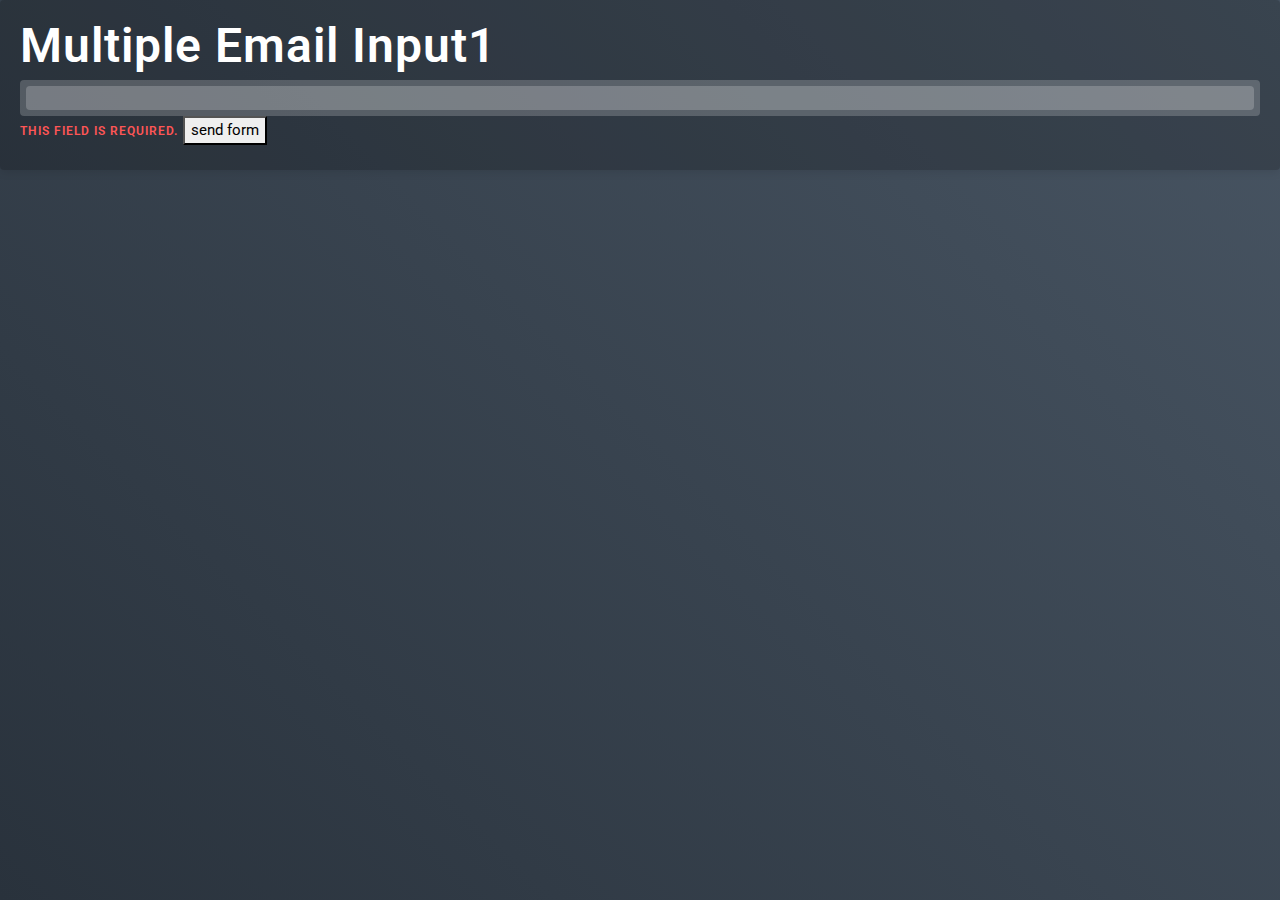
<file: index.html>
<!DOCTYPE html>
<html lang="en">
<link rel="stylesheet" href="css/bootstrap.min.css">
<link rel="stylesheet" href="css/app-style.css">
<link rel="stylesheet" href="css/icons.css">
<link rel="stylesheet" href="multi-email.css">

<head>
	<meta charset="UTF-8">
	<meta name="viewport" content="width=device-width, initial-scale=1.0">
	<meta http-equiv="X-UA-Compatible" content="ie=edge">
	<title>multiple email input</title>
</head>

<body class="bg-theme bg-theme9">
	<div class="card">
		<la class="card-body">
			<h1>Multiple Email Input1</h1>
			<form action="post">
				<input 
				type="text" required
				id="1" name="emails"
				data-role="multi-emails-input">
				<label class="error">This field is required.</label>
				<button type="submit">send form</button>
				
			</form>			
			
		</div>
	</div>
	<script src="multi-emails.js"></script>
</body>

</html>
</file>
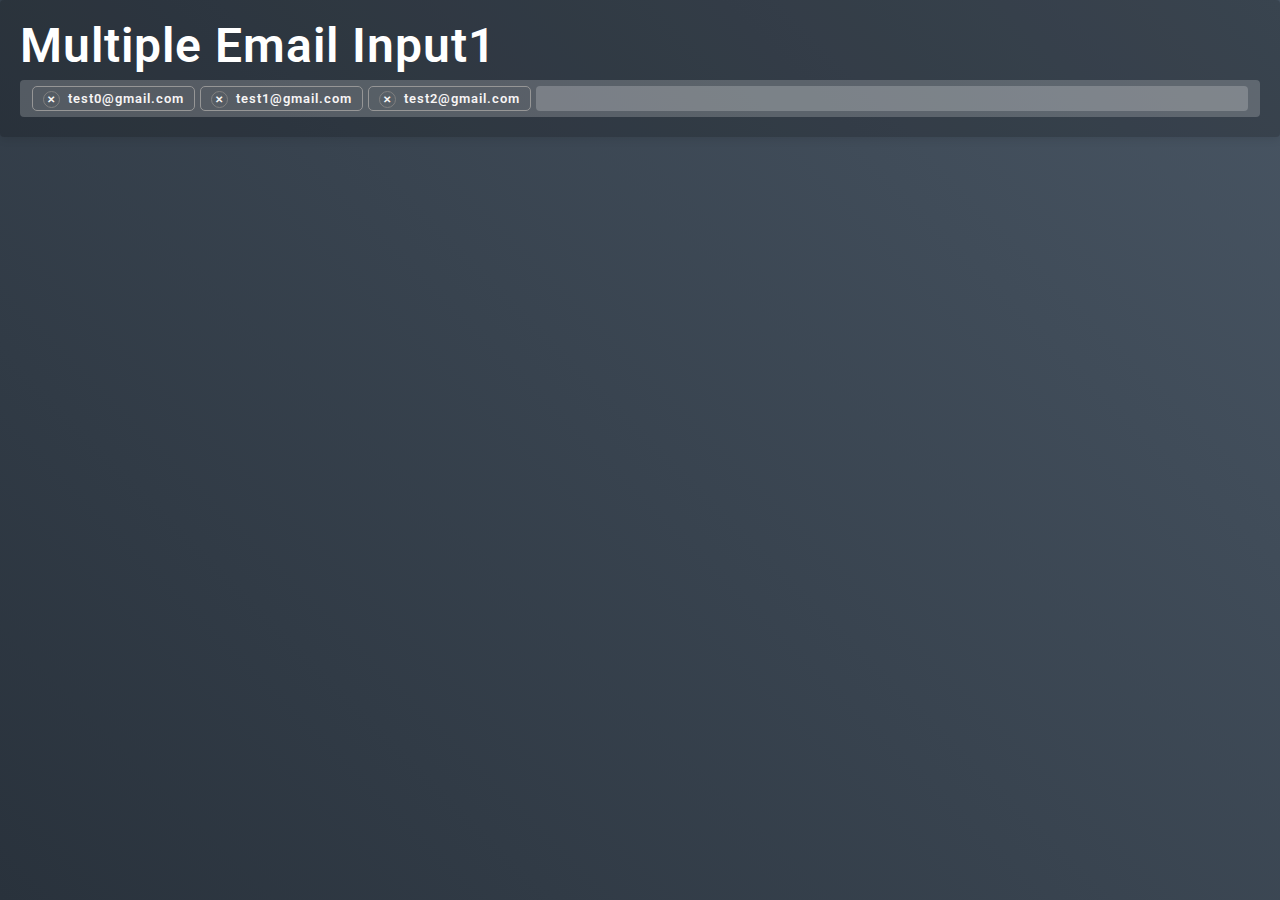
<file: main.html>
<!DOCTYPE html>
<html lang="en">
<link rel="stylesheet" href="css/bootstrap.min.css">
<link rel="stylesheet" href="css/app-style.css">
<link rel="stylesheet" href="MultiEmail.css">

<head>
	<meta charset="UTF-8">
	<meta name="viewport" content="width=device-width, initial-scale=1.0">
	<meta http-equiv="X-UA-Compatible" content="ie=edge">
	<title>multiple email input</title>
</head>

<body class="bg-theme bg-theme9">
	<div class="card">
		<div class="card-body">
			<h1>Multiple Email Input1</h1>
			<!-- option: data-role="multiemailsinput--oneline" -->
			<input type="text" data-role="multiemailsinput"
				data-value='["test0@gmail.com", "test1@gmail.com", "test2@gmail.com"]'>
		</div>
	</div>
	<script src="MultiEmails.js"></script>
</body>

</html>
</file>
<file: css/app-style.css>
/*
Template Name: Dashtreme Admin
Author: CODERVENT
Email: codervent@gmail.com
File: app-style
*/

/*
  - Google Font
  - General
  - Menu Sidebar Wrapper
  - Page Content Wrapper
  - Topbar Header
  - Dropdown Menu
  - User Details
  - Logo
  - SearachBar
  - Cards
  - Modals
  - Buttons
  - User Cards
  - Forms
  - Widgets
  - Tables
  - Alerts
  - Badges
  - Paginations
  - List Groups
  - Nav Tabs & Pills
  - Accordions
  - Background Colors
  - Borders
  - Text colors
  - Shadows
  - CheckBoxes & Radios
  - Pricing Tables
  - Responsive
*/

/* Google Font*/
@import url('https://fonts.googleapis.com/css?family=Mukta|Roboto');

/* General */
html {
	/*font-family: 'Mukta', sans-serif;*/
    font-family: 'Roboto', sans-serif;
	-webkit-text-size-adjust: 100%;
	-ms-text-size-adjust: 100%;
	-ms-overflow-style: scrollbar;
	-webkit-tap-highlight-color: transparent
  
}

html{
  height: 100%;
}

/*@-ms-viewport {*/
	/*width: device-width*/
/*}*/

body {
   	background-color: #000;
    /*font-family: 'Mukta', sans-serif;*/
    font-family: 'Roboto', sans-serif;
    font-size: 15px;
    color: rgba(255,255,255,.85);
    letter-spacing: 1px;
}
[tabindex="-1"]:focus {
	outline: 0!important
}

::selection {
  background: rgba(255, 255, 255, 0.2);
}

select option {
    background: #000;
}

::placeholder {
    color: #fff !important;
    font-size: 13px;
    opacity: .5 !important; /* Firefox */
}

:-ms-input-placeholder { /* Internet Explorer 10-11 */
   color: #fff !important;
}

::-ms-input-placeholder { /* Microsoft Edge */
   color: #fff !important;
}

.h1, .h2, .h3, .h4, .h5, .h6, h1, h2, h3, h4, h5, h6 {
    font-weight: 600;
	  color: #ffffff;
}
.h1, h1 {
	font-size: 48px;
    line-height: 52px;
}
.h2, h2 {
	font-size: 38px;
    line-height: 42px;
}
.h3, h3 {
	font-size: 30px;
    line-height: 34px;
}
.h4, h4 {
	font-size: 24px;
    line-height: 28px;
}
.h5, h5 {
	font-size: 18px;
    line-height: 22px;
}
.h6, h6 {
	font-size: 14px;
    line-height: 18px;
}

.display-1 {
	font-size: 6rem
}
.display-2 {
	font-size: 5.5rem
}
.display-3 {
	font-size: 4.5rem
}
.display-4 {
	font-size: 3.5rem
}
.line-height-0{
	line-height:0;
}
.line-height-5 {
    line-height: 5px;
}

.line-height-10 {
    line-height: 5px;
}

.demo-heading{
	  font-size: 12px;
    text-transform: uppercase;
    font-weight: 600;
    margin-top: 30px;
    margin-bottom: 30px;
    margin-left: .25rem;
    color: #ffffff;
}

#pageloader-overlay {
  opacity: 0;
  top: 0;
  left: 0;
  position: fixed;
  background-color: rgba(0, 0, 0, 1);
  height: 100%;
  width: 100%;
  z-index: 9998;
  -webkit-transition: opacity 0.2s linear;
  -moz-transition: opacity 0.2s linear;
  transition: opacity 0.2s linear; 
}

#pageloader-overlay.visible {
  opacity: 1; 
}

#pageloader-overlay.hidden {
  opacity: 0;
  height: 0;
  width: 0;
  z-index: -10000; 
}

#pageloader-overlay .loader-wrapper-outer {
  background-color: transparent;
  z-index: 9999;
  margin: auto;
  width: 100%;
  height: 100%;
  overflow: hidden;
  display: table;
  text-align: center;
  vertical-align: middle; 
}

#pageloader-overlay .loader-wrapper-inner {
  display: table-cell;
  vertical-align: middle; 
}

#pageloader-overlay .loader {
  margin: auto;
  font-size: 10px;
  position: relative;
  text-indent: -9999em;
  border-top: 8px solid rgba(255, 255, 255, 0.5);
  border-right: 8px solid rgba(255, 255, 255, 0.5);
  border-bottom: 8px solid rgba(255, 255, 255, 0.5);
  border-left: 8px solid #AAA;
  -webkit-transform: translateZ(0);
  -ms-transform: translateZ(0);
  transform: translateZ(0);
  -webkit-animation: pageloader 1.1s infinite linear;
  animation: pageloader 1.1s infinite linear; 
}

#pageloader-overlay .loader, #pageloader-overlay .loader:after {

  border-radius: 50%;
  width: 50px;
  height: 50px; 
}

@-webkit-keyframes pageloader {
  0% {
    -webkit-transform: rotate(0deg);
    transform: rotate(0deg); 
  }

  100% {
    -webkit-transform: rotate(360deg);
    transform: rotate(360deg); 
  } 
}

@keyframes pageloader {
  0% {
    -webkit-transform: rotate(0deg);
    transform: rotate(0deg); 
  }

  100% {
    -webkit-transform: rotate(360deg);
    transform: rotate(360deg); 
  } 
}

code {
    font-size: 87.5%;
    color: #ffed16;
    word-break: break-word;
}
.blockquote-footer{
	color: #cecece;
}
hr {
	box-sizing: content-box;
	height: 0;
	overflow: visible;
	margin-top: 1rem;
	border: 0;
	border-top: 1px solid rgba(0, 0, 0, .1)
}
p {
  margin-bottom: .65rem
}
:focus {
  outline: 0!important
}
a {
    color: #ffffff;
}
a {
  outline: none!important
}

a:hover{
  color: #ffffff;
  text-decoration: none;
}

a.text-muted:focus, a.text-muted:hover {
  color: #748690;
}
hr {
    border-top: 1px solid rgba(255, 255, 255, 0.12);
}
.small, small {
    font-size: 75%;
    font-weight: 400;
}
.small-font{
	font-size:14px;
}

.extra-small-font{
  font-size:12px;
}

.breadcrumb-item.active {
    color: #ffffff;
}
.breadcrumb-item+.breadcrumb-item::before {
    color: #ffffff;
}

.col,
.col-1,
.col-10,
.col-11,
.col-12,
.col-2,
.col-3,
.col-4,
.col-5,
.col-6,
.col-7,
.col-8,
.col-9,
.col-auto,
.col-lg,
.col-lg-1,
.col-lg-10,
.col-lg-11,
.col-lg-12,
.col-lg-2,
.col-lg-3,
.col-lg-4,
.col-lg-5,
.col-lg-6,
.col-lg-7,
.col-lg-8,
.col-lg-9,
.col-lg-auto,
.col-md,
.col-md-1,
.col-md-10,
.col-md-11,
.col-md-12,
.col-md-2,
.col-md-3,
.col-md-4,
.col-md-5,
.col-md-6,
.col-md-7,
.col-md-8,
.col-md-9,
.col-md-auto,
.col-sm,
.col-sm-1,
.col-sm-10,
.col-sm-11,
.col-sm-12,
.col-sm-2,
.col-sm-3,
.col-sm-4,
.col-sm-5,
.col-sm-6,
.col-sm-7,
.col-sm-8,
.col-sm-9,
.col-sm-auto,
.col-xl,
.col-xl-1,
.col-xl-10,
.col-xl-11,
.col-xl-12,
.col-xl-2,
.col-xl-3,
.col-xl-4,
.col-xl-5,
.col-xl-6,
.col-xl-7,
.col-xl-8,
.col-xl-9,
.col-xl-auto{
	padding-right: 12.5px;
  padding-left: 12.5px;
}


/* Menu Sidebar Wrapper */
#wrapper{
	width:100%;
	position: relative;
}

#sidebar-wrapper {
  background-color: rgba(0,0,0,.2);
  position: fixed;
  top: 0px;
  left: 0px;
  z-index: 1000;
  overflow: hidden;
  width: 240px;
  height: 100%;
 -webkit-transition: all 0.3s ease;
  -moz-transition: all 0.3s ease;
  -o-transition: all 0.3s ease;
  transition: all 0.3s ease; 
  box-shadow: 0 2px 10px rgba(0, 0, 0, 0.1);
}


#wrapper.toggled #sidebar-wrapper {
	 position: fixed;
     left: -240px;
	 
}

#wrapper.toggled .menu-icon{
	margin-left: 0px;
}

#wrapper.toggled .content-wrapper {
    margin-left: 0;
}

/* Page Content Wrapper */
.content-wrapper {
    margin-left: 240px;
	padding-top: 70px;
	padding-left: 10px;
    padding-right: 10px;
    padding-bottom: 70px;
    overflow-x: hidden;
	-webkit-transition: all 0.3s ease;
  -moz-transition: all 0.3s ease;
  -o-transition: all 0.3s ease;
  transition: all 0.3s ease; 
  }

/*----------------right-sidebar----------------*/

.right-sidebar{
	width: 260px;
    height: 100%;
    max-height: 100%;
    position: fixed;
	overflow: scroll;
	overflow-x: hidden;
    top: 0;
    right: -300px;
    z-index: 999;
	text-align:center;
	padding:10px;
    background: #000000;
	box-shadow: 0 16px 38px -12px rgba(0,0,0,.56), 0 4px 25px 0 rgba(0,0,0,.12), 0 8px 10px -5px rgba(0,0,0,.2);
	-webkit-transition: all .3s ease;
    -moz-transition: all .3s ease;
    -ms-transition: all .3s ease;
    -o-transition: all .3s ease;
    transition: all .3s ease;
}

.switcher-icon{
	width: 40px;
    height: 40px;
	line-height:40px;
    background: #000;
	text-align:center;
	font-size:22px;
	color:#fff;
	cursor: pointer;
    display: inline-block;
	box-shadow: 0 16px 38px -12px rgba(0,0,0,.56), 0 4px 25px 0 rgba(0,0,0,.12), 0 8px 10px -5px rgba(0,0,0,.2);
    position: fixed;
    right: 0;
    top: 15rem;
    border-top-left-radius: .25rem;
    border-bottom-left-radius: .25rem;
	-webkit-transition: all .3s ease;
    -moz-transition: all .3s ease;
    -ms-transition: all .3s ease;
    -o-transition: all .3s ease;
    transition: all .3s ease;
}

.right-sidebar.right-toggled{
	right: 0px;
}
.right-sidebar.right-toggled .switcher-icon{
	right: 260px;
}

.bg-theme{
     background-size: 100% 100%;
     background-attachment: fixed;
     background-position: center;
     transition: background .3s;
}

.switcher {
  list-style: none;
  margin: 0;
  padding: 0;
  overflow: hidden;
  margin-left: 20px;
}
.switcher li {
  float: left;
  width: 85px;
  height: 75px;
  margin: 0 15px 15px 0px;
  border-radius: 4px;
  border: 0px solid black;
}

#theme1 {
  background-image: url(../images/bg-themes/1.png);
  background-size: 100% 100%;
  background-position: center;
  transition: background .3s;
}
#theme2 {
  background-image: url(../images/bg-themes/2.png);
  background-size: 100% 100%;
  background-position: center;
  transition: background .3s;
}
#theme3 {
  background-image: url(../images/bg-themes/3.png);
  background-size: 100% 100%;
  background-position: center;
  transition: background .3s;
}
#theme4 {
  background-image: url(../images/bg-themes/4.png);
  background-size: 100% 100%;
  background-position: center;
  transition: background .3s;
}
#theme5 {
  background-image: url(../images/bg-themes/5.png);
  background-size: 100% 100%;
  background-position: center;
  transition: background .3s;
}
#theme6 {
  background-image: url(../images/bg-themes/6.png);
  background-size: 100% 100%;
  background-position: center;
  transition: background .3s;
}
#theme7 {
  background-image: linear-gradient(45deg, #0fd850, #f9f047);
  background-size: 100% 100%;
  background-position: center;
  transition: background .3s;
}
#theme8 {
  background-image: linear-gradient(45deg, #6a11cb, #2575fc);
  background-size: 100% 100%;
  background-position: center;
  transition: background .3s;
}
#theme9 {
  background-image: linear-gradient(45deg, #29323c, #485563);
  background-size: 100% 100%;
  background-position: center;
  transition: background .3s;
}
#theme10 {
  background-image: linear-gradient(45deg, #bc4e9c, #f80759);
  background-size: 100% 100%;
  background-position: center;
  transition: background .3s;
}
#theme11 {
  background-image: linear-gradient(45deg, #007adf, #00ecbc);
  background-size: 100% 100%;
  background-position: center;
  transition: background .3s;
}
#theme12 {
  background-image: linear-gradient(45deg, #65379b, #886aea);
  background-size: 100% 100%;
  background-position: center;
  transition: background .3s;
}


body.bg-theme1 {
  background-image: url(../images/bg-themes/1.png);
}
body.bg-theme2 {
  background-image: url(../images/bg-themes/2.png);
}
body.bg-theme3 {
  background-image: url(../images/bg-themes/3.png);
}
body.bg-theme4 {
  background-image: url(../images/bg-themes/4.png);
} 
body.bg-theme5 {
  background-image: url(../images/bg-themes/5.png);
} 
body.bg-theme6 {
  background-image: url(../images/bg-themes/6.png);
}
body.bg-theme7 {
  background-image: linear-gradient(45deg, #0fd850, #f9f047);
} 
body.bg-theme8 {
  background-image: linear-gradient(45deg, #6a11cb, #2575fc);
} 
body.bg-theme9 {
  background-image: linear-gradient(45deg, #29323c, #485563);
} 
body.bg-theme10 {
  background-image: linear-gradient(45deg, #bc4e9c, #f80759);
} 
body.bg-theme11 {
  background-image: linear-gradient(45deg, #007adf, #00ecbc);
} 
body.bg-theme12 {
  background-image: linear-gradient(45deg, #65379b, #886aea);
}   
   
  
/* Topbar Header */   
.topbar-nav .navbar{
   padding: 0px 15px;
   z-index: 999;
   height: 60px;
   background-color: rgba(0,0,0,.2);
   -webkit-box-shadow: 0 2px 10px rgba(0, 0, 0, 0.1);
   box-shadow: 0 2px 10px rgba(0, 0, 0, 0.1);
}

.toggle-menu i {
   margin-left: 240px;
   font-size: 14px;
   font-weight: 600;
   color: #ffffff;
   cursor: pointer;
   -webkit-transition: all 0.3s ease;
   -moz-transition: all 0.3s ease;
   -o-transition: all 0.3s ease;
   transition: all 0.3s ease; 
}

.right-nav-link a.nav-link {
    padding-right: .8rem !important;
    padding-left: .8rem !important;
    font-size: 20px;
    color: #ffffff;
}

/* Dropdown Menu */
.dropdown-menu {
	border: 0px solid rgba(0,0,0,.15);
	-webkit-box-shadow: 0 2px 10px rgba(0, 0, 0, 0.08)!important;
	box-shadow: 0 2px 10px rgba(0, 0, 0, 0.08)!important;
    font-size:15px;
	background-color: #000;
    color: #ffffff;
}

.dropdown-menu ul{
  margin-top: 0px;
}

.dropdown-divider{
    margin: 0;
    border-top: 1px solid rgba(255, 255, 255, 0.14);
}

.dropdown-item{
	padding: .70rem 1.5rem;
	color: #ffffff;
}

.dropdown-item:hover{
	padding: .70rem 1.5rem;
	background-color: #000;
	color: #ffffff;
}

.dropdown-item.active, .dropdown-item:active {
    color: #fff;
    text-decoration: none;
    background-color: #000000;
}
.dropdown-toggle-nocaret:after {
  display: none
}

.dropdown-lg .dropdown-menu{
    width: 320px;
    padding: 0
}

.dropdown-lg .dropdown-menu .list-group-flush:first-child .list-group-item:first-child {
    border-top: 0;
    border-top-left-radius: .25em;
    border-top-right-radius: .25em;
}

.dropdown-lg .dropdown-menu .list-group-flush:last-child .list-group-item:last-child {
    border-bottom: 0;
    border-bottom-left-radius: .25em;
    border-bottom-right-radius: .25em;
}

.dropdown-lg .dropdown-menu .media .avatar img{
	width: 55px;
    height: 55px;
    border-radius: 4%;
    border: 2px solid #ffffff;
    -webkit-box-shadow: 0px 5px 25px 0px rgba(0, 0, 0, 0.2);
    -moz-box-shadow: 0px 5px 25px 0px rgba(0, 0, 0, 0.2);
    -ms-box-shadow: 0px 5px 25px 0px rgba(0, 0, 0, 0.2);
    box-shadow: 0px 5px 25px 0px rgba(0, 0, 0, 0.2);
}
.dropdown-lg .dropdown-menu .media .media-body .msg-title{
	font-size: 14px;
    color: #fff;
    font-weight: 600;
	margin-bottom: 0px;
}
.dropdown-lg .dropdown-menu .media .media-body .msg-info{
	font-size: 13px;
    color: #ffffff;
    margin-bottom: 0;
    white-space: nowrap;
}

/* User Details */
.user-profile img {
	width:35px;
	height:35px;
	border-radius: 50%;
	box-shadow: 0 16px 38px -12px rgba(0,0,0,.56), 0 4px 25px 0 rgba(0,0,0,.12), 0 8px 10px -5px rgba(0,0,0,.2);
}

.user-details .media .avatar img {
  width: 50px;
  height: 50px;
  border-radius: 50%;
}

.user-details .media .media-body .user-title {
  font-size: 14px;
  color: #000;
  font-weight: 600;
  margin-bottom: 2px;
}

.user-details .media .media-body .user-subtitle {
  font-size: 13px;
  color: #232323;
  margin-bottom: 0;
  
}

/* Logo */

.brand-logo{
  width: 100%;
  height: 60px;
  line-height: 60px;
  text-align: center;
  border-bottom: 1px solid rgba(255, 255, 255, 0.2)
}

.logo-text{
	color: #ffffff;
	font-size: 16px;
	display: inline-block;
	position: relative;
    top: 3px;
    letter-spacing: 2px;
	font-weight: 400;
	text-align: center;
	line-height:50px;

}

.logo-icon{
    width: 35px;
    margin-right: 5px;
}

.user-details{
	border-bottom: 1px solid rgba(255, 255, 255, 0.16);
	padding: 1rem!important;
	
}

.user-pointer{
	cursor: pointer;
}

.user-details div.user-pointer:after{
	font-family: FontAwesome;
	font-size: .85rem;
	color:#fff;
	display: inline-block;
	content: '\f104';
	transition: -webkit-transform .2s ease-in-out;
	-webkit-transform: rotate(-90deg);
	-moz-transform: rotate(-90deg);
	-ms-transform: rotate(-90deg);
	-o-transform: rotate(-90deg);
	transform: rotate(-90deg)
}

.user-details div.collapsed:after{
	-webkit-transform: rotate(0deg);
	-moz-transform: rotate(0deg);
	-ms-transform: rotate(0deg);
	-o-transform: rotate(0deg);
	transform: rotate(0deg)
}

.user-details .media .avatar img {
  width: 50px;
  height: 50px;
  border-radius: 50%;
}

.user-details .media .media-body .user-title {
  font-size: 14px;
  color: #fff;
  font-weight: 600;
  margin-bottom: 2px;
}

.user-details .media .media-body .user-subtitle {
  font-size: 13px;
  color: #ffffff;
  margin-bottom: 0;
  
}

.user-details .media .avatar img.side-user-img {
  width: 35px;
  height: 35px;
  border-radius: 50%;
  box-shadow: 0 16px 38px -12px rgba(0,0,0,.56), 0 4px 25px 0 rgba(0,0,0,.12), 0 8px 10px -5px rgba(0,0,0,.2);
}

.user-details .media .media-body .side-user-name {
  font-size: 14px;
  color: #fff;
  font-weight: 600;
  margin-bottom: 2px;
}
.user-setting-menu {
    list-style: none;
    margin: 0;
    padding: 0;
	margin-top: 1rem;
    background-color: transparent;
}

.user-setting-menu>li>a{
	padding: 10px 5px 10px 5px;
    display: block;
    border-left: 3px solid transparent;
    color: rgba(255, 255, 255, 0.65);
    font-size: 14px;
}

.user-setting-menu>li>a:hover{
	color: rgb(255, 255, 255);
}

.user-setting-menu>li>a i{
	margin-right: 10px;
    font-size: 15px;
}

.role {
	font-size: 13px;
    font-weight: 400;
    line-height: 0;
	color:#fff;
}

/* SearachBar */
.search-bar{
	margin-left: 20px;
	position: relative;
}

.search-bar input{
	 border: 0px solid #f1f1f1;
     font-size: 15px;
     width: 530px;
     border-radius: 0.25rem;
     height: 34px;
     padding: .375rem 2.0rem .375rem .75rem;
     background-color: rgba(255, 255, 255, 0.2);
}


.search-bar input::placeholder {
    color: #fff !important;
    font-size: 13px;
    opacity: .5 !important; /* Firefox */
}


.search-bar input:focus{ 
   background-color: rgba(0,0,0,.2);
   border: 0px solid #f1f1f1;
   box-shadow: none;
}

.search-bar a i{
	position: absolute;
    top: 8px;
    right: 15px;
    color: #fff;
	 font-size: 16px;
}
.product-img {
    height: 32px;
}
 .customer-img{
  height: 55px;
 }
 
.skill-img{
  height: 35px;
 }

.page-title{
   font-size: 20px;
   line-height: 20px;
}

.breadcrumb{
   padding: 0;
   background-color: transparent;
}

.sidebar-menu li a i:first-child {
    margin-right: 10px;
    font-size: 18px;
}

.sidebar-menu li a i:last-child {
    margin-right: 10px;
    font-size: 16px;
}


.lightbox-thumb {
    margin-bottom: 15px;
	  width: 100%;
    background-color: rgba(255, 255, 255, 0.23);
    border: 0px solid #00000000;
}

.mail-img{
	width: 50px;
}

.row.row-group>div {
    border-right: 1px solid rgba(255, 255, 255, 0.12)
}

.row.row-group>div:last-child{
    border-right: none;
}

/*Cards */
.card{
   margin-bottom: 25px; 
   box-shadow: 0 2px 10px rgba(0, 0, 0, 0.1);
   border: none;
   background-color: rgba(0,0,0,.2);
}

.card-header {
    padding: .75rem 1.25rem;
    margin-bottom: 0;
    background: transparent;
    border-bottom: 1px solid rgba(255, 255, 255, 0.12);
    font-weight: 600;
	 font-size: 14px;
	 color: #ffffff;
}

.card-title {
	margin-bottom: .75rem;
	font-weight: 600;
	font-size: 16px;
	color:#ffffff;
}

.card-action{
	float: right
}

.card-action a i{
	  color: #ffffff;
    border-radius: 50%;
}

.card-footer {
    padding: .75rem 1.25rem;
    background-color: rgba(0, 0, 0, 0);
    border-top: 1px solid rgba(255, 255, 255, 0.12);
}

.card-deck {
    margin-bottom: 25px;
}

.card-deck .card {
     margin-right: 12.5px;
     margin-left: 12.5px;
}

.card-group {
	box-shadow: 0 2px 10px rgba(0, 0, 0, 0.1);
	margin-bottom: 25px;
}
.card-group .card {
	box-shadow: none;
}

.float-card {
    position: relative;
    top: -50px;
    margin: 0px 20px;
    border-radius: .25rem;
    box-shadow: 2px 5px 20px rgba(0, 0, 0, 0.45);
}

.float-card img {
    width: 100%;
}

.float-card-content{
	margin-top: -40px;
}

 .post-date{
    background: #03d0ea;
    color: #fff;
    position: absolute;
    top: 20px;
    left: 20px;
    font-size: 14px;
    padding: 5px 10px;
    border-radius: .25rem;
    box-shadow: 1px 2px 15px #00000040;
 }

.card.card-primary {
	border-bottom:3px solid #14abef !important;
	
}
.card.card-success{
	border-bottom:3px solid #02ba5a !important;
}

.card.card-danger{
	border-bottom:3px solid #f5365c !important;
}
.card.card-warning{
	border-bottom:3px solid #fba540 !important;
}
.card.card-info{
	border-bottom:3px solid #03d0ea !important;
}
.card.card-light{
	border-bottom:3px solid rgba(255,255,255,.125) !important;
}
.card.card-secondary{
	border-bottom:3px solid #d13adf !important;
}
.card.card-dark{
	border-bottom:3px solid #000000 !important;
}


/*Profile Card 1*/
.profile-card-1 {
  position: relative;
  float: left;
  overflow: hidden;
  width: 100%;
  color: #ffffff;
  text-align: center;
  height:368px;
  border:none;
}
.profile-card-1 .background {
  width:100%;
  vertical-align: top;
  opacity: 0.9;
  -webkit-filter: blur(5px);
  filter: blur(5px);
   -webkit-transform: scale(1.8);
  transform: scale(4.8);
}
.profile-card-1 .card-content {
  width: 100%;
  padding: 15px 25px;
  position: absolute;
  left: 0;
  top: 50%;
}
.profile-card-1 .profile {
  border-radius: 50%;
  position: absolute;
  bottom: 50%;
  left: 50%;
  max-width: 100px;
  opacity: 1;
  box-shadow: 3px 3px 20px rgba(0, 0, 0, 0.5);
  border: 2px solid rgba(255, 255, 255, 1);
  -webkit-transform: translate(-50%, 0%);
  transform: translate(-50%, 0%);
}
.profile-card-1 h2 {
  margin: 0 0 5px;
  font-weight: 600;
  font-size:20px;
}
.profile-card-1 h2 small {
  display: block;
  font-size: 15px;
  margin-top:10px;
}
.profile-card-1 i {
  display: inline-block;
    font-size: 16px;
    text-align: center;
    width: 30px;
    height: 30px;
    line-height: 30px;
    border-radius: 50%;
    margin:0 5px;
}
.profile-card-1 .icon-block{
    float:left;
    width:100%;
    margin-top:15px;
}
.profile-card-1 .icon-block a{
    text-decoration:none;
}

/*Profile card 2*/
.profile-card-2 .card-img-block{
    float:left;
    width:100%;
    height:150px;
    overflow:hidden;
}
.profile-card-2 .card-body{
    position:relative;
}
.profile-card-2 .profile {
  border-radius: 50%;
  position: absolute;
  top: -42px;
  left: 15%;
  max-width: 75px;
  border: 3px solid rgba(255, 255, 255, 1);
  -webkit-transform: translate(-50%, 0%);
  transform: translate(-50%, 0%);
}
.profile-card-2 h5{
    font-weight:600;
}
.profile-card-2 .card-text{
    font-weight:300;
    font-size:15px;
}
.profile-card-2 .icon-block{
    float:left;
    width:100%;
}
.profile-card-2 .icon-block a{
    text-decoration:none;
}
.profile-card-2 i {
    display: inline-block;
    text-align: center;
    width: 30px;
    height: 30px;
    line-height: 30px;
    border-radius: 50%;
    margin:0 5px;
}


/*Profile Card 3*/
.profile-card-3 {
  font-family: 'Open Sans', Arial, sans-serif;
  position: relative;
  float: left;
  overflow: hidden;
  width: 100%;
  text-align: center;
  height:368px;
  border:none;
}
.profile-card-3 .background-block {
    float: left;
    width: 100%;
    height: 200px;
    overflow: hidden;
}
.profile-card-3 .background-block .background {
  width:100%;
  vertical-align: top;
  opacity: 0.9;
  -webkit-filter: blur(0.5px);
  filter: blur(0.5px);
   -webkit-transform: scale(1.8);
  transform: scale(2.8);
}
.profile-card-3 .card-content {
  width: 100%;
  padding: 15px 25px;
  color:#232323;
  float:left;
  background:#efefef;
  height:50%;
  border-radius:0 0 5px 5px;
  position: relative;
  z-index: 100;
}
.profile-card-3 .card-content::before {
    content: '';
    background: #efefef;
    width: 120%;
    height: 100%;
    left: 11px;
    bottom: 51px;
    position: absolute;
    z-index: -1;
    transform: rotate(-13deg);
}
.profile-card-3 .profile {
  border-radius: 50%;
  position: absolute;
  bottom: 50%;
  left: 50%;
  max-width: 100px;
  opacity: 1;
  box-shadow: 3px 3px 20px rgba(0, 0, 0, 0.5);
  border: 2px solid rgba(255, 255, 255, 1);
  -webkit-transform: translate(-50%, 0%);
  transform: translate(-50%, 0%);
  z-index: 105;
}

.profile-card-3 h2 {
  margin: 0 0 5px;
  font-weight: 600;
  font-size:20px;
}

.profile-card-3 h2 small {
  display: block;
  font-size: 15px;
  margin-top:10px;
}

.profile-card-3 i {
  display: inline-block;
    font-size: 16px;
    text-align: center;
    width: 30px;
    height: 30px;
    line-height: 30px;
    border-radius: 50%;
    margin:0 5px;
}
.profile-card-3 .icon-block{
    float:left;
    width:100%;
    margin-top:15px;
}
.profile-card-3 .icon-block a{
    text-decoration:none;
}


/*Profile card 4*/
.profile-card-4 .card-img-block{
    float:left;
    width:100%;
    height:150px;
    overflow:hidden;
}
.profile-card-4 .card-body{
    position:relative;
}
.profile-card-4 .profile {
    border-radius: 50%;
    position: absolute;
    top: -62px;
    left: 50%;
    width:100px;
    border: 3px solid rgba(255, 255, 255, 1);
    margin-left: -50px;
}
.profile-card-4 .card-img-block{
    position:relative;
}
.profile-card-4 .card-img-block > .info-box{
    position:absolute;
    background:rgba(217,11,225,0.6);
    width:100%;
    height:100%;
    color:#fff;
    padding:20px;
    text-align:center;
    font-size:14px;
   -webkit-transition: 1s ease;
    transition: 1s ease;
    opacity:0;
}

.profile-card-4 h5{
    font-weight:600;
}
.profile-card-4 .card-text{
    font-weight:300;
    font-size:15px;
}
.profile-card-4 .icon-block{
    float:left;
    width:100%;
}
.profile-card-4 .icon-block a{
    text-decoration:none;
}
.profile-card-4 i {
    display: inline-block;
    font-size: 16px;
    text-align: center;
    width: 30px;
    height: 30px;
    line-height: 30px;
    border-radius: 50%;
    margin:0 5px;
}



/* Modals */
.modal-header{
	border-top-left-radius: .25rem;
    border-top-right-radius: .25rem;
	border-bottom: 1px solid rgba(255, 255, 255, 0.2);
}
.modal-footer{
	border-top: 1px solid rgba(255, 255, 255, 0.2);
}
.modal-title {
    margin-bottom: 0;
    line-height: 1.5;
    font-size: 14px;
    font-weight: 500;
}
.modal-content{
    border-radius: 0.25rem;
	font-size: 14px;
	background: #000;
}
.close{
	font-size: 1.4rem;
    font-weight: 400;
	color: #fff;
	opacity: .7;
}
.close:hover{
	font-size: 1.4rem;
    font-weight: 400;
	color: #fff;
}
.swal-modal{
	border-radius: 0.25rem;
	background-color: #000;
}
.swal-button,.swal-button:focus{
	background-color: rgba(255, 255, 255, 0.2);
	box-shadow: none;
}

.swal-button--cancel {
    color: #fff;
    background-color: rgba(255, 255, 255, 0.2);
}

.swal-text{
	text-align: center;
    color: rgba(255,255,255,.7);
    font-size: 13px;
    font-weight: 400;
    line-height: 1.6;
}
.swal-title{
	color: #ffffff;
}
.swal-footer{
	text-align: center;
}

.swal-icon--success:after, .swal-icon--success:before{
	background: transparent;
}
.swal-icon--success__hide-corners{
	background: transparent;
}
/*Buttons */
.btn{
	font-size: .70rem;
    font-weight: 500;
    letter-spacing: 1px;
    padding: 9px 19px;
    border-radius: .25rem;
    text-transform: uppercase;
    box-shadow: 0 .125rem .25rem rgba(0, 0, 0, .075);
}
.btn-link{
	color: #14abef;
}
.btn:focus{
	box-shadow:none;
}
.btn-lg {
    padding: 12px 38px;
    font-size: .90rem;
}

.btn-sm {
    font-size: 10px;
    font-weight: 500;
    padding: 6px 15px;
}

.btn-group-sm>.btn{
   font-size: 10px;
}

.btn-primary {
	color: #fff;
	background-color: #14abef;
	border-color: #14abef
}

.btn-primary:hover {
	color: #fff;
	background-color: #0499dd;
	border-color: #0499dd
}

.btn-primary.focus, .btn-primary:focus {
	box-shadow:none;
}

.btn-primary.disabled, .btn-primary:disabled {
	color: #fff;
	background-color: #0499dd;
	border-color: #0499dd
}

.btn-primary:not(:disabled):not(.disabled).active, .btn-primary:not(:disabled):not(.disabled):active, .show>.btn-primary.dropdown-toggle {
	color: #fff;
	background-color: #0499dd;
	border-color: #0499dd
}

.btn-primary:not(:disabled):not(.disabled).active:focus, .btn-primary:not(:disabled):not(.disabled):active:focus, .show>.btn-primary.dropdown-toggle:focus {
	box-shadow:none;
}

.btn-secondary {
	color: #fff;
	background-color: #d13adf;
	border-color: #d13adf
}
.btn-secondary:hover {
	color: #fff;
	background-color: #bc23ca;
	border-color: #bc23ca
}
.btn-secondary.focus, .btn-secondary:focus {
	box-shadow:none;
}
.btn-secondary.disabled, .btn-secondary:disabled {
	color: #fff;
	background-color: #bc23ca;
	border-color: #bc23ca
}
.btn-secondary:not(:disabled):not(.disabled).active, .btn-secondary:not(:disabled):not(.disabled):active, .show>.btn-secondary.dropdown-toggle {
	color: #fff;
	background-color: #bc23ca;
	border-color: #bc23ca
}
.btn-secondary:not(:disabled):not(.disabled).active:focus, .btn-secondary:not(:disabled):not(.disabled):active:focus, .show>.btn-secondary.dropdown-toggle:focus {
	box-shadow:none;
}

.btn-success {
	color: #fff;
	background-color: #02ba5a;
	border-color: #02ba5a
}
.btn-success:hover {
	color: #fff;
	background-color: #019e4c;
	border-color: #019e4c
}
.btn-success.focus, .btn-success:focus {
	box-shadow:none;
}
.btn-success.disabled, .btn-success:disabled {
	color: #fff;
	background-color: #019e4c;
	border-color: #019e4c
}
.btn-success:not(:disabled):not(.disabled).active, .btn-success:not(:disabled):not(.disabled):active, .show>.btn-success.dropdown-toggle {
	color: #fff;
	background-color: #019e4c;
	border-color: #019e4c
}
.btn-success:not(:disabled):not(.disabled).active:focus, .btn-success:not(:disabled):not(.disabled):active:focus, .show>.btn-success.dropdown-toggle:focus {
	box-shadow:none;
}

.btn-info {
	color: #fff;
	background-color: #03d0ea;
	border-color: #03d0ea
}
.btn-info:hover {
	color: #fff;
	background-color: #07b3d2;
	border-color: #07b3d2
}
.btn-info.focus, .btn-info:focus {
	box-shadow:none;
}
.btn-info.disabled, .btn-info:disabled {
	color: #fff;
	background-color: #07b3d2;
	border-color: #07b3d2
}
.btn-info:not(:disabled):not(.disabled).active, .btn-info:not(:disabled):not(.disabled):active, .show>.btn-info.dropdown-toggle {
	color: #fff;
	background-color: #07b3d2;
	border-color: #07b3d2
}
.btn-info:not(:disabled):not(.disabled).active:focus, .btn-info:not(:disabled):not(.disabled):active:focus, .show>.btn-info.dropdown-toggle:focus {
	box-shadow:none;
}


.btn-warning {
	color: #fff;
	background-color: #fba540;
	border-color: #fba540
}
.btn-warning:hover {
	color: #fff;
	background-color: #ea8a19;
	border-color: #ea8a19
}
.btn-warning.focus, .btn-warning:focus {
	box-shadow:none;
}
.btn-warning.disabled, .btn-warning:disabled {
	color: #fff;
	background-color: #ea8a19;
	border-color: #ea8a19
}
.btn-warning:not(:disabled):not(.disabled).active, .btn-warning:not(:disabled):not(.disabled):active, .show>.btn-warning.dropdown-toggle {
	color: #fff;
	background-color: #ea8a19;
	border-color: #ea8a19
}
.btn-warning:not(:disabled):not(.disabled).active:focus, .btn-warning:not(:disabled):not(.disabled):active:focus, .show>.btn-warning.dropdown-toggle:focus {
	box-shadow:none;
}

.btn-danger {
	color: #fff;
	background-color: #f5365c;
	border-color: #f5365c
}
.btn-danger:hover {
	color: #fff;
	background-color: #da2a4d;
	border-color: #da2a4d
}
.btn-danger.focus, .btn-danger:focus {
	box-shadow:none;
}
.btn-danger.disabled, .btn-danger:disabled {
	color: #fff;
	background-color: #da2a4d;
	border-color: #da2a4d
}
.btn-danger:not(:disabled):not(.disabled).active, .btn-danger:not(:disabled):not(.disabled):active, .show>.btn-danger.dropdown-toggle {
	color: #fff;
	background-color: #da2a4d;
	border-color: #da2a4d
}
.btn-danger:not(:disabled):not(.disabled).active:focus, .btn-danger:not(:disabled):not(.disabled):active:focus, .show>.btn-danger.dropdown-toggle:focus {
	box-shadow:none;
}

.btn-light{
	color: #fff;
	background-color: rgba(255,255,255,.125);
	border-color: rgba(255,255,255,.125);
}
.btn-light:hover {
	color: #fff;
	background-color: rgba(255, 255, 255, 0.18);
	border-color: rgba(255, 255, 255, 0.18);
}
.btn-light.focus, .btn-light:focus {
	box-shadow:none;
}
.btn-light.disabled, .btn-light:disabled {
	color: #fff;
	background-color: rgba(255,255,255,.125);
	border-color: rgba(255,255,255,.125);
}
.btn-light:not(:disabled):not(.disabled).active, .btn-light:not(:disabled):not(.disabled):active, .show>.btn-light.dropdown-toggle {
	color: #fff;
	background-color: rgba(255,255,255,.125);
	border-color: rgba(255,255,255,.125);
}
.btn-light:not(:disabled):not(.disabled).active:focus, .btn-light:not(:disabled):not(.disabled):active:focus, .show>.btn-light.dropdown-toggle:focus {
	box-shadow:none;
}

.btn-white {
	color: #000;
    background-color: #ffffff;
    border-color: #ffffff;
}
.btn-white:hover {
	color: #000;
	background-color: #ffffff;
	border-color: #ffffff
}
.btn-white.focus, .btn-white:focus {
	box-shadow:none;
}
.btn-white.disabled, .btn-white:disabled {
	color: #000;
	background-color: #ffffff;
	border-color: #ffffff
}

.btn-white:not(:disabled):not(.disabled).active, .btn-white:not(:disabled):not(.disabled):active, .show>.btn-white.dropdown-toggle {
	color: #000;
	background-color: #ffffff;
	border-color: #ffffff
}

.btn-white:not(:disabled):not(.disabled).active:focus, .btn-white:not(:disabled):not(.disabled):active:focus, .show>.btn-white.dropdown-toggle:focus {
	box-shadow:none;
}

.btn-dark {
	color: #fff;
	background-color: #000000;
	border-color: #000000
}
.btn-dark:hover {
	color: #fff;
	background-color: #0f1e35;
	border-color: #0f1e35
}
.btn-dark.focus, .btn-dark:focus {
	box-shadow:none;
}
.btn-dark.disabled, .btn-dark:disabled {
	color: #fff;
	background-color: #0f1e35;
	border-color: #0f1e35
}
.btn-dark:not(:disabled):not(.disabled).active, .btn-dark:not(:disabled):not(.disabled):active, .show>.btn-dark.dropdown-toggle {
	color: #fff;
	background-color: #0f1e35;
	border-color: #0f1e35
}
.btn-dark:not(:disabled):not(.disabled).active:focus, .btn-dark:not(:disabled):not(.disabled):active:focus, .show>.btn-dark.dropdown-toggle:focus {
	box-shadow:none;
}


.btn-outline-primary {
	color: #14abef;
	background-color: transparent;
	background-image: none;
	border-color: #14abef
}
.btn-outline-primary:hover {
	color: #fff;
	background-color: #14abef;
	border-color: #14abef
}
.btn-outline-primary.focus, .btn-outline-primary:focus {
	color: #fff;
	background-color: #14abef;
	border-color: #14abef;
	box-shadow: none
}
.btn-outline-primary.disabled, .btn-outline-primary:disabled {
	color: #14abef;
	background-color: transparent
}
.btn-outline-primary:not(:disabled):not(.disabled).active, .btn-outline-primary:not(:disabled):not(.disabled):active, .show>.btn-outline-primary.dropdown-toggle {
	color: #fff;
	background-color: #14abef;
	border-color: #14abef
}
.btn-outline-primary:not(:disabled):not(.disabled).active:focus, .btn-outline-primary:not(:disabled):not(.disabled):active:focus, .show>.btn-outline-primary.dropdown-toggle:focus {
	box-shadow: none
}

.btn-outline-secondary {
	color: #d13adf;
	background-color: transparent;
	background-image: none;
	border-color: #d13adf
}
.btn-outline-secondary:hover {
	color: #fff;
	background-color: #d13adf;
	border-color: #d13adf
}
.btn-outline-secondary.focus, .btn-outline-secondary:focus {
	color: #fff;
	background-color: #d13adf;
	border-color: #d13adf;
	box-shadow: none
}
.btn-outline-secondary.disabled, .btn-outline-secondary:disabled {
	color: #d13adf;
	background-color: transparent
}
.btn-outline-secondary:not(:disabled):not(.disabled).active, .btn-outline-secondary:not(:disabled):not(.disabled):active, .show>.btn-outline-secondary.dropdown-toggle {
	color: #fff;
	background-color: #d13adf;
	border-color: #d13adf
}
.btn-outline-secondary:not(:disabled):not(.disabled).active:focus, .btn-outline-secondary:not(:disabled):not(.disabled):active:focus, .show>.btn-outline-secondary.dropdown-toggle:focus {
	box-shadow: none
}

.btn-outline-success {
	color: #02ba5a;
	background-color: transparent;
	background-image: none;
	border-color: #02ba5a
}
.btn-outline-success:hover {
	color: #fff;
	background-color: #02ba5a;
	border-color: #02ba5a
}
.btn-outline-success.focus, .btn-outline-success:focus {
	color: #fff;
	background-color: #02ba5a;
	border-color: #02ba5a;
	box-shadow: none
}
.btn-outline-success.disabled, .btn-outline-success:disabled {
	color: #02ba5a;
	background-color: transparent
}
.btn-outline-success:not(:disabled):not(.disabled).active, .btn-outline-success:not(:disabled):not(.disabled):active, .show>.btn-outline-success.dropdown-toggle {
	color: #fff;
	background-color: #02ba5a;
	border-color: #02ba5a
}
.btn-outline-success:not(:disabled):not(.disabled).active:focus, .btn-outline-success:not(:disabled):not(.disabled):active:focus, .show>.btn-outline-success.dropdown-toggle:focus {
	box-shadow: none
}


.btn-outline-info {
	color: #03d0ea;
	background-color: transparent;
	background-image: none;
	border-color: #03d0ea
}
.btn-outline-info:hover {
	color: #fff;
	background-color: #03d0ea;
	border-color: #03d0ea
}
.btn-outline-info.focus, .btn-outline-info:focus {
	color: #fff;
	background-color: #03d0ea;
	border-color: #03d0ea;
	box-shadow: none
}
.btn-outline-info.disabled, .btn-outline-info:disabled {
	color: #03d0ea;
	background-color: transparent
}
.btn-outline-info:not(:disabled):not(.disabled).active, .btn-outline-info:not(:disabled):not(.disabled):active, .show>.btn-outline-info.dropdown-toggle {
	color: #fff;
	background-color: #03d0ea;
	border-color: #03d0ea
}
.btn-outline-info:not(:disabled):not(.disabled).active:focus, .btn-outline-info:not(:disabled):not(.disabled):active:focus, .show>.btn-outline-info.dropdown-toggle:focus {
	box-shadow: none
}


.btn-outline-warning {
	color: #fba540;
	background-color: transparent;
	background-image: none;
	border-color: #fba540
}
.btn-outline-warning:hover {
	color: #fff;
	background-color: #fba540;
	border-color: #fba540
}
.btn-outline-warning.focus, .btn-outline-warning:focus {
	color: #fff;
	background-color: #fba540;
	border-color: #fba540;
	box-shadow: none
}
.btn-outline-warning.disabled, .btn-outline-warning:disabled {
	color: #fba540;
	background-color: transparent
}
.btn-outline-warning:not(:disabled):not(.disabled).active, .btn-outline-warning:not(:disabled):not(.disabled):active, .show>.btn-outline-warning.dropdown-toggle {
	color: #fff;
	background-color: #fba540;
	border-color: #fba540
}
.btn-outline-warning:not(:disabled):not(.disabled).active:focus, .btn-outline-warning:not(:disabled):not(.disabled):active:focus, .show>.btn-outline-warning.dropdown-toggle:focus {
	box-shadow: none
}

.btn-outline-danger {
	color: #f5365c;
	background-color: transparent;
	background-image: none;
	border-color: #f5365c
}
.btn-outline-danger:hover {
	color: #fff;
	background-color: #f5365c;
	border-color: #f5365c
}
.btn-outline-danger.focus, .btn-outline-danger:focus {
	color: #fff;
	background-color: #f5365c;
	border-color: #f5365c;
	box-shadow: none
}
.btn-outline-danger.disabled, .btn-outline-danger:disabled {
	color: #f5365c;
	background-color: transparent
}
.btn-outline-danger:not(:disabled):not(.disabled).active, .btn-outline-danger:not(:disabled):not(.disabled):active, .show>.btn-outline-danger.dropdown-toggle {
	color: #fff;
	background-color: #f5365c;
	border-color: #f5365c
}
.btn-outline-danger:not(:disabled):not(.disabled).active:focus, .btn-outline-danger:not(:disabled):not(.disabled):active:focus, .show>.btn-outline-danger.dropdown-toggle:focus {
	box-shadow: none
}


.btn-outline-light {
	color: rgba(255,255,255,.125);
	background-color: transparent;
	background-image: none;
	border-color: rgba(255,255,255,.125)
}
.btn-outline-light:hover {
	color: #212529;
	background-color: rgba(255,255,255,.125);
	border-color: rgba(255,255,255,.125)
}
.btn-outline-light.focus, .btn-outline-light:focus {
	color: #212529;
	background-color: rgba(255,255,255,.125);
	border-color: rgba(255,255,255,.125);
	box-shadow: none
}
.btn-outline-light.disabled, .btn-outline-light:disabled {
	color: rgba(255,255,255,.125);
	background-color: transparent
}
.btn-outline-light:not(:disabled):not(.disabled).active, .btn-outline-light:not(:disabled):not(.disabled):active, .show>.btn-outline-light.dropdown-toggle {
	color: #212529;
	background-color: rgba(255,255,255,.125);
	border-color: rgba(255,255,255,.125)
}
.btn-outline-light:not(:disabled):not(.disabled).active:focus, .btn-outline-light:not(:disabled):not(.disabled):active:focus, .show>.btn-outline-light.dropdown-toggle:focus {
	box-shadow: none
}

.btn-outline-white {
	color: #ffffff;
    background-color: transparent;
    background-image: none;
    border-color: #ffffff;
}
.btn-outline-white:hover {
	color: #000;
	background-color: #ffffff;
	border-color: #ffffff
}
.btn-outline-white.focus, .btn-outline-white:focus {
	color: #000;
	background-color: #ffffff;
	border-color: #ffffff;
	box-shadow: none
}
.btn-outline-white.disabled, .btn-outline-white:disabled {
	color: #000000;
	background-color: transparent
}
.btn-outline-white:not(:disabled):not(.disabled).active, .btn-outline-white:not(:disabled):not(.disabled):active, .show>.btn-outline-white.dropdown-toggle {
	color: #000;
	background-color: #ffffff;
	border-color: #ffffff
}
.btn-outline-white:not(:disabled):not(.disabled).active:focus, .btn-outline-white:not(:disabled):not(.disabled):active:focus, .show>.btn-outline-white.dropdown-toggle:focus {
	box-shadow: none
}

.btn-outline-dark {
	color: #000000;
	background-color: transparent;
	background-image: none;
	border-color: #000000
}
.btn-outline-dark:hover {
	color: #fff;
	background-color: #000000;
	border-color: #000000
}
.btn-outline-dark.focus, .btn-outline-dark:focus {
	color: #fff;
	background-color: #000000;
	border-color: #000000;
	box-shadow: none
}
.btn-outline-dark.disabled, .btn-outline-dark:disabled {
	color: #000000;
	background-color: transparent
}
.btn-outline-dark:not(:disabled):not(.disabled).active, .btn-outline-dark:not(:disabled):not(.disabled):active, .show>.btn-outline-dark.dropdown-toggle {
	color: #fff;
	background-color: #000000;
	border-color: #000000
}
.btn-outline-dark:not(:disabled):not(.disabled).active:focus, .btn-outline-dark:not(:disabled):not(.disabled):active:focus, .show>.btn-outline-dark.dropdown-toggle:focus {
	box-shadow: none
}

.btn-link {
    font-weight: 600;
    box-shadow: none;
}

.btn-link:hover, .btn-link:focus {
    text-decoration: none;
}

.btn-gradient-bloody{
	background: #f54ea2;
	background: -webkit-linear-gradient(45deg, #f54ea2, #ff7676)!important;
	background: linear-gradient(45deg, #f54ea2, #ff7676)!important;
	color: #fff;
	border: 0;
}

.btn-gradient-scooter{
	background: #17ead9;
	background: -webkit-linear-gradient(45deg, #17ead9, #6078ea)!important;
	background: linear-gradient(45deg, #17ead9, #6078ea)!important;
	color: #fff;
	border: 0;
}

.btn-gradient-blooker{
   background: #ffdf40;
   background: -webkit-linear-gradient(45deg, #ffdf40, #ff8359)!important;
   background: linear-gradient(45deg, #ffdf40, #ff8359)!important;
   color: #fff;
   border: 0;
}

.btn-gradient-quepal{
   background: #42e695;
   background: -webkit-linear-gradient(45deg, #42e695, #3bb2b8)!important;
   background: linear-gradient(45deg, #42e695, #3bb2b8)!important;
   color: #fff;
   border: 0;
}

.btn-gradient-purpink{
   background: #7f00ff;
   background: -webkit-linear-gradient(45deg, #7f00ff, #e100ff)!important;
   background: linear-gradient(45deg, #7f00ff, #e100ff)!important;
   color: #fff;
   border: 0;
}

.btn-gradient-ibiza{
	background: #ee0979;
	background: -webkit-linear-gradient(45deg, #ee0979, #ff6a00)!important;
	background: linear-gradient(45deg, #ee0979, #ff6a00)!important;
	color: #fff;
    border: 0;
}

.btn-gradient-dusk{
   background: #2c3e50;
   background: -webkit-linear-gradient(45deg, #2c3e50, #fd746c)!important;
   background: linear-gradient(45deg, #2c3e50, #fd746c)!important;
   color: #fff;
   border: 0;
}

.btn-gradient-meridian{
   background: #ff446a;
   background: -webkit-linear-gradient(45deg, #283c86, #45a247)!important;
   background: linear-gradient(45deg, #283c86, #45a247)!important;
   color: #fff;
   border: 0;
}

.btn-gradient-violet{
	background: #4776e6;
	background: -webkit-linear-gradient(45deg, #4776e6, #8e54e9)!important;
	background: linear-gradient(45deg, #4776e6, #8e54e9)!important;
	color: #fff;
   border: 0;
}

.btn-gradient-titanium{
	background: #283048;
    background: -webkit-linear-gradient(45deg, #283048, #859398)!important;
    background: linear-gradient(45deg, #283048, #859398)!important;
    color: #fff;
   border: 0;
}

.btn-gradient-shifter{
   background: #bc4e9c;
   background: -webkit-linear-gradient(45deg, #bc4e9c, #f80759)!important;
   background: linear-gradient(45deg, #bc4e9c, #f80759)!important;
   color: #fff;
   border: 0;
}

.btn-gradient-army{
   background: #414d0b;
   background: -webkit-linear-gradient(45deg, #414d0b, #727a17)!important;
   background: linear-gradient(45deg, #414d0b, #727a17)!important;
   color: #fff;
   border: 0;
}

.btn-gradient-orange{
   background: #fc4a1a;
   background: -webkit-linear-gradient(45deg, #fc4a1a, #f7b733)!important;
   background: linear-gradient(45deg, #fc4a1a, #f7b733)!important;
   color: #fff;
   border: 0;
}

.btn-gradient-yoda{
   background: #ff0099;
   background: -webkit-linear-gradient(45deg, #ff0099, #493240)!important;
   background: linear-gradient(45deg, #ff0099, #493240)!important;
   color: #fff;
   border: 0;
}

.btn-gradient-royal{
   background: #141e30;
   background: -webkit-linear-gradient(45deg, #141e30, #2c527d)!important;
   background: linear-gradient(45deg, #141e30, #2c527d)!important;
   color: #fff;
   border: 0;
}

.btn-gradient-knight{
  background: #ba8b02;
  background: -webkit-linear-gradient(45deg, #ba8b02, #181818)!important;
  background: linear-gradient(45deg, #ba8b02, #181818)!important;
  color: #fff;
   border: 0;
}

.btn-gradient-forest{
   background: #000428;
   background: -webkit-linear-gradient(45deg, #000428, #004e92)!important;
   background: linear-gradient(45deg, #000428, #004e92)!important;
   color: #fff;
   border: 0;
}

.btn-gradient-redmist{
   background: #000000;
   background: -webkit-linear-gradient(45deg, #000000, #e74c3c)!important;
   background: linear-gradient(45deg, #000000, #e74c3c)!important;
   color: #fff;
   border: 0;
}

.btn-gradient-steelgray{
   background: #1f1c2c;
   background: -webkit-linear-gradient(45deg, #1f1c2c, #928dab)!important;
   background: linear-gradient(45deg, #1f1c2c, #928dab)!important;
   color: #fff;
   border: 0;
}

.btn-gradient-influenza{
   background: #c04848;
   background: -webkit-linear-gradient(45deg, #c04848, #480048)!important;
   background: linear-gradient(45deg, #c04848, #480048)!important;
   color: #fff;
   border: 0;
}

.btn-round {
    border-radius: 30px !important;
}

.btn-square {
    border-radius: 0px !important;
}

.btn-group, .btn-group-vertical{
	box-shadow: 0 0.125rem 0.25rem rgba(0, 0, 0, .075);
}

.btn-group .btn{
	box-shadow: none !important;
}

.btn-group-vertical .btn{
	box-shadow: none !important;
}
.btn-group-round{
	border-radius: 30px;
}

.btn-group-round .btn{
	border-radius: 30px;
}
.btn-group.group-round>.btn:first-child{
	border-top-left-radius: 25px;
	border-bottom-left-radius: 25px;
}
.btn-group.group-round{
	border-radius: 25px;
}
.btn-group.group-round>.btn:last-child{
	border-top-right-radius: 25px;
	border-bottom-right-radius: 25px;
}
.btn-group-vertical.group-round-vertical{
	border-radius: 25px;
}
.btn-group-vertical.group-round-vertical>.btn:first-child{
	border-top-left-radius:25px;
	border-top-right-radius:25px;
}
.btn-group-vertical.group-round-vertical>.btn:last-child{
	border-bottom-left-radius:25px;
	border-bottom-right-radius:25px;
}

.split-btn-primary, .split-btn-primary:hover {
    border: 1px solid #0e95d2 !important;
    background-color: #0e95d2;
}

.split-btn-success, .split-btn-success:hover {
    border: 1px solid #059f4f !important;
    background-color: #059f4f;
}

.split-btn-danger, .split-btn-danger:hover {
    border: 1px solid #de1940 !important;
    background-color: #de1940;
}

.split-btn-secondary, .split-btn-secondary:hover {
    border: 1px solid #ae1cbc !important;
    background-color: #ae1cbc;
}

.split-btn-warning, .split-btn-warning:hover {
    border: 1px solid #dd8824 !important;
    background-color: #dd8824;
}

.split-btn-info, .split-btn-info:hover {
    border: 1px solid #05afce !important;
    background-color: #05afce;
}

.split-btn-white, .split-btn-white:hover {
    border: 1px solid #dddddd !important;
    background-color: #dddddd;
}

.split-btn-dark, .split-btn-dark:hover {
    border: 1px solid #070f1d !important;
    background-color: #070f1d;
}

.btn-social{
	width: 42px;
	height: 42px;
	font-size: 16px;
	line-height: 42px;
	display: inline-block;
	border: 1px solid transparent;
	background: rgba(255,255,255,.125);
    color: #fff;
	text-align: center;
	box-shadow: 0 .125rem .25rem rgba(0, 0, 0, .075);
	border-radius: .25rem;
	-o-transition: all .3s;
	-moz-transition: all .3s;
	-webkit-transition: all .3s;
	-ms-transition: all .3s; 
	transition: all .3s;
	
}

.btn-social:hover, .btn-social:focus, .btn-social:active {
	  outline: 0; color: #fff;
 }
 
 .btn-social-text{
	font-size: 0.72rem;
	text-transform:uppercase;
	padding: 10px 20px;
	font-weight: 600;
	border: 1px solid transparent;
	display: inline-block;
	background:#ddd;
	color: #fff;
	text-align: center;
	box-shadow: 0 .125rem .25rem rgba(0, 0, 0, .075);
	border-radius: .25rem;
	-o-transition: all .3s;
	-moz-transition: all .3s;
	-webkit-transition: all .3s;
	-ms-transition: all .3s; 
	transition: all .3s;
	
}
 .btn-social-text i{
	 font-size: .95rem;
	 padding-right: 4px;
     vertical-align: middle;
	 display:table-cell;
 }
 
 .btn-social-text span{
	 display:table-cell;
	 vertical-align: middle;
 }
 
 .btn-social-text:hover, .btn-social:focus, .btn-social:active {
	  outline: 0; color: #fff;
 }
 
.btn-social-circle{
	 border-radius:50%
 }

.btn-outline-facebook {
	   color: #3b5998;
	   background-color: #fff;
	   border-color: #3b5998;
}

.btn-outline-facebook:hover,.btn-outline-facebook:focus {
       color: #fff;
       background-color: #3b5998;
}

.btn-outline-twitter { 
       color: #55acee; 
       background-color: #fff;
       border-color: #55acee;
	}

.btn-outline-twitter:hover,.btn-outline-twitter:focus {
     background-color: #55acee; 
     color: #fff; 
}

.btn-outline-google-plus {
       color: #dd4b39;
       background-color: #fff; 
       border-color: #dd4b39; 
	   }

.btn-outline-google-plus:hover,.btn-outline-google-plus:focus {
       background-color: #dd4b39; 
       color: #fff; 
}

.btn-outline-linkedin {
       background-color: #fff;
       color: #0976b4;
       border-color: #0976b4; 
	   }

.btn-outline-linkedin:hover,.btn-outline-linkedin:focus {
       background-color: #0976b4;
       color: #fff; 
	   }	   

.btn-outline-pinterest {
       color: #cc2127;
       background-color: #fff;
       border-color: #cc2127; 
	 }

.btn-outline-pinterest:hover,.btn-outline-pinterest:focus { 
       background-color: #cc2127;
       color: #fff; 
	 }	 

.btn-outline-youtube { 
      color: #e52d27;
      background-color: #fff;
      border-color: #e52d27; 
	  }

.btn-outline-youtube:hover,.btn-outline-youtube:focus {
      background-color: #e52d27;
      color: #fff; 
	  }	  

.btn-outline-tumblr { 
      color: #35465c;
      background-color: #fff;
      border-color: #35465c; 
	  }

.btn-outline-tumblr:hover,.btn-outline-tumblr:focus {
      background-color: #35465c;
      color: #fff; 
	  }	  

.btn-outline-github {
      color: #333333;
      background-color: #fff;
      border-color: #333333;
	}

.btn-outline-github:hover,.btn-github:focus {
      background-color: #333333;
      color: #fff;
	}	

.btn-outline-behance {
    color: #1769ff;
    background-color: #fff;
    border-color: #1769ff;
	}

.btn-outline-behance:hover,.btn-outline-behance:focus {
    background-color: #1769ff;
    color: #fff;
	}	

.btn-outline-dribbble {
    color: #ea4c89;
    background-color: #fff;
    border-color: #ea4c89;
	}

.btn-outline-dribbble:hover,.btn-outline-dribbble:focus { 
    background-color: #ea4c89;
    color: #fff;
	}

.btn-outline-skype {
    color: #00aff0;
    background-color: #fff;
    border-color: #00aff0;
 }

 .btn-outline-skype:hover,.btn-outline-skype:focus {
    background-color: #00aff0;
    color: #fff;
 }

.btn-facebook { 
	   background-color: #3b5998;
	   border-color: #3b5998;
	}
.btn-twitter { 
       background-color: #55acee;
       border-color: #55acee; 
	   }

.btn-google-plus { 
       background-color: #dd4b39; 
       border-color: #dd4b39; 
	   }
.btn-linkedin { 
       background-color: #0976b4;
       border-color: #0976b4; 
	   }
.btn-pinterest { 
       background-color: #cc2127;
       border-color: #cc2127; 
	 }
.btn-youtube { 
      background-color: #e52d27;
      border-color: #e52d27; 
	  }
.btn-tumblr { 
      background-color: #35465c;
      border-color: #35465c; 
	  }
.btn-github {
      background-color: #333333;
      border-color: #333333;
	}
.btn-behance {
    background-color: #1769ff;
    border-color: #1769ff;
	}
.btn-dribbble { 
    background-color: #ea4c89;
    border-color: #ea4c89;
	}
.btn-skype {
    background-color: #00aff0;
    border-color: #00aff0;
 }

  
#calendar {
    max-width: 100%;
    margin: 0 auto;
}
 
.fc-view-container{
	background-color: transparent;
}


.fc-toolbar h2 {
    font-size: 18px;
    font-weight: 600;
    line-height: 30px;
    text-transform: uppercase;
}

.fc th.fc-widget-header {
    font-size: 14px;
    line-height: 20px;
    padding: 10px 0;
    color: white;
    text-transform: uppercase;
}
.fc-event, .fc-event-dot {
    background: rgba(255, 255, 255, 0.12);
    color: #ffffff !important;
	  margin: 5px 7px;
    padding: 1px 5px;
	  border: none;
}

.fc-state-active, .fc-state-down {
    background-color: #fff;
    background-image: none;
    box-shadow: inset 0 2px 4px rgba(0, 0, 0, .15), 0 1px 2px rgba(0, 0, 0, .05);
}


/* User Cards */
.user-box {
    width: 110px;
    margin: auto;
    margin-bottom: 20px;
	
}

.user-box img {
    width: 100%;
    border-radius: 50%;
	padding: 3px;
	background: #fff;
	-webkit-box-shadow: 0 5px 25px 0 rgba(0, 0, 0, 0.2);
    -moz-box-shadow: 0 5px 25px 0 rgba(0, 0, 0, 0.2);
    -ms-box-shadow: 0 5px 25px 0 rgba(0, 0, 0, 0.2);
    box-shadow: 0 5px 25px 0 rgba(0, 0, 0, 0.2);
}

.profile-card-2 .card {
	position:relative;
}

.profile-card-2 .card .card-body {
	z-index:1;
}

.profile-card-2 .card::before {
    content: "";
    position: absolute;
    top: 0;
    right: 0;
    left: 0;
	border-top-left-radius: .25rem;
    border-top-right-radius: .25rem;
    height: 112px;
    background-color: #e6e6e6;
}

.profile-card-2 .card.profile-primary::before {
	background-color: #14abef;
}
.profile-card-2 .card.profile-success::before {
	background-color: #02ba5a;
}
.profile-card-2 .card.profile-danger::before {
	background-color: #f5365c;
}
.profile-card-2 .card.profile-warning::before {
	background-color: #fba540;
}
.profile-card-2 .user-box {
	margin-top: 30px;
}

.profile-card-3 .user-fullimage {
	position:relative;
}

.profile-card-3 .user-fullimage .details{
	position: absolute;
    bottom: 0;
    left: 0;
	width:100%;
}

.profile-card-4 .user-box {
    width: 110px;
    margin: auto;
    margin-bottom: 10px;
    margin-top: 15px;
}

.profile-card-4 .list-icon{
     display: table-cell;
    font-size: 30px;
    padding-right: 20px;
    vertical-align: middle;
    color: #000000;
}

.profile-card-4 .list-details {
	display: table-cell;
	vertical-align: middle;
	font-weight: 600;
    color: #000000;
    font-size: 15px;
    line-height: 15px;
}

.profile-card-4 .list-details small{
	display: table-cell;
	vertical-align: middle;
	font-size: 12px;
	font-weight: 400;
    color: #808080;
}


.icon a:hover {
    background: rgba(255, 255, 255, 0.26);
    color: #fff;
    text-decoration: none;
}

.icon a {
    display: block;
    color: #e8e8e8;
    padding: 8px;
    line-height: 32px;
    -webkit-transition: all .3s ease;
    transition: all .3s ease;
    border-radius: 2px;
}

.icon a i {
    padding-right: 10px;
}

.icon-section {
  clear: both;
  overflow: hidden;
}
.icon-container {
  width: 240px; 
  padding: .7em 0;
  float: left; 
  position: relative;
  text-align: left;
}
.icon-container [class^="ti-"], 
.icon-container [class*=" ti-"] {
  color: #e8e8e8;
  position: absolute;
  margin-top: 3px;
  transition: .3s;
}
.icon-container:hover [class^="ti-"],
.icon-container:hover [class*=" ti-"] {
  font-size: 2.2em;
  margin-top: -5px;
}
.icon-container:hover .icon-name {
  color: #e8e8e8;
}
.icon-name {
  color: #e8e8e8;
  margin-left: 35px;
  transition: .3s;
}
.icon-container:hover .icon-name {
  margin-left: 45px;
}


.preview {
    padding: 15px 0;
    position: relative;
}

.show-code {
    color: #e8e8e8;
}

.icons {
    font-size: 15px;
    padding-right: 7px;
}

.name {
    font-size: 15px;
}

.preview a{
  padding: 15px;
}
.preview a:hover{
  padding: 15px;
  text-decoration:none;
}

.preview a i{
  margin-right: 10px;
  font-size: 18px;
}

.icon-preview-box div:hover{
  background: rgba(255, 255, 255, 0.3);;
}


.flag-icon-list div {
    cursor: pointer;
    line-height: 60px;
    white-space: nowrap;
    color: #e8e8e8;
}

.flag-icon-list div:hover {
    background:rgba(255, 255, 255, 0.31);
}

.flag-icon-list i {
    -webkit-transition: all 0.2s;
    -webkit-transition: font-size .2s;
    display: inline-block;
    font-size: 18px;
    margin: 0 15px 0 10px;
    text-align: left;
    -o-transition: all 0.2s;
    transition: all 0.2s;
    -o-transition: font-size .2s;
    transition: font-size .2s;
    vertical-align: middle;
    -webkit-transition: all 0.3s ease 0s;
    -o-transition: all 0.3s ease 0s;
    transition: all 0.3s ease 0s;
}

/*Widgets*/

.media-icons {
    left: 0;
    top: 0;
    position: absolute;
    line-height: 60px;
    text-align: center;
}

.media-icons span {
    left: 0;
    position: absolute;
    width: 70px;
    height: 70px;
    border-bottom-right-radius: 70px;
    border-top-left-radius: 4px;
}
.media-icons i {
    position: relative;
    font-size: 25px;
    padding-left: 15px;
    color: #fff;
}

.media-icons-big {
    left: 0;
    top: 0;
    position: absolute;
    line-height: 60px;
    text-align: center;
}

.media-icons-big span {
    position: absolute;
	left: 0;
    width: 120px;
    height: 118px;
	background: rgba(255, 255, 255, 0.25);
    border-bottom-right-radius: 130px;
}
.media-icons-big i {
    position: relative;
    font-size: 40px;
    padding-left: 30px;
    color: #fff;
    top: 30px;
}

.w-circle-icon{
    width: 60px;
    height: 60px;
	  text-align:center;
}

.w-circle-icon i{
    position: relative;
    top: 18px;
    font-size: 24px;
}

.media .w-icon i{
   font-size: 35px;
}

.icon-box{
	  width: 55px;
    height: 55px;
    margin: auto;
    border: 0 solid #fff;
    border-radius: 50%;
    text-align: center;
}

 .icon-box i{
	  color: #fff;
    font-size: 25px;
    position: relative;
    top: 16px;
}

.badge-dot i {
    display: inline-block;
    width: 1rem;
    height: 1rem;
    margin-right: .385rem;
    vertical-align: middle;
    border-radius: 50%;
}

.chart {
  position: relative;
  display: inline-block;
  width: 110px !important;
  height: 110px !important;
  margin-top: 20px;
  margin-bottom: 20px;
  text-align: center;
}

.chart canvas {
  position: absolute;
  top: 0;
  left: 0;
  width: 110px !important;
  height: 110px !important;
}

.chart.chart-widget-pie {
  margin-top: 5px;
  margin-bottom: 5px;
}

.percent {
  display: inline-block;
  line-height: 110px !important;
  z-index: 2;
}

.percent:after {
  content: '%';
  margin-left: 0.1em;
  font-size: .8em;
}

.w_chart {
  position: relative;
  display: inline-block;
  width: 65px !important;
  height: 65px !important;
  text-align: center;
}

.w_chart canvas {
  position: absolute;
  top: 0;
  left: 0;
  width: 65px !important;
  height: 65px !important;
}
.w_percent {
  display: inline-block;
  line-height: 65px !important;
  z-index: 2;
  color: #ffffff;
}
.w_percent:after {
  content: '%';
  margin-left: 0.1em;
  font-size: .8em;
  color: #ffffff;
}

.fleet-status {
  position: relative;
  display: inline-block;
  width: 90px !important;
  height: 90px !important;
  text-align: center;
}

.fleet-status canvas {
  position: absolute;
  top: 0;
  left: 0;
  width: 90px !important;
  height: 90px !important;
}
.fleet-status-percent {
  display: inline-block;
  line-height: 90px !important;
  z-index: 2;
  color: #ffffff;
}
.fleet-status-percent:after {
  content: '%';
  margin-left: 0.1em;
  font-size: .8em;
  color: #ffffff;
}

.float-chart-container {
    box-sizing: border-box;
    width: 100%;
    height: 100%;
    min-height: 300px;
    max-height: 100%;
}

.float-chart {
    width: 100%;
    position: relative;
    max-width: none;
    height: 300px;
}


.gmaps, .gmaps-panaroma {
    height: 400px;
    background: #eeeeee;
    border-radius: 3px;
}

.error {
    color: #ff5656;
}
label {
    color: rgba(255, 255, 255, 0.75);
    font-size: .75rem;
    text-transform: uppercase;
    letter-spacing: 1px;
    font-weight: 600;
    margin-bottom: 10px;
}

/* Forms */
.input-group .btn{
	box-shadow:none;
	padding: .375rem .75rem;
}

.input-group-text{
  color: #ffffff;
  background-color: rgba(233, 236, 239, 0.4);
  border: 0 solid rgba(206, 212, 218, 0);
}

.custom-select{
  color: #ffffff;
  background: rgba(255, 255, 255, 0.2);
  border: 0 solid #ced4da;
}

.custom-file-label {
    position: absolute;
    top: 0;
    right: 0;
    left: 0;
    z-index: 1;
    height: calc(2.25rem + 2px);
    padding: .375rem .75rem;
    line-height: 1.5;
    color: #ffffff;
    background-color: rgba(255, 255, 255, 0.2);
    border: 0 solid #ced4da;
    border-radius: .25rem;
}

.custom-file-label::after{
    color: #ffffff;
    background-color: rgba(233, 236, 239, 0.4);
    border-left: 0 solid #ced4da;
}

.col-form-label{
   font-size: 13px;
}

.form-control{
	border: 0 solid #e5eaef;
  background-color: rgba(255, 255, 255, 0.2);
  color: #fff !important;
}

.form-control:focus{
  background-color: rgba(0,0,0,.2);
  box-shadow: 0 0 0 0.2rem rgba(255, 255, 255, 0.45)
}

.form-control-rounded {
    border-radius: 30px !important;
}

.form-control-square {
    border-radius: 0 !important;
}

.form-control:disabled, .form-control[readonly] {
    background-color: rgba(21, 14, 14, 0.45);
    opacity: 1;
}

.form-control-xl {
    height: 60px !important;
    font-size: 26px !important;
}

.position-relative {
    position: relative!important;
}


.has-icon-left .form-control {
    padding-right: .85rem;
    padding-left: 2.9rem;
}

.form-control-position {
    position: absolute;
    top: -8px;
    right: 0;
    z-index: 2;
    display: block;
    width: 3.5rem;
    height: 3.5rem;
    line-height: 3.5rem;
    text-align: center;
}

.has-icon-left .form-control-position {
    right: auto;
    left: 0;
}

.has-icon-right .form-control-position {
    right: 0;
    left: auto;
}

.has-icon-right .form-control{
	padding-right: 37px;
}

form .form-header, .card-block-header {
    color: #ffffff;
    line-height: 3rem;
    font-size: 16px;
    letter-spacing: 1.0px;
    font-weight: 600;
    margin-bottom: 25px;
    border-bottom: 1px solid rgba(255, 255, 255, 0.12);
}

form .form-footer {
    border-top: 1px solid rgba(255, 255, 255, 0.12);
    padding: 20px 0 10px 0;
    margin-top: 20px;
}

form.form-bordered .form-group {
    margin: 0;
    border-bottom: 1px solid #ebeff5;
}

form.form-bordered .form-group>div {
    padding: 20px;
    padding-right: 0;
    border-left: 1px solid #ebeff5;
}

form.form-bordered .form-group .col-form-label {
    padding-top: 30px;
}

form.striped-rows .form-group:nth-child(2n) {
    background-color: #f4f5fa;
}

form.striped-rows .form-group {
    margin: 0;
}
.search-input {
    margin-bottom: 10px;
}
.custom-header {
    background: rgba(255, 255, 255, 0.34);
    padding: 5px;
    color: #ffffff;
}

.input-group-prepend [type=checkbox]:checked,
.input-group-prepend [type=checkbox]:not(:checked),
.input-group-prepend [type=radio]:checked,
.input-group-prepend [type=radio]:not(:checked) {
    position: initial;
    opacity: 1;
    margin-top: 0;
}

.wizard > .content{
  min-height: 400px;
}

.dropzone {
    min-height: 230px;
    border: 2px dashed rgba(255, 255, 255, 0.3);
    background: rgba(255, 255, 255, 0.2);
    border-radius: 4px;
}
.dropzone .dz-preview.dz-image-preview {
    background: transparent;
}
.dropzone .dz-message {
    font-size: 30px;
}

.border-radius {
    border-radius: 0;
}

.payment-icons img {
    width: 100px;
}
.bootstrap-touchspin .input-group-text{
  border-radius: 0;
}

.datepicker table tr td, .datepicker table tr th {
    width: 40px;
    height: 40px;
}

.user-lock {
    height: 150px!important;
}

.user-lock-img {
    width: 130px;
    margin: auto;
}

.user-lock-img img {
    width: 100%;
    border-radius: 50%;
    margin-top: 80px;
    border: 4px solid white;
    box-shadow: 0 2px 5px 0 rgba(0, 0, 0, .16), 0 2px 10px 0 rgba(0, 0, 0, .12);
}

/* Tables */
table.grid {
    width: 100%;
    border: none;
    background-color: transparent;
    padding: 0;
}
table.grid td {
    border: 2px solid white;
    padding: 8px;
}

.card .table{
	margin-bottom:0px;
}

.card .table td, .card .table th {
    padding-right: 1.5rem;
    padding-left: 1.5rem;
}
.table.align-items-center td, .table.align-items-center th {
    vertical-align: middle;
}
.table thead th {
    font-size: .72rem;
    padding-top: .75rem;
    padding-bottom: .75rem;
    letter-spacing: 1px;
    text-transform: uppercase;
    border-bottom: 1px solid rgba(255, 255, 255, 0.3)
}
.table-bordered {
    border: 1px solid rgba(255, 255, 255, 0.15);
}
.table-flush td, .table-flush th {
    border-right: 0;
    border-left: 0;
}
.table td, .table th {
    white-space: nowrap;
	border-top: 1px solid rgba(255, 255, 255, 0.15);
}
.table-bordered td, .table-bordered th {
    border: 1px solid rgba(255, 255, 255, 0.15);
}
.table-hover tbody tr:hover {
	background-color: rgba(0, 0, 0, .20)
}
.table th {
    font-weight: 600;
}
.table-responsive{
	white-space:nowrap;
}
.table .thead-primary th {
    color: #fff;
    background-color: #14abef;
    border-color: #14abef;
}

.table .thead-secondary th {
    color: #fff;
    background-color: #d13adf;
    border-color: #d13adf;
}

.table .thead-success th {
    color: #fff;
    background-color: #02ba5a;
    border-color: #02ba5a;
}

.table .thead-danger th {
    color: #fff;
    background-color: #f5365c;
    border-color: #f5365c;
}

.table .thead-warning th {
    color: #fff;
    background-color: #fba540;
	border-color: #fba540;
}

.table .thead-info th {
    color: #fff;
    background-color: #03d0ea;
    border-color: #03d0ea;
}

.table .thead-dark th {
    color: #fff;
    background-color: #000000;
    border-color: #000000;
}

.table .thead-light th {
    color: #495057;
    background-color: rgba(255,255,255,.125);
    border-color: rgba(255,255,255,.125);
}

.table-primary {
    color: #fff;
    background-color: #14abef;
}

.table-primary td, .table-primary th, .table-primary thead th {
    border-color: rgba(244, 245, 250, 0.15);
}

.table-secondary {
    color: #fff;
    background-color: #d13adf;
}

.table-secondary td, .table-secondary th, .table-secondary thead th {
    border-color: rgba(244, 245, 250, 0.30);
}

.table-success {
    color: #fff;
    background-color: #02ba5a;
}

.table-success td, .table-success th, .table-success thead th {
    border-color: rgba(244, 245, 250, 0.30);
}

.table-danger {
    color: #fff;
    background-color: #f5365c;
}

.table-danger td, .table-danger th, .table-danger thead th {
    border-color: rgba(244, 245, 250, 0.30);
}

.table-warning {
    color: #fff;
    background-color: #fba540;
}
.table-warning td, .table-warning th, .table-warning thead th {
   border-color: rgba(244, 245, 250, 0.30);
}

.table-info {
    color: #fff;
    background-color: #03d0ea;
}
.table-info td, .table-info th, .table-info thead th {
    border-color: rgba(244, 245, 250, 0.30);
}
.table-dark {
    color: #fff;
    background-color: #000000;
}
.table-dark td, .table-dark th, .table-dark thead th {
    border-color: rgba(244, 245, 250, 0.15);
}
.table-light {
    color: #ffffff;
    background-color: rgba(255, 255, 255, 0.14);
}
.table-light td, .table-light th, .table-light thead th {
    border-color: rgba(221, 222, 222, 0.22);
}
.table-active, .table-active>td, .table-active>th {
    background-color: rgba(255, 255, 255, 0.07);
}

/* Alerts*/
.alert {
    position: relative;
    padding: 0;
    margin-bottom: 1rem;
    border: none;
	background-color: rgba(0,0,0,.2);
    box-shadow: 0 0.125rem 0.25rem rgba(0, 0, 0, .075);
    border-radius: .25rem;
}

.alert .alert-icon {
	display: table-cell;
	vertical-align: middle;
	text-align: center;
	width: 60px;
	font-size: 20px;
}

.alert .alert-message {
	display: table-cell;
    padding: 20px 15px 20px 15px;
	font-size: 14px;
}

.alert-dismissible .close {
    position: absolute;
    top: 8px;
    right: 0;
	font-weight: 300;
    padding: 10px 15px;
    color: inherit;
}

.alert .contrast-alert {
	background-color: rgba(255, 255, 255, 0.2);
}

.alert-success {
    color: #ffffff;
    background-color: #02ba5a;
    border-color: #02ba5a;
	
}
.alert-success .alert-link {
    color: #7bff2b;
}

.alert-info {
    color: #fefefe;
    background-color: #03d0ea;
    border-color: #03d0ea;
}
.alert-info .alert-link {
    color: #bef6ff;
}
.alert-danger {
    color: #ffffff;
    background-color: #f5365c;
    border-color: #f5365c;
}
.alert-danger .alert-link {
    color: #ffcacf;
}

.alert-warning {
    color: #fff;
    background-color: #fba540;
    border-color: #fba540;
}
.alert-warning .alert-link {
    color: #fff900;
}

.alert-outline-success{
	color: #02ba5a;
    border: 1px solid #02ba5a;
	border-right: 4px solid #02ba5a;
    border-left: 4px solid #02ba5a;
}
.alert-outline-success .alert-link {
    color: #02ba5a;
}

.alert-outline-info{
	color: #03d0ea;
    border: 1px solid #03d0ea;
	border-right: 4px solid #03d0ea;
    border-left: 4px solid #03d0ea;
}
.alert-outline-info .alert-link {
    color: #03d0ea;
}

.alert-outline-danger{
	color: #f5365c;
    border: 1px solid #f5365c;
	border-right: 4px solid #f5365c;
    border-left: 4px solid #f5365c;
}
.alert-outline-danger .alert-link {
    color: #f5365c;
}

.alert-outline-warning{
	color: #fba540;
    border: 1px solid #fba540;
	border-right: 4px solid #fba540;
    border-left: 4px solid #fba540;
}
.alert-outline-warning .alert-link {
    color: #fba540;
}

.alert-icon-success{
	color: #02ba5a;
    border: 1px solid #02ba5a;
}
.icon-part-success{
	background: #02ba5a;
    color: #fff;
	border-right: 1px solid #08b713;
}

.alert-icon-success .alert-link {
    color: #02ba5a;
}

.alert-icon-info{
	color: #03d0ea;
    border: 1px solid #03d0ea;
}
.icon-part-info{
	background: #03d0ea;
    color: #fff;
	border-right: 1px solid #09b9d4;
}
.alert-icon-info .alert-link {
    color: #03d0ea;
}

.alert-icon-danger{
	color: #f5365c;
    border: 1px solid #f5365c;
}
.icon-part-danger{
	background: #f5365c;
    color: #fff;
	border-right: 1px solid #de2840;
}
.alert-icon-danger .alert-link {
    color: #f5365c;
}

.alert-icon-warning{
	color: #fba540;
    border: 1px solid #fba540
}
.icon-part-warning{
	background: #fba540;
    color: #fff;
	border-right: 1px solid #e08500;
}
.alert-icon-warning .alert-link {
    color: #fba540;
}

.alert-round{
	border-radius:30px;
}

.icon-part-round{
	border-top-left-radius: 30px;
    border-bottom-left-radius: 30px;
}

.icon-part-round-full{
	border-radius: 30px;
}

.alert-light-success {
    color: #02ba5a;
    background-color: rgba(7, 255, 22, 0.24);
    border-color: rgb(212, 246, 214);
}
.alert-light-success .alert-link {
    color: #02ba5a;
}

.alert-light-info {
    color: #03d0ea;
    background-color: rgba(2, 221, 255, 0.24);
    border-color: rgb(211, 246, 252);
}
.alert-light-info .alert-link {
    color: #03d0ea;
}
.alert-light-danger {
    color: #f5365c;
    background-color: rgba(255, 72, 97, 0.24);
    border-color: rgb(255, 218, 223);
}
.alert-light-danger .alert-link {
    color: #f5365c;
}

.alert-light-warning {
    color: #fba540;
    background-color: rgba(255, 195, 0, 0.24);
    border-color: rgb(255, 236, 209);
}
.alert-light-warning .alert-link {
    color: #fba540;
}

.box{
    padding:60px 0;
}

.box-part{
    background:#FFF;
    border-radius:0;
    padding:60px 10px;
    margin:30px 0;
}



/*Badges*/
.badge {
    display: inline-block;
    padding: .25em .4em;
    font-size: 75%;
    font-weight: 700;
    line-height: 1;
    text-align: center;
    white-space: nowrap;
    vertical-align: baseline;
    border-radius: .25rem;
	box-shadow: 0 0.125rem 0.25rem rgba(0, 0, 0, .075);
}

.badge-pill {
    padding-right: .6em;
    padding-left: .6em;
    border-radius: 10rem;
}

.badge-up {
    position: absolute;
    top: 2px;
    right: 2px;
	border-radius: 50%;
	font-size: 12px;
}
.badge-primary {
    color: #fff;
    background-color: #14abef;
}
.badge-secondary {
    color: #fff;
    background-color: #d13adf;
}
.badge-success {
    color: #fff;
    background-color: #02ba5a;
}
.badge-danger {
    color: #fff;
    background-color: #f5365c;
}
.badge-warning {
    color: #fff;
    background-color: #fba540;
}
.badge-info {
    color: #fff;
    background-color: #03d0ea;
}
.badge-light {
    color: #212529;
    background-color: rgb(255, 255, 255);
}
.badge-dark {
    color: #fff;
    background-color: #000000;
}


/* Paginations */
.pagination {
	display: -ms-flexbox;
	display: flex;
	padding-left: 0;
	list-style: none;
	border-radius: .25rem
}
.page-link {
	position: relative;
	display: block;
	padding: .5rem .75rem;
	margin-left: -1px;
	line-height: 1.25;
	color: rgba(255,255,255,.85);
    background-color: rgba(255,255,255,.08);
    border: 0 solid #dee2e6;
	box-shadow: 0 0.125rem 0.25rem rgba(80, 73, 73, 0.06);
}
.page-link:hover {
	z-index: 2;
	color: rgba(255,255,255,.85);
	text-decoration: none;
	background-color: rgba(255,255,255,.2);
	border-color: #dee2e6
}
.page-link:focus {
	z-index: 2;
	outline: 0;
	box-shadow: none;
}
.page-link:not(:disabled):not(.disabled) {
	cursor: pointer
}

.page-item.active .page-link {
	z-index: 1;
	color: #000;
    background-color: #fff;
	border-color: #14abef
}
.page-item.disabled .page-link {
	color: #6c757d;
	pointer-events: none;
	cursor: auto;
	background-color: #fff;
	border-color: #dee2e6
}
.pagination-lg .page-link {
	padding: .75rem 1.5rem;
	font-size: 1.25rem;
	line-height: 1.5
}

.pagination-sm .page-link {
	padding: .25rem .5rem;
	font-size: .875rem;
	line-height: 1.5
}

.pagination-round .page-item:first-child .page-link {
    margin-left: 0;
    border-top-left-radius: 35px;
    border-bottom-left-radius: 35px;
}

.pagination-round .page-item:last-child .page-link {
    border-top-right-radius: 35px;
    border-bottom-right-radius: 35px;
}

.pagination-separate .page-item .page-link{
   margin-left: 4px;
}


.pagination-outline-primary .page-item.disabled .page-link,
.pagination-outline-success .page-item.disabled .page-link,
.pagination-outline-info .page-item.disabled .page-link,
.pagination-outline-danger .page-item.disabled .page-link,
.pagination-outline-warning .page-item.disabled .page-link {
	color: #6c757d;
	pointer-events: none;
	cursor: auto;
	background-color: #fff;
	border-color: #dee2e6
}


.pagination-outline-primary .page-item .page-link{
	color: #14abef;
	border: 1px solid #14abef;
}
.pagination-outline-primary .page-item .page-link:hover{
	z-index: 2;
	color: #fff;
	text-decoration: none;
	background-color: #14abef;
	border-color: #14abef
}
.pagination-outline-primary .page-item .page-link:focus{
	z-index: 2;
	outline: 0;
	box-shadow: 0 0 0 .2rem rgba(73, 94, 210, 0.35)
}
.pagination-outline-primary .page-item.active .page-link{
	z-index: 1;
    color: #fff;
    background-color: #14abef;
    border-color: #14abef;
}

.pagination-outline-success .page-item .page-link{
	color: #02ba5a;
	border: 1px solid #02ba5a;
}
.pagination-outline-success .page-item .page-link:hover{
	z-index: 2;
	color: #fff;
	text-decoration: none;
	background-color: #02ba5a;
	border-color: #02ba5a
}
.pagination-outline-success .page-item .page-link:focus{
	z-index: 2;
	outline: 0;
	box-shadow: 0 0 0 .2rem rgba(37, 192, 126, 0.47)
}
.pagination-outline-success .page-item.active .page-link{
	z-index: 1;
    color: #fff;
    background-color: #02ba5a;
    border-color: #02ba5a;
}

.pagination-outline-info .page-item .page-link{
	color: #03d0ea;
	border: 1px solid #03d0ea;
}
.pagination-outline-info .page-item .page-link:hover{
	z-index: 2;
	color: #fff;
	text-decoration: none;
	background-color: #03d0ea;
	border-color: #03d0ea
}
.pagination-outline-info .page-item .page-link:focus{
	z-index: 2;
	outline: 0;
	box-shadow: 0 0 0 .2rem rgba(17, 205, 239, 0.51)
}
.pagination-outline-info .page-item.active .page-link{
	z-index: 1;
    color: #fff;
    background-color: #03d0ea;
    border-color: #03d0ea;
}

.pagination-outline-danger .page-item .page-link{
	color: #f5365c;
	border: 1px solid #f5365c;
}
.pagination-outline-danger .page-item .page-link:hover{
	z-index: 2;
	color: #fff;
	text-decoration: none;
	background-color: #f5365c;
	border-color: #f5365c
}
.pagination-outline-danger .page-item .page-link:focus{
	z-index: 2;
	outline: 0;
	box-shadow: 0 0 0 .2rem rgba(245, 54, 92, 0.52)
}
.pagination-outline-danger .page-item.active .page-link{
	z-index: 1;
    color: #fff;
    background-color: #f5365c;
    border-color: #f5365c;
}

.pagination-outline-warning .page-item .page-link{
	color: #fba540;
	border: 1px solid #fba540;
}
.pagination-outline-warning .page-item .page-link:hover{
	z-index: 2;
	color: #fff;
	text-decoration: none;
	background-color: #fba540;
	border-color: #fba540
}
.pagination-outline-warning .page-item .page-link:focus{
	z-index: 2;
	outline: 0;
	box-shadow: 0 0 0 .2rem rgba(251, 99, 64, 0.52)
}
.pagination-outline-warning .page-item.active .page-link{
	z-index: 1;
    color: #fff;
    background-color: #fba540;
    border-color: #fba540;
}

.pagination-primary .page-item.disabled .page-link,
.pagination-success .page-item.disabled .page-link,
.pagination-info .page-item.disabled .page-link,
.pagination-danger .page-item.disabled .page-link,
.pagination-warning .page-item.disabled .page-link {
	color: #6c757d;
	pointer-events: none;
	cursor: auto;
	background-color: #fff;
	border-color: #dee2e6
}

.pagination-primary .page-item .page-link{
	color: #ffffff;
    border: 1px solid #495ed2;
    background: #14abef;
}
.pagination-primary .page-item .page-link:hover{
	z-index: 2;
	color: #14abef;
	text-decoration: none;
	background-color: transparent;
	border-color: #495ed2
}
.pagination-primary .page-item .page-link:focus{
	z-index: 2;
	outline: 0;
	border: 1px solid rgba(73, 94, 210, 0.51);
	box-shadow: 0 0 0 .2rem rgba(73, 94, 210, 0.35)
}
.pagination-primary .page-item.active .page-link{
	z-index: 1;
    color: #14abef;
    background-color: transparent;
    border-color: #0078da;
}

.pagination-success .page-item .page-link{
	color: #ffffff;
    border: 1px solid #1bb171;
    background-color: #02ba5a;
}
.pagination-success .page-item .page-link:hover{
	z-index: 2;
	color: #02ba5a;
	text-decoration: none;
	background-color: transparent;
	border-color: #1bb171
}
.pagination-success .page-item .page-link:focus{
	z-index: 2;
	outline: 0;
	box-shadow: 0 0 0 .2rem rgba(37, 192, 126, 0.47)
}
.pagination-success .page-item.active .page-link{
	z-index: 1;
    color: #02ba5a;
    background-color: transparent;
    border-color: #1bb171;
}

.pagination-info .page-item .page-link{
	color: #ffffff;
    border: 1px solid #0ab5d4;
    background-color: #03d0ea;
}
.pagination-info .page-item .page-link:hover{
	z-index: 2;
	color: #03d0ea;
	text-decoration: none;
	background-color: transparent;
	border-color: #0ab5d4
}
.pagination-info .page-item .page-link:focus{
	z-index: 2;
	outline: 0;
	box-shadow: 0 0 0 .2rem rgba(17, 205, 239, 0.51)
}
.pagination-info .page-item.active .page-link{
	z-index: 1;
    color: #03d0ea;
    background-color: transparent;
    border-color: #0ab5d4;
}

.pagination-danger .page-item .page-link{
	color: #fff;
    border: 1px solid #dd1c42;
    background-color: #f5365c;
}
.pagination-danger .page-item .page-link:hover{
	z-index: 2;
	color: #f5365c;
	text-decoration: none;
	background-color: transparent;
	border-color: #dd1c42
}
.pagination-danger .page-item .page-link:focus{
	z-index: 2;
	outline: 0;
	box-shadow: 0 0 0 .2rem rgba(245, 54, 92, 0.52)
}
.pagination-danger .page-item.active .page-link{
	z-index: 1;
    color: #f5365c;
    background-color: transparent;
    border-color: #dd1c42;
}

.pagination-warning .page-item .page-link{
	color: #ffffff;
    border: 1px solid #e34b28;
    background-color: #fba540;
}
.pagination-warning .page-item .page-link:hover{
	z-index: 2;
	color: #fba540;
	text-decoration: none;
	background-color: transparent;
	border-color: #e34b28
}
.pagination-warning .page-item .page-link:focus{
	z-index: 2;
	outline: 0;
	box-shadow: 0 0 0 .2rem rgba(251, 99, 64, 0.52)
}
.pagination-warning .page-item.active .page-link{
	z-index: 1;
    color: #fba540;
    background-color: transparent;
    border-color: #e34b28;
}

/* List Groups */
.list-group {
    display: -ms-flexbox;
    display: flex;
    -ms-flex-direction: column;
    flex-direction: column;
    padding-left: 0;
    margin-bottom: 0;
    box-shadow: 0 0.125rem 0.25rem rgba(0, 0, 0, .075);
}
.list-group-item {
    position: relative;
    display: block;
    padding: .75rem 1.25rem;
    margin-bottom: -1px;
    background-color: rgba(0,0,0,.2);
    border: 1px solid rgba(255, 255, 255, 0.12);
}

.list-group-item-action {
    color: rgba(255,255,255,.85);
}

.list-group-item-action:hover {
    color: #feffff;
    background-color: rgba(255, 255, 255, 0.2);
}
.list-group-item-action:focus {
    color: #feffff;
    background-color: rgba(255, 255, 255, 0.2);
}
.list-group-item.disabled, .list-group-item:disabled {
    color: #feffff;
    background-color: rgba(255, 255, 255, 0.2);
}
.list-group-item-primary {
    color: #004085;
    background-color: #b8daff;
}
.list-group-item-secondary {
    color: #383d41;
    background-color: #d6d8db;
}
.list-group-item-success {
    color: #155724;
    background-color: #c3e6cb;
}
.list-group-item-danger {
    color: #721c24;
    background-color: #f5c6cb;
}
.list-group-item-warning {
    color: #856404;
    background-color: #ffeeba;
}
.list-group-item-info {
    color: #0c5460;
    background-color: #bee5eb;
}
.list-group-item-light {
    color: #818182;
    background-color: #fdfdfe;
}
.list-group-item-dark {
    color: #1b1e21;
    background-color: #c6c8ca;
}

.list-group-item.active {
    z-index: 2;
    color: #fff;
    background-color: #14abef;
    border-color: #14abef;
}

.list-group-item.active-success {
    z-index: 2;
    color: #fff;
    background-color: #02ba5a;
    border-color: #02ba5a;
}

.list-group-item.active-danger {
    z-index: 2;
    color: #fff;
    background-color: #f5365c;
    border-color: #f5365c;
}

.list-group-item.active-warning {
    z-index: 2;
    color: #fff;
    background-color: #fba540;
    border-color: #fba540;
}

.list-group-item.active-info {
    z-index: 2;
    color: #fff;
    background-color: #03d0ea;
    border-color: #03d0ea;
}

.list-group-item.active-dark {
    z-index: 2;
    color: #fff;
    background-color: #000000;
    border-color: #000000;
}
.list-group-item.active-secondary {
    z-index: 2;
    color: #fff;
    background-color: #d13adf;
    border-color: #d13adf;
}

.list-group-primary .list-group-item{
	background-color: #14abef;
    color: #fff;
    border: 1px solid #6b7ee9;
    box-shadow: inset 0 -1px 0 #5467d4;
}
.list-group-success .list-group-item{
	background-color: #02ba5a;
    color: #fff;
    border: 1px solid #06cc64;
    box-shadow: inset 0 -1px 0 #06a050;
}
.list-group-danger .list-group-item{
	  background-color: #f5365c;
    color: #fff;
    border: 1px solid #ff4e71;
    box-shadow: inset 0 -1px 0 #e6294e;
}
.list-group-warning .list-group-item{
	background-color: #fba540;
    color: #fff;
    border: 1px solid #ffb55e;
    box-shadow: inset 0 -1px 0 #e6902b;
}
.list-group-info .list-group-item{
	  background-color: #03d0ea;
    color: #fff;
    border: 1px solid #08def9;
    box-shadow: inset 0 -1px 0 #03b8d4;
}
.list-group-dark .list-group-item{
	  background-color: #000000;
    color: #fff;
    border: 1px solid #0a1219;
    box-shadow: inset 0 -1px 0 #000000;
}
.list-group-secondary .list-group-item{
	  background-color: #d13adf;
    color: #fff;
    border: 1px solid #718b98;
    box-shadow: inset 0 -1px 0 #536d79;
}

.treeview .list-group-item:hover {
    background-color: rgba(255, 255, 255, 0.24) !important;
    color: #fff;
}


/*Nav Tabs & Pills */
.nav-tabs .nav-link {
	color: #ffffff;
	font-size: 12px;
    text-align: center;
	letter-spacing: 1px;
    font-weight: 600;
	margin: 0;
	padding: 12px 20px;
    text-transform: uppercase;
    border: 0 solid transparent;
    border-top-left-radius: .25rem;
    border-top-right-radius: .25rem;
	
}
.nav-tabs .nav-link:hover{
    border: 0 solid transparent;
}
.nav-tabs .nav-link i {
    margin-right: 2px;
	font-weight: 600;
}

.top-icon.nav-tabs .nav-link i{
	margin: 0;
	font-weight: 500;
	display: block;
    font-size: 20px;
    padding: 5px 0;
}

.color-tabs .nav-link{
   color: #fff;
}

.color-tabs.nav-tabs{
   border-bottom: 1px solid #fff;
}

.color-tabs .nav-link.active, .color-tabs .nav-item.show>.nav-link {
    color: #fff;
    background-color: transparent;
    border-color: #fff #fff #fff;
    border-bottom: 4px solid #fff;
}

.nav-tabs-primary.nav-tabs{
	border-bottom: 1px solid #14abef;
}

.nav-tabs-primary .nav-link.active, .nav-tabs-primary .nav-item.show>.nav-link {
    color: #14abef;
    background-color: transparent;
    border-color: #14abef #14abef #fff;
    border-bottom: 4px solid #14abef;
}

.nav-tabs-success.nav-tabs{
	border-bottom: 1px solid #02ba5a;
}

.nav-tabs-success .nav-link.active, .nav-tabs-success .nav-item.show>.nav-link {
    color: #02ba5a;
    background-color: transparent;
    border-color: #02ba5a #02ba5a #fff;
    border-bottom: 4px solid #02ba5a;
}

.nav-tabs-info.nav-tabs{
	border-bottom: 1px solid #03d0ea;
}

.nav-tabs-info .nav-link.active, .nav-tabs-info .nav-item.show>.nav-link {
    color: #03d0ea;
    background-color: transparent;
    border-color: #03d0ea #03d0ea #fff;
    border-bottom: 4px solid #03d0ea;
}

.nav-tabs-danger.nav-tabs{
	border-bottom: 1px solid #f5365c;
}

.nav-tabs-danger .nav-link.active, .nav-tabs-danger .nav-item.show>.nav-link {
    color: #f5365c;
    background-color: transparent;
    border-color: #f5365c #f5365c #fff;
    border-bottom: 3px solid #f5365c;
}

.nav-tabs-warning.nav-tabs{
	border-bottom: 1px solid #fba540;
}

.nav-tabs-warning .nav-link.active, .nav-tabs-warning .nav-item.show>.nav-link {
    color: #fba540;
    background-color: transparent;
    border-color: #fba540 #fba540 #fff;
    border-bottom: 4px solid #fba540;
}

.nav-tabs-dark.nav-tabs{
	border-bottom: 1px solid #000000;
}

.nav-tabs-dark .nav-link.active, .nav-tabs-dark .nav-item.show>.nav-link {
    color: #000000;
    background-color: #fff;
    border-color: #000000 #000000 #fff;
    border-bottom: 4px solid #000000;
}

.nav-tabs-secondary.nav-tabs{
	border-bottom: 1px solid #d13adf;
}
.nav-tabs-secondary .nav-link.active, .nav-tabs-secondary .nav-item.show>.nav-link {
    color: #d13adf;
    background-color: transparent;
    border-color: #d13adf #d13adf #fff;
    border-bottom: 4px solid #d13adf;
}

.tabs-vertical .nav-tabs .nav-link {
    color: #ffffff;
    font-size: 12px;
    text-align: center;
    letter-spacing: 1px;
    font-weight: 600;
    margin: 2px;
    margin-right: -1px;
    padding: 12px 1px;
    text-transform: uppercase;
    border: 1px solid transparent;
    border-radius: 0;
    border-top-left-radius: .25rem;
    border-bottom-left-radius: .25rem;
}

.tabs-vertical .nav-tabs{
	border:0;
	border-right: 1px solid #dee2e6;
}

.tabs-vertical .nav-tabs .nav-item.show .nav-link, .tabs-vertical .nav-tabs .nav-link.active {
    color: #495057;
    background-color: #fff;
    border-color: #dee2e6 #dee2e6 #fff;
    border-bottom: 1px solid #dee2e6;
    border-right: 0;
    border-left: 1px solid #dee2e6;
}

.tabs-vertical-primary.tabs-vertical .nav-tabs{
	border:0;
	border-right: 1px solid #14abef;
}

.tabs-vertical-primary.tabs-vertical .nav-tabs .nav-item.show .nav-link, .tabs-vertical-primary.tabs-vertical .nav-tabs .nav-link.active {
    color: #14abef;
    background-color: transparent;
    border-color: #14abef #14abef #fff;
    border-bottom: 1px solid #14abef;
    border-right: 0;
    border-left: 3px solid #14abef;
}

.tabs-vertical-success.tabs-vertical .nav-tabs{
	border:0;
	border-right: 1px solid #02ba5a;
}

.tabs-vertical-success.tabs-vertical .nav-tabs .nav-item.show .nav-link, .tabs-vertical-success.tabs-vertical .nav-tabs .nav-link.active {
    color: #02ba5a;
    background-color: transparent;
    border-color: #02ba5a #02ba5a #fff;
    border-bottom: 1px solid #02ba5a;
    border-right: 0;
    border-left: 3px solid #02ba5a;
}

.tabs-vertical-info.tabs-vertical .nav-tabs{
	border:0;
	border-right: 1px solid #03d0ea;
}

.tabs-vertical-info.tabs-vertical .nav-tabs .nav-item.show .nav-link, .tabs-vertical-info.tabs-vertical .nav-tabs .nav-link.active {
    color: #03d0ea;
    background-color: transparent;
    border-color: #03d0ea #03d0ea #fff;
    border-bottom: 1px solid #03d0ea;
    border-right: 0;
    border-left: 3px solid #03d0ea;
}

.tabs-vertical-danger.tabs-vertical .nav-tabs{
	border:0;
	border-right: 1px solid #f5365c;
}

.tabs-vertical-danger.tabs-vertical .nav-tabs .nav-item.show .nav-link, .tabs-vertical-danger.tabs-vertical .nav-tabs .nav-link.active {
    color: #f5365c;
    background-color: transparent;
    border-color: #f5365c #f5365c #fff;
    border-bottom: 1px solid #f5365c;
    border-right: 0;
    border-left: 3px solid #f5365c;
}

.tabs-vertical-warning.tabs-vertical .nav-tabs{
	border:0;
	border-right: 1px solid #fba540;
}

.tabs-vertical-warning.tabs-vertical .nav-tabs .nav-item.show .nav-link, .tabs-vertical-warning.tabs-vertical .nav-tabs .nav-link.active {
    color: #fba540;
    background-color: transparent;
    border-color: #fba540 #fba540 #fff;
    border-bottom: 1px solid #fba540;
    border-right: 0;
    border-left: 3px solid #fba540;
}

.tabs-vertical-dark.tabs-vertical .nav-tabs{
	border:0;
	border-right: 1px solid #000000;
}

.tabs-vertical-dark.tabs-vertical .nav-tabs .nav-item.show .nav-link, .tabs-vertical-dark.tabs-vertical .nav-tabs .nav-link.active {
    color: #000000;
    background-color: transparent;
    border-color: #000000 #000000 #fff;
    border-bottom: 1px solid #000000;
    border-right: 0;
    border-left: 3px solid #000000;
}

.tabs-vertical-secondary.tabs-vertical .nav-tabs{
	border:0;
	border-right: 1px solid #d13adf;
}

.tabs-vertical-secondary.tabs-vertical .nav-tabs .nav-item.show .nav-link, .tabs-vertical-secondary.tabs-vertical .nav-tabs .nav-link.active {
    color: #d13adf;
    background-color: transparent;
    border-color: #d13adf #d13adf #fff;
    border-bottom: 1px solid #d13adf;
    border-right: 0;
    border-left: 3px solid #d13adf;
}

.nav-pills .nav-link {
    border-radius: .25rem;
    color: #ffffff;
    font-size: 12px;
    text-align: center;
	letter-spacing: 1px;
    font-weight: 600;
    text-transform: uppercase;
	margin: 3px;
    padding: 12px 20px;
	-webkit-transition: all 0.3s ease;
    -moz-transition: all 0.3s ease;
    -o-transition: all 0.3s ease;
    transition: all 0.3s ease; 

}

.nav-pills .nav-link:hover {
    background-color: transparent;
}

.nav-pills .nav-link i{
	margin-right:2px;
	font-weight: 600;
}

.top-icon.nav-pills .nav-link i{
	margin: 0;
	font-weight: 500;
	display: block;
    font-size: 20px;
    padding: 5px 0;
}

.nav-pills .nav-link.active, .nav-pills .show>.nav-link {
    color: #fff;
    background-color: #14abef;
}

.color-pills .nav-link{
	color: #fff;
}
.color-pills .nav-link:hover{
	color: #000000;
	background-color: #fff;
}
.color-pills .nav-link.active, .color-pills .show>.nav-link {
    color: #000000;
    background-color: #fff;
}

.nav-pills-success .nav-link.active, .nav-pills-success .show>.nav-link {
    color: #fff;
    background-color: #02ba5a;
}

.nav-pills-info .nav-link.active, .nav-pills-info .show>.nav-link {
    color: #fff;
    background-color: #03d0ea;
}

.nav-pills-danger .nav-link.active, .nav-pills-danger .show>.nav-link{
    color: #fff;
    background-color: #f5365c;
}

.nav-pills-warning .nav-link.active, .nav-pills-warning .show>.nav-link {
    color: #fff;
    background-color: #fba540;
}

.nav-pills-dark .nav-link.active, .nav-pills-dark .show>.nav-link {
    color: #fff;
    background-color: #000000;
}

.nav-pills-secondary .nav-link.active, .nav-pills-secondary .show>.nav-link {
    color: #fff;
    background-color: #d13adf;
}
.card .tab-content{
	padding: 1rem 0 0 0;
}

/* Accordions */
#accordion1 .card-header button:before,
#accordion2 .card-header button:before,
#accordion3 .card-header button:before,
#accordion4 .card-header button:before,
#accordion5 .card-header button:before,
#accordion6 .card-header button:before,
#accordion7 .card-header button:before,
#accordion8 .card-header button:before {
    float: left !important;
    font-family: FontAwesome;
    content:"\f105";
    padding-right: 15px;
    -webkit-transition: all 0.3s ease;
  -moz-transition: all 0.3s ease;
  -o-transition: all 0.3s ease;
  transition: all 0.3s ease; 
}

#accordion1 .card-header button.collapsed:before,
#accordion2 .card-header button.collapsed:before,
#accordion3 .card-header button.collapsed:before,
#accordion4 .card-header button.collapsed:before,
#accordion5 .card-header button.collapsed:before,
#accordion6 .card-header button.collapsed:before,
#accordion7 .card-header button.collapsed:before,
#accordion8 .card-header button.collapsed:before {
    content:"\f107";
}

.progress {
    display: -ms-flexbox;
    display: flex;
    height: .5rem;
    overflow: hidden;
    font-size: .75rem;
    background-color: rgba(255,255,255,.1);
    border-radius: .25rem;
    box-shadow: inset 0 1px 2px rgba(0, 0, 0, .1);
}

.progress-bar {
    display: -ms-flexbox;
    display: flex;
    -ms-flex-direction: column;
    flex-direction: column;
    -ms-flex-pack: center;
    justify-content: center;
    color: #fff;
    text-align: center;
    white-space: nowrap;
    background-color: #fff;
    transition: width .6s ease;
}

.progress-content{
	margin-bottom: 10px;
}
.progress-label {
    font-size: .625rem;
    font-weight: 600;
    display: inline-block;
    padding: .25rem 1rem;
    text-transform: uppercase;
    color: #14abef;
    border-radius: 30px;
    background: rgba(94, 114, 228, .1);
}
.progress-percentage {
    float: right;
}


/* Background Colors */
.bg-primary {
    background-color: #14abef!important;
}
.bg-success {
    background-color: #02ba5a!important;
}
.bg-info {
    background-color: #03d0ea!important;
}
.bg-secondary {
    background-color: #d13adf!important;
}
.bg-danger {
    background-color: #eb5076!important;
}
.bg-dark {
    background-color: #000000!important;
}
.bg-dark-light {
    background-color: rgba(0,0,0,.25)!important;
}
.bg-warning {
    background-color: #fba540!important;
}
.bg-light {
    background-color: rgba(255,255,255,.125)!important;
}
.bg-contrast {
    background: rgba(255, 255, 255, 0.30)!important;
}
.bg-body {
    background: rgb(247, 247, 255)!important;
}
.bg-light-primary {
    background-color: rgba(203, 210, 246, .5)!important;
}
.bg-light-success {
    background-color: rgba(147, 231, 195, .5)!important;
}
.bg-light-info {
    background-color: rgba(136, 230, 247, .5)!important;
}
.bg-light-secondary {
    background-color: rgba(255, 47, 160, 0.22)!important;
}
.bg-light-danger {
    background-color: rgba(251, 175, 190, .5)!important;
}
.bg-light-dark {
    background-color: rgba(23, 43, 77, 0.22)!important;
}
.bg-light-warning {
    background-color: rgba(254, 201, 189, .5)!important;
}


.bg-facebook {
    background-color: #3b5998!important;
}
.bg-twitter {
    background-color: #55acee!important;
}
.bg-google-plus {
    background-color: #dd4b39!important;
}
.bg-linkedin {
    background-color: #0976b4!important;
}
.bg-pinterest {
    background-color: #cc2127!important;
}
.bg-youtube {
    background-color: #e52d27!important;
}
.bg-tumblr {
    background-color: #35465c!important;
}
.bg-github {
    background-color: #333333!important;
}
.bg-behance {
    background-color: #1769ff!important;
}
.bg-dribbble {
    background-color: #ea4c89!important;
}
.bg-skype {
    background-color: #00aff0!important;
}

.gradient-bloody{
	background: #f54ea2;
	background: -webkit-linear-gradient(45deg, #f54ea2, #ff7676)!important;
	background: linear-gradient(45deg, #f54ea2, #ff7676)!important;
}

.gradient-scooter{
	background: #4facfe;
	background: -webkit-linear-gradient(45deg, #4facfe 0%, #00f2fe 100%)!important;
	background: linear-gradient(45deg, #4facfe 0%, #00f2fe 100%)!important;
}

.gradient-blooker{
   background: #fa709a;
   background: -webkit-linear-gradient(45deg, #fa709a 0%, #fee140 100%)!important;
   background: linear-gradient(45deg, #fa709a 0%, #fee140 100%)!important;
}

.gradient-quepal{
   background: #11998e;
   background: -webkit-linear-gradient(45deg, #11998e, #38ef7d)!important;
   background: linear-gradient(45deg, #11998e, #38ef7d)!important;
}

.gradient-purpink{
   background: #7f00ff;
   background: -webkit-linear-gradient(45deg, #7f00ff, #e100ff)!important;
   background: linear-gradient(45deg, #7f00ff, #e100ff)!important;
}

.gradient-ibiza{
	background: #ee0979;
	background: -webkit-linear-gradient(45deg, #ee0979, #ff6a00)!important;
	background: linear-gradient(45deg, #ee0979, #ff6a00)!important;
}

.gradient-deepblue{
  background: #6a11cb;
  background: -webkit-linear-gradient(45deg, #6a11cb, #2575fc)!important;
  background: linear-gradient(45deg, #6a11cb , #2575fc)!important;
}

.gradient-branding{
  background: #6a11cb;
  background: -webkit-linear-gradient(180deg, #2af598, #009efd)!important;
  background: linear-gradient(180deg, #2af598, #009efd)!important;
}

.gradient-ohhappiness {
    background: #00b09b;
    background: -webkit-linear-gradient(45deg, #00b09b, #96c93d)!important;
    background: linear-gradient(45deg, #00b09b, #96c93d)!important;
}

.gradient-dusk{
   background: #2c3e50;
   background: -webkit-linear-gradient(45deg, #2c3e50, #fd746c)!important;
   background: linear-gradient(45deg, #2c3e50, #fd746c)!important;
}

.gradient-meridian{
   background: #283c86;
   background: -webkit-linear-gradient(45deg, #283c86, #45a247)!important;
   background: linear-gradient(45deg, #283c86, #45a247)!important;
}

.gradient-violet{
	  background: #4776e6;
	  background: -webkit-linear-gradient(45deg, #4776e6, #8e54e9)!important;
	  background: linear-gradient(45deg, #4776e6, #8e54e9)!important;
}

.gradient-titanium{
	  background: #283048;
    background: -webkit-linear-gradient(45deg, #283048, #859398)!important;
    background: linear-gradient(45deg, #283048, #859398)!important;
}

.gradient-shifter{
   background: #bc4e9c;
   background: -webkit-linear-gradient(45deg, #bc4e9c, #f80759)!important;
   background: linear-gradient(45deg, #bc4e9c, #f80759)!important;
}

.gradient-army{
   background: #414d0b;
   background: -webkit-linear-gradient(45deg, #414d0b, #727a17)!important;
   background: linear-gradient(45deg, #414d0b, #727a17)!important;
}

.gradient-orange{
   background: #fc4a1a;
   background: -webkit-linear-gradient(45deg, #fc4a1a, #f7b733)!important;
   background: linear-gradient(45deg, #fc4a1a, #f7b733)!important;
}

.gradient-yoda{
   background: #ff0099;
   background: -webkit-linear-gradient(45deg, #ff0099, #493240)!important;
   background: linear-gradient(45deg, #ff0099, #493240)!important;
}

.gradient-royal{
   background: #141e30;
   background: -webkit-linear-gradient(45deg, #141e30, #2c527d)!important;
   background: linear-gradient(45deg, #141e30, #2c527d)!important;
}

.gradient-knight{
  background: #ba8b02;
  background: -webkit-linear-gradient(45deg, #ba8b02, #181818)!important;
  background: linear-gradient(45deg, #ba8b02, #181818)!important;
}

.gradient-forest{
   background: #000428;
   background: -webkit-linear-gradient(45deg, #000428, #004e92)!important;
   background: linear-gradient(45deg, #000428, #004e92)!important;
}

.gradient-redmist{
   background: #000000;
   background: -webkit-linear-gradient(45deg, #000000, #e74c3c)!important;
   background: linear-gradient(45deg, #000000, #e74c3c)!important;
}

.gradient-steelgray{
   background: #1f1c2c;
   background: -webkit-linear-gradient(45deg, #1f1c2c, #928dab)!important;
   background: linear-gradient(45deg, #1f1c2c, #928dab)!important;
}

.gradient-influenza{
   background: #c04848;
   background: -webkit-linear-gradient(45deg, #c04848, #480048)!important;
   background: linear-gradient(45deg, #c04848, #480048)!important;
}

.gradient-sylvia{
   background: #ff4b1f;
   background: -webkit-linear-gradient(45deg, #ff4b1f, #ff9068)!important;
   background: linear-gradient(45deg, #ff4b1f, #ff9068)!important;
}

.gradient-jshine{
   background: #12c2e9;
   background: -webkit-linear-gradient(45deg, #12c2e9, #c471ed, #f64f59)!important;
   background: linear-gradient(45deg, #12c2e9, #c471ed, #f64f59)!important;
}

.gradient-lovekiss{
   background: #ff0844;
   background: -webkit-linear-gradient(45deg, #ff0844, #ffb199)!important;
   background: linear-gradient(45deg, #ff0844 0%, #ffb199 100%)!important;
}

.gradient-hossein{
   background: #f7ff00;
   background: -webkit-linear-gradient(45deg, #f7ff00, #db36a4)!important;
   background: linear-gradient(45deg, #f7ff00, #db36a4)!important;
}

.border-left-xs {
  border-left: 1px solid !important;
}

.border-right-xs {
  border-right: 1px solid !important;
}

.border-top-xs {
  border-top: 1px solid !important;
}

.border-bottom-xs {
  border-bottom: 1px solid !important;
}

.border-left-sm {
  border-left: 2px solid !important;
}

.border-right-sm {
  border-right: 2px solid !important;
}

.border-top-sm {
  border-top: 2px solid !important;
}

.border-bottom-sm {
  border-bottom: 2px solid !important;
}

.border-left-md {
  border-left: 3px solid !important;
}

.border-right-md {
  border-right: 3px solid !important;
}

.border-top-md {
  border-top: 3px solid !important;
}

.border-bottom-md {
  border-bottom: 3px solid !important;
}

.border-left-lg {
  border-left: 4px solid !important;
}

.border-right-lg {
  border-right: 4px solid !important;
}

.border-top-lg {
  border-top: 4px solid !important;
}

.border-bottom-lg {
  border-bottom: 4px solid !important;
}

/* Borders */
.border-primary {
    border-color: #14abef!important;
}
.border-success {
    border-color: #02ba5a!important;
}
.border-info {
    border-color: #03d0ea!important;
}
.border-secondary {
    border-color: #d13adf!important;
}
.border-secondary-light {
    border-color: #33444a!important;
}
.border-danger {
    border-color: #f5365c!important;
}
.border-dark {
    border-color: #000000!important;
}
.border-warning {
    border-color: #fba540!important;
}
.border-light {
    border-color: rgba(255,255,255,.125)!important;
}
.border-light-2 {
    border-color: rgba(255, 255, 255, 0.26)!important;
}
.border-light-3 {
    border-color: rgba(255, 255, 255, 0.12)!important;
}
/* Text Colors */
.text-primary {
    color: #14abef!important;
}
.text-success {
    color: #02ba5a!important;
}
.text-info {
    color: #03d0ea!important;
}
.text-secondary {
    color: #d13adf!important;
}
.text-danger {
    color: #f5365c!important;
}
.text-dark {
    color: #000000!important;
}
.text-warning {
    color: #fba540!important;
}
.text-light {
    color: rgba(255,255,255,.125)!important;
}

.text-light-1 {
    color: rgba(255, 255, 255, 0.70)!important;
}
.text-light-2 {
    color: rgba(255, 255, 255, 0.50)!important;
}
.text-light-3 {
    color: rgba(255, 255, 255, 0.20)!important;
}

.text-google {
    color: #dd4b39!important;
}

.text-facebook {
    color: #3b5998!important;
}

.text-twitter {
    color: #55acee!important;
}

.text-linkedin {
    color: #0976b4!important;
}

.text-behance {
    color: #1769ff!important;
}

.text-dribbble {
    color: #ea4c89!important;
}

.text-github {
    color: #333333!important;
}

.text-youtube {
    color: #e52d27!important;
}
/* Shadows */
.shadow-primary{
	box-shadow: 3px 5px 20px #5f72e3!important;
}
.shadow-secondary{
	box-shadow: 3px 5px 20px #d13adf!important;
}
.shadow-success{
	box-shadow: 3px 5px 20px #02ba5a!important;
}
.shadow-danger{
	box-shadow: 3px 5px 20px #f5365c!important;
}
.shadow-warning{
	box-shadow: 3px 5px 20px #fba540!important;
}
.shadow-info{
	box-shadow: 3px 5px 20px #03d0ea!important;
}
.shadow-light{
	box-shadow: 3px 5px 20px #bcbdbd!important;
}
.shadow-dark{
	box-shadow: 3px 5px 20px #000000!important;
}


.shadow-facebook{
	box-shadow: 0 7px 30px rgba(59, 89, 152, 0.82);
}
.shadow-twitter{
	box-shadow: 0 7px 30px rgba(85, 172, 238, 0.82);
}

.shadow-gogle-plus{
	box-shadow: 0 7px 30px rgba(221, 75, 57, 0.82);
}
.shadow-linkedin{
	box-shadow: 0 7px 30px rgba(9, 118, 180, 0.82);
}
.shadow-pinterest{
	box-shadow: 0 7px 30px rgba(204, 33, 39, 0.82);
}
.shadow-youtube{
	box-shadow: 0 7px 30px rgba(229, 45, 39, 0.82);
}
.shadow-tumblr{
	box-shadow: 0 7px 30px rgba(53, 70, 92, 0.82);
}
.shadow-github{
	box-shadow: 0 7px 30px rgba(51, 51, 51, 0.82);
}
.shadow-behance{
	box-shadow: 0 7px 30px rgba(23, 105, 255, 0.82);
}
.shadow-dribbble{
	box-shadow: 0 7px 30px rgba(234, 76, 137, 0.82);
}
.shadow-skype{
	box-shadow: 0 7px 30px rgba(0, 175, 240, 0.82);
}

.popover-header{
   background-color: #000000;
}

.popover{
	box-shadow: 5px 10px 20px rgba(0, 0, 0, 0.15);
	border: none;
}


/* CheckBoxes & Radios */

[class*="icheck-material"] {
  min-height: 22px;
  margin-top: 6px;
  margin-bottom: 6px;
  padding-left: 0; }
  [class*="icheck-material"] > label {
    padding-left: 29px !important;
    min-height: 22px;
    line-height: 22px;
    display: inline-block;
    position: relative;
    vertical-align: top;
    margin-bottom: 0;
    font-weight: normal;
    cursor: pointer; }
  [class*="icheck-material"] > input:first-child {
    position: absolute !important;
    opacity: 0;
    margin: 0;
    background-color: #787878;
    border-radius: 50%;
    appearance: none;
    -moz-appearance: none;
    -webkit-appearance: none;
    -ms-appearance: none;
    display: block;
    width: 22px;
    height: 22px;
    outline: none;
    transform: scale(2);
    -ms-transform: scale(2);
    transition: opacity 0.3s, transform 0.3s; }
    [class*="icheck-material"] > input:first-child:disabled {
      cursor: default; }
      [class*="icheck-material"] > input:first-child:disabled + label,
      [class*="icheck-material"] > input:first-child:disabled + input[type="hidden"] + label,
      [class*="icheck-material"] > input:first-child:disabled + label::before,
      [class*="icheck-material"] > input:first-child:disabled + input[type="hidden"] + label::before {
        pointer-events: none;
        cursor: default;
        filter: alpha(opacity=65);
        -webkit-box-shadow: none;
        box-shadow: none;
        opacity: .65; }
    [class*="icheck-material"] > input:first-child + label::before,
    [class*="icheck-material"] > input:first-child + input[type="hidden"] + label::before {
      content: "";
      display: inline-block;
      position: absolute;
      width: 20px;
      height: 20px;
      border: 2px solid rgb(255, 255, 255);
      border-radius: .25rem;
      margin-left: -29px;
      box-sizing: border-box; }
    [class*="icheck-material"] > input:first-child:checked + label::after,
    [class*="icheck-material"] > input:first-child:checked + input[type="hidden"] + label::after {
      content: "";
      display: inline-block;
      position: absolute;
      top: 0;
      left: 0;
      width: 7px;
      height: 10px;
      border: solid 2px #fff;
      border-left: none;
      border-top: none;
      transform: translate(7.75px, 4.5px) rotate(45deg);
      -ms-transform: translate(7.75px, 4.5px) rotate(45deg);
      box-sizing: border-box; }
    [class*="icheck-material"] > input:first-child:not(:checked):not(:disabled):hover + label::before,
    [class*="icheck-material"] > input:first-child:not(:checked):not(:disabled):hover + input[type="hidden"] + label::before {
      border-width: 2px; }
    [class*="icheck-material"] > input:first-child::-ms-check {
      opacity: 0;
      border-radius: 50%; }
    [class*="icheck-material"] > input:first-child:active {
      transform: scale(0);
      -ms-transform: scale(0);
      opacity: 1;
      transition: opacity 0s, transform 0s; }
  [class*="icheck-material"] > input[type="radio"]:first-child + label::before,
  [class*="icheck-material"] > input[type="radio"]:first-child + input[type="hidden"] + label::before {
    border-radius: 50%; }
  [class*="icheck-material"] > input[type="radio"]:first-child:checked + label::before,
  [class*="icheck-material"] > input[type="radio"]:first-child:checked + input[type="hidden"] + label::before {
    background-color: transparent; }
  [class*="icheck-material"] > input[type="radio"]:first-child:checked + label::after,
  [class*="icheck-material"] > input[type="radio"]:first-child:checked + input[type="hidden"] + label::after {
    content: "";
    position: absolute;
    width: 10px;
    height: 10px;
    border-radius: 50%;
    border: none;
    top: 5px;
    left: 5px;
    transform: none;
    -ms-transform: none; }
  [class*="icheck-material"] > input[type="checkbox"]:first-child:checked + label::after,
  [class*="icheck-material"] > input[type="checkbox"]:first-child:checked + input[type="hidden"] + label::after {
    width: 6px;
    height: 12px;
    transform: translate(7px, 2px) rotate(45deg);
    -ms-transform: translate(7px, 2px) rotate(45deg); }

.icheck-inline {
  display: inline-block; }
  .icheck-inline + .icheck-inline {
    margin-left: .75rem;
    margin-top: 6px; }

.icheck-material-primary > input:first-child {
  background-color: #14abef; }
  .icheck-material-primary > input:first-child::-ms-check {
    background-color: #14abef; }
  .icheck-material-primary > input:first-child:not(:checked):not(:disabled):hover + label::before,
  .icheck-material-primary > input:first-child:not(:checked):not(:disabled):hover + input[type="hidden"] + label::before {
    border-color: #14abef; }
  .icheck-material-primary > input:first-child:checked + label::before,
  .icheck-material-primary > input:first-child:checked + input[type="hidden"] + label::before {
    background-color: #14abef;
    border-color: #14abef; }
  .icheck-material-primary > input:first-child:checked + label::after,
  .icheck-material-primary > input:first-child:checked + input[type="hidden"] + label::after {
    border-bottom-color: #fff;
    border-right-color: #fff; }

.icheck-material-primary > input[type="radio"]:first-child:checked + label::after,
.icheck-material-primary > input[type="radio"]:first-child:checked + input[type="hidden"] + label::after {
  background-color: #14abef; }


  .icheck-material-success > input:first-child {
  background-color: #02ba5a; }
  .icheck-material-success > input:first-child::-ms-check {
    background-color: #02ba5a; }
  .icheck-material-success > input:first-child:not(:checked):not(:disabled):hover + label::before,
  .icheck-material-success > input:first-child:not(:checked):not(:disabled):hover + input[type="hidden"] + label::before {
    border-color: #02ba5a; }
  .icheck-material-success > input:first-child:checked + label::before,
  .icheck-material-success > input:first-child:checked + input[type="hidden"] + label::before {
    background-color: #02ba5a;
    border-color: #02ba5a; }
  .icheck-material-success > input:first-child:checked + label::after,
  .icheck-material-success > input:first-child:checked + input[type="hidden"] + label::after {
    border-bottom-color: #fff;
    border-right-color: #fff; }

.icheck-material-success > input[type="radio"]:first-child:checked + label::after,
.icheck-material-success > input[type="radio"]:first-child:checked + input[type="hidden"] + label::after {
  background-color: #02ba5a; }


  .icheck-material-danger > input:first-child {
  background-color: #f5365c; }
  .icheck-material-danger > input:first-child::-ms-check {
    background-color: #f5365c; }
  .icheck-material-danger > input:first-child:not(:checked):not(:disabled):hover + label::before,
  .icheck-material-danger > input:first-child:not(:checked):not(:disabled):hover + input[type="hidden"] + label::before {
    border-color: #f5365c; }
  .icheck-material-danger > input:first-child:checked + label::before,
  .icheck-material-danger > input:first-child:checked + input[type="hidden"] + label::before {
    background-color: #f5365c;
    border-color: #f5365c; }
  .icheck-material-danger > input:first-child:checked + label::after,
  .icheck-material-danger > input:first-child:checked + input[type="hidden"] + label::after {
    border-bottom-color: #fff;
    border-right-color: #fff; }

.icheck-material-danger > input[type="radio"]:first-child:checked + label::after,
.icheck-material-danger > input[type="radio"]:first-child:checked + input[type="hidden"] + label::after {
  background-color: #f5365c; }


  .icheck-material-info > input:first-child {
  background-color: #03d0ea; }
  .icheck-material-info > input:first-child::-ms-check {
    background-color: #03d0ea; }
  .icheck-material-info > input:first-child:not(:checked):not(:disabled):hover + label::before,
  .icheck-material-info > input:first-child:not(:checked):not(:disabled):hover + input[type="hidden"] + label::before {
    border-color: #03d0ea; }
  .icheck-material-info > input:first-child:checked + label::before,
  .icheck-material-info > input:first-child:checked + input[type="hidden"] + label::before {
    background-color: #03d0ea;
    border-color: #03d0ea; }
  .icheck-material-info > input:first-child:checked + label::after,
  .icheck-material-info > input:first-child:checked + input[type="hidden"] + label::after {
    border-bottom-color: #fff;
    border-right-color: #fff; }

.icheck-material-info > input[type="radio"]:first-child:checked + label::after,
.icheck-material-info > input[type="radio"]:first-child:checked + input[type="hidden"] + label::after {
  background-color: #03d0ea; }


.icheck-material-warning > input:first-child {
  background-color: #fba540; }
  .icheck-material-warning > input:first-child::-ms-check {
    background-color: #fba540; }
  .icheck-material-warning > input:first-child:not(:checked):not(:disabled):hover + label::before,
  .icheck-material-warning > input:first-child:not(:checked):not(:disabled):hover + input[type="hidden"] + label::before {
    border-color: #fba540; }
  .icheck-material-warning > input:first-child:checked + label::before,
  .icheck-material-warning > input:first-child:checked + input[type="hidden"] + label::before {
    background-color: #fba540;
    border-color: #fba540; }
  .icheck-material-warning > input:first-child:checked + label::after,
  .icheck-material-warning > input:first-child:checked + input[type="hidden"] + label::after {
    border-bottom-color: #fff;
    border-right-color: #fff; }

.icheck-material-warning > input[type="radio"]:first-child:checked + label::after,
.icheck-material-warning > input[type="radio"]:first-child:checked + input[type="hidden"] + label::after {
  background-color: #fba540; }


  .icheck-material-secondary > input:first-child {
  background-color: #d13adf; }
  .icheck-material-secondary > input:first-child::-ms-check {
    background-color: #d13adf; }
  .icheck-material-secondary > input:first-child:not(:checked):not(:disabled):hover + label::before,
  .icheck-material-secondary > input:first-child:not(:checked):not(:disabled):hover + input[type="hidden"] + label::before {
    border-color: #d13adf; }
  .icheck-material-secondary > input:first-child:checked + label::before,
  .icheck-material-secondary > input:first-child:checked + input[type="hidden"] + label::before {
    background-color: #d13adf;
    border-color: #d13adf; }
  .icheck-material-secondary > input:first-child:checked + label::after,
  .icheck-material-secondary > input:first-child:checked + input[type="hidden"] + label::after {
    border-bottom-color: #fff;
    border-right-color: #fff; }

.icheck-material-secondary > input[type="radio"]:first-child:checked + label::after,
.icheck-material-secondary > input[type="radio"]:first-child:checked + input[type="hidden"] + label::after {
  background-color: #d13adf; }


  .icheck-material-white > input:first-child {
  background-color: #ffffff; }
  .icheck-material-white > input:first-child::-ms-check {
    background-color: #ffffff; }
  .icheck-material-white > input:first-child:not(:checked):not(:disabled):hover + label::before,
  .icheck-material-white > input:first-child:not(:checked):not(:disabled):hover + input[type="hidden"] + label::before {
    border-color: #ffffff; }
  .icheck-material-white > input:first-child:checked + label::before,
  .icheck-material-white > input:first-child:checked + input[type="hidden"] + label::before {
    background-color: #ffffff;
    border-color: #ffffff;}
  .icheck-material-white > input:first-child:checked + label::after,
  .icheck-material-white > input:first-child:checked + input[type="hidden"] + label::after {
    border-bottom-color: #000;
    border-right-color: #000; }

.icheck-material-white > input[type="radio"]:first-child:checked + label::after,
.icheck-material-white > input[type="radio"]:first-child:checked + input[type="hidden"] + label::after {
  background-color: #ffffff; }


.input-group-addon [type=checkbox]:checked,
.input-group-addon [type=checkbox]:not(:checked),
.input-group-addon [type=radio]:checked,
.input-group-addon [type=radio]:not(:checked) {
    position: initial;
    opacity: 1;
  margin-top: 4px;
}

.navbar-sidenav-tooltip.show {
  display: none;
}

.card-body-icon {
  position: absolute;
  z-index: 0;
  top: -25px;
  right: -25px;
  font-size: 5rem;
  -webkit-transform: rotate(15deg);
  -ms-transform: rotate(15deg);
  transform: rotate(15deg);
}

.card-authentication1 {
  max-width: 26rem;
}

.card-authentication2 {
  max-width: 53rem;
}

.bg-signup2{
	background-color: rgb(0, 140, 255);
    background: linear-gradient(45deg, rgba(0, 0, 0, 0.63), rgba(0, 0, 0, 0.68)), url(https://via.placeholder.com/473x283);
    height: 100%;
	border-radius: 0;
    border-top-left-radius: .25rem;
    border-bottom-left-radius: .25rem;
}

.bg-signin2{
    background: linear-gradient(45deg, rgba(0, 0, 0, 0.63), rgba(0, 0, 0, 0.68)), url(https://via.placeholder.com/473x283);
    height: 100%;
    border-top-left-radius: .25rem;
    border-bottom-left-radius: .25rem;
}

.bg-reset-password2{
	background-color: rgb(0, 140, 255);
    background: linear-gradient(45deg, rgba(0, 0, 0, 0.63), rgba(0, 0, 0, 0.68)), url(https://via.placeholder.com/473x283);
    height: 100%;
    border-top-left-radius: .25rem;
    border-bottom-left-radius: .25rem;
}

.footer {
  bottom: 0;
  color: rgba(255, 255, 255, 0.73);
  text-align: center;
  padding: 12px 30px;
  position: absolute;
  right: 0;
  left: 240px;
  background-color: transparent;
  border-top: 1px solid rgba(255, 255, 255, 0.12);
  -webkit-transition: all 0.3s ease;
  -moz-transition: all 0.3s ease;
  -o-transition: all 0.3s ease;
  transition: all 0.3s ease; 
}
#wrapper.toggled .footer{
    position: absolute;
    left: 0;
}
.back-to-top {
  display: none;
  width: 40px;
  height: 40px;
  text-align: center;
  color: white;
  position: fixed;
  border-radius: 10%;
  bottom: 20px;
  right: 12px;
  background-color: rgba(255, 255, 255, 0.4);
  z-index: 10000;
}
.back-to-top .fa-angle-double-up {
  margin-top: 20%;
  font-size: 20px;
}
.back-to-top:hover {
  color: white;
  background-color: rgba(255, 255, 255, 0.54);
  transition: all .5s;
}

.waves-effect {
  position: relative;
  cursor: pointer;
  display: inline-block;
  overflow: hidden;
  -webkit-user-select: none;
  -moz-user-select: none;
  -ms-user-select: none;
  user-select: none;
  -webkit-tap-highlight-color: transparent;
  vertical-align: middle;
  z-index: 1;
  will-change: opacity, transform;
  -webkit-transition: all 0.3s ease-out;
  -moz-transition: all 0.3s ease-out;
  -o-transition: all 0.3s ease-out;
  -ms-transition: all 0.3s ease-out;
  transition: all 0.3s ease-out;
}

.waves-effect .waves-ripple {
  position: absolute;
  border-radius: 50%;
  width: 20px;
  height: 20px;
  margin-top: -10px;
  margin-left: -10px;
  opacity: 0;
  background: rgba(0, 0, 0, 0.2);
  -webkit-transition: all 0.7s ease-out;
  -moz-transition: all 0.7s ease-out;
  -o-transition: all 0.7s ease-out;
  -ms-transition: all 0.7s ease-out;
  transition: all 0.7s ease-out;
  -webkit-transition-property: -webkit-transform, opacity;
  -moz-transition-property: -moz-transform, opacity;
  -o-transition-property: -o-transform, opacity;
  transition-property: transform, opacity;
  -webkit-transform: scale(0);
  -moz-transform: scale(0);
  -ms-transform: scale(0);
  -o-transform: scale(0);
  transform: scale(0);
  pointer-events: none;
}
.waves-effect.waves-light .waves-ripple {
  background-color: rgba(255, 255, 255, 0.45);
}
.waves-effect.waves-red .waves-ripple {
  background-color: rgba(244, 67, 54, 0.7);
}
.waves-effect.waves-yellow .waves-ripple {
  background-color: rgba(255, 235, 59, 0.7);
}
.waves-effect.waves-orange .waves-ripple {
  background-color: rgba(255, 152, 0, 0.7);
}
.waves-effect.waves-purple .waves-ripple {
  background-color: rgba(156, 39, 176, 0.7);
}
.waves-effect.waves-green .waves-ripple {
  background-color: rgba(76, 175, 80, 0.7);
}
.waves-effect.waves-teal .waves-ripple {
  background-color: rgba(0, 150, 136, 0.7);
}
.waves-notransition {
  -webkit-transition: none !important;
  -moz-transition: none !important;
  -o-transition: none !important;
  -ms-transition: none !important;
  transition: none !important;
}
.waves-circle {
  -webkit-transform: translateZ(0);
  -moz-transform: translateZ(0);
  -ms-transform: translateZ(0);
  -o-transform: translateZ(0);
  transform: translateZ(0);
  /*-webkit-mask-image: -webkit-radial-gradient(center, circle, #fff 100%, #000 100%);*/
  text-align: center;
  width: 2.5em;
  height: 2.5em;
  line-height: 2.5em;
  border-radius: 50%;
  -webkit-mask-image: none;
}
.waves-input-wrapper {
  border-radius: 0.2em;
  vertical-align: bottom;
}
.waves-input-wrapper .waves-button-input {
  position: relative;
  top: 0;
  left: 0;
  z-index: 1;
}
.waves-block {
  display: block;
}

/* Pricing Tables */
.pricing-table .list-group{
	box-shadow:none;
	padding-left:1rem;
	padding-right:1rem;
}
.price-title{
	text-transform: uppercase;
    font-size: 16px;
    font-weight: 600;
}
.price{
	font-size: 3.5em;
	line-height: 1.8em;
	font-weight:600;
	margin-bottom:0;
}
.currency{
	font-size: 35px;
}
.pricing-table .card .card-body .list-group .list-group-item:first-child{
	border-top:0px;
}
.pricing-table .card .card-body .list-group .list-group-item:last-child{
	border-bottom:0px;
}
.pricing-table .card .card-body .list-group .list-group-item{
    background-color: transparent;
	 border-color: rgba(255, 255, 255, 0.12);
}
.pricing-table.pricing-table-color .card .card-body .list-group .list-group-item{
    background-color: transparent;
    border-color: rgba(255, 255, 255, 0.3);
    color: #fff;
}

.error-pages{
	margin-top: 230px;
}

.error-title {
    font-size: 140px;
    line-height: 140px;
    text-transform: uppercase;
    font-weight: bold;
}

.error-sub-title {
    font-size: 30px;
    line-height: 30px;
    text-transform: uppercase;
}

.bg-error{
    background-color: rgb(255, 255, 255);
    /*background-image: url(../images/error-texture.png);*/
}

.bg-coming-soon{
    background-color: rgb(255, 255, 255);
    /*background-image: url(../images/coming-soon.png);*/
}

.coming-soon{
	margin-top: 230px;
}

.coming-soon-title{
	font-size: 35px;
    line-height: 35px;
    text-transform: uppercase;
}


/* Responsive */

@media only screen and (max-width: 1366px) {

   .error-pages {
	 margin-top: 110px;
  }

  .coming-soon{
	margin-top: 110px;
}

}


@media only screen and (max-width: 1199px){
	
	.row.row-group>div {
		border-right: 0;
		border-bottom: 1px solid rgba(255, 255, 255, 0.12);
	}

	.row.row-group>div:last-child{
		border-right: none;
		border-bottom: 0;
	}
}


@media only screen and (max-width: 1024px) {
  
	.search-bar{
		margin-left: 10px;
		position: relative;
	}

	.search-bar input{
		width: 100%;
		height: 30px;
	}
	
	.nav-tabs .nav-link{
		padding: 10px 10px;
	}

}

@media only screen and (max-width: 767px) {
  #sidebar-wrapper {
	background:#000;  
    position: fixed;
	top: 60px;
    left: -240px;
    z-index: 1000;
    overflow-y: auto;
    width: 240px;
    height: 100%;
    -webkit-transition: all 0.2s ease;
    -moz-transition: all 0.2s ease;
    -o-transition: all 0.2s ease;
    transition: all 0.2s ease;
	box-shadow: none;
}

.toggle-menu i {
    line-height: 60px;
    margin-left: 0;
    font-size: 15px;
    cursor: pointer;
}

.card { 
     margin-bottom:20px;
	 }
	 
.card-deck {
    margin-bottom: 20px;
}

.card-group {
	margin-bottom: 20px;
}	 
	 
.content-wrapper {
    margin-left: 0;
    padding-left: 5px;
    padding-right: 5px;
}

.footer {
  position: absolute;
  left: 0;
}

#wrapper.toggled #sidebar-wrapper {
    position: fixed;
	top: 60px;
    left: 0;
	box-shadow: 0 2px 10px rgba(0, 0, 0, 0.1);
}

#wrapper.toggled .menu-icon{
	margin-left: 0;
}

#wrapper.toggled .content-wrapper {
    margin-left: 0;
	
}

#wrapper.toggled .footer{
    position: absolute;
    left: 0;
}

.hidden-xs {
    display: none!important;
}

}

@media only screen and (max-width: 575px){

.bg-signup2{
    height: 35rem;
	border-radius: 0;
    border-top-left-radius: .25rem;
    border-top-right-radius: .25rem;
}

.bg-signin2{
    height: 25rem;
	border-radius: 0;
    border-top-left-radius: .25rem;
    border-top-right-radius: .25rem;
}

.bg-reset-password2{
    height: 20rem;
	border-radius: 0;
    border-top-left-radius: .25rem;
    border-top-right-radius: .25rem;
}

}


@media only screen and (max-width: 480px){

 .search-bar{
	margin-left: 5px;
	position: relative;
 }

  .search-bar input{
	width: 100%;
 }
  
  .dropdown-lg{
  	display: none;
  }

  .nav-item.language{
	display: none;
  }

  .right-nav-link a.nav-link{
    padding-right: .0rem !important;
  }

  .topbar-nav .navbar {
    padding: 0 10px 0 5px;
  }

}


/*------ Custom styles ------*/

.hidden {
    display: none;
}

p.list-bolds b:not(:last-child):after{
    content: ", ";
}

.checkbox-pt {
    padding-top: 1.7rem!important
}

#cargo_items > *:after {
    content: "";
    display: inline-block;
    width: 90%;
    margin: 25px;
    border-bottom: 1px dashed rgba(255, 255, 255, 0.12);
}
</file>
<file: css/icons.css>
/*
Template Name: Dashtreme Admin
Author: CODERVENT
Email: codervent@gmail.com
File: app-style
*/


/* Material Design Icons*/

/*!
 *  Material Design Iconic Font by Sergey Kupletsky (@zavoloklom) - http://zavoloklom.github.io/material-design-iconic-font/
 *  License - http://zavoloklom.github.io/material-design-iconic-font/license (Font: SIL OFL 1.1, CSS: MIT License)
 */
@font-face {
  font-family: 'Material-Design-Iconic-Font';
  src: url('../fonts/Material-Design-Iconic-Font.woff2?v=2.2.0') format('woff2'), url('../fonts/Material-Design-Iconic-Font.woff?v=2.2.0') format('woff'), url('../fonts/Material-Design-Iconic-Font.ttf?v=2.2.0') format('truetype');
  font-weight: normal;
  font-style: normal;
}
.zmdi {
  display: inline-block;
  font: normal normal normal 14px/1 'Material-Design-Iconic-Font';
  font-size: inherit;
  text-rendering: auto;
  -webkit-font-smoothing: antialiased;
  -moz-osx-font-smoothing: grayscale;
}
.zmdi-hc-lg {
  font-size: 1.33333333em;
  line-height: 0.75em;
  vertical-align: -15%;
}
.zmdi-hc-2x {
  font-size: 2em;
}
.zmdi-hc-3x {
  font-size: 3em;
}
.zmdi-hc-4x {
  font-size: 4em;
}
.zmdi-hc-5x {
  font-size: 5em;
}
.zmdi-hc-fw {
  width: 1.28571429em;
  text-align: center;
}
.zmdi-hc-ul {
  padding-left: 0;
  margin-left: 2.14285714em;
  list-style-type: none;
}
.zmdi-hc-ul > li {
  position: relative;
}
.zmdi-hc-li {
  position: absolute;
  left: -2.14285714em;
  width: 2.14285714em;
  top: 0.14285714em;
  text-align: center;
}
.zmdi-hc-li.zmdi-hc-lg {
  left: -1.85714286em;
}
.zmdi-hc-border {
  padding: .1em .25em;
  border: solid 0.1em #9e9e9e;
  border-radius: 2px;
}
.zmdi-hc-border-circle {
  padding: .1em .25em;
  border: solid 0.1em #9e9e9e;
  border-radius: 50%;
}
.zmdi.pull-left {
  float: left;
  margin-right: .15em;
}
.zmdi.pull-right {
  float: right;
  margin-left: .15em;
}
.zmdi-hc-spin {
  -webkit-animation: zmdi-spin 1.5s infinite linear;
          animation: zmdi-spin 1.5s infinite linear;
}
.zmdi-hc-spin-reverse {
  -webkit-animation: zmdi-spin-reverse 1.5s infinite linear;
          animation: zmdi-spin-reverse 1.5s infinite linear;
}
@-webkit-keyframes zmdi-spin {
  0% {
    -webkit-transform: rotate(0deg);
            transform: rotate(0deg);
  }
  100% {
    -webkit-transform: rotate(359deg);
            transform: rotate(359deg);
  }
}
@keyframes zmdi-spin {
  0% {
    -webkit-transform: rotate(0deg);
            transform: rotate(0deg);
  }
  100% {
    -webkit-transform: rotate(359deg);
            transform: rotate(359deg);
  }
}
@-webkit-keyframes zmdi-spin-reverse {
  0% {
    -webkit-transform: rotate(0deg);
            transform: rotate(0deg);
  }
  100% {
    -webkit-transform: rotate(-359deg);
            transform: rotate(-359deg);
  }
}
@keyframes zmdi-spin-reverse {
  0% {
    -webkit-transform: rotate(0deg);
            transform: rotate(0deg);
  }
  100% {
    -webkit-transform: rotate(-359deg);
            transform: rotate(-359deg);
  }
}
.zmdi-hc-rotate-90 {
  -webkit-transform: rotate(90deg);
      -ms-transform: rotate(90deg);
          transform: rotate(90deg);
}
.zmdi-hc-rotate-180 {
  -webkit-transform: rotate(180deg);
      -ms-transform: rotate(180deg);
          transform: rotate(180deg);
}
.zmdi-hc-rotate-270 {
  -webkit-transform: rotate(270deg);
      -ms-transform: rotate(270deg);
          transform: rotate(270deg);
}
.zmdi-hc-flip-horizontal {
  -webkit-transform: scale(-1, 1);
      -ms-transform: scale(-1, 1);
          transform: scale(-1, 1);
}
.zmdi-hc-flip-vertical {
  -webkit-transform: scale(1, -1);
      -ms-transform: scale(1, -1);
          transform: scale(1, -1);
}
.zmdi-hc-stack {
  position: relative;
  display: inline-block;
  width: 2em;
  height: 2em;
  line-height: 2em;
  vertical-align: middle;
}
.zmdi-hc-stack-1x,
.zmdi-hc-stack-2x {
  position: absolute;
  left: 0;
  width: 100%;
  text-align: center;
}
.zmdi-hc-stack-1x {
  line-height: inherit;
}
.zmdi-hc-stack-2x {
  font-size: 2em;
}
.zmdi-hc-inverse {
  color: #ffffff;
}
/* Material Design Iconic Font uses the Unicode Private Use Area (PUA) to ensure screen
   readers do not read off random characters that represent icons */
.zmdi-3d-rotation:before {
  content: '\f101';
}
.zmdi-airplane-off:before {
  content: '\f102';
}
.zmdi-airplane:before {
  content: '\f103';
}
.zmdi-album:before {
  content: '\f104';
}
.zmdi-archive:before {
  content: '\f105';
}
.zmdi-assignment-account:before {
  content: '\f106';
}
.zmdi-assignment-alert:before {
  content: '\f107';
}
.zmdi-assignment-check:before {
  content: '\f108';
}
.zmdi-assignment-o:before {
  content: '\f109';
}
.zmdi-assignment-return:before {
  content: '\f10a';
}
.zmdi-assignment-returned:before {
  content: '\f10b';
}
.zmdi-assignment:before {
  content: '\f10c';
}
.zmdi-attachment-alt:before {
  content: '\f10d';
}
.zmdi-attachment:before {
  content: '\f10e';
}
.zmdi-audio:before {
  content: '\f10f';
}
.zmdi-badge-check:before {
  content: '\f110';
}
.zmdi-balance-wallet:before {
  content: '\f111';
}
.zmdi-balance:before {
  content: '\f112';
}
.zmdi-battery-alert:before {
  content: '\f113';
}
.zmdi-battery-flash:before {
  content: '\f114';
}
.zmdi-battery-unknown:before {
  content: '\f115';
}
.zmdi-battery:before {
  content: '\f116';
}
.zmdi-bike:before {
  content: '\f117';
}
.zmdi-block-alt:before {
  content: '\f118';
}
.zmdi-block:before {
  content: '\f119';
}
.zmdi-boat:before {
  content: '\f11a';
}
.zmdi-book-image:before {
  content: '\f11b';
}
.zmdi-book:before {
  content: '\f11c';
}
.zmdi-bookmark-outline:before {
  content: '\f11d';
}
.zmdi-bookmark:before {
  content: '\f11e';
}
.zmdi-brush:before {
  content: '\f11f';
}
.zmdi-bug:before {
  content: '\f120';
}
.zmdi-bus:before {
  content: '\f121';
}
.zmdi-cake:before {
  content: '\f122';
}
.zmdi-car-taxi:before {
  content: '\f123';
}
.zmdi-car-wash:before {
  content: '\f124';
}
.zmdi-car:before {
  content: '\f125';
}
.zmdi-card-giftcard:before {
  content: '\f126';
}
.zmdi-card-membership:before {
  content: '\f127';
}
.zmdi-card-travel:before {
  content: '\f128';
}
.zmdi-card:before {
  content: '\f129';
}
.zmdi-case-check:before {
  content: '\f12a';
}
.zmdi-case-download:before {
  content: '\f12b';
}
.zmdi-case-play:before {
  content: '\f12c';
}
.zmdi-case:before {
  content: '\f12d';
}
.zmdi-cast-connected:before {
  content: '\f12e';
}
.zmdi-cast:before {
  content: '\f12f';
}
.zmdi-chart-donut:before {
  content: '\f130';
}
.zmdi-chart:before {
  content: '\f131';
}
.zmdi-city-alt:before {
  content: '\f132';
}
.zmdi-city:before {
  content: '\f133';
}
.zmdi-close-circle-o:before {
  content: '\f134';
}
.zmdi-close-circle:before {
  content: '\f135';
}
.zmdi-close:before {
  content: '\f136';
}
.zmdi-cocktail:before {
  content: '\f137';
}
.zmdi-code-setting:before {
  content: '\f138';
}
.zmdi-code-smartphone:before {
  content: '\f139';
}
.zmdi-code:before {
  content: '\f13a';
}
.zmdi-coffee:before {
  content: '\f13b';
}
.zmdi-collection-bookmark:before {
  content: '\f13c';
}
.zmdi-collection-case-play:before {
  content: '\f13d';
}
.zmdi-collection-folder-image:before {
  content: '\f13e';
}
.zmdi-collection-image-o:before {
  content: '\f13f';
}
.zmdi-collection-image:before {
  content: '\f140';
}
.zmdi-collection-item-1:before {
  content: '\f141';
}
.zmdi-collection-item-2:before {
  content: '\f142';
}
.zmdi-collection-item-3:before {
  content: '\f143';
}
.zmdi-collection-item-4:before {
  content: '\f144';
}
.zmdi-collection-item-5:before {
  content: '\f145';
}
.zmdi-collection-item-6:before {
  content: '\f146';
}
.zmdi-collection-item-7:before {
  content: '\f147';
}
.zmdi-collection-item-8:before {
  content: '\f148';
}
.zmdi-collection-item-9-plus:before {
  content: '\f149';
}
.zmdi-collection-item-9:before {
  content: '\f14a';
}
.zmdi-collection-item:before {
  content: '\f14b';
}
.zmdi-collection-music:before {
  content: '\f14c';
}
.zmdi-collection-pdf:before {
  content: '\f14d';
}
.zmdi-collection-plus:before {
  content: '\f14e';
}
.zmdi-collection-speaker:before {
  content: '\f14f';
}
.zmdi-collection-text:before {
  content: '\f150';
}
.zmdi-collection-video:before {
  content: '\f151';
}
.zmdi-compass:before {
  content: '\f152';
}
.zmdi-cutlery:before {
  content: '\f153';
}
.zmdi-delete:before {
  content: '\f154';
}
.zmdi-dialpad:before {
  content: '\f155';
}
.zmdi-dns:before {
  content: '\f156';
}
.zmdi-drink:before {
  content: '\f157';
}
.zmdi-edit:before {
  content: '\f158';
}
.zmdi-email-open:before {
  content: '\f159';
}
.zmdi-email:before {
  content: '\f15a';
}
.zmdi-eye-off:before {
  content: '\f15b';
}
.zmdi-eye:before {
  content: '\f15c';
}
.zmdi-eyedropper:before {
  content: '\f15d';
}
.zmdi-favorite-outline:before {
  content: '\f15e';
}
.zmdi-favorite:before {
  content: '\f15f';
}
.zmdi-filter-list:before {
  content: '\f160';
}
.zmdi-fire:before {
  content: '\f161';
}
.zmdi-flag:before {
  content: '\f162';
}
.zmdi-flare:before {
  content: '\f163';
}
.zmdi-flash-auto:before {
  content: '\f164';
}
.zmdi-flash-off:before {
  content: '\f165';
}
.zmdi-flash:before {
  content: '\f166';
}
.zmdi-flip:before {
  content: '\f167';
}
.zmdi-flower-alt:before {
  content: '\f168';
}
.zmdi-flower:before {
  content: '\f169';
}
.zmdi-font:before {
  content: '\f16a';
}
.zmdi-fullscreen-alt:before {
  content: '\f16b';
}
.zmdi-fullscreen-exit:before {
  content: '\f16c';
}
.zmdi-fullscreen:before {
  content: '\f16d';
}
.zmdi-functions:before {
  content: '\f16e';
}
.zmdi-gas-station:before {
  content: '\f16f';
}
.zmdi-gesture:before {
  content: '\f170';
}
.zmdi-globe-alt:before {
  content: '\f171';
}
.zmdi-globe-lock:before {
  content: '\f172';
}
.zmdi-globe:before {
  content: '\f173';
}
.zmdi-graduation-cap:before {
  content: '\f174';
}
.zmdi-home:before {
  content: '\f175';
}
.zmdi-hospital-alt:before {
  content: '\f176';
}
.zmdi-hospital:before {
  content: '\f177';
}
.zmdi-hotel:before {
  content: '\f178';
}
.zmdi-hourglass-alt:before {
  content: '\f179';
}
.zmdi-hourglass-outline:before {
  content: '\f17a';
}
.zmdi-hourglass:before {
  content: '\f17b';
}
.zmdi-http:before {
  content: '\f17c';
}
.zmdi-image-alt:before {
  content: '\f17d';
}
.zmdi-image-o:before {
  content: '\f17e';
}
.zmdi-image:before {
  content: '\f17f';
}
.zmdi-inbox:before {
  content: '\f180';
}
.zmdi-invert-colors-off:before {
  content: '\f181';
}
.zmdi-invert-colors:before {
  content: '\f182';
}
.zmdi-key:before {
  content: '\f183';
}
.zmdi-label-alt-outline:before {
  content: '\f184';
}
.zmdi-label-alt:before {
  content: '\f185';
}
.zmdi-label-heart:before {
  content: '\f186';
}
.zmdi-label:before {
  content: '\f187';
}
.zmdi-labels:before {
  content: '\f188';
}
.zmdi-lamp:before {
  content: '\f189';
}
.zmdi-landscape:before {
  content: '\f18a';
}
.zmdi-layers-off:before {
  content: '\f18b';
}
.zmdi-layers:before {
  content: '\f18c';
}
.zmdi-library:before {
  content: '\f18d';
}
.zmdi-link:before {
  content: '\f18e';
}
.zmdi-lock-open:before {
  content: '\f18f';
}
.zmdi-lock-outline:before {
  content: '\f190';
}
.zmdi-lock:before {
  content: '\f191';
}
.zmdi-mail-reply-all:before {
  content: '\f192';
}
.zmdi-mail-reply:before {
  content: '\f193';
}
.zmdi-mail-send:before {
  content: '\f194';
}
.zmdi-mall:before {
  content: '\f195';
}
.zmdi-map:before {
  content: '\f196';
}
.zmdi-menu:before {
  content: '\f197';
}
.zmdi-money-box:before {
  content: '\f198';
}
.zmdi-money-off:before {
  content: '\f199';
}
.zmdi-money:before {
  content: '\f19a';
}
.zmdi-more-vert:before {
  content: '\f19b';
}
.zmdi-more:before {
  content: '\f19c';
}
.zmdi-movie-alt:before {
  content: '\f19d';
}
.zmdi-movie:before {
  content: '\f19e';
}
.zmdi-nature-people:before {
  content: '\f19f';
}
.zmdi-nature:before {
  content: '\f1a0';
}
.zmdi-navigation:before {
  content: '\f1a1';
}
.zmdi-open-in-browser:before {
  content: '\f1a2';
}
.zmdi-open-in-new:before {
  content: '\f1a3';
}
.zmdi-palette:before {
  content: '\f1a4';
}
.zmdi-parking:before {
  content: '\f1a5';
}
.zmdi-pin-account:before {
  content: '\f1a6';
}
.zmdi-pin-assistant:before {
  content: '\f1a7';
}
.zmdi-pin-drop:before {
  content: '\f1a8';
}
.zmdi-pin-help:before {
  content: '\f1a9';
}
.zmdi-pin-off:before {
  content: '\f1aa';
}
.zmdi-pin:before {
  content: '\f1ab';
}
.zmdi-pizza:before {
  content: '\f1ac';
}
.zmdi-plaster:before {
  content: '\f1ad';
}
.zmdi-power-setting:before {
  content: '\f1ae';
}
.zmdi-power:before {
  content: '\f1af';
}
.zmdi-print:before {
  content: '\f1b0';
}
.zmdi-puzzle-piece:before {
  content: '\f1b1';
}
.zmdi-quote:before {
  content: '\f1b2';
}
.zmdi-railway:before {
  content: '\f1b3';
}
.zmdi-receipt:before {
  content: '\f1b4';
}
.zmdi-refresh-alt:before {
  content: '\f1b5';
}
.zmdi-refresh-sync-alert:before {
  content: '\f1b6';
}
.zmdi-refresh-sync-off:before {
  content: '\f1b7';
}
.zmdi-refresh-sync:before {
  content: '\f1b8';
}
.zmdi-refresh:before {
  content: '\f1b9';
}
.zmdi-roller:before {
  content: '\f1ba';
}
.zmdi-ruler:before {
  content: '\f1bb';
}
.zmdi-scissors:before {
  content: '\f1bc';
}
.zmdi-screen-rotation-lock:before {
  content: '\f1bd';
}
.zmdi-screen-rotation:before {
  content: '\f1be';
}
.zmdi-search-for:before {
  content: '\f1bf';
}
.zmdi-search-in-file:before {
  content: '\f1c0';
}
.zmdi-search-in-page:before {
  content: '\f1c1';
}
.zmdi-search-replace:before {
  content: '\f1c2';
}
.zmdi-search:before {
  content: '\f1c3';
}
.zmdi-seat:before {
  content: '\f1c4';
}
.zmdi-settings-square:before {
  content: '\f1c5';
}
.zmdi-settings:before {
  content: '\f1c6';
}
.zmdi-shield-check:before {
  content: '\f1c7';
}
.zmdi-shield-security:before {
  content: '\f1c8';
}
.zmdi-shopping-basket:before {
  content: '\f1c9';
}
.zmdi-shopping-cart-plus:before {
  content: '\f1ca';
}
.zmdi-shopping-cart:before {
  content: '\f1cb';
}
.zmdi-sign-in:before {
  content: '\f1cc';
}
.zmdi-sort-amount-asc:before {
  content: '\f1cd';
}
.zmdi-sort-amount-desc:before {
  content: '\f1ce';
}
.zmdi-sort-asc:before {
  content: '\f1cf';
}
.zmdi-sort-desc:before {
  content: '\f1d0';
}
.zmdi-spellcheck:before {
  content: '\f1d1';
}
.zmdi-storage:before {
  content: '\f1d2';
}
.zmdi-store-24:before {
  content: '\f1d3';
}
.zmdi-store:before {
  content: '\f1d4';
}
.zmdi-subway:before {
  content: '\f1d5';
}
.zmdi-sun:before {
  content: '\f1d6';
}
.zmdi-tab-unselected:before {
  content: '\f1d7';
}
.zmdi-tab:before {
  content: '\f1d8';
}
.zmdi-tag-close:before {
  content: '\f1d9';
}
.zmdi-tag-more:before {
  content: '\f1da';
}
.zmdi-tag:before {
  content: '\f1db';
}
.zmdi-thumb-down:before {
  content: '\f1dc';
}
.zmdi-thumb-up-down:before {
  content: '\f1dd';
}
.zmdi-thumb-up:before {
  content: '\f1de';
}
.zmdi-ticket-star:before {
  content: '\f1df';
}
.zmdi-toll:before {
  content: '\f1e0';
}
.zmdi-toys:before {
  content: '\f1e1';
}
.zmdi-traffic:before {
  content: '\f1e2';
}
.zmdi-translate:before {
  content: '\f1e3';
}
.zmdi-triangle-down:before {
  content: '\f1e4';
}
.zmdi-triangle-up:before {
  content: '\f1e5';
}
.zmdi-truck:before {
  content: '\f1e6';
}
.zmdi-turning-sign:before {
  content: '\f1e7';
}
.zmdi-wallpaper:before {
  content: '\f1e8';
}
.zmdi-washing-machine:before {
  content: '\f1e9';
}
.zmdi-window-maximize:before {
  content: '\f1ea';
}
.zmdi-window-minimize:before {
  content: '\f1eb';
}
.zmdi-window-restore:before {
  content: '\f1ec';
}
.zmdi-wrench:before {
  content: '\f1ed';
}
.zmdi-zoom-in:before {
  content: '\f1ee';
}
.zmdi-zoom-out:before {
  content: '\f1ef';
}
.zmdi-alert-circle-o:before {
  content: '\f1f0';
}
.zmdi-alert-circle:before {
  content: '\f1f1';
}
.zmdi-alert-octagon:before {
  content: '\f1f2';
}
.zmdi-alert-polygon:before {
  content: '\f1f3';
}
.zmdi-alert-triangle:before {
  content: '\f1f4';
}
.zmdi-help-outline:before {
  content: '\f1f5';
}
.zmdi-help:before {
  content: '\f1f6';
}
.zmdi-info-outline:before {
  content: '\f1f7';
}
.zmdi-info:before {
  content: '\f1f8';
}
.zmdi-notifications-active:before {
  content: '\f1f9';
}
.zmdi-notifications-add:before {
  content: '\f1fa';
}
.zmdi-notifications-none:before {
  content: '\f1fb';
}
.zmdi-notifications-off:before {
  content: '\f1fc';
}
.zmdi-notifications-paused:before {
  content: '\f1fd';
}
.zmdi-notifications:before {
  content: '\f1fe';
}
.zmdi-account-add:before {
  content: '\f1ff';
}
.zmdi-account-box-mail:before {
  content: '\f200';
}
.zmdi-account-box-o:before {
  content: '\f201';
}
.zmdi-account-box-phone:before {
  content: '\f202';
}
.zmdi-account-box:before {
  content: '\f203';
}
.zmdi-account-calendar:before {
  content: '\f204';
}
.zmdi-account-circle:before {
  content: '\f205';
}
.zmdi-account-o:before {
  content: '\f206';
}
.zmdi-account:before {
  content: '\f207';
}
.zmdi-accounts-add:before {
  content: '\f208';
}
.zmdi-accounts-alt:before {
  content: '\f209';
}
.zmdi-accounts-list-alt:before {
  content: '\f20a';
}
.zmdi-accounts-list:before {
  content: '\f20b';
}
.zmdi-accounts-outline:before {
  content: '\f20c';
}
.zmdi-accounts:before {
  content: '\f20d';
}
.zmdi-face:before {
  content: '\f20e';
}
.zmdi-female:before {
  content: '\f20f';
}
.zmdi-male-alt:before {
  content: '\f210';
}
.zmdi-male-female:before {
  content: '\f211';
}
.zmdi-male:before {
  content: '\f212';
}
.zmdi-mood-bad:before {
  content: '\f213';
}
.zmdi-mood:before {
  content: '\f214';
}
.zmdi-run:before {
  content: '\f215';
}
.zmdi-walk:before {
  content: '\f216';
}
.zmdi-cloud-box:before {
  content: '\f217';
}
.zmdi-cloud-circle:before {
  content: '\f218';
}
.zmdi-cloud-done:before {
  content: '\f219';
}
.zmdi-cloud-download:before {
  content: '\f21a';
}
.zmdi-cloud-off:before {
  content: '\f21b';
}
.zmdi-cloud-outline-alt:before {
  content: '\f21c';
}
.zmdi-cloud-outline:before {
  content: '\f21d';
}
.zmdi-cloud-upload:before {
  content: '\f21e';
}
.zmdi-cloud:before {
  content: '\f21f';
}
.zmdi-download:before {
  content: '\f220';
}
.zmdi-file-plus:before {
  content: '\f221';
}
.zmdi-file-text:before {
  content: '\f222';
}
.zmdi-file:before {
  content: '\f223';
}
.zmdi-folder-outline:before {
  content: '\f224';
}
.zmdi-folder-person:before {
  content: '\f225';
}
.zmdi-folder-star-alt:before {
  content: '\f226';
}
.zmdi-folder-star:before {
  content: '\f227';
}
.zmdi-folder:before {
  content: '\f228';
}
.zmdi-gif:before {
  content: '\f229';
}
.zmdi-upload:before {
  content: '\f22a';
}
.zmdi-border-all:before {
  content: '\f22b';
}
.zmdi-border-bottom:before {
  content: '\f22c';
}
.zmdi-border-clear:before {
  content: '\f22d';
}
.zmdi-border-color:before {
  content: '\f22e';
}
.zmdi-border-horizontal:before {
  content: '\f22f';
}
.zmdi-border-inner:before {
  content: '\f230';
}
.zmdi-border-left:before {
  content: '\f231';
}
.zmdi-border-outer:before {
  content: '\f232';
}
.zmdi-border-right:before {
  content: '\f233';
}
.zmdi-border-style:before {
  content: '\f234';
}
.zmdi-border-top:before {
  content: '\f235';
}
.zmdi-border-vertical:before {
  content: '\f236';
}
.zmdi-copy:before {
  content: '\f237';
}
.zmdi-crop:before {
  content: '\f238';
}
.zmdi-format-align-center:before {
  content: '\f239';
}
.zmdi-format-align-justify:before {
  content: '\f23a';
}
.zmdi-format-align-left:before {
  content: '\f23b';
}
.zmdi-format-align-right:before {
  content: '\f23c';
}
.zmdi-format-bold:before {
  content: '\f23d';
}
.zmdi-format-clear-all:before {
  content: '\f23e';
}
.zmdi-format-clear:before {
  content: '\f23f';
}
.zmdi-format-color-fill:before {
  content: '\f240';
}
.zmdi-format-color-reset:before {
  content: '\f241';
}
.zmdi-format-color-text:before {
  content: '\f242';
}
.zmdi-format-indent-decrease:before {
  content: '\f243';
}
.zmdi-format-indent-increase:before {
  content: '\f244';
}
.zmdi-format-italic:before {
  content: '\f245';
}
.zmdi-format-line-spacing:before {
  content: '\f246';
}
.zmdi-format-list-bulleted:before {
  content: '\f247';
}
.zmdi-format-list-numbered:before {
  content: '\f248';
}
.zmdi-format-ltr:before {
  content: '\f249';
}
.zmdi-format-rtl:before {
  content: '\f24a';
}
.zmdi-format-size:before {
  content: '\f24b';
}
.zmdi-format-strikethrough-s:before {
  content: '\f24c';
}
.zmdi-format-strikethrough:before {
  content: '\f24d';
}
.zmdi-format-subject:before {
  content: '\f24e';
}
.zmdi-format-underlined:before {
  content: '\f24f';
}
.zmdi-format-valign-bottom:before {
  content: '\f250';
}
.zmdi-format-valign-center:before {
  content: '\f251';
}
.zmdi-format-valign-top:before {
  content: '\f252';
}
.zmdi-redo:before {
  content: '\f253';
}
.zmdi-select-all:before {
  content: '\f254';
}
.zmdi-space-bar:before {
  content: '\f255';
}
.zmdi-text-format:before {
  content: '\f256';
}
.zmdi-transform:before {
  content: '\f257';
}
.zmdi-undo:before {
  content: '\f258';
}
.zmdi-wrap-text:before {
  content: '\f259';
}
.zmdi-comment-alert:before {
  content: '\f25a';
}
.zmdi-comment-alt-text:before {
  content: '\f25b';
}
.zmdi-comment-alt:before {
  content: '\f25c';
}
.zmdi-comment-edit:before {
  content: '\f25d';
}
.zmdi-comment-image:before {
  content: '\f25e';
}
.zmdi-comment-list:before {
  content: '\f25f';
}
.zmdi-comment-more:before {
  content: '\f260';
}
.zmdi-comment-outline:before {
  content: '\f261';
}
.zmdi-comment-text-alt:before {
  content: '\f262';
}
.zmdi-comment-text:before {
  content: '\f263';
}
.zmdi-comment-video:before {
  content: '\f264';
}
.zmdi-comment:before {
  content: '\f265';
}
.zmdi-comments:before {
  content: '\f266';
}
.zmdi-check-all:before {
  content: '\f267';
}
.zmdi-check-circle-u:before {
  content: '\f268';
}
.zmdi-check-circle:before {
  content: '\f269';
}
.zmdi-check-square:before {
  content: '\f26a';
}
.zmdi-check:before {
  content: '\f26b';
}
.zmdi-circle-o:before {
  content: '\f26c';
}
.zmdi-circle:before {
  content: '\f26d';
}
.zmdi-dot-circle-alt:before {
  content: '\f26e';
}
.zmdi-dot-circle:before {
  content: '\f26f';
}
.zmdi-minus-circle-outline:before {
  content: '\f270';
}
.zmdi-minus-circle:before {
  content: '\f271';
}
.zmdi-minus-square:before {
  content: '\f272';
}
.zmdi-minus:before {
  content: '\f273';
}
.zmdi-plus-circle-o-duplicate:before {
  content: '\f274';
}
.zmdi-plus-circle-o:before {
  content: '\f275';
}
.zmdi-plus-circle:before {
  content: '\f276';
}
.zmdi-plus-square:before {
  content: '\f277';
}
.zmdi-plus:before {
  content: '\f278';
}
.zmdi-square-o:before {
  content: '\f279';
}
.zmdi-star-circle:before {
  content: '\f27a';
}
.zmdi-star-half:before {
  content: '\f27b';
}
.zmdi-star-outline:before {
  content: '\f27c';
}
.zmdi-star:before {
  content: '\f27d';
}
.zmdi-bluetooth-connected:before {
  content: '\f27e';
}
.zmdi-bluetooth-off:before {
  content: '\f27f';
}
.zmdi-bluetooth-search:before {
  content: '\f280';
}
.zmdi-bluetooth-setting:before {
  content: '\f281';
}
.zmdi-bluetooth:before {
  content: '\f282';
}
.zmdi-camera-add:before {
  content: '\f283';
}
.zmdi-camera-alt:before {
  content: '\f284';
}
.zmdi-camera-bw:before {
  content: '\f285';
}
.zmdi-camera-front:before {
  content: '\f286';
}
.zmdi-camera-mic:before {
  content: '\f287';
}
.zmdi-camera-party-mode:before {
  content: '\f288';
}
.zmdi-camera-rear:before {
  content: '\f289';
}
.zmdi-camera-roll:before {
  content: '\f28a';
}
.zmdi-camera-switch:before {
  content: '\f28b';
}
.zmdi-camera:before {
  content: '\f28c';
}
.zmdi-card-alert:before {
  content: '\f28d';
}
.zmdi-card-off:before {
  content: '\f28e';
}
.zmdi-card-sd:before {
  content: '\f28f';
}
.zmdi-card-sim:before {
  content: '\f290';
}
.zmdi-desktop-mac:before {
  content: '\f291';
}
.zmdi-desktop-windows:before {
  content: '\f292';
}
.zmdi-device-hub:before {
  content: '\f293';
}
.zmdi-devices-off:before {
  content: '\f294';
}
.zmdi-devices:before {
  content: '\f295';
}
.zmdi-dock:before {
  content: '\f296';
}
.zmdi-floppy:before {
  content: '\f297';
}
.zmdi-gamepad:before {
  content: '\f298';
}
.zmdi-gps-dot:before {
  content: '\f299';
}
.zmdi-gps-off:before {
  content: '\f29a';
}
.zmdi-gps:before {
  content: '\f29b';
}
.zmdi-headset-mic:before {
  content: '\f29c';
}
.zmdi-headset:before {
  content: '\f29d';
}
.zmdi-input-antenna:before {
  content: '\f29e';
}
.zmdi-input-composite:before {
  content: '\f29f';
}
.zmdi-input-hdmi:before {
  content: '\f2a0';
}
.zmdi-input-power:before {
  content: '\f2a1';
}
.zmdi-input-svideo:before {
  content: '\f2a2';
}
.zmdi-keyboard-hide:before {
  content: '\f2a3';
}
.zmdi-keyboard:before {
  content: '\f2a4';
}
.zmdi-laptop-chromebook:before {
  content: '\f2a5';
}
.zmdi-laptop-mac:before {
  content: '\f2a6';
}
.zmdi-laptop:before {
  content: '\f2a7';
}
.zmdi-mic-off:before {
  content: '\f2a8';
}
.zmdi-mic-outline:before {
  content: '\f2a9';
}
.zmdi-mic-setting:before {
  content: '\f2aa';
}
.zmdi-mic:before {
  content: '\f2ab';
}
.zmdi-mouse:before {
  content: '\f2ac';
}
.zmdi-network-alert:before {
  content: '\f2ad';
}
.zmdi-network-locked:before {
  content: '\f2ae';
}
.zmdi-network-off:before {
  content: '\f2af';
}
.zmdi-network-outline:before {
  content: '\f2b0';
}
.zmdi-network-setting:before {
  content: '\f2b1';
}
.zmdi-network:before {
  content: '\f2b2';
}
.zmdi-phone-bluetooth:before {
  content: '\f2b3';
}
.zmdi-phone-end:before {
  content: '\f2b4';
}
.zmdi-phone-forwarded:before {
  content: '\f2b5';
}
.zmdi-phone-in-talk:before {
  content: '\f2b6';
}
.zmdi-phone-locked:before {
  content: '\f2b7';
}
.zmdi-phone-missed:before {
  content: '\f2b8';
}
.zmdi-phone-msg:before {
  content: '\f2b9';
}
.zmdi-phone-paused:before {
  content: '\f2ba';
}
.zmdi-phone-ring:before {
  content: '\f2bb';
}
.zmdi-phone-setting:before {
  content: '\f2bc';
}
.zmdi-phone-sip:before {
  content: '\f2bd';
}
.zmdi-phone:before {
  content: '\f2be';
}
.zmdi-portable-wifi-changes:before {
  content: '\f2bf';
}
.zmdi-portable-wifi-off:before {
  content: '\f2c0';
}
.zmdi-portable-wifi:before {
  content: '\f2c1';
}
.zmdi-radio:before {
  content: '\f2c2';
}
.zmdi-reader:before {
  content: '\f2c3';
}
.zmdi-remote-control-alt:before {
  content: '\f2c4';
}
.zmdi-remote-control:before {
  content: '\f2c5';
}
.zmdi-router:before {
  content: '\f2c6';
}
.zmdi-scanner:before {
  content: '\f2c7';
}
.zmdi-smartphone-android:before {
  content: '\f2c8';
}
.zmdi-smartphone-download:before {
  content: '\f2c9';
}
.zmdi-smartphone-erase:before {
  content: '\f2ca';
}
.zmdi-smartphone-info:before {
  content: '\f2cb';
}
.zmdi-smartphone-iphone:before {
  content: '\f2cc';
}
.zmdi-smartphone-landscape-lock:before {
  content: '\f2cd';
}
.zmdi-smartphone-landscape:before {
  content: '\f2ce';
}
.zmdi-smartphone-lock:before {
  content: '\f2cf';
}
.zmdi-smartphone-portrait-lock:before {
  content: '\f2d0';
}
.zmdi-smartphone-ring:before {
  content: '\f2d1';
}
.zmdi-smartphone-setting:before {
  content: '\f2d2';
}
.zmdi-smartphone-setup:before {
  content: '\f2d3';
}
.zmdi-smartphone:before {
  content: '\f2d4';
}
.zmdi-speaker:before {
  content: '\f2d5';
}
.zmdi-tablet-android:before {
  content: '\f2d6';
}
.zmdi-tablet-mac:before {
  content: '\f2d7';
}
.zmdi-tablet:before {
  content: '\f2d8';
}
.zmdi-tv-alt-play:before {
  content: '\f2d9';
}
.zmdi-tv-list:before {
  content: '\f2da';
}
.zmdi-tv-play:before {
  content: '\f2db';
}
.zmdi-tv:before {
  content: '\f2dc';
}
.zmdi-usb:before {
  content: '\f2dd';
}
.zmdi-videocam-off:before {
  content: '\f2de';
}
.zmdi-videocam-switch:before {
  content: '\f2df';
}
.zmdi-videocam:before {
  content: '\f2e0';
}
.zmdi-watch:before {
  content: '\f2e1';
}
.zmdi-wifi-alt-2:before {
  content: '\f2e2';
}
.zmdi-wifi-alt:before {
  content: '\f2e3';
}
.zmdi-wifi-info:before {
  content: '\f2e4';
}
.zmdi-wifi-lock:before {
  content: '\f2e5';
}
.zmdi-wifi-off:before {
  content: '\f2e6';
}
.zmdi-wifi-outline:before {
  content: '\f2e7';
}
.zmdi-wifi:before {
  content: '\f2e8';
}
.zmdi-arrow-left-bottom:before {
  content: '\f2e9';
}
.zmdi-arrow-left:before {
  content: '\f2ea';
}
.zmdi-arrow-merge:before {
  content: '\f2eb';
}
.zmdi-arrow-missed:before {
  content: '\f2ec';
}
.zmdi-arrow-right-top:before {
  content: '\f2ed';
}
.zmdi-arrow-right:before {
  content: '\f2ee';
}
.zmdi-arrow-split:before {
  content: '\f2ef';
}
.zmdi-arrows:before {
  content: '\f2f0';
}
.zmdi-caret-down-circle:before {
  content: '\f2f1';
}
.zmdi-caret-down:before {
  content: '\f2f2';
}
.zmdi-caret-left-circle:before {
  content: '\f2f3';
}
.zmdi-caret-left:before {
  content: '\f2f4';
}
.zmdi-caret-right-circle:before {
  content: '\f2f5';
}
.zmdi-caret-right:before {
  content: '\f2f6';
}
.zmdi-caret-up-circle:before {
  content: '\f2f7';
}
.zmdi-caret-up:before {
  content: '\f2f8';
}
.zmdi-chevron-down:before {
  content: '\f2f9';
}
.zmdi-chevron-left:before {
  content: '\f2fa';
}
.zmdi-chevron-right:before {
  content: '\f2fb';
}
.zmdi-chevron-up:before {
  content: '\f2fc';
}
.zmdi-forward:before {
  content: '\f2fd';
}
.zmdi-long-arrow-down:before {
  content: '\f2fe';
}
.zmdi-long-arrow-left:before {
  content: '\f2ff';
}
.zmdi-long-arrow-return:before {
  content: '\f300';
}
.zmdi-long-arrow-right:before {
  content: '\f301';
}
.zmdi-long-arrow-tab:before {
  content: '\f302';
}
.zmdi-long-arrow-up:before {
  content: '\f303';
}
.zmdi-rotate-ccw:before {
  content: '\f304';
}
.zmdi-rotate-cw:before {
  content: '\f305';
}
.zmdi-rotate-left:before {
  content: '\f306';
}
.zmdi-rotate-right:before {
  content: '\f307';
}
.zmdi-square-down:before {
  content: '\f308';
}
.zmdi-square-right:before {
  content: '\f309';
}
.zmdi-swap-alt:before {
  content: '\f30a';
}
.zmdi-swap-vertical-circle:before {
  content: '\f30b';
}
.zmdi-swap-vertical:before {
  content: '\f30c';
}
.zmdi-swap:before {
  content: '\f30d';
}
.zmdi-trending-down:before {
  content: '\f30e';
}
.zmdi-trending-flat:before {
  content: '\f30f';
}
.zmdi-trending-up:before {
  content: '\f310';
}
.zmdi-unfold-less:before {
  content: '\f311';
}
.zmdi-unfold-more:before {
  content: '\f312';
}
.zmdi-apps:before {
  content: '\f313';
}
.zmdi-grid-off:before {
  content: '\f314';
}
.zmdi-grid:before {
  content: '\f315';
}
.zmdi-view-agenda:before {
  content: '\f316';
}
.zmdi-view-array:before {
  content: '\f317';
}
.zmdi-view-carousel:before {
  content: '\f318';
}
.zmdi-view-column:before {
  content: '\f319';
}
.zmdi-view-comfy:before {
  content: '\f31a';
}
.zmdi-view-compact:before {
  content: '\f31b';
}
.zmdi-view-dashboard:before {
  content: '\f31c';
}
.zmdi-view-day:before {
  content: '\f31d';
}
.zmdi-view-headline:before {
  content: '\f31e';
}
.zmdi-view-list-alt:before {
  content: '\f31f';
}
.zmdi-view-list:before {
  content: '\f320';
}
.zmdi-view-module:before {
  content: '\f321';
}
.zmdi-view-quilt:before {
  content: '\f322';
}
.zmdi-view-stream:before {
  content: '\f323';
}
.zmdi-view-subtitles:before {
  content: '\f324';
}
.zmdi-view-toc:before {
  content: '\f325';
}
.zmdi-view-web:before {
  content: '\f326';
}
.zmdi-view-week:before {
  content: '\f327';
}
.zmdi-widgets:before {
  content: '\f328';
}
.zmdi-alarm-check:before {
  content: '\f329';
}
.zmdi-alarm-off:before {
  content: '\f32a';
}
.zmdi-alarm-plus:before {
  content: '\f32b';
}
.zmdi-alarm-snooze:before {
  content: '\f32c';
}
.zmdi-alarm:before {
  content: '\f32d';
}
.zmdi-calendar-alt:before {
  content: '\f32e';
}
.zmdi-calendar-check:before {
  content: '\f32f';
}
.zmdi-calendar-close:before {
  content: '\f330';
}
.zmdi-calendar-note:before {
  content: '\f331';
}
.zmdi-calendar:before {
  content: '\f332';
}
.zmdi-time-countdown:before {
  content: '\f333';
}
.zmdi-time-interval:before {
  content: '\f334';
}
.zmdi-time-restore-setting:before {
  content: '\f335';
}
.zmdi-time-restore:before {
  content: '\f336';
}
.zmdi-time:before {
  content: '\f337';
}
.zmdi-timer-off:before {
  content: '\f338';
}
.zmdi-timer:before {
  content: '\f339';
}
.zmdi-android-alt:before {
  content: '\f33a';
}
.zmdi-android:before {
  content: '\f33b';
}
.zmdi-apple:before {
  content: '\f33c';
}
.zmdi-behance:before {
  content: '\f33d';
}
.zmdi-codepen:before {
  content: '\f33e';
}
.zmdi-dribbble:before {
  content: '\f33f';
}
.zmdi-dropbox:before {
  content: '\f340';
}
.zmdi-evernote:before {
  content: '\f341';
}
.zmdi-facebook-box:before {
  content: '\f342';
}
.zmdi-facebook:before {
  content: '\f343';
}
.zmdi-github-box:before {
  content: '\f344';
}
.zmdi-github:before {
  content: '\f345';
}
.zmdi-google-drive:before {
  content: '\f346';
}
.zmdi-google-earth:before {
  content: '\f347';
}
.zmdi-google-glass:before {
  content: '\f348';
}
.zmdi-google-maps:before {
  content: '\f349';
}
.zmdi-google-pages:before {
  content: '\f34a';
}
.zmdi-google-play:before {
  content: '\f34b';
}
.zmdi-google-plus-box:before {
  content: '\f34c';
}
.zmdi-google-plus:before {
  content: '\f34d';
}
.zmdi-google:before {
  content: '\f34e';
}
.zmdi-instagram:before {
  content: '\f34f';
}
.zmdi-language-css3:before {
  content: '\f350';
}
.zmdi-language-html5:before {
  content: '\f351';
}
.zmdi-language-javascript:before {
  content: '\f352';
}
.zmdi-language-python-alt:before {
  content: '\f353';
}
.zmdi-language-python:before {
  content: '\f354';
}
.zmdi-lastfm:before {
  content: '\f355';
}
.zmdi-linkedin-box:before {
  content: '\f356';
}
.zmdi-paypal:before {
  content: '\f357';
}
.zmdi-pinterest-box:before {
  content: '\f358';
}
.zmdi-pocket:before {
  content: '\f359';
}
.zmdi-polymer:before {
  content: '\f35a';
}
.zmdi-share:before {
  content: '\f35b';
}
.zmdi-stackoverflow:before {
  content: '\f35c';
}
.zmdi-steam-square:before {
  content: '\f35d';
}
.zmdi-steam:before {
  content: '\f35e';
}
.zmdi-twitter-box:before {
  content: '\f35f';
}
.zmdi-twitter:before {
  content: '\f360';
}
.zmdi-vk:before {
  content: '\f361';
}
.zmdi-wikipedia:before {
  content: '\f362';
}
.zmdi-windows:before {
  content: '\f363';
}
.zmdi-aspect-ratio-alt:before {
  content: '\f364';
}
.zmdi-aspect-ratio:before {
  content: '\f365';
}
.zmdi-blur-circular:before {
  content: '\f366';
}
.zmdi-blur-linear:before {
  content: '\f367';
}
.zmdi-blur-off:before {
  content: '\f368';
}
.zmdi-blur:before {
  content: '\f369';
}
.zmdi-brightness-2:before {
  content: '\f36a';
}
.zmdi-brightness-3:before {
  content: '\f36b';
}
.zmdi-brightness-4:before {
  content: '\f36c';
}
.zmdi-brightness-5:before {
  content: '\f36d';
}
.zmdi-brightness-6:before {
  content: '\f36e';
}
.zmdi-brightness-7:before {
  content: '\f36f';
}
.zmdi-brightness-auto:before {
  content: '\f370';
}
.zmdi-brightness-setting:before {
  content: '\f371';
}
.zmdi-broken-image:before {
  content: '\f372';
}
.zmdi-center-focus-strong:before {
  content: '\f373';
}
.zmdi-center-focus-weak:before {
  content: '\f374';
}
.zmdi-compare:before {
  content: '\f375';
}
.zmdi-crop-16-9:before {
  content: '\f376';
}
.zmdi-crop-3-2:before {
  content: '\f377';
}
.zmdi-crop-5-4:before {
  content: '\f378';
}
.zmdi-crop-7-5:before {
  content: '\f379';
}
.zmdi-crop-din:before {
  content: '\f37a';
}
.zmdi-crop-free:before {
  content: '\f37b';
}
.zmdi-crop-landscape:before {
  content: '\f37c';
}
.zmdi-crop-portrait:before {
  content: '\f37d';
}
.zmdi-crop-square:before {
  content: '\f37e';
}
.zmdi-exposure-alt:before {
  content: '\f37f';
}
.zmdi-exposure:before {
  content: '\f380';
}
.zmdi-filter-b-and-w:before {
  content: '\f381';
}
.zmdi-filter-center-focus:before {
  content: '\f382';
}
.zmdi-filter-frames:before {
  content: '\f383';
}
.zmdi-filter-tilt-shift:before {
  content: '\f384';
}
.zmdi-gradient:before {
  content: '\f385';
}
.zmdi-grain:before {
  content: '\f386';
}
.zmdi-graphic-eq:before {
  content: '\f387';
}
.zmdi-hdr-off:before {
  content: '\f388';
}
.zmdi-hdr-strong:before {
  content: '\f389';
}
.zmdi-hdr-weak:before {
  content: '\f38a';
}
.zmdi-hdr:before {
  content: '\f38b';
}
.zmdi-iridescent:before {
  content: '\f38c';
}
.zmdi-leak-off:before {
  content: '\f38d';
}
.zmdi-leak:before {
  content: '\f38e';
}
.zmdi-looks:before {
  content: '\f38f';
}
.zmdi-loupe:before {
  content: '\f390';
}
.zmdi-panorama-horizontal:before {
  content: '\f391';
}
.zmdi-panorama-vertical:before {
  content: '\f392';
}
.zmdi-panorama-wide-angle:before {
  content: '\f393';
}
.zmdi-photo-size-select-large:before {
  content: '\f394';
}
.zmdi-photo-size-select-small:before {
  content: '\f395';
}
.zmdi-picture-in-picture:before {
  content: '\f396';
}
.zmdi-slideshow:before {
  content: '\f397';
}
.zmdi-texture:before {
  content: '\f398';
}
.zmdi-tonality:before {
  content: '\f399';
}
.zmdi-vignette:before {
  content: '\f39a';
}
.zmdi-wb-auto:before {
  content: '\f39b';
}
.zmdi-eject-alt:before {
  content: '\f39c';
}
.zmdi-eject:before {
  content: '\f39d';
}
.zmdi-equalizer:before {
  content: '\f39e';
}
.zmdi-fast-forward:before {
  content: '\f39f';
}
.zmdi-fast-rewind:before {
  content: '\f3a0';
}
.zmdi-forward-10:before {
  content: '\f3a1';
}
.zmdi-forward-30:before {
  content: '\f3a2';
}
.zmdi-forward-5:before {
  content: '\f3a3';
}
.zmdi-hearing:before {
  content: '\f3a4';
}
.zmdi-pause-circle-outline:before {
  content: '\f3a5';
}
.zmdi-pause-circle:before {
  content: '\f3a6';
}
.zmdi-pause:before {
  content: '\f3a7';
}
.zmdi-play-circle-outline:before {
  content: '\f3a8';
}
.zmdi-play-circle:before {
  content: '\f3a9';
}
.zmdi-play:before {
  content: '\f3aa';
}
.zmdi-playlist-audio:before {
  content: '\f3ab';
}
.zmdi-playlist-plus:before {
  content: '\f3ac';
}
.zmdi-repeat-one:before {
  content: '\f3ad';
}
.zmdi-repeat:before {
  content: '\f3ae';
}
.zmdi-replay-10:before {
  content: '\f3af';
}
.zmdi-replay-30:before {
  content: '\f3b0';
}
.zmdi-replay-5:before {
  content: '\f3b1';
}
.zmdi-replay:before {
  content: '\f3b2';
}
.zmdi-shuffle:before {
  content: '\f3b3';
}
.zmdi-skip-next:before {
  content: '\f3b4';
}
.zmdi-skip-previous:before {
  content: '\f3b5';
}
.zmdi-stop:before {
  content: '\f3b6';
}
.zmdi-surround-sound:before {
  content: '\f3b7';
}
.zmdi-tune:before {
  content: '\f3b8';
}
.zmdi-volume-down:before {
  content: '\f3b9';
}
.zmdi-volume-mute:before {
  content: '\f3ba';
}
.zmdi-volume-off:before {
  content: '\f3bb';
}
.zmdi-volume-up:before {
  content: '\f3bc';
}
.zmdi-n-1-square:before {
  content: '\f3bd';
}
.zmdi-n-2-square:before {
  content: '\f3be';
}
.zmdi-n-3-square:before {
  content: '\f3bf';
}
.zmdi-n-4-square:before {
  content: '\f3c0';
}
.zmdi-n-5-square:before {
  content: '\f3c1';
}
.zmdi-n-6-square:before {
  content: '\f3c2';
}
.zmdi-neg-1:before {
  content: '\f3c3';
}
.zmdi-neg-2:before {
  content: '\f3c4';
}
.zmdi-plus-1:before {
  content: '\f3c5';
}
.zmdi-plus-2:before {
  content: '\f3c6';
}
.zmdi-sec-10:before {
  content: '\f3c7';
}
.zmdi-sec-3:before {
  content: '\f3c8';
}
.zmdi-zero:before {
  content: '\f3c9';
}
.zmdi-airline-seat-flat-angled:before {
  content: '\f3ca';
}
.zmdi-airline-seat-flat:before {
  content: '\f3cb';
}
.zmdi-airline-seat-individual-suite:before {
  content: '\f3cc';
}
.zmdi-airline-seat-legroom-extra:before {
  content: '\f3cd';
}
.zmdi-airline-seat-legroom-normal:before {
  content: '\f3ce';
}
.zmdi-airline-seat-legroom-reduced:before {
  content: '\f3cf';
}
.zmdi-airline-seat-recline-extra:before {
  content: '\f3d0';
}
.zmdi-airline-seat-recline-normal:before {
  content: '\f3d1';
}
.zmdi-airplay:before {
  content: '\f3d2';
}
.zmdi-closed-caption:before {
  content: '\f3d3';
}
.zmdi-confirmation-number:before {
  content: '\f3d4';
}
.zmdi-developer-board:before {
  content: '\f3d5';
}
.zmdi-disc-full:before {
  content: '\f3d6';
}
.zmdi-explicit:before {
  content: '\f3d7';
}
.zmdi-flight-land:before {
  content: '\f3d8';
}
.zmdi-flight-takeoff:before {
  content: '\f3d9';
}
.zmdi-flip-to-back:before {
  content: '\f3da';
}
.zmdi-flip-to-front:before {
  content: '\f3db';
}
.zmdi-group-work:before {
  content: '\f3dc';
}
.zmdi-hd:before {
  content: '\f3dd';
}
.zmdi-hq:before {
  content: '\f3de';
}
.zmdi-markunread-mailbox:before {
  content: '\f3df';
}
.zmdi-memory:before {
  content: '\f3e0';
}
.zmdi-nfc:before {
  content: '\f3e1';
}
.zmdi-play-for-work:before {
  content: '\f3e2';
}
.zmdi-power-input:before {
  content: '\f3e3';
}
.zmdi-present-to-all:before {
  content: '\f3e4';
}
.zmdi-satellite:before {
  content: '\f3e5';
}
.zmdi-tap-and-play:before {
  content: '\f3e6';
}
.zmdi-vibration:before {
  content: '\f3e7';
}
.zmdi-voicemail:before {
  content: '\f3e8';
}
.zmdi-group:before {
  content: '\f3e9';
}
.zmdi-rss:before {
  content: '\f3ea';
}
.zmdi-shape:before {
  content: '\f3eb';
}
.zmdi-spinner:before {
  content: '\f3ec';
}
.zmdi-ungroup:before {
  content: '\f3ed';
}
.zmdi-500px:before {
  content: '\f3ee';
}
.zmdi-8tracks:before {
  content: '\f3ef';
}
.zmdi-amazon:before {
  content: '\f3f0';
}
.zmdi-blogger:before {
  content: '\f3f1';
}
.zmdi-delicious:before {
  content: '\f3f2';
}
.zmdi-disqus:before {
  content: '\f3f3';
}
.zmdi-flattr:before {
  content: '\f3f4';
}
.zmdi-flickr:before {
  content: '\f3f5';
}
.zmdi-github-alt:before {
  content: '\f3f6';
}
.zmdi-google-old:before {
  content: '\f3f7';
}
.zmdi-linkedin:before {
  content: '\f3f8';
}
.zmdi-odnoklassniki:before {
  content: '\f3f9';
}
.zmdi-outlook:before {
  content: '\f3fa';
}
.zmdi-paypal-alt:before {
  content: '\f3fb';
}
.zmdi-pinterest:before {
  content: '\f3fc';
}
.zmdi-playstation:before {
  content: '\f3fd';
}
.zmdi-reddit:before {
  content: '\f3fe';
}
.zmdi-skype:before {
  content: '\f3ff';
}
.zmdi-slideshare:before {
  content: '\f400';
}
.zmdi-soundcloud:before {
  content: '\f401';
}
.zmdi-tumblr:before {
  content: '\f402';
}
.zmdi-twitch:before {
  content: '\f403';
}
.zmdi-vimeo:before {
  content: '\f404';
}
.zmdi-whatsapp:before {
  content: '\f405';
}
.zmdi-xbox:before {
  content: '\f406';
}
.zmdi-yahoo:before {
  content: '\f407';
}
.zmdi-youtube-play:before {
  content: '\f408';
}
.zmdi-youtube:before {
  content: '\f409';
}
.zmdi-3d-rotation:before {
  content: '\f101';
}
.zmdi-airplane-off:before {
  content: '\f102';
}
.zmdi-airplane:before {
  content: '\f103';
}
.zmdi-album:before {
  content: '\f104';
}
.zmdi-archive:before {
  content: '\f105';
}
.zmdi-assignment-account:before {
  content: '\f106';
}
.zmdi-assignment-alert:before {
  content: '\f107';
}
.zmdi-assignment-check:before {
  content: '\f108';
}
.zmdi-assignment-o:before {
  content: '\f109';
}
.zmdi-assignment-return:before {
  content: '\f10a';
}
.zmdi-assignment-returned:before {
  content: '\f10b';
}
.zmdi-assignment:before {
  content: '\f10c';
}
.zmdi-attachment-alt:before {
  content: '\f10d';
}
.zmdi-attachment:before {
  content: '\f10e';
}
.zmdi-audio:before {
  content: '\f10f';
}
.zmdi-badge-check:before {
  content: '\f110';
}
.zmdi-balance-wallet:before {
  content: '\f111';
}
.zmdi-balance:before {
  content: '\f112';
}
.zmdi-battery-alert:before {
  content: '\f113';
}
.zmdi-battery-flash:before {
  content: '\f114';
}
.zmdi-battery-unknown:before {
  content: '\f115';
}
.zmdi-battery:before {
  content: '\f116';
}
.zmdi-bike:before {
  content: '\f117';
}
.zmdi-block-alt:before {
  content: '\f118';
}
.zmdi-block:before {
  content: '\f119';
}
.zmdi-boat:before {
  content: '\f11a';
}
.zmdi-book-image:before {
  content: '\f11b';
}
.zmdi-book:before {
  content: '\f11c';
}
.zmdi-bookmark-outline:before {
  content: '\f11d';
}
.zmdi-bookmark:before {
  content: '\f11e';
}
.zmdi-brush:before {
  content: '\f11f';
}
.zmdi-bug:before {
  content: '\f120';
}
.zmdi-bus:before {
  content: '\f121';
}
.zmdi-cake:before {
  content: '\f122';
}
.zmdi-car-taxi:before {
  content: '\f123';
}
.zmdi-car-wash:before {
  content: '\f124';
}
.zmdi-car:before {
  content: '\f125';
}
.zmdi-card-giftcard:before {
  content: '\f126';
}
.zmdi-card-membership:before {
  content: '\f127';
}
.zmdi-card-travel:before {
  content: '\f128';
}
.zmdi-card:before {
  content: '\f129';
}
.zmdi-case-check:before {
  content: '\f12a';
}
.zmdi-case-download:before {
  content: '\f12b';
}
.zmdi-case-play:before {
  content: '\f12c';
}
.zmdi-case:before {
  content: '\f12d';
}
.zmdi-cast-connected:before {
  content: '\f12e';
}
.zmdi-cast:before {
  content: '\f12f';
}
.zmdi-chart-donut:before {
  content: '\f130';
}
.zmdi-chart:before {
  content: '\f131';
}
.zmdi-city-alt:before {
  content: '\f132';
}
.zmdi-city:before {
  content: '\f133';
}
.zmdi-close-circle-o:before {
  content: '\f134';
}
.zmdi-close-circle:before {
  content: '\f135';
}
.zmdi-close:before {
  content: '\f136';
}
.zmdi-cocktail:before {
  content: '\f137';
}
.zmdi-code-setting:before {
  content: '\f138';
}
.zmdi-code-smartphone:before {
  content: '\f139';
}
.zmdi-code:before {
  content: '\f13a';
}
.zmdi-coffee:before {
  content: '\f13b';
}
.zmdi-collection-bookmark:before {
  content: '\f13c';
}
.zmdi-collection-case-play:before {
  content: '\f13d';
}
.zmdi-collection-folder-image:before {
  content: '\f13e';
}
.zmdi-collection-image-o:before {
  content: '\f13f';
}
.zmdi-collection-image:before {
  content: '\f140';
}
.zmdi-collection-item-1:before {
  content: '\f141';
}
.zmdi-collection-item-2:before {
  content: '\f142';
}
.zmdi-collection-item-3:before {
  content: '\f143';
}
.zmdi-collection-item-4:before {
  content: '\f144';
}
.zmdi-collection-item-5:before {
  content: '\f145';
}
.zmdi-collection-item-6:before {
  content: '\f146';
}
.zmdi-collection-item-7:before {
  content: '\f147';
}
.zmdi-collection-item-8:before {
  content: '\f148';
}
.zmdi-collection-item-9-plus:before {
  content: '\f149';
}
.zmdi-collection-item-9:before {
  content: '\f14a';
}
.zmdi-collection-item:before {
  content: '\f14b';
}
.zmdi-collection-music:before {
  content: '\f14c';
}
.zmdi-collection-pdf:before {
  content: '\f14d';
}
.zmdi-collection-plus:before {
  content: '\f14e';
}
.zmdi-collection-speaker:before {
  content: '\f14f';
}
.zmdi-collection-text:before {
  content: '\f150';
}
.zmdi-collection-video:before {
  content: '\f151';
}
.zmdi-compass:before {
  content: '\f152';
}
.zmdi-cutlery:before {
  content: '\f153';
}
.zmdi-delete:before {
  content: '\f154';
}
.zmdi-dialpad:before {
  content: '\f155';
}
.zmdi-dns:before {
  content: '\f156';
}
.zmdi-drink:before {
  content: '\f157';
}
.zmdi-edit:before {
  content: '\f158';
}
.zmdi-email-open:before {
  content: '\f159';
}
.zmdi-email:before {
  content: '\f15a';
}
.zmdi-eye-off:before {
  content: '\f15b';
}
.zmdi-eye:before {
  content: '\f15c';
}
.zmdi-eyedropper:before {
  content: '\f15d';
}
.zmdi-favorite-outline:before {
  content: '\f15e';
}
.zmdi-favorite:before {
  content: '\f15f';
}
.zmdi-filter-list:before {
  content: '\f160';
}
.zmdi-fire:before {
  content: '\f161';
}
.zmdi-flag:before {
  content: '\f162';
}
.zmdi-flare:before {
  content: '\f163';
}
.zmdi-flash-auto:before {
  content: '\f164';
}
.zmdi-flash-off:before {
  content: '\f165';
}
.zmdi-flash:before {
  content: '\f166';
}
.zmdi-flip:before {
  content: '\f167';
}
.zmdi-flower-alt:before {
  content: '\f168';
}
.zmdi-flower:before {
  content: '\f169';
}
.zmdi-font:before {
  content: '\f16a';
}
.zmdi-fullscreen-alt:before {
  content: '\f16b';
}
.zmdi-fullscreen-exit:before {
  content: '\f16c';
}
.zmdi-fullscreen:before {
  content: '\f16d';
}
.zmdi-functions:before {
  content: '\f16e';
}
.zmdi-gas-station:before {
  content: '\f16f';
}
.zmdi-gesture:before {
  content: '\f170';
}
.zmdi-globe-alt:before {
  content: '\f171';
}
.zmdi-globe-lock:before {
  content: '\f172';
}
.zmdi-globe:before {
  content: '\f173';
}
.zmdi-graduation-cap:before {
  content: '\f174';
}
.zmdi-home:before {
  content: '\f175';
}
.zmdi-hospital-alt:before {
  content: '\f176';
}
.zmdi-hospital:before {
  content: '\f177';
}
.zmdi-hotel:before {
  content: '\f178';
}
.zmdi-hourglass-alt:before {
  content: '\f179';
}
.zmdi-hourglass-outline:before {
  content: '\f17a';
}
.zmdi-hourglass:before {
  content: '\f17b';
}
.zmdi-http:before {
  content: '\f17c';
}
.zmdi-image-alt:before {
  content: '\f17d';
}
.zmdi-image-o:before {
  content: '\f17e';
}
.zmdi-image:before {
  content: '\f17f';
}
.zmdi-inbox:before {
  content: '\f180';
}
.zmdi-invert-colors-off:before {
  content: '\f181';
}
.zmdi-invert-colors:before {
  content: '\f182';
}
.zmdi-key:before {
  content: '\f183';
}
.zmdi-label-alt-outline:before {
  content: '\f184';
}
.zmdi-label-alt:before {
  content: '\f185';
}
.zmdi-label-heart:before {
  content: '\f186';
}
.zmdi-label:before {
  content: '\f187';
}
.zmdi-labels:before {
  content: '\f188';
}
.zmdi-lamp:before {
  content: '\f189';
}
.zmdi-landscape:before {
  content: '\f18a';
}
.zmdi-layers-off:before {
  content: '\f18b';
}
.zmdi-layers:before {
  content: '\f18c';
}
.zmdi-library:before {
  content: '\f18d';
}
.zmdi-link:before {
  content: '\f18e';
}
.zmdi-lock-open:before {
  content: '\f18f';
}
.zmdi-lock-outline:before {
  content: '\f190';
}
.zmdi-lock:before {
  content: '\f191';
}
.zmdi-mail-reply-all:before {
  content: '\f192';
}
.zmdi-mail-reply:before {
  content: '\f193';
}
.zmdi-mail-send:before {
  content: '\f194';
}
.zmdi-mall:before {
  content: '\f195';
}
.zmdi-map:before {
  content: '\f196';
}
.zmdi-menu:before {
  content: '\f197';
}
.zmdi-money-box:before {
  content: '\f198';
}
.zmdi-money-off:before {
  content: '\f199';
}
.zmdi-money:before {
  content: '\f19a';
}
.zmdi-more-vert:before {
  content: '\f19b';
}
.zmdi-more:before {
  content: '\f19c';
}
.zmdi-movie-alt:before {
  content: '\f19d';
}
.zmdi-movie:before {
  content: '\f19e';
}
.zmdi-nature-people:before {
  content: '\f19f';
}
.zmdi-nature:before {
  content: '\f1a0';
}
.zmdi-navigation:before {
  content: '\f1a1';
}
.zmdi-open-in-browser:before {
  content: '\f1a2';
}
.zmdi-open-in-new:before {
  content: '\f1a3';
}
.zmdi-palette:before {
  content: '\f1a4';
}
.zmdi-parking:before {
  content: '\f1a5';
}
.zmdi-pin-account:before {
  content: '\f1a6';
}
.zmdi-pin-assistant:before {
  content: '\f1a7';
}
.zmdi-pin-drop:before {
  content: '\f1a8';
}
.zmdi-pin-help:before {
  content: '\f1a9';
}
.zmdi-pin-off:before {
  content: '\f1aa';
}
.zmdi-pin:before {
  content: '\f1ab';
}
.zmdi-pizza:before {
  content: '\f1ac';
}
.zmdi-plaster:before {
  content: '\f1ad';
}
.zmdi-power-setting:before {
  content: '\f1ae';
}
.zmdi-power:before {
  content: '\f1af';
}
.zmdi-print:before {
  content: '\f1b0';
}
.zmdi-puzzle-piece:before {
  content: '\f1b1';
}
.zmdi-quote:before {
  content: '\f1b2';
}
.zmdi-railway:before {
  content: '\f1b3';
}
.zmdi-receipt:before {
  content: '\f1b4';
}
.zmdi-refresh-alt:before {
  content: '\f1b5';
}
.zmdi-refresh-sync-alert:before {
  content: '\f1b6';
}
.zmdi-refresh-sync-off:before {
  content: '\f1b7';
}
.zmdi-refresh-sync:before {
  content: '\f1b8';
}
.zmdi-refresh:before {
  content: '\f1b9';
}
.zmdi-roller:before {
  content: '\f1ba';
}
.zmdi-ruler:before {
  content: '\f1bb';
}
.zmdi-scissors:before {
  content: '\f1bc';
}
.zmdi-screen-rotation-lock:before {
  content: '\f1bd';
}
.zmdi-screen-rotation:before {
  content: '\f1be';
}
.zmdi-search-for:before {
  content: '\f1bf';
}
.zmdi-search-in-file:before {
  content: '\f1c0';
}
.zmdi-search-in-page:before {
  content: '\f1c1';
}
.zmdi-search-replace:before {
  content: '\f1c2';
}
.zmdi-search:before {
  content: '\f1c3';
}
.zmdi-seat:before {
  content: '\f1c4';
}
.zmdi-settings-square:before {
  content: '\f1c5';
}
.zmdi-settings:before {
  content: '\f1c6';
}
.zmdi-shield-check:before {
  content: '\f1c7';
}
.zmdi-shield-security:before {
  content: '\f1c8';
}
.zmdi-shopping-basket:before {
  content: '\f1c9';
}
.zmdi-shopping-cart-plus:before {
  content: '\f1ca';
}
.zmdi-shopping-cart:before {
  content: '\f1cb';
}
.zmdi-sign-in:before {
  content: '\f1cc';
}
.zmdi-sort-amount-asc:before {
  content: '\f1cd';
}
.zmdi-sort-amount-desc:before {
  content: '\f1ce';
}
.zmdi-sort-asc:before {
  content: '\f1cf';
}
.zmdi-sort-desc:before {
  content: '\f1d0';
}
.zmdi-spellcheck:before {
  content: '\f1d1';
}
.zmdi-storage:before {
  content: '\f1d2';
}
.zmdi-store-24:before {
  content: '\f1d3';
}
.zmdi-store:before {
  content: '\f1d4';
}
.zmdi-subway:before {
  content: '\f1d5';
}
.zmdi-sun:before {
  content: '\f1d6';
}
.zmdi-tab-unselected:before {
  content: '\f1d7';
}
.zmdi-tab:before {
  content: '\f1d8';
}
.zmdi-tag-close:before {
  content: '\f1d9';
}
.zmdi-tag-more:before {
  content: '\f1da';
}
.zmdi-tag:before {
  content: '\f1db';
}
.zmdi-thumb-down:before {
  content: '\f1dc';
}
.zmdi-thumb-up-down:before {
  content: '\f1dd';
}
.zmdi-thumb-up:before {
  content: '\f1de';
}
.zmdi-ticket-star:before {
  content: '\f1df';
}
.zmdi-toll:before {
  content: '\f1e0';
}
.zmdi-toys:before {
  content: '\f1e1';
}
.zmdi-traffic:before {
  content: '\f1e2';
}
.zmdi-translate:before {
  content: '\f1e3';
}
.zmdi-triangle-down:before {
  content: '\f1e4';
}
.zmdi-triangle-up:before {
  content: '\f1e5';
}
.zmdi-truck:before {
  content: '\f1e6';
}
.zmdi-turning-sign:before {
  content: '\f1e7';
}
.zmdi-wallpaper:before {
  content: '\f1e8';
}
.zmdi-washing-machine:before {
  content: '\f1e9';
}
.zmdi-window-maximize:before {
  content: '\f1ea';
}
.zmdi-window-minimize:before {
  content: '\f1eb';
}
.zmdi-window-restore:before {
  content: '\f1ec';
}
.zmdi-wrench:before {
  content: '\f1ed';
}
.zmdi-zoom-in:before {
  content: '\f1ee';
}
.zmdi-zoom-out:before {
  content: '\f1ef';
}
.zmdi-alert-circle-o:before {
  content: '\f1f0';
}
.zmdi-alert-circle:before {
  content: '\f1f1';
}
.zmdi-alert-octagon:before {
  content: '\f1f2';
}
.zmdi-alert-polygon:before {
  content: '\f1f3';
}
.zmdi-alert-triangle:before {
  content: '\f1f4';
}
.zmdi-help-outline:before {
  content: '\f1f5';
}
.zmdi-help:before {
  content: '\f1f6';
}
.zmdi-info-outline:before {
  content: '\f1f7';
}
.zmdi-info:before {
  content: '\f1f8';
}
.zmdi-notifications-active:before {
  content: '\f1f9';
}
.zmdi-notifications-add:before {
  content: '\f1fa';
}
.zmdi-notifications-none:before {
  content: '\f1fb';
}
.zmdi-notifications-off:before {
  content: '\f1fc';
}
.zmdi-notifications-paused:before {
  content: '\f1fd';
}
.zmdi-notifications:before {
  content: '\f1fe';
}
.zmdi-account-add:before {
  content: '\f1ff';
}
.zmdi-account-box-mail:before {
  content: '\f200';
}
.zmdi-account-box-o:before {
  content: '\f201';
}
.zmdi-account-box-phone:before {
  content: '\f202';
}
.zmdi-account-box:before {
  content: '\f203';
}
.zmdi-account-calendar:before {
  content: '\f204';
}
.zmdi-account-circle:before {
  content: '\f205';
}
.zmdi-account-o:before {
  content: '\f206';
}
.zmdi-account:before {
  content: '\f207';
}
.zmdi-accounts-add:before {
  content: '\f208';
}
.zmdi-accounts-alt:before {
  content: '\f209';
}
.zmdi-accounts-list-alt:before {
  content: '\f20a';
}
.zmdi-accounts-list:before {
  content: '\f20b';
}
.zmdi-accounts-outline:before {
  content: '\f20c';
}
.zmdi-accounts:before {
  content: '\f20d';
}
.zmdi-face:before {
  content: '\f20e';
}
.zmdi-female:before {
  content: '\f20f';
}
.zmdi-male-alt:before {
  content: '\f210';
}
.zmdi-male-female:before {
  content: '\f211';
}
.zmdi-male:before {
  content: '\f212';
}
.zmdi-mood-bad:before {
  content: '\f213';
}
.zmdi-mood:before {
  content: '\f214';
}
.zmdi-run:before {
  content: '\f215';
}
.zmdi-walk:before {
  content: '\f216';
}
.zmdi-cloud-box:before {
  content: '\f217';
}
.zmdi-cloud-circle:before {
  content: '\f218';
}
.zmdi-cloud-done:before {
  content: '\f219';
}
.zmdi-cloud-download:before {
  content: '\f21a';
}
.zmdi-cloud-off:before {
  content: '\f21b';
}
.zmdi-cloud-outline-alt:before {
  content: '\f21c';
}
.zmdi-cloud-outline:before {
  content: '\f21d';
}
.zmdi-cloud-upload:before {
  content: '\f21e';
}
.zmdi-cloud:before {
  content: '\f21f';
}
.zmdi-download:before {
  content: '\f220';
}
.zmdi-file-plus:before {
  content: '\f221';
}
.zmdi-file-text:before {
  content: '\f222';
}
.zmdi-file:before {
  content: '\f223';
}
.zmdi-folder-outline:before {
  content: '\f224';
}
.zmdi-folder-person:before {
  content: '\f225';
}
.zmdi-folder-star-alt:before {
  content: '\f226';
}
.zmdi-folder-star:before {
  content: '\f227';
}
.zmdi-folder:before {
  content: '\f228';
}
.zmdi-gif:before {
  content: '\f229';
}
.zmdi-upload:before {
  content: '\f22a';
}
.zmdi-border-all:before {
  content: '\f22b';
}
.zmdi-border-bottom:before {
  content: '\f22c';
}
.zmdi-border-clear:before {
  content: '\f22d';
}
.zmdi-border-color:before {
  content: '\f22e';
}
.zmdi-border-horizontal:before {
  content: '\f22f';
}
.zmdi-border-inner:before {
  content: '\f230';
}
.zmdi-border-left:before {
  content: '\f231';
}
.zmdi-border-outer:before {
  content: '\f232';
}
.zmdi-border-right:before {
  content: '\f233';
}
.zmdi-border-style:before {
  content: '\f234';
}
.zmdi-border-top:before {
  content: '\f235';
}
.zmdi-border-vertical:before {
  content: '\f236';
}
.zmdi-copy:before {
  content: '\f237';
}
.zmdi-crop:before {
  content: '\f238';
}
.zmdi-format-align-center:before {
  content: '\f239';
}
.zmdi-format-align-justify:before {
  content: '\f23a';
}
.zmdi-format-align-left:before {
  content: '\f23b';
}
.zmdi-format-align-right:before {
  content: '\f23c';
}
.zmdi-format-bold:before {
  content: '\f23d';
}
.zmdi-format-clear-all:before {
  content: '\f23e';
}
.zmdi-format-clear:before {
  content: '\f23f';
}
.zmdi-format-color-fill:before {
  content: '\f240';
}
.zmdi-format-color-reset:before {
  content: '\f241';
}
.zmdi-format-color-text:before {
  content: '\f242';
}
.zmdi-format-indent-decrease:before {
  content: '\f243';
}
.zmdi-format-indent-increase:before {
  content: '\f244';
}
.zmdi-format-italic:before {
  content: '\f245';
}
.zmdi-format-line-spacing:before {
  content: '\f246';
}
.zmdi-format-list-bulleted:before {
  content: '\f247';
}
.zmdi-format-list-numbered:before {
  content: '\f248';
}
.zmdi-format-ltr:before {
  content: '\f249';
}
.zmdi-format-rtl:before {
  content: '\f24a';
}
.zmdi-format-size:before {
  content: '\f24b';
}
.zmdi-format-strikethrough-s:before {
  content: '\f24c';
}
.zmdi-format-strikethrough:before {
  content: '\f24d';
}
.zmdi-format-subject:before {
  content: '\f24e';
}
.zmdi-format-underlined:before {
  content: '\f24f';
}
.zmdi-format-valign-bottom:before {
  content: '\f250';
}
.zmdi-format-valign-center:before {
  content: '\f251';
}
.zmdi-format-valign-top:before {
  content: '\f252';
}
.zmdi-redo:before {
  content: '\f253';
}
.zmdi-select-all:before {
  content: '\f254';
}
.zmdi-space-bar:before {
  content: '\f255';
}
.zmdi-text-format:before {
  content: '\f256';
}
.zmdi-transform:before {
  content: '\f257';
}
.zmdi-undo:before {
  content: '\f258';
}
.zmdi-wrap-text:before {
  content: '\f259';
}
.zmdi-comment-alert:before {
  content: '\f25a';
}
.zmdi-comment-alt-text:before {
  content: '\f25b';
}
.zmdi-comment-alt:before {
  content: '\f25c';
}
.zmdi-comment-edit:before {
  content: '\f25d';
}
.zmdi-comment-image:before {
  content: '\f25e';
}
.zmdi-comment-list:before {
  content: '\f25f';
}
.zmdi-comment-more:before {
  content: '\f260';
}
.zmdi-comment-outline:before {
  content: '\f261';
}
.zmdi-comment-text-alt:before {
  content: '\f262';
}
.zmdi-comment-text:before {
  content: '\f263';
}
.zmdi-comment-video:before {
  content: '\f264';
}
.zmdi-comment:before {
  content: '\f265';
}
.zmdi-comments:before {
  content: '\f266';
}
.zmdi-check-all:before {
  content: '\f267';
}
.zmdi-check-circle-u:before {
  content: '\f268';
}
.zmdi-check-circle:before {
  content: '\f269';
}
.zmdi-check-square:before {
  content: '\f26a';
}
.zmdi-check:before {
  content: '\f26b';
}
.zmdi-circle-o:before {
  content: '\f26c';
}
.zmdi-circle:before {
  content: '\f26d';
}
.zmdi-dot-circle-alt:before {
  content: '\f26e';
}
.zmdi-dot-circle:before {
  content: '\f26f';
}
.zmdi-minus-circle-outline:before {
  content: '\f270';
}
.zmdi-minus-circle:before {
  content: '\f271';
}
.zmdi-minus-square:before {
  content: '\f272';
}
.zmdi-minus:before {
  content: '\f273';
}
.zmdi-plus-circle-o-duplicate:before {
  content: '\f274';
}
.zmdi-plus-circle-o:before {
  content: '\f275';
}
.zmdi-plus-circle:before {
  content: '\f276';
}
.zmdi-plus-square:before {
  content: '\f277';
}
.zmdi-plus:before {
  content: '\f278';
}
.zmdi-square-o:before {
  content: '\f279';
}
.zmdi-star-circle:before {
  content: '\f27a';
}
.zmdi-star-half:before {
  content: '\f27b';
}
.zmdi-star-outline:before {
  content: '\f27c';
}
.zmdi-star:before {
  content: '\f27d';
}
.zmdi-bluetooth-connected:before {
  content: '\f27e';
}
.zmdi-bluetooth-off:before {
  content: '\f27f';
}
.zmdi-bluetooth-search:before {
  content: '\f280';
}
.zmdi-bluetooth-setting:before {
  content: '\f281';
}
.zmdi-bluetooth:before {
  content: '\f282';
}
.zmdi-camera-add:before {
  content: '\f283';
}
.zmdi-camera-alt:before {
  content: '\f284';
}
.zmdi-camera-bw:before {
  content: '\f285';
}
.zmdi-camera-front:before {
  content: '\f286';
}
.zmdi-camera-mic:before {
  content: '\f287';
}
.zmdi-camera-party-mode:before {
  content: '\f288';
}
.zmdi-camera-rear:before {
  content: '\f289';
}
.zmdi-camera-roll:before {
  content: '\f28a';
}
.zmdi-camera-switch:before {
  content: '\f28b';
}
.zmdi-camera:before {
  content: '\f28c';
}
.zmdi-card-alert:before {
  content: '\f28d';
}
.zmdi-card-off:before {
  content: '\f28e';
}
.zmdi-card-sd:before {
  content: '\f28f';
}
.zmdi-card-sim:before {
  content: '\f290';
}
.zmdi-desktop-mac:before {
  content: '\f291';
}
.zmdi-desktop-windows:before {
  content: '\f292';
}
.zmdi-device-hub:before {
  content: '\f293';
}
.zmdi-devices-off:before {
  content: '\f294';
}
.zmdi-devices:before {
  content: '\f295';
}
.zmdi-dock:before {
  content: '\f296';
}
.zmdi-floppy:before {
  content: '\f297';
}
.zmdi-gamepad:before {
  content: '\f298';
}
.zmdi-gps-dot:before {
  content: '\f299';
}
.zmdi-gps-off:before {
  content: '\f29a';
}
.zmdi-gps:before {
  content: '\f29b';
}
.zmdi-headset-mic:before {
  content: '\f29c';
}
.zmdi-headset:before {
  content: '\f29d';
}
.zmdi-input-antenna:before {
  content: '\f29e';
}
.zmdi-input-composite:before {
  content: '\f29f';
}
.zmdi-input-hdmi:before {
  content: '\f2a0';
}
.zmdi-input-power:before {
  content: '\f2a1';
}
.zmdi-input-svideo:before {
  content: '\f2a2';
}
.zmdi-keyboard-hide:before {
  content: '\f2a3';
}
.zmdi-keyboard:before {
  content: '\f2a4';
}
.zmdi-laptop-chromebook:before {
  content: '\f2a5';
}
.zmdi-laptop-mac:before {
  content: '\f2a6';
}
.zmdi-laptop:before {
  content: '\f2a7';
}
.zmdi-mic-off:before {
  content: '\f2a8';
}
.zmdi-mic-outline:before {
  content: '\f2a9';
}
.zmdi-mic-setting:before {
  content: '\f2aa';
}
.zmdi-mic:before {
  content: '\f2ab';
}
.zmdi-mouse:before {
  content: '\f2ac';
}
.zmdi-network-alert:before {
  content: '\f2ad';
}
.zmdi-network-locked:before {
  content: '\f2ae';
}
.zmdi-network-off:before {
  content: '\f2af';
}
.zmdi-network-outline:before {
  content: '\f2b0';
}
.zmdi-network-setting:before {
  content: '\f2b1';
}
.zmdi-network:before {
  content: '\f2b2';
}
.zmdi-phone-bluetooth:before {
  content: '\f2b3';
}
.zmdi-phone-end:before {
  content: '\f2b4';
}
.zmdi-phone-forwarded:before {
  content: '\f2b5';
}
.zmdi-phone-in-talk:before {
  content: '\f2b6';
}
.zmdi-phone-locked:before {
  content: '\f2b7';
}
.zmdi-phone-missed:before {
  content: '\f2b8';
}
.zmdi-phone-msg:before {
  content: '\f2b9';
}
.zmdi-phone-paused:before {
  content: '\f2ba';
}
.zmdi-phone-ring:before {
  content: '\f2bb';
}
.zmdi-phone-setting:before {
  content: '\f2bc';
}
.zmdi-phone-sip:before {
  content: '\f2bd';
}
.zmdi-phone:before {
  content: '\f2be';
}
.zmdi-portable-wifi-changes:before {
  content: '\f2bf';
}
.zmdi-portable-wifi-off:before {
  content: '\f2c0';
}
.zmdi-portable-wifi:before {
  content: '\f2c1';
}
.zmdi-radio:before {
  content: '\f2c2';
}
.zmdi-reader:before {
  content: '\f2c3';
}
.zmdi-remote-control-alt:before {
  content: '\f2c4';
}
.zmdi-remote-control:before {
  content: '\f2c5';
}
.zmdi-router:before {
  content: '\f2c6';
}
.zmdi-scanner:before {
  content: '\f2c7';
}
.zmdi-smartphone-android:before {
  content: '\f2c8';
}
.zmdi-smartphone-download:before {
  content: '\f2c9';
}
.zmdi-smartphone-erase:before {
  content: '\f2ca';
}
.zmdi-smartphone-info:before {
  content: '\f2cb';
}
.zmdi-smartphone-iphone:before {
  content: '\f2cc';
}
.zmdi-smartphone-landscape-lock:before {
  content: '\f2cd';
}
.zmdi-smartphone-landscape:before {
  content: '\f2ce';
}
.zmdi-smartphone-lock:before {
  content: '\f2cf';
}
.zmdi-smartphone-portrait-lock:before {
  content: '\f2d0';
}
.zmdi-smartphone-ring:before {
  content: '\f2d1';
}
.zmdi-smartphone-setting:before {
  content: '\f2d2';
}
.zmdi-smartphone-setup:before {
  content: '\f2d3';
}
.zmdi-smartphone:before {
  content: '\f2d4';
}
.zmdi-speaker:before {
  content: '\f2d5';
}
.zmdi-tablet-android:before {
  content: '\f2d6';
}
.zmdi-tablet-mac:before {
  content: '\f2d7';
}
.zmdi-tablet:before {
  content: '\f2d8';
}
.zmdi-tv-alt-play:before {
  content: '\f2d9';
}
.zmdi-tv-list:before {
  content: '\f2da';
}
.zmdi-tv-play:before {
  content: '\f2db';
}
.zmdi-tv:before {
  content: '\f2dc';
}
.zmdi-usb:before {
  content: '\f2dd';
}
.zmdi-videocam-off:before {
  content: '\f2de';
}
.zmdi-videocam-switch:before {
  content: '\f2df';
}
.zmdi-videocam:before {
  content: '\f2e0';
}
.zmdi-watch:before {
  content: '\f2e1';
}
.zmdi-wifi-alt-2:before {
  content: '\f2e2';
}
.zmdi-wifi-alt:before {
  content: '\f2e3';
}
.zmdi-wifi-info:before {
  content: '\f2e4';
}
.zmdi-wifi-lock:before {
  content: '\f2e5';
}
.zmdi-wifi-off:before {
  content: '\f2e6';
}
.zmdi-wifi-outline:before {
  content: '\f2e7';
}
.zmdi-wifi:before {
  content: '\f2e8';
}
.zmdi-arrow-left-bottom:before {
  content: '\f2e9';
}
.zmdi-arrow-left:before {
  content: '\f2ea';
}
.zmdi-arrow-merge:before {
  content: '\f2eb';
}
.zmdi-arrow-missed:before {
  content: '\f2ec';
}
.zmdi-arrow-right-top:before {
  content: '\f2ed';
}
.zmdi-arrow-right:before {
  content: '\f2ee';
}
.zmdi-arrow-split:before {
  content: '\f2ef';
}
.zmdi-arrows:before {
  content: '\f2f0';
}
.zmdi-caret-down-circle:before {
  content: '\f2f1';
}
.zmdi-caret-down:before {
  content: '\f2f2';
}
.zmdi-caret-left-circle:before {
  content: '\f2f3';
}
.zmdi-caret-left:before {
  content: '\f2f4';
}
.zmdi-caret-right-circle:before {
  content: '\f2f5';
}
.zmdi-caret-right:before {
  content: '\f2f6';
}
.zmdi-caret-up-circle:before {
  content: '\f2f7';
}
.zmdi-caret-up:before {
  content: '\f2f8';
}
.zmdi-chevron-down:before {
  content: '\f2f9';
}
.zmdi-chevron-left:before {
  content: '\f2fa';
}
.zmdi-chevron-right:before {
  content: '\f2fb';
}
.zmdi-chevron-up:before {
  content: '\f2fc';
}
.zmdi-forward:before {
  content: '\f2fd';
}
.zmdi-long-arrow-down:before {
  content: '\f2fe';
}
.zmdi-long-arrow-left:before {
  content: '\f2ff';
}
.zmdi-long-arrow-return:before {
  content: '\f300';
}
.zmdi-long-arrow-right:before {
  content: '\f301';
}
.zmdi-long-arrow-tab:before {
  content: '\f302';
}
.zmdi-long-arrow-up:before {
  content: '\f303';
}
.zmdi-rotate-ccw:before {
  content: '\f304';
}
.zmdi-rotate-cw:before {
  content: '\f305';
}
.zmdi-rotate-left:before {
  content: '\f306';
}
.zmdi-rotate-right:before {
  content: '\f307';
}
.zmdi-square-down:before {
  content: '\f308';
}
.zmdi-square-right:before {
  content: '\f309';
}
.zmdi-swap-alt:before {
  content: '\f30a';
}
.zmdi-swap-vertical-circle:before {
  content: '\f30b';
}
.zmdi-swap-vertical:before {
  content: '\f30c';
}
.zmdi-swap:before {
  content: '\f30d';
}
.zmdi-trending-down:before {
  content: '\f30e';
}
.zmdi-trending-flat:before {
  content: '\f30f';
}
.zmdi-trending-up:before {
  content: '\f310';
}
.zmdi-unfold-less:before {
  content: '\f311';
}
.zmdi-unfold-more:before {
  content: '\f312';
}
.zmdi-apps:before {
  content: '\f313';
}
.zmdi-grid-off:before {
  content: '\f314';
}
.zmdi-grid:before {
  content: '\f315';
}
.zmdi-view-agenda:before {
  content: '\f316';
}
.zmdi-view-array:before {
  content: '\f317';
}
.zmdi-view-carousel:before {
  content: '\f318';
}
.zmdi-view-column:before {
  content: '\f319';
}
.zmdi-view-comfy:before {
  content: '\f31a';
}
.zmdi-view-compact:before {
  content: '\f31b';
}
.zmdi-view-dashboard:before {
  content: '\f31c';
}
.zmdi-view-day:before {
  content: '\f31d';
}
.zmdi-view-headline:before {
  content: '\f31e';
}
.zmdi-view-list-alt:before {
  content: '\f31f';
}
.zmdi-view-list:before {
  content: '\f320';
}
.zmdi-view-module:before {
  content: '\f321';
}
.zmdi-view-quilt:before {
  content: '\f322';
}
.zmdi-view-stream:before {
  content: '\f323';
}
.zmdi-view-subtitles:before {
  content: '\f324';
}
.zmdi-view-toc:before {
  content: '\f325';
}
.zmdi-view-web:before {
  content: '\f326';
}
.zmdi-view-week:before {
  content: '\f327';
}
.zmdi-widgets:before {
  content: '\f328';
}
.zmdi-alarm-check:before {
  content: '\f329';
}
.zmdi-alarm-off:before {
  content: '\f32a';
}
.zmdi-alarm-plus:before {
  content: '\f32b';
}
.zmdi-alarm-snooze:before {
  content: '\f32c';
}
.zmdi-alarm:before {
  content: '\f32d';
}
.zmdi-calendar-alt:before {
  content: '\f32e';
}
.zmdi-calendar-check:before {
  content: '\f32f';
}
.zmdi-calendar-close:before {
  content: '\f330';
}
.zmdi-calendar-note:before {
  content: '\f331';
}
.zmdi-calendar:before {
  content: '\f332';
}
.zmdi-time-countdown:before {
  content: '\f333';
}
.zmdi-time-interval:before {
  content: '\f334';
}
.zmdi-time-restore-setting:before {
  content: '\f335';
}
.zmdi-time-restore:before {
  content: '\f336';
}
.zmdi-time:before {
  content: '\f337';
}
.zmdi-timer-off:before {
  content: '\f338';
}
.zmdi-timer:before {
  content: '\f339';
}
.zmdi-android-alt:before {
  content: '\f33a';
}
.zmdi-android:before {
  content: '\f33b';
}
.zmdi-apple:before {
  content: '\f33c';
}
.zmdi-behance:before {
  content: '\f33d';
}
.zmdi-codepen:before {
  content: '\f33e';
}
.zmdi-dribbble:before {
  content: '\f33f';
}
.zmdi-dropbox:before {
  content: '\f340';
}
.zmdi-evernote:before {
  content: '\f341';
}
.zmdi-facebook-box:before {
  content: '\f342';
}
.zmdi-facebook:before {
  content: '\f343';
}
.zmdi-github-box:before {
  content: '\f344';
}
.zmdi-github:before {
  content: '\f345';
}
.zmdi-google-drive:before {
  content: '\f346';
}
.zmdi-google-earth:before {
  content: '\f347';
}
.zmdi-google-glass:before {
  content: '\f348';
}
.zmdi-google-maps:before {
  content: '\f349';
}
.zmdi-google-pages:before {
  content: '\f34a';
}
.zmdi-google-play:before {
  content: '\f34b';
}
.zmdi-google-plus-box:before {
  content: '\f34c';
}
.zmdi-google-plus:before {
  content: '\f34d';
}
.zmdi-google:before {
  content: '\f34e';
}
.zmdi-instagram:before {
  content: '\f34f';
}
.zmdi-language-css3:before {
  content: '\f350';
}
.zmdi-language-html5:before {
  content: '\f351';
}
.zmdi-language-javascript:before {
  content: '\f352';
}
.zmdi-language-python-alt:before {
  content: '\f353';
}
.zmdi-language-python:before {
  content: '\f354';
}
.zmdi-lastfm:before {
  content: '\f355';
}
.zmdi-linkedin-box:before {
  content: '\f356';
}
.zmdi-paypal:before {
  content: '\f357';
}
.zmdi-pinterest-box:before {
  content: '\f358';
}
.zmdi-pocket:before {
  content: '\f359';
}
.zmdi-polymer:before {
  content: '\f35a';
}
.zmdi-share:before {
  content: '\f35b';
}
.zmdi-stackoverflow:before {
  content: '\f35c';
}
.zmdi-steam-square:before {
  content: '\f35d';
}
.zmdi-steam:before {
  content: '\f35e';
}
.zmdi-twitter-box:before {
  content: '\f35f';
}
.zmdi-twitter:before {
  content: '\f360';
}
.zmdi-vk:before {
  content: '\f361';
}
.zmdi-wikipedia:before {
  content: '\f362';
}
.zmdi-windows:before {
  content: '\f363';
}
.zmdi-aspect-ratio-alt:before {
  content: '\f364';
}
.zmdi-aspect-ratio:before {
  content: '\f365';
}
.zmdi-blur-circular:before {
  content: '\f366';
}
.zmdi-blur-linear:before {
  content: '\f367';
}
.zmdi-blur-off:before {
  content: '\f368';
}
.zmdi-blur:before {
  content: '\f369';
}
.zmdi-brightness-2:before {
  content: '\f36a';
}
.zmdi-brightness-3:before {
  content: '\f36b';
}
.zmdi-brightness-4:before {
  content: '\f36c';
}
.zmdi-brightness-5:before {
  content: '\f36d';
}
.zmdi-brightness-6:before {
  content: '\f36e';
}
.zmdi-brightness-7:before {
  content: '\f36f';
}
.zmdi-brightness-auto:before {
  content: '\f370';
}
.zmdi-brightness-setting:before {
  content: '\f371';
}
.zmdi-broken-image:before {
  content: '\f372';
}
.zmdi-center-focus-strong:before {
  content: '\f373';
}
.zmdi-center-focus-weak:before {
  content: '\f374';
}
.zmdi-compare:before {
  content: '\f375';
}
.zmdi-crop-16-9:before {
  content: '\f376';
}
.zmdi-crop-3-2:before {
  content: '\f377';
}
.zmdi-crop-5-4:before {
  content: '\f378';
}
.zmdi-crop-7-5:before {
  content: '\f379';
}
.zmdi-crop-din:before {
  content: '\f37a';
}
.zmdi-crop-free:before {
  content: '\f37b';
}
.zmdi-crop-landscape:before {
  content: '\f37c';
}
.zmdi-crop-portrait:before {
  content: '\f37d';
}
.zmdi-crop-square:before {
  content: '\f37e';
}
.zmdi-exposure-alt:before {
  content: '\f37f';
}
.zmdi-exposure:before {
  content: '\f380';
}
.zmdi-filter-b-and-w:before {
  content: '\f381';
}
.zmdi-filter-center-focus:before {
  content: '\f382';
}
.zmdi-filter-frames:before {
  content: '\f383';
}
.zmdi-filter-tilt-shift:before {
  content: '\f384';
}
.zmdi-gradient:before {
  content: '\f385';
}
.zmdi-grain:before {
  content: '\f386';
}
.zmdi-graphic-eq:before {
  content: '\f387';
}
.zmdi-hdr-off:before {
  content: '\f388';
}
.zmdi-hdr-strong:before {
  content: '\f389';
}
.zmdi-hdr-weak:before {
  content: '\f38a';
}
.zmdi-hdr:before {
  content: '\f38b';
}
.zmdi-iridescent:before {
  content: '\f38c';
}
.zmdi-leak-off:before {
  content: '\f38d';
}
.zmdi-leak:before {
  content: '\f38e';
}
.zmdi-looks:before {
  content: '\f38f';
}
.zmdi-loupe:before {
  content: '\f390';
}
.zmdi-panorama-horizontal:before {
  content: '\f391';
}
.zmdi-panorama-vertical:before {
  content: '\f392';
}
.zmdi-panorama-wide-angle:before {
  content: '\f393';
}
.zmdi-photo-size-select-large:before {
  content: '\f394';
}
.zmdi-photo-size-select-small:before {
  content: '\f395';
}
.zmdi-picture-in-picture:before {
  content: '\f396';
}
.zmdi-slideshow:before {
  content: '\f397';
}
.zmdi-texture:before {
  content: '\f398';
}
.zmdi-tonality:before {
  content: '\f399';
}
.zmdi-vignette:before {
  content: '\f39a';
}
.zmdi-wb-auto:before {
  content: '\f39b';
}
.zmdi-eject-alt:before {
  content: '\f39c';
}
.zmdi-eject:before {
  content: '\f39d';
}
.zmdi-equalizer:before {
  content: '\f39e';
}
.zmdi-fast-forward:before {
  content: '\f39f';
}
.zmdi-fast-rewind:before {
  content: '\f3a0';
}
.zmdi-forward-10:before {
  content: '\f3a1';
}
.zmdi-forward-30:before {
  content: '\f3a2';
}
.zmdi-forward-5:before {
  content: '\f3a3';
}
.zmdi-hearing:before {
  content: '\f3a4';
}
.zmdi-pause-circle-outline:before {
  content: '\f3a5';
}
.zmdi-pause-circle:before {
  content: '\f3a6';
}
.zmdi-pause:before {
  content: '\f3a7';
}
.zmdi-play-circle-outline:before {
  content: '\f3a8';
}
.zmdi-play-circle:before {
  content: '\f3a9';
}
.zmdi-play:before {
  content: '\f3aa';
}
.zmdi-playlist-audio:before {
  content: '\f3ab';
}
.zmdi-playlist-plus:before {
  content: '\f3ac';
}
.zmdi-repeat-one:before {
  content: '\f3ad';
}
.zmdi-repeat:before {
  content: '\f3ae';
}
.zmdi-replay-10:before {
  content: '\f3af';
}
.zmdi-replay-30:before {
  content: '\f3b0';
}
.zmdi-replay-5:before {
  content: '\f3b1';
}
.zmdi-replay:before {
  content: '\f3b2';
}
.zmdi-shuffle:before {
  content: '\f3b3';
}
.zmdi-skip-next:before {
  content: '\f3b4';
}
.zmdi-skip-previous:before {
  content: '\f3b5';
}
.zmdi-stop:before {
  content: '\f3b6';
}
.zmdi-surround-sound:before {
  content: '\f3b7';
}
.zmdi-tune:before {
  content: '\f3b8';
}
.zmdi-volume-down:before {
  content: '\f3b9';
}
.zmdi-volume-mute:before {
  content: '\f3ba';
}
.zmdi-volume-off:before {
  content: '\f3bb';
}
.zmdi-volume-up:before {
  content: '\f3bc';
}
.zmdi-n-1-square:before {
  content: '\f3bd';
}
.zmdi-n-2-square:before {
  content: '\f3be';
}
.zmdi-n-3-square:before {
  content: '\f3bf';
}
.zmdi-n-4-square:before {
  content: '\f3c0';
}
.zmdi-n-5-square:before {
  content: '\f3c1';
}
.zmdi-n-6-square:before {
  content: '\f3c2';
}
.zmdi-neg-1:before {
  content: '\f3c3';
}
.zmdi-neg-2:before {
  content: '\f3c4';
}
.zmdi-plus-1:before {
  content: '\f3c5';
}
.zmdi-plus-2:before {
  content: '\f3c6';
}
.zmdi-sec-10:before {
  content: '\f3c7';
}
.zmdi-sec-3:before {
  content: '\f3c8';
}
.zmdi-zero:before {
  content: '\f3c9';
}
.zmdi-airline-seat-flat-angled:before {
  content: '\f3ca';
}
.zmdi-airline-seat-flat:before {
  content: '\f3cb';
}
.zmdi-airline-seat-individual-suite:before {
  content: '\f3cc';
}
.zmdi-airline-seat-legroom-extra:before {
  content: '\f3cd';
}
.zmdi-airline-seat-legroom-normal:before {
  content: '\f3ce';
}
.zmdi-airline-seat-legroom-reduced:before {
  content: '\f3cf';
}
.zmdi-airline-seat-recline-extra:before {
  content: '\f3d0';
}
.zmdi-airline-seat-recline-normal:before {
  content: '\f3d1';
}
.zmdi-airplay:before {
  content: '\f3d2';
}
.zmdi-closed-caption:before {
  content: '\f3d3';
}
.zmdi-confirmation-number:before {
  content: '\f3d4';
}
.zmdi-developer-board:before {
  content: '\f3d5';
}
.zmdi-disc-full:before {
  content: '\f3d6';
}
.zmdi-explicit:before {
  content: '\f3d7';
}
.zmdi-flight-land:before {
  content: '\f3d8';
}
.zmdi-flight-takeoff:before {
  content: '\f3d9';
}
.zmdi-flip-to-back:before {
  content: '\f3da';
}
.zmdi-flip-to-front:before {
  content: '\f3db';
}
.zmdi-group-work:before {
  content: '\f3dc';
}
.zmdi-hd:before {
  content: '\f3dd';
}
.zmdi-hq:before {
  content: '\f3de';
}
.zmdi-markunread-mailbox:before {
  content: '\f3df';
}
.zmdi-memory:before {
  content: '\f3e0';
}
.zmdi-nfc:before {
  content: '\f3e1';
}
.zmdi-play-for-work:before {
  content: '\f3e2';
}
.zmdi-power-input:before {
  content: '\f3e3';
}
.zmdi-present-to-all:before {
  content: '\f3e4';
}
.zmdi-satellite:before {
  content: '\f3e5';
}
.zmdi-tap-and-play:before {
  content: '\f3e6';
}
.zmdi-vibration:before {
  content: '\f3e7';
}
.zmdi-voicemail:before {
  content: '\f3e8';
}
.zmdi-group:before {
  content: '\f3e9';
}
.zmdi-rss:before {
  content: '\f3ea';
}
.zmdi-shape:before {
  content: '\f3eb';
}
.zmdi-spinner:before {
  content: '\f3ec';
}
.zmdi-ungroup:before {
  content: '\f3ed';
}
.zmdi-500px:before {
  content: '\f3ee';
}
.zmdi-8tracks:before {
  content: '\f3ef';
}
.zmdi-amazon:before {
  content: '\f3f0';
}
.zmdi-blogger:before {
  content: '\f3f1';
}
.zmdi-delicious:before {
  content: '\f3f2';
}
.zmdi-disqus:before {
  content: '\f3f3';
}
.zmdi-flattr:before {
  content: '\f3f4';
}
.zmdi-flickr:before {
  content: '\f3f5';
}
.zmdi-github-alt:before {
  content: '\f3f6';
}
.zmdi-google-old:before {
  content: '\f3f7';
}
.zmdi-linkedin:before {
  content: '\f3f8';
}
.zmdi-odnoklassniki:before {
  content: '\f3f9';
}
.zmdi-outlook:before {
  content: '\f3fa';
}
.zmdi-paypal-alt:before {
  content: '\f3fb';
}
.zmdi-pinterest:before {
  content: '\f3fc';
}
.zmdi-playstation:before {
  content: '\f3fd';
}
.zmdi-reddit:before {
  content: '\f3fe';
}
.zmdi-skype:before {
  content: '\f3ff';
}
.zmdi-slideshare:before {
  content: '\f400';
}
.zmdi-soundcloud:before {
  content: '\f401';
}
.zmdi-tumblr:before {
  content: '\f402';
}
.zmdi-twitch:before {
  content: '\f403';
}
.zmdi-vimeo:before {
  content: '\f404';
}
.zmdi-whatsapp:before {
  content: '\f405';
}
.zmdi-xbox:before {
  content: '\f406';
}
.zmdi-yahoo:before {
  content: '\f407';
}
.zmdi-youtube-play:before {
  content: '\f408';
}
.zmdi-youtube:before {
  content: '\f409';
}
.zmdi-import-export:before {
  content: '\f30c';
}
.zmdi-swap-vertical-:before {
  content: '\f30c';
}
.zmdi-airplanemode-inactive:before {
  content: '\f102';
}
.zmdi-airplanemode-active:before {
  content: '\f103';
}
.zmdi-rate-review:before {
  content: '\f103';
}
.zmdi-comment-sign:before {
  content: '\f25a';
}
.zmdi-network-warning:before {
  content: '\f2ad';
}
.zmdi-shopping-cart-add:before {
  content: '\f1ca';
}
.zmdi-file-add:before {
  content: '\f221';
}
.zmdi-network-wifi-scan:before {
  content: '\f2e4';
}
.zmdi-collection-add:before {
  content: '\f14e';
}
.zmdi-format-playlist-add:before {
  content: '\f3ac';
}
.zmdi-format-queue-music:before {
  content: '\f3ab';
}
.zmdi-plus-box:before {
  content: '\f277';
}
.zmdi-tag-backspace:before {
  content: '\f1d9';
}
.zmdi-alarm-add:before {
  content: '\f32b';
}
.zmdi-battery-charging:before {
  content: '\f114';
}
.zmdi-daydream-setting:before {
  content: '\f217';
}
.zmdi-more-horiz:before {
  content: '\f19c';
}
.zmdi-book-photo:before {
  content: '\f11b';
}
.zmdi-incandescent:before {
  content: '\f189';
}
.zmdi-wb-iridescent:before {
  content: '\f38c';
}
.zmdi-calendar-remove:before {
  content: '\f330';
}
.zmdi-refresh-sync-disabled:before {
  content: '\f1b7';
}
.zmdi-refresh-sync-problem:before {
  content: '\f1b6';
}
.zmdi-crop-original:before {
  content: '\f17e';
}
.zmdi-power-off:before {
  content: '\f1af';
}
.zmdi-power-off-setting:before {
  content: '\f1ae';
}
.zmdi-leak-remove:before {
  content: '\f38d';
}
.zmdi-star-border:before {
  content: '\f27c';
}
.zmdi-brightness-low:before {
  content: '\f36d';
}
.zmdi-brightness-medium:before {
  content: '\f36e';
}
.zmdi-brightness-high:before {
  content: '\f36f';
}
.zmdi-smartphone-portrait:before {
  content: '\f2d4';
}
.zmdi-live-tv:before {
  content: '\f2d9';
}
.zmdi-format-textdirection-l-to-r:before {
  content: '\f249';
}
.zmdi-format-textdirection-r-to-l:before {
  content: '\f24a';
}
.zmdi-arrow-back:before {
  content: '\f2ea';
}
.zmdi-arrow-forward:before {
  content: '\f2ee';
}
.zmdi-arrow-in:before {
  content: '\f2e9';
}
.zmdi-arrow-out:before {
  content: '\f2ed';
}
.zmdi-rotate-90-degrees-ccw:before {
  content: '\f304';
}
.zmdi-adb:before {
  content: '\f33a';
}
.zmdi-network-wifi:before {
  content: '\f2e8';
}
.zmdi-network-wifi-alt:before {
  content: '\f2e3';
}
.zmdi-network-wifi-lock:before {
  content: '\f2e5';
}
.zmdi-network-wifi-off:before {
  content: '\f2e6';
}
.zmdi-network-wifi-outline:before {
  content: '\f2e7';
}
.zmdi-network-wifi-info:before {
  content: '\f2e4';
}
.zmdi-layers-clear:before {
  content: '\f18b';
}
.zmdi-colorize:before {
  content: '\f15d';
}
.zmdi-format-paint:before {
  content: '\f1ba';
}
.zmdi-format-quote:before {
  content: '\f1b2';
}
.zmdi-camera-monochrome-photos:before {
  content: '\f285';
}
.zmdi-sort-by-alpha:before {
  content: '\f1cf';
}
.zmdi-folder-shared:before {
  content: '\f225';
}
.zmdi-folder-special:before {
  content: '\f226';
}
.zmdi-comment-dots:before {
  content: '\f260';
}
.zmdi-reorder:before {
  content: '\f31e';
}
.zmdi-dehaze:before {
  content: '\f197';
}
.zmdi-sort:before {
  content: '\f1ce';
}
.zmdi-pages:before {
  content: '\f34a';
}
.zmdi-stack-overflow:before {
  content: '\f35c';
}
.zmdi-calendar-account:before {
  content: '\f204';
}
.zmdi-paste:before {
  content: '\f109';
}
.zmdi-cut:before {
  content: '\f1bc';
}
.zmdi-save:before {
  content: '\f297';
}
.zmdi-smartphone-code:before {
  content: '\f139';
}
.zmdi-directions-bike:before {
  content: '\f117';
}
.zmdi-directions-boat:before {
  content: '\f11a';
}
.zmdi-directions-bus:before {
  content: '\f121';
}
.zmdi-directions-car:before {
  content: '\f125';
}
.zmdi-directions-railway:before {
  content: '\f1b3';
}
.zmdi-directions-run:before {
  content: '\f215';
}
.zmdi-directions-subway:before {
  content: '\f1d5';
}
.zmdi-directions-walk:before {
  content: '\f216';
}
.zmdi-local-hotel:before {
  content: '\f178';
}
.zmdi-local-activity:before {
  content: '\f1df';
}
.zmdi-local-play:before {
  content: '\f1df';
}
.zmdi-local-airport:before {
  content: '\f103';
}
.zmdi-local-atm:before {
  content: '\f198';
}
.zmdi-local-bar:before {
  content: '\f137';
}
.zmdi-local-cafe:before {
  content: '\f13b';
}
.zmdi-local-car-wash:before {
  content: '\f124';
}
.zmdi-local-convenience-store:before {
  content: '\f1d3';
}
.zmdi-local-dining:before {
  content: '\f153';
}
.zmdi-local-drink:before {
  content: '\f157';
}
.zmdi-local-florist:before {
  content: '\f168';
}
.zmdi-local-gas-station:before {
  content: '\f16f';
}
.zmdi-local-grocery-store:before {
  content: '\f1cb';
}
.zmdi-local-hospital:before {
  content: '\f177';
}
.zmdi-local-laundry-service:before {
  content: '\f1e9';
}
.zmdi-local-library:before {
  content: '\f18d';
}
.zmdi-local-mall:before {
  content: '\f195';
}
.zmdi-local-movies:before {
  content: '\f19d';
}
.zmdi-local-offer:before {
  content: '\f187';
}
.zmdi-local-parking:before {
  content: '\f1a5';
}
.zmdi-local-parking:before {
  content: '\f1a5';
}
.zmdi-local-pharmacy:before {
  content: '\f176';
}
.zmdi-local-phone:before {
  content: '\f2be';
}
.zmdi-local-pizza:before {
  content: '\f1ac';
}
.zmdi-local-post-office:before {
  content: '\f15a';
}
.zmdi-local-printshop:before {
  content: '\f1b0';
}
.zmdi-local-see:before {
  content: '\f28c';
}
.zmdi-local-shipping:before {
  content: '\f1e6';
}
.zmdi-local-store:before {
  content: '\f1d4';
}
.zmdi-local-taxi:before {
  content: '\f123';
}
.zmdi-local-wc:before {
  content: '\f211';
}
.zmdi-my-location:before {
  content: '\f299';
}
.zmdi-directions:before {
  content: '\f1e7';
}


/* Font Awesome */


/*!
 *  Font Awesome 4.7.0 by @davegandy - http://fontawesome.io - @fontawesome
 *  License - http://fontawesome.io/license (Font: SIL OFL 1.1, CSS: MIT License)
 */
/* FONT PATH
 * -------------------------- */
@font-face {
  font-family: 'FontAwesome';
  src: url('../fonts/fontawesome-webfont.eot?v=4.7.0');
  src: url('../fonts/fontawesome-webfont.eot?#iefix&v=4.7.0') format('embedded-opentype'), url('../fonts/fontawesome-webfont.woff2?v=4.7.0') format('woff2'), url('../fonts/fontawesome-webfont.woff?v=4.7.0') format('woff'), url('../fonts/fontawesome-webfont.ttf?v=4.7.0') format('truetype'), url('../fonts/fontawesome-webfont.svg?v=4.7.0#fontawesomeregular') format('svg');
  font-weight: normal;
  font-style: normal;
}
.fa {
  display: inline-block;
  font: normal normal normal 14px/1 FontAwesome;
  font-size: inherit;
  text-rendering: auto;
  -webkit-font-smoothing: antialiased;
  -moz-osx-font-smoothing: grayscale;
}
/* makes the font 33% larger relative to the icon container */
.fa-lg {
  font-size: 1.33333333em;
  line-height: 0.75em;
  vertical-align: -15%;
}
.fa-2x {
  font-size: 2em;
}
.fa-3x {
  font-size: 3em;
}
.fa-4x {
  font-size: 4em;
}
.fa-5x {
  font-size: 5em;
}
.fa-fw {
  width: 1.28571429em;
  text-align: center;
}
.fa-ul {
  padding-left: 0;
  margin-left: 2.14285714em;
  list-style-type: none;
}
.fa-ul > li {
  position: relative;
}
.fa-li {
  position: absolute;
  left: -2.14285714em;
  width: 2.14285714em;
  top: 0.14285714em;
  text-align: center;
}
.fa-li.fa-lg {
  left: -1.85714286em;
}
.fa-border {
  padding: .2em .25em .15em;
  border: solid 0.08em #eeeeee;
  border-radius: .1em;
}
.fa-pull-left {
  float: left;
}
.fa-pull-right {
  float: right;
}
.fa.fa-pull-left {
  margin-right: .3em;
}
.fa.fa-pull-right {
  margin-left: .3em;
}
/* Deprecated as of 4.4.0 */
.pull-right {
  float: right;
}
.pull-left {
  float: left;
}
.fa.pull-left {
  margin-right: .3em;
}
.fa.pull-right {
  margin-left: .3em;
}
.fa-spin {
  -webkit-animation: fa-spin 2s infinite linear;
  animation: fa-spin 2s infinite linear;
}
.fa-pulse {
  -webkit-animation: fa-spin 1s infinite steps(8);
  animation: fa-spin 1s infinite steps(8);
}
@-webkit-keyframes fa-spin {
  0% {
    -webkit-transform: rotate(0deg);
    transform: rotate(0deg);
  }
  100% {
    -webkit-transform: rotate(359deg);
    transform: rotate(359deg);
  }
}
@keyframes fa-spin {
  0% {
    -webkit-transform: rotate(0deg);
    transform: rotate(0deg);
  }
  100% {
    -webkit-transform: rotate(359deg);
    transform: rotate(359deg);
  }
}
.fa-rotate-90 {
  -ms-filter: "progid:DXImageTransform.Microsoft.BasicImage(rotation=1)";
  -webkit-transform: rotate(90deg);
  -ms-transform: rotate(90deg);
  transform: rotate(90deg);
}
.fa-rotate-180 {
  -ms-filter: "progid:DXImageTransform.Microsoft.BasicImage(rotation=2)";
  -webkit-transform: rotate(180deg);
  -ms-transform: rotate(180deg);
  transform: rotate(180deg);
}
.fa-rotate-270 {
  -ms-filter: "progid:DXImageTransform.Microsoft.BasicImage(rotation=3)";
  -webkit-transform: rotate(270deg);
  -ms-transform: rotate(270deg);
  transform: rotate(270deg);
}
.fa-flip-horizontal {
  -ms-filter: "progid:DXImageTransform.Microsoft.BasicImage(rotation=0, mirror=1)";
  -webkit-transform: scale(-1, 1);
  -ms-transform: scale(-1, 1);
  transform: scale(-1, 1);
}
.fa-flip-vertical {
  -ms-filter: "progid:DXImageTransform.Microsoft.BasicImage(rotation=2, mirror=1)";
  -webkit-transform: scale(1, -1);
  -ms-transform: scale(1, -1);
  transform: scale(1, -1);
}
:root .fa-rotate-90,
:root .fa-rotate-180,
:root .fa-rotate-270,
:root .fa-flip-horizontal,
:root .fa-flip-vertical {
  filter: none;
}
.fa-stack {
  position: relative;
  display: inline-block;
  width: 2em;
  height: 2em;
  line-height: 2em;
  vertical-align: middle;
}
.fa-stack-1x,
.fa-stack-2x {
  position: absolute;
  left: 0;
  width: 100%;
  text-align: center;
}
.fa-stack-1x {
  line-height: inherit;
}
.fa-stack-2x {
  font-size: 2em;
}
.fa-inverse {
  color: #ffffff;
}
/* Font Awesome uses the Unicode Private Use Area (PUA) to ensure screen
   readers do not read off random characters that represent icons */
.fa-glass:before {
  content: "\f000";
}
.fa-music:before {
  content: "\f001";
}
.fa-search:before {
  content: "\f002";
}
.fa-envelope-o:before {
  content: "\f003";
}
.fa-heart:before {
  content: "\f004";
}
.fa-star:before {
  content: "\f005";
}
.fa-star-o:before {
  content: "\f006";
}
.fa-user:before {
  content: "\f007";
}
.fa-film:before {
  content: "\f008";
}
.fa-th-large:before {
  content: "\f009";
}
.fa-th:before {
  content: "\f00a";
}
.fa-th-list:before {
  content: "\f00b";
}
.fa-check:before {
  content: "\f00c";
}
.fa-remove:before,
.fa-close:before,
.fa-times:before {
  content: "\f00d";
}
.fa-search-plus:before {
  content: "\f00e";
}
.fa-search-minus:before {
  content: "\f010";
}
.fa-power-off:before {
  content: "\f011";
}
.fa-signal:before {
  content: "\f012";
}
.fa-gear:before,
.fa-cog:before {
  content: "\f013";
}
.fa-trash-o:before {
  content: "\f014";
}
.fa-home:before {
  content: "\f015";
}
.fa-file-o:before {
  content: "\f016";
}
.fa-clock-o:before {
  content: "\f017";
}
.fa-road:before {
  content: "\f018";
}
.fa-download:before {
  content: "\f019";
}
.fa-arrow-circle-o-down:before {
  content: "\f01a";
}
.fa-arrow-circle-o-up:before {
  content: "\f01b";
}
.fa-inbox:before {
  content: "\f01c";
}
.fa-play-circle-o:before {
  content: "\f01d";
}
.fa-rotate-right:before,
.fa-repeat:before {
  content: "\f01e";
}
.fa-refresh:before {
  content: "\f021";
}
.fa-list-alt:before {
  content: "\f022";
}
.fa-lock:before {
  content: "\f023";
}
.fa-flag:before {
  content: "\f024";
}
.fa-headphones:before {
  content: "\f025";
}
.fa-volume-off:before {
  content: "\f026";
}
.fa-volume-down:before {
  content: "\f027";
}
.fa-volume-up:before {
  content: "\f028";
}
.fa-qrcode:before {
  content: "\f029";
}
.fa-barcode:before {
  content: "\f02a";
}
.fa-tag:before {
  content: "\f02b";
}
.fa-tags:before {
  content: "\f02c";
}
.fa-book:before {
  content: "\f02d";
}
.fa-bookmark:before {
  content: "\f02e";
}
.fa-print:before {
  content: "\f02f";
}
.fa-camera:before {
  content: "\f030";
}
.fa-font:before {
  content: "\f031";
}
.fa-bold:before {
  content: "\f032";
}
.fa-italic:before {
  content: "\f033";
}
.fa-text-height:before {
  content: "\f034";
}
.fa-text-width:before {
  content: "\f035";
}
.fa-align-left:before {
  content: "\f036";
}
.fa-align-center:before {
  content: "\f037";
}
.fa-align-right:before {
  content: "\f038";
}
.fa-align-justify:before {
  content: "\f039";
}
.fa-list:before {
  content: "\f03a";
}
.fa-dedent:before,
.fa-outdent:before {
  content: "\f03b";
}
.fa-indent:before {
  content: "\f03c";
}
.fa-video-camera:before {
  content: "\f03d";
}
.fa-photo:before,
.fa-image:before,
.fa-picture-o:before {
  content: "\f03e";
}
.fa-pencil:before {
  content: "\f040";
}
.fa-map-marker:before {
  content: "\f041";
}
.fa-adjust:before {
  content: "\f042";
}
.fa-tint:before {
  content: "\f043";
}
.fa-edit:before,
.fa-pencil-square-o:before {
  content: "\f044";
}
.fa-share-square-o:before {
  content: "\f045";
}
.fa-check-square-o:before {
  content: "\f046";
}
.fa-arrows:before {
  content: "\f047";
}
.fa-step-backward:before {
  content: "\f048";
}
.fa-fast-backward:before {
  content: "\f049";
}
.fa-backward:before {
  content: "\f04a";
}
.fa-play:before {
  content: "\f04b";
}
.fa-pause:before {
  content: "\f04c";
}
.fa-stop:before {
  content: "\f04d";
}
.fa-forward:before {
  content: "\f04e";
}
.fa-fast-forward:before {
  content: "\f050";
}
.fa-step-forward:before {
  content: "\f051";
}
.fa-eject:before {
  content: "\f052";
}
.fa-chevron-left:before {
  content: "\f053";
}
.fa-chevron-right:before {
  content: "\f054";
}
.fa-plus-circle:before {
  content: "\f055";
}
.fa-minus-circle:before {
  content: "\f056";
}
.fa-times-circle:before {
  content: "\f057";
}
.fa-check-circle:before {
  content: "\f058";
}
.fa-question-circle:before {
  content: "\f059";
}
.fa-info-circle:before {
  content: "\f05a";
}
.fa-crosshairs:before {
  content: "\f05b";
}
.fa-times-circle-o:before {
  content: "\f05c";
}
.fa-check-circle-o:before {
  content: "\f05d";
}
.fa-ban:before {
  content: "\f05e";
}
.fa-arrow-left:before {
  content: "\f060";
}
.fa-arrow-right:before {
  content: "\f061";
}
.fa-arrow-up:before {
  content: "\f062";
}
.fa-arrow-down:before {
  content: "\f063";
}
.fa-mail-forward:before,
.fa-share:before {
  content: "\f064";
}
.fa-expand:before {
  content: "\f065";
}
.fa-compress:before {
  content: "\f066";
}
.fa-plus:before {
  content: "\f067";
}
.fa-minus:before {
  content: "\f068";
}
.fa-asterisk:before {
  content: "\f069";
}
.fa-exclamation-circle:before {
  content: "\f06a";
}
.fa-gift:before {
  content: "\f06b";
}
.fa-leaf:before {
  content: "\f06c";
}
.fa-fire:before {
  content: "\f06d";
}
.fa-eye:before {
  content: "\f06e";
}
.fa-eye-slash:before {
  content: "\f070";
}
.fa-warning:before,
.fa-exclamation-triangle:before {
  content: "\f071";
}
.fa-plane:before {
  content: "\f072";
}
.fa-calendar:before {
  content: "\f073";
}
.fa-random:before {
  content: "\f074";
}
.fa-comment:before {
  content: "\f075";
}
.fa-magnet:before {
  content: "\f076";
}
.fa-chevron-up:before {
  content: "\f077";
}
.fa-chevron-down:before {
  content: "\f078";
}
.fa-retweet:before {
  content: "\f079";
}
.fa-shopping-cart:before {
  content: "\f07a";
}
.fa-folder:before {
  content: "\f07b";
}
.fa-folder-open:before {
  content: "\f07c";
}
.fa-arrows-v:before {
  content: "\f07d";
}
.fa-arrows-h:before {
  content: "\f07e";
}
.fa-bar-chart-o:before,
.fa-bar-chart:before {
  content: "\f080";
}
.fa-twitter-square:before {
  content: "\f081";
}
.fa-facebook-square:before {
  content: "\f082";
}
.fa-camera-retro:before {
  content: "\f083";
}
.fa-key:before {
  content: "\f084";
}
.fa-gears:before,
.fa-cogs:before {
  content: "\f085";
}
.fa-comments:before {
  content: "\f086";
}
.fa-thumbs-o-up:before {
  content: "\f087";
}
.fa-thumbs-o-down:before {
  content: "\f088";
}
.fa-star-half:before {
  content: "\f089";
}
.fa-heart-o:before {
  content: "\f08a";
}
.fa-sign-out:before {
  content: "\f08b";
}
.fa-linkedin-square:before {
  content: "\f08c";
}
.fa-thumb-tack:before {
  content: "\f08d";
}
.fa-external-link:before {
  content: "\f08e";
}
.fa-sign-in:before {
  content: "\f090";
}
.fa-trophy:before {
  content: "\f091";
}
.fa-github-square:before {
  content: "\f092";
}
.fa-upload:before {
  content: "\f093";
}
.fa-lemon-o:before {
  content: "\f094";
}
.fa-phone:before {
  content: "\f095";
}
.fa-square-o:before {
  content: "\f096";
}
.fa-bookmark-o:before {
  content: "\f097";
}
.fa-phone-square:before {
  content: "\f098";
}
.fa-twitter:before {
  content: "\f099";
}
.fa-facebook-f:before,
.fa-facebook:before {
  content: "\f09a";
}
.fa-github:before {
  content: "\f09b";
}
.fa-unlock:before {
  content: "\f09c";
}
.fa-credit-card:before {
  content: "\f09d";
}
.fa-feed:before,
.fa-rss:before {
  content: "\f09e";
}
.fa-hdd-o:before {
  content: "\f0a0";
}
.fa-bullhorn:before {
  content: "\f0a1";
}
.fa-bell:before {
  content: "\f0f3";
}
.fa-certificate:before {
  content: "\f0a3";
}
.fa-hand-o-right:before {
  content: "\f0a4";
}
.fa-hand-o-left:before {
  content: "\f0a5";
}
.fa-hand-o-up:before {
  content: "\f0a6";
}
.fa-hand-o-down:before {
  content: "\f0a7";
}
.fa-arrow-circle-left:before {
  content: "\f0a8";
}
.fa-arrow-circle-right:before {
  content: "\f0a9";
}
.fa-arrow-circle-up:before {
  content: "\f0aa";
}
.fa-arrow-circle-down:before {
  content: "\f0ab";
}
.fa-globe:before {
  content: "\f0ac";
}
.fa-wrench:before {
  content: "\f0ad";
}
.fa-tasks:before {
  content: "\f0ae";
}
.fa-filter:before {
  content: "\f0b0";
}
.fa-briefcase:before {
  content: "\f0b1";
}
.fa-arrows-alt:before {
  content: "\f0b2";
}
.fa-group:before,
.fa-users:before {
  content: "\f0c0";
}
.fa-chain:before,
.fa-link:before {
  content: "\f0c1";
}
.fa-cloud:before {
  content: "\f0c2";
}
.fa-flask:before {
  content: "\f0c3";
}
.fa-cut:before,
.fa-scissors:before {
  content: "\f0c4";
}
.fa-copy:before,
.fa-files-o:before {
  content: "\f0c5";
}
.fa-paperclip:before {
  content: "\f0c6";
}
.fa-save:before,
.fa-floppy-o:before {
  content: "\f0c7";
}
.fa-square:before {
  content: "\f0c8";
}
.fa-navicon:before,
.fa-reorder:before,
.fa-bars:before {
  content: "\f0c9";
}
.fa-list-ul:before {
  content: "\f0ca";
}
.fa-list-ol:before {
  content: "\f0cb";
}
.fa-strikethrough:before {
  content: "\f0cc";
}
.fa-underline:before {
  content: "\f0cd";
}
.fa-table:before {
  content: "\f0ce";
}
.fa-magic:before {
  content: "\f0d0";
}
.fa-truck:before {
  content: "\f0d1";
}
.fa-pinterest:before {
  content: "\f0d2";
}
.fa-pinterest-square:before {
  content: "\f0d3";
}
.fa-google-plus-square:before {
  content: "\f0d4";
}
.fa-google-plus:before {
  content: "\f0d5";
}
.fa-money:before {
  content: "\f0d6";
}
.fa-caret-down:before {
  content: "\f0d7";
}
.fa-caret-up:before {
  content: "\f0d8";
}
.fa-caret-left:before {
  content: "\f0d9";
}
.fa-caret-right:before {
  content: "\f0da";
}
.fa-columns:before {
  content: "\f0db";
}
.fa-unsorted:before,
.fa-sort:before {
  content: "\f0dc";
}
.fa-sort-down:before,
.fa-sort-desc:before {
  content: "\f0dd";
}
.fa-sort-up:before,
.fa-sort-asc:before {
  content: "\f0de";
}
.fa-envelope:before {
  content: "\f0e0";
}
.fa-linkedin:before {
  content: "\f0e1";
}
.fa-rotate-left:before,
.fa-undo:before {
  content: "\f0e2";
}
.fa-legal:before,
.fa-gavel:before {
  content: "\f0e3";
}
.fa-dashboard:before,
.fa-tachometer:before {
  content: "\f0e4";
}
.fa-comment-o:before {
  content: "\f0e5";
}
.fa-comments-o:before {
  content: "\f0e6";
}
.fa-flash:before,
.fa-bolt:before {
  content: "\f0e7";
}
.fa-sitemap:before {
  content: "\f0e8";
}
.fa-umbrella:before {
  content: "\f0e9";
}
.fa-paste:before,
.fa-clipboard:before {
  content: "\f0ea";
}
.fa-lightbulb-o:before {
  content: "\f0eb";
}
.fa-exchange:before {
  content: "\f0ec";
}
.fa-cloud-download:before {
  content: "\f0ed";
}
.fa-cloud-upload:before {
  content: "\f0ee";
}
.fa-user-md:before {
  content: "\f0f0";
}
.fa-stethoscope:before {
  content: "\f0f1";
}
.fa-suitcase:before {
  content: "\f0f2";
}
.fa-bell-o:before {
  content: "\f0a2";
}
.fa-coffee:before {
  content: "\f0f4";
}
.fa-cutlery:before {
  content: "\f0f5";
}
.fa-file-text-o:before {
  content: "\f0f6";
}
.fa-building-o:before {
  content: "\f0f7";
}
.fa-hospital-o:before {
  content: "\f0f8";
}
.fa-ambulance:before {
  content: "\f0f9";
}
.fa-medkit:before {
  content: "\f0fa";
}
.fa-fighter-jet:before {
  content: "\f0fb";
}
.fa-beer:before {
  content: "\f0fc";
}
.fa-h-square:before {
  content: "\f0fd";
}
.fa-plus-square:before {
  content: "\f0fe";
}
.fa-angle-double-left:before {
  content: "\f100";
}
.fa-angle-double-right:before {
  content: "\f101";
}
.fa-angle-double-up:before {
  content: "\f102";
}
.fa-angle-double-down:before {
  content: "\f103";
}
.fa-angle-left:before {
  content: "\f104";
}
.fa-angle-right:before {
  content: "\f105";
}
.fa-angle-up:before {
  content: "\f106";
}
.fa-angle-down:before {
  content: "\f107";
}
.fa-desktop:before {
  content: "\f108";
}
.fa-laptop:before {
  content: "\f109";
}
.fa-tablet:before {
  content: "\f10a";
}
.fa-mobile-phone:before,
.fa-mobile:before {
  content: "\f10b";
}
.fa-circle-o:before {
  content: "\f10c";
}
.fa-quote-left:before {
  content: "\f10d";
}
.fa-quote-right:before {
  content: "\f10e";
}
.fa-spinner:before {
  content: "\f110";
}
.fa-circle:before {
  content: "\f111";
}
.fa-mail-reply:before,
.fa-reply:before {
  content: "\f112";
}
.fa-github-alt:before {
  content: "\f113";
}
.fa-folder-o:before {
  content: "\f114";
}
.fa-folder-open-o:before {
  content: "\f115";
}
.fa-smile-o:before {
  content: "\f118";
}
.fa-frown-o:before {
  content: "\f119";
}
.fa-meh-o:before {
  content: "\f11a";
}
.fa-gamepad:before {
  content: "\f11b";
}
.fa-keyboard-o:before {
  content: "\f11c";
}
.fa-flag-o:before {
  content: "\f11d";
}
.fa-flag-checkered:before {
  content: "\f11e";
}
.fa-terminal:before {
  content: "\f120";
}
.fa-code:before {
  content: "\f121";
}
.fa-mail-reply-all:before,
.fa-reply-all:before {
  content: "\f122";
}
.fa-star-half-empty:before,
.fa-star-half-full:before,
.fa-star-half-o:before {
  content: "\f123";
}
.fa-location-arrow:before {
  content: "\f124";
}
.fa-crop:before {
  content: "\f125";
}
.fa-code-fork:before {
  content: "\f126";
}
.fa-unlink:before,
.fa-chain-broken:before {
  content: "\f127";
}
.fa-question:before {
  content: "\f128";
}
.fa-info:before {
  content: "\f129";
}
.fa-exclamation:before {
  content: "\f12a";
}
.fa-superscript:before {
  content: "\f12b";
}
.fa-subscript:before {
  content: "\f12c";
}
.fa-eraser:before {
  content: "\f12d";
}
.fa-puzzle-piece:before {
  content: "\f12e";
}
.fa-microphone:before {
  content: "\f130";
}
.fa-microphone-slash:before {
  content: "\f131";
}
.fa-shield:before {
  content: "\f132";
}
.fa-calendar-o:before {
  content: "\f133";
}
.fa-fire-extinguisher:before {
  content: "\f134";
}
.fa-rocket:before {
  content: "\f135";
}
.fa-maxcdn:before {
  content: "\f136";
}
.fa-chevron-circle-left:before {
  content: "\f137";
}
.fa-chevron-circle-right:before {
  content: "\f138";
}
.fa-chevron-circle-up:before {
  content: "\f139";
}
.fa-chevron-circle-down:before {
  content: "\f13a";
}
.fa-html5:before {
  content: "\f13b";
}
.fa-css3:before {
  content: "\f13c";
}
.fa-anchor:before {
  content: "\f13d";
}
.fa-unlock-alt:before {
  content: "\f13e";
}
.fa-bullseye:before {
  content: "\f140";
}
.fa-ellipsis-h:before {
  content: "\f141";
}
.fa-ellipsis-v:before {
  content: "\f142";
}
.fa-rss-square:before {
  content: "\f143";
}
.fa-play-circle:before {
  content: "\f144";
}
.fa-ticket:before {
  content: "\f145";
}
.fa-minus-square:before {
  content: "\f146";
}
.fa-minus-square-o:before {
  content: "\f147";
}
.fa-level-up:before {
  content: "\f148";
}
.fa-level-down:before {
  content: "\f149";
}
.fa-check-square:before {
  content: "\f14a";
}
.fa-pencil-square:before {
  content: "\f14b";
}
.fa-external-link-square:before {
  content: "\f14c";
}
.fa-share-square:before {
  content: "\f14d";
}
.fa-compass:before {
  content: "\f14e";
}
.fa-toggle-down:before,
.fa-caret-square-o-down:before {
  content: "\f150";
}
.fa-toggle-up:before,
.fa-caret-square-o-up:before {
  content: "\f151";
}
.fa-toggle-right:before,
.fa-caret-square-o-right:before {
  content: "\f152";
}
.fa-euro:before,
.fa-eur:before {
  content: "\f153";
}
.fa-gbp:before {
  content: "\f154";
}
.fa-dollar:before,
.fa-usd:before {
  content: "\f155";
}
.fa-rupee:before,
.fa-inr:before {
  content: "\f156";
}
.fa-cny:before,
.fa-rmb:before,
.fa-yen:before,
.fa-jpy:before {
  content: "\f157";
}
.fa-ruble:before,
.fa-rouble:before,
.fa-rub:before {
  content: "\f158";
}
.fa-won:before,
.fa-krw:before {
  content: "\f159";
}
.fa-bitcoin:before,
.fa-btc:before {
  content: "\f15a";
}
.fa-file:before {
  content: "\f15b";
}
.fa-file-text:before {
  content: "\f15c";
}
.fa-sort-alpha-asc:before {
  content: "\f15d";
}
.fa-sort-alpha-desc:before {
  content: "\f15e";
}
.fa-sort-amount-asc:before {
  content: "\f160";
}
.fa-sort-amount-desc:before {
  content: "\f161";
}
.fa-sort-numeric-asc:before {
  content: "\f162";
}
.fa-sort-numeric-desc:before {
  content: "\f163";
}
.fa-thumbs-up:before {
  content: "\f164";
}
.fa-thumbs-down:before {
  content: "\f165";
}
.fa-youtube-square:before {
  content: "\f166";
}
.fa-youtube:before {
  content: "\f167";
}
.fa-xing:before {
  content: "\f168";
}
.fa-xing-square:before {
  content: "\f169";
}
.fa-youtube-play:before {
  content: "\f16a";
}
.fa-dropbox:before {
  content: "\f16b";
}
.fa-stack-overflow:before {
  content: "\f16c";
}
.fa-instagram:before {
  content: "\f16d";
}
.fa-flickr:before {
  content: "\f16e";
}
.fa-adn:before {
  content: "\f170";
}
.fa-bitbucket:before {
  content: "\f171";
}
.fa-bitbucket-square:before {
  content: "\f172";
}
.fa-tumblr:before {
  content: "\f173";
}
.fa-tumblr-square:before {
  content: "\f174";
}
.fa-long-arrow-down:before {
  content: "\f175";
}
.fa-long-arrow-up:before {
  content: "\f176";
}
.fa-long-arrow-left:before {
  content: "\f177";
}
.fa-long-arrow-right:before {
  content: "\f178";
}
.fa-apple:before {
  content: "\f179";
}
.fa-windows:before {
  content: "\f17a";
}
.fa-android:before {
  content: "\f17b";
}
.fa-linux:before {
  content: "\f17c";
}
.fa-dribbble:before {
  content: "\f17d";
}
.fa-skype:before {
  content: "\f17e";
}
.fa-foursquare:before {
  content: "\f180";
}
.fa-trello:before {
  content: "\f181";
}
.fa-female:before {
  content: "\f182";
}
.fa-male:before {
  content: "\f183";
}
.fa-gittip:before,
.fa-gratipay:before {
  content: "\f184";
}
.fa-sun-o:before {
  content: "\f185";
}
.fa-moon-o:before {
  content: "\f186";
}
.fa-archive:before {
  content: "\f187";
}
.fa-bug:before {
  content: "\f188";
}
.fa-vk:before {
  content: "\f189";
}
.fa-weibo:before {
  content: "\f18a";
}
.fa-renren:before {
  content: "\f18b";
}
.fa-pagelines:before {
  content: "\f18c";
}
.fa-stack-exchange:before {
  content: "\f18d";
}
.fa-arrow-circle-o-right:before {
  content: "\f18e";
}
.fa-arrow-circle-o-left:before {
  content: "\f190";
}
.fa-toggle-left:before,
.fa-caret-square-o-left:before {
  content: "\f191";
}
.fa-dot-circle-o:before {
  content: "\f192";
}
.fa-wheelchair:before {
  content: "\f193";
}
.fa-vimeo-square:before {
  content: "\f194";
}
.fa-turkish-lira:before,
.fa-try:before {
  content: "\f195";
}
.fa-plus-square-o:before {
  content: "\f196";
}
.fa-space-shuttle:before {
  content: "\f197";
}
.fa-slack:before {
  content: "\f198";
}
.fa-envelope-square:before {
  content: "\f199";
}
.fa-wordpress:before {
  content: "\f19a";
}
.fa-openid:before {
  content: "\f19b";
}
.fa-institution:before,
.fa-bank:before,
.fa-university:before {
  content: "\f19c";
}
.fa-mortar-board:before,
.fa-graduation-cap:before {
  content: "\f19d";
}
.fa-yahoo:before {
  content: "\f19e";
}
.fa-google:before {
  content: "\f1a0";
}
.fa-reddit:before {
  content: "\f1a1";
}
.fa-reddit-square:before {
  content: "\f1a2";
}
.fa-stumbleupon-circle:before {
  content: "\f1a3";
}
.fa-stumbleupon:before {
  content: "\f1a4";
}
.fa-delicious:before {
  content: "\f1a5";
}
.fa-digg:before {
  content: "\f1a6";
}
.fa-pied-piper-pp:before {
  content: "\f1a7";
}
.fa-pied-piper-alt:before {
  content: "\f1a8";
}
.fa-drupal:before {
  content: "\f1a9";
}
.fa-joomla:before {
  content: "\f1aa";
}
.fa-language:before {
  content: "\f1ab";
}
.fa-fax:before {
  content: "\f1ac";
}
.fa-building:before {
  content: "\f1ad";
}
.fa-child:before {
  content: "\f1ae";
}
.fa-paw:before {
  content: "\f1b0";
}
.fa-spoon:before {
  content: "\f1b1";
}
.fa-cube:before {
  content: "\f1b2";
}
.fa-cubes:before {
  content: "\f1b3";
}
.fa-behance:before {
  content: "\f1b4";
}
.fa-behance-square:before {
  content: "\f1b5";
}
.fa-steam:before {
  content: "\f1b6";
}
.fa-steam-square:before {
  content: "\f1b7";
}
.fa-recycle:before {
  content: "\f1b8";
}
.fa-automobile:before,
.fa-car:before {
  content: "\f1b9";
}
.fa-cab:before,
.fa-taxi:before {
  content: "\f1ba";
}
.fa-tree:before {
  content: "\f1bb";
}
.fa-spotify:before {
  content: "\f1bc";
}
.fa-deviantart:before {
  content: "\f1bd";
}
.fa-soundcloud:before {
  content: "\f1be";
}
.fa-database:before {
  content: "\f1c0";
}
.fa-file-pdf-o:before {
  content: "\f1c1";
}
.fa-file-word-o:before {
  content: "\f1c2";
}
.fa-file-excel-o:before {
  content: "\f1c3";
}
.fa-file-powerpoint-o:before {
  content: "\f1c4";
}
.fa-file-photo-o:before,
.fa-file-picture-o:before,
.fa-file-image-o:before {
  content: "\f1c5";
}
.fa-file-zip-o:before,
.fa-file-archive-o:before {
  content: "\f1c6";
}
.fa-file-sound-o:before,
.fa-file-audio-o:before {
  content: "\f1c7";
}
.fa-file-movie-o:before,
.fa-file-video-o:before {
  content: "\f1c8";
}
.fa-file-code-o:before {
  content: "\f1c9";
}
.fa-vine:before {
  content: "\f1ca";
}
.fa-codepen:before {
  content: "\f1cb";
}
.fa-jsfiddle:before {
  content: "\f1cc";
}
.fa-life-bouy:before,
.fa-life-buoy:before,
.fa-life-saver:before,
.fa-support:before,
.fa-life-ring:before {
  content: "\f1cd";
}
.fa-circle-o-notch:before {
  content: "\f1ce";
}
.fa-ra:before,
.fa-resistance:before,
.fa-rebel:before {
  content: "\f1d0";
}
.fa-ge:before,
.fa-empire:before {
  content: "\f1d1";
}
.fa-git-square:before {
  content: "\f1d2";
}
.fa-git:before {
  content: "\f1d3";
}
.fa-y-combinator-square:before,
.fa-yc-square:before,
.fa-hacker-news:before {
  content: "\f1d4";
}
.fa-tencent-weibo:before {
  content: "\f1d5";
}
.fa-qq:before {
  content: "\f1d6";
}
.fa-wechat:before,
.fa-weixin:before {
  content: "\f1d7";
}
.fa-send:before,
.fa-paper-plane:before {
  content: "\f1d8";
}
.fa-send-o:before,
.fa-paper-plane-o:before {
  content: "\f1d9";
}
.fa-history:before {
  content: "\f1da";
}
.fa-circle-thin:before {
  content: "\f1db";
}
.fa-header:before {
  content: "\f1dc";
}
.fa-paragraph:before {
  content: "\f1dd";
}
.fa-sliders:before {
  content: "\f1de";
}
.fa-share-alt:before {
  content: "\f1e0";
}
.fa-share-alt-square:before {
  content: "\f1e1";
}
.fa-bomb:before {
  content: "\f1e2";
}
.fa-soccer-ball-o:before,
.fa-futbol-o:before {
  content: "\f1e3";
}
.fa-tty:before {
  content: "\f1e4";
}
.fa-binoculars:before {
  content: "\f1e5";
}
.fa-plug:before {
  content: "\f1e6";
}
.fa-slideshare:before {
  content: "\f1e7";
}
.fa-twitch:before {
  content: "\f1e8";
}
.fa-yelp:before {
  content: "\f1e9";
}
.fa-newspaper-o:before {
  content: "\f1ea";
}
.fa-wifi:before {
  content: "\f1eb";
}
.fa-calculator:before {
  content: "\f1ec";
}
.fa-paypal:before {
  content: "\f1ed";
}
.fa-google-wallet:before {
  content: "\f1ee";
}
.fa-cc-visa:before {
  content: "\f1f0";
}
.fa-cc-mastercard:before {
  content: "\f1f1";
}
.fa-cc-discover:before {
  content: "\f1f2";
}
.fa-cc-amex:before {
  content: "\f1f3";
}
.fa-cc-paypal:before {
  content: "\f1f4";
}
.fa-cc-stripe:before {
  content: "\f1f5";
}
.fa-bell-slash:before {
  content: "\f1f6";
}
.fa-bell-slash-o:before {
  content: "\f1f7";
}
.fa-trash:before {
  content: "\f1f8";
}
.fa-copyright:before {
  content: "\f1f9";
}
.fa-at:before {
  content: "\f1fa";
}
.fa-eyedropper:before {
  content: "\f1fb";
}
.fa-paint-brush:before {
  content: "\f1fc";
}
.fa-birthday-cake:before {
  content: "\f1fd";
}
.fa-area-chart:before {
  content: "\f1fe";
}
.fa-pie-chart:before {
  content: "\f200";
}
.fa-line-chart:before {
  content: "\f201";
}
.fa-lastfm:before {
  content: "\f202";
}
.fa-lastfm-square:before {
  content: "\f203";
}
.fa-toggle-off:before {
  content: "\f204";
}
.fa-toggle-on:before {
  content: "\f205";
}
.fa-bicycle:before {
  content: "\f206";
}
.fa-bus:before {
  content: "\f207";
}
.fa-ioxhost:before {
  content: "\f208";
}
.fa-angellist:before {
  content: "\f209";
}
.fa-cc:before {
  content: "\f20a";
}
.fa-shekel:before,
.fa-sheqel:before,
.fa-ils:before {
  content: "\f20b";
}
.fa-meanpath:before {
  content: "\f20c";
}
.fa-buysellads:before {
  content: "\f20d";
}
.fa-connectdevelop:before {
  content: "\f20e";
}
.fa-dashcube:before {
  content: "\f210";
}
.fa-forumbee:before {
  content: "\f211";
}
.fa-leanpub:before {
  content: "\f212";
}
.fa-sellsy:before {
  content: "\f213";
}
.fa-shirtsinbulk:before {
  content: "\f214";
}
.fa-simplybuilt:before {
  content: "\f215";
}
.fa-skyatlas:before {
  content: "\f216";
}
.fa-cart-plus:before {
  content: "\f217";
}
.fa-cart-arrow-down:before {
  content: "\f218";
}
.fa-diamond:before {
  content: "\f219";
}
.fa-ship:before {
  content: "\f21a";
}
.fa-user-secret:before {
  content: "\f21b";
}
.fa-motorcycle:before {
  content: "\f21c";
}
.fa-street-view:before {
  content: "\f21d";
}
.fa-heartbeat:before {
  content: "\f21e";
}
.fa-venus:before {
  content: "\f221";
}
.fa-mars:before {
  content: "\f222";
}
.fa-mercury:before {
  content: "\f223";
}
.fa-intersex:before,
.fa-transgender:before {
  content: "\f224";
}
.fa-transgender-alt:before {
  content: "\f225";
}
.fa-venus-double:before {
  content: "\f226";
}
.fa-mars-double:before {
  content: "\f227";
}
.fa-venus-mars:before {
  content: "\f228";
}
.fa-mars-stroke:before {
  content: "\f229";
}
.fa-mars-stroke-v:before {
  content: "\f22a";
}
.fa-mars-stroke-h:before {
  content: "\f22b";
}
.fa-neuter:before {
  content: "\f22c";
}
.fa-genderless:before {
  content: "\f22d";
}
.fa-facebook-official:before {
  content: "\f230";
}
.fa-pinterest-p:before {
  content: "\f231";
}
.fa-whatsapp:before {
  content: "\f232";
}
.fa-server:before {
  content: "\f233";
}
.fa-user-plus:before {
  content: "\f234";
}
.fa-user-times:before {
  content: "\f235";
}
.fa-hotel:before,
.fa-bed:before {
  content: "\f236";
}
.fa-viacoin:before {
  content: "\f237";
}
.fa-train:before {
  content: "\f238";
}
.fa-subway:before {
  content: "\f239";
}
.fa-medium:before {
  content: "\f23a";
}
.fa-yc:before,
.fa-y-combinator:before {
  content: "\f23b";
}
.fa-optin-monster:before {
  content: "\f23c";
}
.fa-opencart:before {
  content: "\f23d";
}
.fa-expeditedssl:before {
  content: "\f23e";
}
.fa-battery-4:before,
.fa-battery:before,
.fa-battery-full:before {
  content: "\f240";
}
.fa-battery-3:before,
.fa-battery-three-quarters:before {
  content: "\f241";
}
.fa-battery-2:before,
.fa-battery-half:before {
  content: "\f242";
}
.fa-battery-1:before,
.fa-battery-quarter:before {
  content: "\f243";
}
.fa-battery-0:before,
.fa-battery-empty:before {
  content: "\f244";
}
.fa-mouse-pointer:before {
  content: "\f245";
}
.fa-i-cursor:before {
  content: "\f246";
}
.fa-object-group:before {
  content: "\f247";
}
.fa-object-ungroup:before {
  content: "\f248";
}
.fa-sticky-note:before {
  content: "\f249";
}
.fa-sticky-note-o:before {
  content: "\f24a";
}
.fa-cc-jcb:before {
  content: "\f24b";
}
.fa-cc-diners-club:before {
  content: "\f24c";
}
.fa-clone:before {
  content: "\f24d";
}
.fa-balance-scale:before {
  content: "\f24e";
}
.fa-hourglass-o:before {
  content: "\f250";
}
.fa-hourglass-1:before,
.fa-hourglass-start:before {
  content: "\f251";
}
.fa-hourglass-2:before,
.fa-hourglass-half:before {
  content: "\f252";
}
.fa-hourglass-3:before,
.fa-hourglass-end:before {
  content: "\f253";
}
.fa-hourglass:before {
  content: "\f254";
}
.fa-hand-grab-o:before,
.fa-hand-rock-o:before {
  content: "\f255";
}
.fa-hand-stop-o:before,
.fa-hand-paper-o:before {
  content: "\f256";
}
.fa-hand-scissors-o:before {
  content: "\f257";
}
.fa-hand-lizard-o:before {
  content: "\f258";
}
.fa-hand-spock-o:before {
  content: "\f259";
}
.fa-hand-pointer-o:before {
  content: "\f25a";
}
.fa-hand-peace-o:before {
  content: "\f25b";
}
.fa-trademark:before {
  content: "\f25c";
}
.fa-registered:before {
  content: "\f25d";
}
.fa-creative-commons:before {
  content: "\f25e";
}
.fa-gg:before {
  content: "\f260";
}
.fa-gg-circle:before {
  content: "\f261";
}
.fa-tripadvisor:before {
  content: "\f262";
}
.fa-odnoklassniki:before {
  content: "\f263";
}
.fa-odnoklassniki-square:before {
  content: "\f264";
}
.fa-get-pocket:before {
  content: "\f265";
}
.fa-wikipedia-w:before {
  content: "\f266";
}
.fa-safari:before {
  content: "\f267";
}
.fa-chrome:before {
  content: "\f268";
}
.fa-firefox:before {
  content: "\f269";
}
.fa-opera:before {
  content: "\f26a";
}
.fa-internet-explorer:before {
  content: "\f26b";
}
.fa-tv:before,
.fa-television:before {
  content: "\f26c";
}
.fa-contao:before {
  content: "\f26d";
}
.fa-500px:before {
  content: "\f26e";
}
.fa-amazon:before {
  content: "\f270";
}
.fa-calendar-plus-o:before {
  content: "\f271";
}
.fa-calendar-minus-o:before {
  content: "\f272";
}
.fa-calendar-times-o:before {
  content: "\f273";
}
.fa-calendar-check-o:before {
  content: "\f274";
}
.fa-industry:before {
  content: "\f275";
}
.fa-map-pin:before {
  content: "\f276";
}
.fa-map-signs:before {
  content: "\f277";
}
.fa-map-o:before {
  content: "\f278";
}
.fa-map:before {
  content: "\f279";
}
.fa-commenting:before {
  content: "\f27a";
}
.fa-commenting-o:before {
  content: "\f27b";
}
.fa-houzz:before {
  content: "\f27c";
}
.fa-vimeo:before {
  content: "\f27d";
}
.fa-black-tie:before {
  content: "\f27e";
}
.fa-fonticons:before {
  content: "\f280";
}
.fa-reddit-alien:before {
  content: "\f281";
}
.fa-edge:before {
  content: "\f282";
}
.fa-credit-card-alt:before {
  content: "\f283";
}
.fa-codiepie:before {
  content: "\f284";
}
.fa-modx:before {
  content: "\f285";
}
.fa-fort-awesome:before {
  content: "\f286";
}
.fa-usb:before {
  content: "\f287";
}
.fa-product-hunt:before {
  content: "\f288";
}
.fa-mixcloud:before {
  content: "\f289";
}
.fa-scribd:before {
  content: "\f28a";
}
.fa-pause-circle:before {
  content: "\f28b";
}
.fa-pause-circle-o:before {
  content: "\f28c";
}
.fa-stop-circle:before {
  content: "\f28d";
}
.fa-stop-circle-o:before {
  content: "\f28e";
}
.fa-shopping-bag:before {
  content: "\f290";
}
.fa-shopping-basket:before {
  content: "\f291";
}
.fa-hashtag:before {
  content: "\f292";
}
.fa-bluetooth:before {
  content: "\f293";
}
.fa-bluetooth-b:before {
  content: "\f294";
}
.fa-percent:before {
  content: "\f295";
}
.fa-gitlab:before {
  content: "\f296";
}
.fa-wpbeginner:before {
  content: "\f297";
}
.fa-wpforms:before {
  content: "\f298";
}
.fa-envira:before {
  content: "\f299";
}
.fa-universal-access:before {
  content: "\f29a";
}
.fa-wheelchair-alt:before {
  content: "\f29b";
}
.fa-question-circle-o:before {
  content: "\f29c";
}
.fa-blind:before {
  content: "\f29d";
}
.fa-audio-description:before {
  content: "\f29e";
}
.fa-volume-control-phone:before {
  content: "\f2a0";
}
.fa-braille:before {
  content: "\f2a1";
}
.fa-assistive-listening-systems:before {
  content: "\f2a2";
}
.fa-asl-interpreting:before,
.fa-american-sign-language-interpreting:before {
  content: "\f2a3";
}
.fa-deafness:before,
.fa-hard-of-hearing:before,
.fa-deaf:before {
  content: "\f2a4";
}
.fa-glide:before {
  content: "\f2a5";
}
.fa-glide-g:before {
  content: "\f2a6";
}
.fa-signing:before,
.fa-sign-language:before {
  content: "\f2a7";
}
.fa-low-vision:before {
  content: "\f2a8";
}
.fa-viadeo:before {
  content: "\f2a9";
}
.fa-viadeo-square:before {
  content: "\f2aa";
}
.fa-snapchat:before {
  content: "\f2ab";
}
.fa-snapchat-ghost:before {
  content: "\f2ac";
}
.fa-snapchat-square:before {
  content: "\f2ad";
}
.fa-pied-piper:before {
  content: "\f2ae";
}
.fa-first-order:before {
  content: "\f2b0";
}
.fa-yoast:before {
  content: "\f2b1";
}
.fa-themeisle:before {
  content: "\f2b2";
}
.fa-google-plus-circle:before,
.fa-google-plus-official:before {
  content: "\f2b3";
}
.fa-fa:before,
.fa-font-awesome:before {
  content: "\f2b4";
}
.fa-handshake-o:before {
  content: "\f2b5";
}
.fa-envelope-open:before {
  content: "\f2b6";
}
.fa-envelope-open-o:before {
  content: "\f2b7";
}
.fa-linode:before {
  content: "\f2b8";
}
.fa-address-book:before {
  content: "\f2b9";
}
.fa-address-book-o:before {
  content: "\f2ba";
}
.fa-vcard:before,
.fa-address-card:before {
  content: "\f2bb";
}
.fa-vcard-o:before,
.fa-address-card-o:before {
  content: "\f2bc";
}
.fa-user-circle:before {
  content: "\f2bd";
}
.fa-user-circle-o:before {
  content: "\f2be";
}
.fa-user-o:before {
  content: "\f2c0";
}
.fa-id-badge:before {
  content: "\f2c1";
}
.fa-drivers-license:before,
.fa-id-card:before {
  content: "\f2c2";
}
.fa-drivers-license-o:before,
.fa-id-card-o:before {
  content: "\f2c3";
}
.fa-quora:before {
  content: "\f2c4";
}
.fa-free-code-camp:before {
  content: "\f2c5";
}
.fa-telegram:before {
  content: "\f2c6";
}
.fa-thermometer-4:before,
.fa-thermometer:before,
.fa-thermometer-full:before {
  content: "\f2c7";
}
.fa-thermometer-3:before,
.fa-thermometer-three-quarters:before {
  content: "\f2c8";
}
.fa-thermometer-2:before,
.fa-thermometer-half:before {
  content: "\f2c9";
}
.fa-thermometer-1:before,
.fa-thermometer-quarter:before {
  content: "\f2ca";
}
.fa-thermometer-0:before,
.fa-thermometer-empty:before {
  content: "\f2cb";
}
.fa-shower:before {
  content: "\f2cc";
}
.fa-bathtub:before,
.fa-s15:before,
.fa-bath:before {
  content: "\f2cd";
}
.fa-podcast:before {
  content: "\f2ce";
}
.fa-window-maximize:before {
  content: "\f2d0";
}
.fa-window-minimize:before {
  content: "\f2d1";
}
.fa-window-restore:before {
  content: "\f2d2";
}
.fa-times-rectangle:before,
.fa-window-close:before {
  content: "\f2d3";
}
.fa-times-rectangle-o:before,
.fa-window-close-o:before {
  content: "\f2d4";
}
.fa-bandcamp:before {
  content: "\f2d5";
}
.fa-grav:before {
  content: "\f2d6";
}
.fa-etsy:before {
  content: "\f2d7";
}
.fa-imdb:before {
  content: "\f2d8";
}
.fa-ravelry:before {
  content: "\f2d9";
}
.fa-eercast:before {
  content: "\f2da";
}
.fa-microchip:before {
  content: "\f2db";
}
.fa-snowflake-o:before {
  content: "\f2dc";
}
.fa-superpowers:before {
  content: "\f2dd";
}
.fa-wpexplorer:before {
  content: "\f2de";
}
.fa-meetup:before {
  content: "\f2e0";
}
.sr-only {
  position: absolute;
  width: 1px;
  height: 1px;
  padding: 0;
  margin: -1px;
  overflow: hidden;
  clip: rect(0, 0, 0, 0);
  border: 0;
}
.sr-only-focusable:active,
.sr-only-focusable:focus {
  position: static;
  width: auto;
  height: auto;
  margin: 0;
  overflow: visible;
  clip: auto;
}

/* Themify Icons*/


@font-face {
  font-family: 'themify';
  src:url('../fonts/themify.eot?-fvbane');
  src:url('../fonts/themify.eot?#iefix-fvbane') format('embedded-opentype'),
    url('../fonts/themify.woff?-fvbane') format('woff'),
    url('../fonts/themify.ttf?-fvbane') format('truetype'),
    url('../fonts/themify.svg?-fvbane#themify') format('svg');
  font-weight: normal;
  font-style: normal;
}

[class^="ti-"], [class*=" ti-"] {
  font-family: 'themify';
  speak: none;
  font-style: normal;
  font-weight: normal;
  font-variant: normal;
  text-transform: none;
  line-height: 1;

  /* Better Font Rendering =========== */
  -webkit-font-smoothing: antialiased;
  -moz-osx-font-smoothing: grayscale;
}

.ti-wand:before {
  content: "\e600";
}
.ti-volume:before {
  content: "\e601";
}
.ti-user:before {
  content: "\e602";
}
.ti-unlock:before {
  content: "\e603";
}
.ti-unlink:before {
  content: "\e604";
}
.ti-trash:before {
  content: "\e605";
}
.ti-thought:before {
  content: "\e606";
}
.ti-target:before {
  content: "\e607";
}
.ti-tag:before {
  content: "\e608";
}
.ti-tablet:before {
  content: "\e609";
}
.ti-star:before {
  content: "\e60a";
}
.ti-spray:before {
  content: "\e60b";
}
.ti-signal:before {
  content: "\e60c";
}
.ti-shopping-cart:before {
  content: "\e60d";
}
.ti-shopping-cart-full:before {
  content: "\e60e";
}
.ti-settings:before {
  content: "\e60f";
}
.ti-search:before {
  content: "\e610";
}
.ti-zoom-in:before {
  content: "\e611";
}
.ti-zoom-out:before {
  content: "\e612";
}
.ti-cut:before {
  content: "\e613";
}
.ti-ruler:before {
  content: "\e614";
}
.ti-ruler-pencil:before {
  content: "\e615";
}
.ti-ruler-alt:before {
  content: "\e616";
}
.ti-bookmark:before {
  content: "\e617";
}
.ti-bookmark-alt:before {
  content: "\e618";
}
.ti-reload:before {
  content: "\e619";
}
.ti-plus:before {
  content: "\e61a";
}
.ti-pin:before {
  content: "\e61b";
}
.ti-pencil:before {
  content: "\e61c";
}
.ti-pencil-alt:before {
  content: "\e61d";
}
.ti-paint-roller:before {
  content: "\e61e";
}
.ti-paint-bucket:before {
  content: "\e61f";
}
.ti-na:before {
  content: "\e620";
}
.ti-mobile:before {
  content: "\e621";
}
.ti-minus:before {
  content: "\e622";
}
.ti-medall:before {
  content: "\e623";
}
.ti-medall-alt:before {
  content: "\e624";
}
.ti-marker:before {
  content: "\e625";
}
.ti-marker-alt:before {
  content: "\e626";
}
.ti-arrow-up:before {
  content: "\e627";
}
.ti-arrow-right:before {
  content: "\e628";
}
.ti-arrow-left:before {
  content: "\e629";
}
.ti-arrow-down:before {
  content: "\e62a";
}
.ti-lock:before {
  content: "\e62b";
}
.ti-location-arrow:before {
  content: "\e62c";
}
.ti-link:before {
  content: "\e62d";
}
.ti-layout:before {
  content: "\e62e";
}
.ti-layers:before {
  content: "\e62f";
}
.ti-layers-alt:before {
  content: "\e630";
}
.ti-key:before {
  content: "\e631";
}
.ti-import:before {
  content: "\e632";
}
.ti-image:before {
  content: "\e633";
}
.ti-heart:before {
  content: "\e634";
}
.ti-heart-broken:before {
  content: "\e635";
}
.ti-hand-stop:before {
  content: "\e636";
}
.ti-hand-open:before {
  content: "\e637";
}
.ti-hand-drag:before {
  content: "\e638";
}
.ti-folder:before {
  content: "\e639";
}
.ti-flag:before {
  content: "\e63a";
}
.ti-flag-alt:before {
  content: "\e63b";
}
.ti-flag-alt-2:before {
  content: "\e63c";
}
.ti-eye:before {
  content: "\e63d";
}
.ti-export:before {
  content: "\e63e";
}
.ti-exchange-vertical:before {
  content: "\e63f";
}
.ti-desktop:before {
  content: "\e640";
}
.ti-cup:before {
  content: "\e641";
}
.ti-crown:before {
  content: "\e642";
}
.ti-comments:before {
  content: "\e643";
}
.ti-comment:before {
  content: "\e644";
}
.ti-comment-alt:before {
  content: "\e645";
}
.ti-close:before {
  content: "\e646";
}
.ti-clip:before {
  content: "\e647";
}
.ti-angle-up:before {
  content: "\e648";
}
.ti-angle-right:before {
  content: "\e649";
}
.ti-angle-left:before {
  content: "\e64a";
}
.ti-angle-down:before {
  content: "\e64b";
}
.ti-check:before {
  content: "\e64c";
}
.ti-check-box:before {
  content: "\e64d";
}
.ti-camera:before {
  content: "\e64e";
}
.ti-announcement:before {
  content: "\e64f";
}
.ti-brush:before {
  content: "\e650";
}
.ti-briefcase:before {
  content: "\e651";
}
.ti-bolt:before {
  content: "\e652";
}
.ti-bolt-alt:before {
  content: "\e653";
}
.ti-blackboard:before {
  content: "\e654";
}
.ti-bag:before {
  content: "\e655";
}
.ti-move:before {
  content: "\e656";
}
.ti-arrows-vertical:before {
  content: "\e657";
}
.ti-arrows-horizontal:before {
  content: "\e658";
}
.ti-fullscreen:before {
  content: "\e659";
}
.ti-arrow-top-right:before {
  content: "\e65a";
}
.ti-arrow-top-left:before {
  content: "\e65b";
}
.ti-arrow-circle-up:before {
  content: "\e65c";
}
.ti-arrow-circle-right:before {
  content: "\e65d";
}
.ti-arrow-circle-left:before {
  content: "\e65e";
}
.ti-arrow-circle-down:before {
  content: "\e65f";
}
.ti-angle-double-up:before {
  content: "\e660";
}
.ti-angle-double-right:before {
  content: "\e661";
}
.ti-angle-double-left:before {
  content: "\e662";
}
.ti-angle-double-down:before {
  content: "\e663";
}
.ti-zip:before {
  content: "\e664";
}
.ti-world:before {
  content: "\e665";
}
.ti-wheelchair:before {
  content: "\e666";
}
.ti-view-list:before {
  content: "\e667";
}
.ti-view-list-alt:before {
  content: "\e668";
}
.ti-view-grid:before {
  content: "\e669";
}
.ti-uppercase:before {
  content: "\e66a";
}
.ti-upload:before {
  content: "\e66b";
}
.ti-underline:before {
  content: "\e66c";
}
.ti-truck:before {
  content: "\e66d";
}
.ti-timer:before {
  content: "\e66e";
}
.ti-ticket:before {
  content: "\e66f";
}
.ti-thumb-up:before {
  content: "\e670";
}
.ti-thumb-down:before {
  content: "\e671";
}
.ti-text:before {
  content: "\e672";
}
.ti-stats-up:before {
  content: "\e673";
}
.ti-stats-down:before {
  content: "\e674";
}
.ti-split-v:before {
  content: "\e675";
}
.ti-split-h:before {
  content: "\e676";
}
.ti-smallcap:before {
  content: "\e677";
}
.ti-shine:before {
  content: "\e678";
}
.ti-shift-right:before {
  content: "\e679";
}
.ti-shift-left:before {
  content: "\e67a";
}
.ti-shield:before {
  content: "\e67b";
}
.ti-notepad:before {
  content: "\e67c";
}
.ti-server:before {
  content: "\e67d";
}
.ti-quote-right:before {
  content: "\e67e";
}
.ti-quote-left:before {
  content: "\e67f";
}
.ti-pulse:before {
  content: "\e680";
}
.ti-printer:before {
  content: "\e681";
}
.ti-power-off:before {
  content: "\e682";
}
.ti-plug:before {
  content: "\e683";
}
.ti-pie-chart:before {
  content: "\e684";
}
.ti-paragraph:before {
  content: "\e685";
}
.ti-panel:before {
  content: "\e686";
}
.ti-package:before {
  content: "\e687";
}
.ti-music:before {
  content: "\e688";
}
.ti-music-alt:before {
  content: "\e689";
}
.ti-mouse:before {
  content: "\e68a";
}
.ti-mouse-alt:before {
  content: "\e68b";
}
.ti-money:before {
  content: "\e68c";
}
.ti-microphone:before {
  content: "\e68d";
}
.ti-menu:before {
  content: "\e68e";
}
.ti-menu-alt:before {
  content: "\e68f";
}
.ti-map:before {
  content: "\e690";
}
.ti-map-alt:before {
  content: "\e691";
}
.ti-loop:before {
  content: "\e692";
}
.ti-location-pin:before {
  content: "\e693";
}
.ti-list:before {
  content: "\e694";
}
.ti-light-bulb:before {
  content: "\e695";
}
.ti-Italic:before {
  content: "\e696";
}
.ti-info:before {
  content: "\e697";
}
.ti-infinite:before {
  content: "\e698";
}
.ti-id-badge:before {
  content: "\e699";
}
.ti-hummer:before {
  content: "\e69a";
}
.ti-home:before {
  content: "\e69b";
}
.ti-help:before {
  content: "\e69c";
}
.ti-headphone:before {
  content: "\e69d";
}
.ti-harddrives:before {
  content: "\e69e";
}
.ti-harddrive:before {
  content: "\e69f";
}
.ti-gift:before {
  content: "\e6a0";
}
.ti-game:before {
  content: "\e6a1";
}
.ti-filter:before {
  content: "\e6a2";
}
.ti-files:before {
  content: "\e6a3";
}
.ti-file:before {
  content: "\e6a4";
}
.ti-eraser:before {
  content: "\e6a5";
}
.ti-envelope:before {
  content: "\e6a6";
}
.ti-download:before {
  content: "\e6a7";
}
.ti-direction:before {
  content: "\e6a8";
}
.ti-direction-alt:before {
  content: "\e6a9";
}
.ti-dashboard:before {
  content: "\e6aa";
}
.ti-control-stop:before {
  content: "\e6ab";
}
.ti-control-shuffle:before {
  content: "\e6ac";
}
.ti-control-play:before {
  content: "\e6ad";
}
.ti-control-pause:before {
  content: "\e6ae";
}
.ti-control-forward:before {
  content: "\e6af";
}
.ti-control-backward:before {
  content: "\e6b0";
}
.ti-cloud:before {
  content: "\e6b1";
}
.ti-cloud-up:before {
  content: "\e6b2";
}
.ti-cloud-down:before {
  content: "\e6b3";
}
.ti-clipboard:before {
  content: "\e6b4";
}
.ti-car:before {
  content: "\e6b5";
}
.ti-calendar:before {
  content: "\e6b6";
}
.ti-book:before {
  content: "\e6b7";
}
.ti-bell:before {
  content: "\e6b8";
}
.ti-basketball:before {
  content: "\e6b9";
}
.ti-bar-chart:before {
  content: "\e6ba";
}
.ti-bar-chart-alt:before {
  content: "\e6bb";
}
.ti-back-right:before {
  content: "\e6bc";
}
.ti-back-left:before {
  content: "\e6bd";
}
.ti-arrows-corner:before {
  content: "\e6be";
}
.ti-archive:before {
  content: "\e6bf";
}
.ti-anchor:before {
  content: "\e6c0";
}
.ti-align-right:before {
  content: "\e6c1";
}
.ti-align-left:before {
  content: "\e6c2";
}
.ti-align-justify:before {
  content: "\e6c3";
}
.ti-align-center:before {
  content: "\e6c4";
}
.ti-alert:before {
  content: "\e6c5";
}
.ti-alarm-clock:before {
  content: "\e6c6";
}
.ti-agenda:before {
  content: "\e6c7";
}
.ti-write:before {
  content: "\e6c8";
}
.ti-window:before {
  content: "\e6c9";
}
.ti-widgetized:before {
  content: "\e6ca";
}
.ti-widget:before {
  content: "\e6cb";
}
.ti-widget-alt:before {
  content: "\e6cc";
}
.ti-wallet:before {
  content: "\e6cd";
}
.ti-video-clapper:before {
  content: "\e6ce";
}
.ti-video-camera:before {
  content: "\e6cf";
}
.ti-vector:before {
  content: "\e6d0";
}
.ti-themify-logo:before {
  content: "\e6d1";
}
.ti-themify-favicon:before {
  content: "\e6d2";
}
.ti-themify-favicon-alt:before {
  content: "\e6d3";
}
.ti-support:before {
  content: "\e6d4";
}
.ti-stamp:before {
  content: "\e6d5";
}
.ti-split-v-alt:before {
  content: "\e6d6";
}
.ti-slice:before {
  content: "\e6d7";
}
.ti-shortcode:before {
  content: "\e6d8";
}
.ti-shift-right-alt:before {
  content: "\e6d9";
}
.ti-shift-left-alt:before {
  content: "\e6da";
}
.ti-ruler-alt-2:before {
  content: "\e6db";
}
.ti-receipt:before {
  content: "\e6dc";
}
.ti-pin2:before {
  content: "\e6dd";
}
.ti-pin-alt:before {
  content: "\e6de";
}
.ti-pencil-alt2:before {
  content: "\e6df";
}
.ti-palette:before {
  content: "\e6e0";
}
.ti-more:before {
  content: "\e6e1";
}
.ti-more-alt:before {
  content: "\e6e2";
}
.ti-microphone-alt:before {
  content: "\e6e3";
}
.ti-magnet:before {
  content: "\e6e4";
}
.ti-line-double:before {
  content: "\e6e5";
}
.ti-line-dotted:before {
  content: "\e6e6";
}
.ti-line-dashed:before {
  content: "\e6e7";
}
.ti-layout-width-full:before {
  content: "\e6e8";
}
.ti-layout-width-default:before {
  content: "\e6e9";
}
.ti-layout-width-default-alt:before {
  content: "\e6ea";
}
.ti-layout-tab:before {
  content: "\e6eb";
}
.ti-layout-tab-window:before {
  content: "\e6ec";
}
.ti-layout-tab-v:before {
  content: "\e6ed";
}
.ti-layout-tab-min:before {
  content: "\e6ee";
}
.ti-layout-slider:before {
  content: "\e6ef";
}
.ti-layout-slider-alt:before {
  content: "\e6f0";
}
.ti-layout-sidebar-right:before {
  content: "\e6f1";
}
.ti-layout-sidebar-none:before {
  content: "\e6f2";
}
.ti-layout-sidebar-left:before {
  content: "\e6f3";
}
.ti-layout-placeholder:before {
  content: "\e6f4";
}
.ti-layout-menu:before {
  content: "\e6f5";
}
.ti-layout-menu-v:before {
  content: "\e6f6";
}
.ti-layout-menu-separated:before {
  content: "\e6f7";
}
.ti-layout-menu-full:before {
  content: "\e6f8";
}
.ti-layout-media-right-alt:before {
  content: "\e6f9";
}
.ti-layout-media-right:before {
  content: "\e6fa";
}
.ti-layout-media-overlay:before {
  content: "\e6fb";
}
.ti-layout-media-overlay-alt:before {
  content: "\e6fc";
}
.ti-layout-media-overlay-alt-2:before {
  content: "\e6fd";
}
.ti-layout-media-left-alt:before {
  content: "\e6fe";
}
.ti-layout-media-left:before {
  content: "\e6ff";
}
.ti-layout-media-center-alt:before {
  content: "\e700";
}
.ti-layout-media-center:before {
  content: "\e701";
}
.ti-layout-list-thumb:before {
  content: "\e702";
}
.ti-layout-list-thumb-alt:before {
  content: "\e703";
}
.ti-layout-list-post:before {
  content: "\e704";
}
.ti-layout-list-large-image:before {
  content: "\e705";
}
.ti-layout-line-solid:before {
  content: "\e706";
}
.ti-layout-grid4:before {
  content: "\e707";
}
.ti-layout-grid3:before {
  content: "\e708";
}
.ti-layout-grid2:before {
  content: "\e709";
}
.ti-layout-grid2-thumb:before {
  content: "\e70a";
}
.ti-layout-cta-right:before {
  content: "\e70b";
}
.ti-layout-cta-left:before {
  content: "\e70c";
}
.ti-layout-cta-center:before {
  content: "\e70d";
}
.ti-layout-cta-btn-right:before {
  content: "\e70e";
}
.ti-layout-cta-btn-left:before {
  content: "\e70f";
}
.ti-layout-column4:before {
  content: "\e710";
}
.ti-layout-column3:before {
  content: "\e711";
}
.ti-layout-column2:before {
  content: "\e712";
}
.ti-layout-accordion-separated:before {
  content: "\e713";
}
.ti-layout-accordion-merged:before {
  content: "\e714";
}
.ti-layout-accordion-list:before {
  content: "\e715";
}
.ti-ink-pen:before {
  content: "\e716";
}
.ti-info-alt:before {
  content: "\e717";
}
.ti-help-alt:before {
  content: "\e718";
}
.ti-headphone-alt:before {
  content: "\e719";
}
.ti-hand-point-up:before {
  content: "\e71a";
}
.ti-hand-point-right:before {
  content: "\e71b";
}
.ti-hand-point-left:before {
  content: "\e71c";
}
.ti-hand-point-down:before {
  content: "\e71d";
}
.ti-gallery:before {
  content: "\e71e";
}
.ti-face-smile:before {
  content: "\e71f";
}
.ti-face-sad:before {
  content: "\e720";
}
.ti-credit-card:before {
  content: "\e721";
}
.ti-control-skip-forward:before {
  content: "\e722";
}
.ti-control-skip-backward:before {
  content: "\e723";
}
.ti-control-record:before {
  content: "\e724";
}
.ti-control-eject:before {
  content: "\e725";
}
.ti-comments-smiley:before {
  content: "\e726";
}
.ti-brush-alt:before {
  content: "\e727";
}
.ti-youtube:before {
  content: "\e728";
}
.ti-vimeo:before {
  content: "\e729";
}
.ti-twitter:before {
  content: "\e72a";
}
.ti-time:before {
  content: "\e72b";
}
.ti-tumblr:before {
  content: "\e72c";
}
.ti-skype:before {
  content: "\e72d";
}
.ti-share:before {
  content: "\e72e";
}
.ti-share-alt:before {
  content: "\e72f";
}
.ti-rocket:before {
  content: "\e730";
}
.ti-pinterest:before {
  content: "\e731";
}
.ti-new-window:before {
  content: "\e732";
}
.ti-microsoft:before {
  content: "\e733";
}
.ti-list-ol:before {
  content: "\e734";
}
.ti-linkedin:before {
  content: "\e735";
}
.ti-layout-sidebar-2:before {
  content: "\e736";
}
.ti-layout-grid4-alt:before {
  content: "\e737";
}
.ti-layout-grid3-alt:before {
  content: "\e738";
}
.ti-layout-grid2-alt:before {
  content: "\e739";
}
.ti-layout-column4-alt:before {
  content: "\e73a";
}
.ti-layout-column3-alt:before {
  content: "\e73b";
}
.ti-layout-column2-alt:before {
  content: "\e73c";
}
.ti-instagram:before {
  content: "\e73d";
}
.ti-google:before {
  content: "\e73e";
}
.ti-github:before {
  content: "\e73f";
}
.ti-flickr:before {
  content: "\e740";
}
.ti-facebook:before {
  content: "\e741";
}
.ti-dropbox:before {
  content: "\e742";
}
.ti-dribbble:before {
  content: "\e743";
}
.ti-apple:before {
  content: "\e744";
}
.ti-android:before {
  content: "\e745";
}
.ti-save:before {
  content: "\e746";
}
.ti-save-alt:before {
  content: "\e747";
}
.ti-yahoo:before {
  content: "\e748";
}
.ti-wordpress:before {
  content: "\e749";
}
.ti-vimeo-alt:before {
  content: "\e74a";
}
.ti-twitter-alt:before {
  content: "\e74b";
}
.ti-tumblr-alt:before {
  content: "\e74c";
}
.ti-trello:before {
  content: "\e74d";
}
.ti-stack-overflow:before {
  content: "\e74e";
}
.ti-soundcloud:before {
  content: "\e74f";
}
.ti-sharethis:before {
  content: "\e750";
}
.ti-sharethis-alt:before {
  content: "\e751";
}
.ti-reddit:before {
  content: "\e752";
}
.ti-pinterest-alt:before {
  content: "\e753";
}
.ti-microsoft-alt:before {
  content: "\e754";
}
.ti-linux:before {
  content: "\e755";
}
.ti-jsfiddle:before {
  content: "\e756";
}
.ti-joomla:before {
  content: "\e757";
}
.ti-html5:before {
  content: "\e758";
}
.ti-flickr-alt:before {
  content: "\e759";
}
.ti-email:before {
  content: "\e75a";
}
.ti-drupal:before {
  content: "\e75b";
}
.ti-dropbox-alt:before {
  content: "\e75c";
}
.ti-css3:before {
  content: "\e75d";
}
.ti-rss:before {
  content: "\e75e";
}
.ti-rss-alt:before {
  content: "\e75f";
}






/* simple line icons*/
@font-face {
  font-family: 'simple-line-icons';
  src: url('../fonts/Simple-Line-Icons.eot?v=2.4.0');
  src: url('../fonts/Simple-Line-Icons.eot?v=2.4.0#iefix') format('embedded-opentype'), url('../fonts/Simple-Line-Icons.woff2?v=2.4.0') format('woff2'), url('../fonts/Simple-Line-Icons.ttf?v=2.4.0') format('truetype'), url('../fonts/Simple-Line-Icons.woff?v=2.4.0') format('woff'), url('../fonts/Simple-Line-Icons.svg?v=2.4.0#simple-line-icons') format('svg');
  font-weight: normal;
  font-style: normal;
}
/*
 Use the following CSS code if you want to have a class per icon.
 Instead of a list of all class selectors, you can use the generic [class*="icon-"] selector, but it's slower:
*/
.icon-user,
.icon-people,
.icon-user-female,
.icon-user-follow,
.icon-user-following,
.icon-user-unfollow,
.icon-login,
.icon-logout,
.icon-emotsmile,
.icon-phone,
.icon-call-end,
.icon-call-in,
.icon-call-out,
.icon-map,
.icon-location-pin,
.icon-direction,
.icon-directions,
.icon-compass,
.icon-layers,
.icon-menu,
.icon-list,
.icon-options-vertical,
.icon-options,
.icon-arrow-down,
.icon-arrow-left,
.icon-arrow-right,
.icon-arrow-up,
.icon-arrow-up-circle,
.icon-arrow-left-circle,
.icon-arrow-right-circle,
.icon-arrow-down-circle,
.icon-check,
.icon-clock,
.icon-plus,
.icon-minus,
.icon-close,
.icon-event,
.icon-exclamation,
.icon-organization,
.icon-trophy,
.icon-screen-smartphone,
.icon-screen-desktop,
.icon-plane,
.icon-notebook,
.icon-mustache,
.icon-mouse,
.icon-magnet,
.icon-energy,
.icon-disc,
.icon-cursor,
.icon-cursor-move,
.icon-crop,
.icon-chemistry,
.icon-speedometer,
.icon-shield,
.icon-screen-tablet,
.icon-magic-wand,
.icon-hourglass,
.icon-graduation,
.icon-ghost,
.icon-game-controller,
.icon-fire,
.icon-eyeglass,
.icon-envelope-open,
.icon-envelope-letter,
.icon-bell,
.icon-badge,
.icon-anchor,
.icon-wallet,
.icon-vector,
.icon-speech,
.icon-puzzle,
.icon-printer,
.icon-present,
.icon-playlist,
.icon-pin,
.icon-picture,
.icon-handbag,
.icon-globe-alt,
.icon-globe,
.icon-folder-alt,
.icon-folder,
.icon-film,
.icon-feed,
.icon-drop,
.icon-drawer,
.icon-docs,
.icon-doc,
.icon-diamond,
.icon-cup,
.icon-calculator,
.icon-bubbles,
.icon-briefcase,
.icon-book-open,
.icon-basket-loaded,
.icon-basket,
.icon-bag,
.icon-action-undo,
.icon-action-redo,
.icon-wrench,
.icon-umbrella,
.icon-trash,
.icon-tag,
.icon-support,
.icon-frame,
.icon-size-fullscreen,
.icon-size-actual,
.icon-shuffle,
.icon-share-alt,
.icon-share,
.icon-rocket,
.icon-question,
.icon-pie-chart,
.icon-pencil,
.icon-note,
.icon-loop,
.icon-home,
.icon-grid,
.icon-graph,
.icon-microphone,
.icon-music-tone-alt,
.icon-music-tone,
.icon-earphones-alt,
.icon-earphones,
.icon-equalizer,
.icon-like,
.icon-dislike,
.icon-control-start,
.icon-control-rewind,
.icon-control-play,
.icon-control-pause,
.icon-control-forward,
.icon-control-end,
.icon-volume-1,
.icon-volume-2,
.icon-volume-off,
.icon-calendar,
.icon-bulb,
.icon-chart,
.icon-ban,
.icon-bubble,
.icon-camrecorder,
.icon-camera,
.icon-cloud-download,
.icon-cloud-upload,
.icon-envelope,
.icon-eye,
.icon-flag,
.icon-heart,
.icon-info,
.icon-key,
.icon-link,
.icon-lock,
.icon-lock-open,
.icon-magnifier,
.icon-magnifier-add,
.icon-magnifier-remove,
.icon-paper-clip,
.icon-paper-plane,
.icon-power,
.icon-refresh,
.icon-reload,
.icon-settings,
.icon-star,
.icon-symbol-female,
.icon-symbol-male,
.icon-target,
.icon-credit-card,
.icon-paypal,
.icon-social-tumblr,
.icon-social-twitter,
.icon-social-facebook,
.icon-social-instagram,
.icon-social-linkedin,
.icon-social-pinterest,
.icon-social-github,
.icon-social-google,
.icon-social-reddit,
.icon-social-skype,
.icon-social-dribbble,
.icon-social-behance,
.icon-social-foursqare,
.icon-social-soundcloud,
.icon-social-spotify,
.icon-social-stumbleupon,
.icon-social-youtube,
.icon-social-dropbox,
.icon-social-vkontakte,
.icon-social-steam {
  font-family: 'simple-line-icons';
  speak: none;
  font-style: normal;
  font-weight: normal;
  font-variant: normal;
  text-transform: none;
  line-height: 1;
  /* Better Font Rendering =========== */
  -webkit-font-smoothing: antialiased;
  -moz-osx-font-smoothing: grayscale;
}
.icon-user:before {
  content: "\e005";
}
.icon-people:before {
  content: "\e001";
}
.icon-user-female:before {
  content: "\e000";
}
.icon-user-follow:before {
  content: "\e002";
}
.icon-user-following:before {
  content: "\e003";
}
.icon-user-unfollow:before {
  content: "\e004";
}
.icon-login:before {
  content: "\e066";
}
.icon-logout:before {
  content: "\e065";
}
.icon-emotsmile:before {
  content: "\e021";
}
.icon-phone:before {
  content: "\e600";
}
.icon-call-end:before {
  content: "\e048";
}
.icon-call-in:before {
  content: "\e047";
}
.icon-call-out:before {
  content: "\e046";
}
.icon-map:before {
  content: "\e033";
}
.icon-location-pin:before {
  content: "\e096";
}
.icon-direction:before {
  content: "\e042";
}
.icon-directions:before {
  content: "\e041";
}
.icon-compass:before {
  content: "\e045";
}
.icon-layers:before {
  content: "\e034";
}
.icon-menu:before {
  content: "\e601";
}
.icon-list:before {
  content: "\e067";
}
.icon-options-vertical:before {
  content: "\e602";
}
.icon-options:before {
  content: "\e603";
}
.icon-arrow-down:before {
  content: "\e604";
}
.icon-arrow-left:before {
  content: "\e605";
}
.icon-arrow-right:before {
  content: "\e606";
}
.icon-arrow-up:before {
  content: "\e607";
}
.icon-arrow-up-circle:before {
  content: "\e078";
}
.icon-arrow-left-circle:before {
  content: "\e07a";
}
.icon-arrow-right-circle:before {
  content: "\e079";
}
.icon-arrow-down-circle:before {
  content: "\e07b";
}
.icon-check:before {
  content: "\e080";
}
.icon-clock:before {
  content: "\e081";
}
.icon-plus:before {
  content: "\e095";
}
.icon-minus:before {
  content: "\e615";
}
.icon-close:before {
  content: "\e082";
}
.icon-event:before {
  content: "\e619";
}
.icon-exclamation:before {
  content: "\e617";
}
.icon-organization:before {
  content: "\e616";
}
.icon-trophy:before {
  content: "\e006";
}
.icon-screen-smartphone:before {
  content: "\e010";
}
.icon-screen-desktop:before {
  content: "\e011";
}
.icon-plane:before {
  content: "\e012";
}
.icon-notebook:before {
  content: "\e013";
}
.icon-mustache:before {
  content: "\e014";
}
.icon-mouse:before {
  content: "\e015";
}
.icon-magnet:before {
  content: "\e016";
}
.icon-energy:before {
  content: "\e020";
}
.icon-disc:before {
  content: "\e022";
}
.icon-cursor:before {
  content: "\e06e";
}
.icon-cursor-move:before {
  content: "\e023";
}
.icon-crop:before {
  content: "\e024";
}
.icon-chemistry:before {
  content: "\e026";
}
.icon-speedometer:before {
  content: "\e007";
}
.icon-shield:before {
  content: "\e00e";
}
.icon-screen-tablet:before {
  content: "\e00f";
}
.icon-magic-wand:before {
  content: "\e017";
}
.icon-hourglass:before {
  content: "\e018";
}
.icon-graduation:before {
  content: "\e019";
}
.icon-ghost:before {
  content: "\e01a";
}
.icon-game-controller:before {
  content: "\e01b";
}
.icon-fire:before {
  content: "\e01c";
}
.icon-eyeglass:before {
  content: "\e01d";
}
.icon-envelope-open:before {
  content: "\e01e";
}
.icon-envelope-letter:before {
  content: "\e01f";
}
.icon-bell:before {
  content: "\e027";
}
.icon-badge:before {
  content: "\e028";
}
.icon-anchor:before {
  content: "\e029";
}
.icon-wallet:before {
  content: "\e02a";
}
.icon-vector:before {
  content: "\e02b";
}
.icon-speech:before {
  content: "\e02c";
}
.icon-puzzle:before {
  content: "\e02d";
}
.icon-printer:before {
  content: "\e02e";
}
.icon-present:before {
  content: "\e02f";
}
.icon-playlist:before {
  content: "\e030";
}
.icon-pin:before {
  content: "\e031";
}
.icon-picture:before {
  content: "\e032";
}
.icon-handbag:before {
  content: "\e035";
}
.icon-globe-alt:before {
  content: "\e036";
}
.icon-globe:before {
  content: "\e037";
}
.icon-folder-alt:before {
  content: "\e039";
}
.icon-folder:before {
  content: "\e089";
}
.icon-film:before {
  content: "\e03a";
}
.icon-feed:before {
  content: "\e03b";
}
.icon-drop:before {
  content: "\e03e";
}
.icon-drawer:before {
  content: "\e03f";
}
.icon-docs:before {
  content: "\e040";
}
.icon-doc:before {
  content: "\e085";
}
.icon-diamond:before {
  content: "\e043";
}
.icon-cup:before {
  content: "\e044";
}
.icon-calculator:before {
  content: "\e049";
}
.icon-bubbles:before {
  content: "\e04a";
}
.icon-briefcase:before {
  content: "\e04b";
}
.icon-book-open:before {
  content: "\e04c";
}
.icon-basket-loaded:before {
  content: "\e04d";
}
.icon-basket:before {
  content: "\e04e";
}
.icon-bag:before {
  content: "\e04f";
}
.icon-action-undo:before {
  content: "\e050";
}
.icon-action-redo:before {
  content: "\e051";
}
.icon-wrench:before {
  content: "\e052";
}
.icon-umbrella:before {
  content: "\e053";
}
.icon-trash:before {
  content: "\e054";
}
.icon-tag:before {
  content: "\e055";
}
.icon-support:before {
  content: "\e056";
}
.icon-frame:before {
  content: "\e038";
}
.icon-size-fullscreen:before {
  content: "\e057";
}
.icon-size-actual:before {
  content: "\e058";
}
.icon-shuffle:before {
  content: "\e059";
}
.icon-share-alt:before {
  content: "\e05a";
}
.icon-share:before {
  content: "\e05b";
}
.icon-rocket:before {
  content: "\e05c";
}
.icon-question:before {
  content: "\e05d";
}
.icon-pie-chart:before {
  content: "\e05e";
}
.icon-pencil:before {
  content: "\e05f";
}
.icon-note:before {
  content: "\e060";
}
.icon-loop:before {
  content: "\e064";
}
.icon-home:before {
  content: "\e069";
}
.icon-grid:before {
  content: "\e06a";
}
.icon-graph:before {
  content: "\e06b";
}
.icon-microphone:before {
  content: "\e063";
}
.icon-music-tone-alt:before {
  content: "\e061";
}
.icon-music-tone:before {
  content: "\e062";
}
.icon-earphones-alt:before {
  content: "\e03c";
}
.icon-earphones:before {
  content: "\e03d";
}
.icon-equalizer:before {
  content: "\e06c";
}
.icon-like:before {
  content: "\e068";
}
.icon-dislike:before {
  content: "\e06d";
}
.icon-control-start:before {
  content: "\e06f";
}
.icon-control-rewind:before {
  content: "\e070";
}
.icon-control-play:before {
  content: "\e071";
}
.icon-control-pause:before {
  content: "\e072";
}
.icon-control-forward:before {
  content: "\e073";
}
.icon-control-end:before {
  content: "\e074";
}
.icon-volume-1:before {
  content: "\e09f";
}
.icon-volume-2:before {
  content: "\e0a0";
}
.icon-volume-off:before {
  content: "\e0a1";
}
.icon-calendar:before {
  content: "\e075";
}
.icon-bulb:before {
  content: "\e076";
}
.icon-chart:before {
  content: "\e077";
}
.icon-ban:before {
  content: "\e07c";
}
.icon-bubble:before {
  content: "\e07d";
}
.icon-camrecorder:before {
  content: "\e07e";
}
.icon-camera:before {
  content: "\e07f";
}
.icon-cloud-download:before {
  content: "\e083";
}
.icon-cloud-upload:before {
  content: "\e084";
}
.icon-envelope:before {
  content: "\e086";
}
.icon-eye:before {
  content: "\e087";
}
.icon-flag:before {
  content: "\e088";
}
.icon-heart:before {
  content: "\e08a";
}
.icon-info:before {
  content: "\e08b";
}
.icon-key:before {
  content: "\e08c";
}
.icon-link:before {
  content: "\e08d";
}
.icon-lock:before {
  content: "\e08e";
}
.icon-lock-open:before {
  content: "\e08f";
}
.icon-magnifier:before {
  content: "\e090";
}
.icon-magnifier-add:before {
  content: "\e091";
}
.icon-magnifier-remove:before {
  content: "\e092";
}
.icon-paper-clip:before {
  content: "\e093";
}
.icon-paper-plane:before {
  content: "\e094";
}
.icon-power:before {
  content: "\e097";
}
.icon-refresh:before {
  content: "\e098";
}
.icon-reload:before {
  content: "\e099";
}
.icon-settings:before {
  content: "\e09a";
}
.icon-star:before {
  content: "\e09b";
}
.icon-symbol-female:before {
  content: "\e09c";
}
.icon-symbol-male:before {
  content: "\e09d";
}
.icon-target:before {
  content: "\e09e";
}
.icon-credit-card:before {
  content: "\e025";
}
.icon-paypal:before {
  content: "\e608";
}
.icon-social-tumblr:before {
  content: "\e00a";
}
.icon-social-twitter:before {
  content: "\e009";
}
.icon-social-facebook:before {
  content: "\e00b";
}
.icon-social-instagram:before {
  content: "\e609";
}
.icon-social-linkedin:before {
  content: "\e60a";
}
.icon-social-pinterest:before {
  content: "\e60b";
}
.icon-social-github:before {
  content: "\e60c";
}
.icon-social-google:before {
  content: "\e60d";
}
.icon-social-reddit:before {
  content: "\e60e";
}
.icon-social-skype:before {
  content: "\e60f";
}
.icon-social-dribbble:before {
  content: "\e00d";
}
.icon-social-behance:before {
  content: "\e610";
}
.icon-social-foursqare:before {
  content: "\e611";
}
.icon-social-soundcloud:before {
  content: "\e612";
}
.icon-social-spotify:before {
  content: "\e613";
}
.icon-social-stumbleupon:before {
  content: "\e614";
}
.icon-social-youtube:before {
  content: "\e008";
}
.icon-social-dropbox:before {
  content: "\e00c";
}
.icon-social-vkontakte:before {
  content: "\e618";
}
.icon-social-steam:before {
  content: "\e620";
}



/* Weather Icons*/

/*!
 *  Weather Icons 2.0.8
 *  Updated September 19, 2015
 *  Weather themed icons for Bootstrap
 *  Author - Erik Flowers - erik@helloerik.com
 *  Email: erik@helloerik.com
 *  Twitter: http://twitter.com/Erik_UX
 *  ------------------------------------------------------------------------------
 *  Maintained at http://erikflowers.github.io/weather-icons
 *
 *  License
 *  ------------------------------------------------------------------------------
 *  - Font licensed under SIL OFL 1.1 -
 *    http://scripts.sil.org/OFL
 *  - CSS, SCSS and LESS are licensed under MIT License -
 *    http://opensource.org/licenses/mit-license.html
 *  - Documentation licensed under CC BY 3.0 -
 *    http://creativecommons.org/licenses/by/3.0/
 *  - Inspired by and works great as a companion with Font Awesome
 *    "Font Awesome by Dave Gandy - http://fontawesome.io"
 */
@font-face {
  font-family: 'weathericons';
  src: url('../fonts/weathericons-regular-webfont.eot');
  src: url('../fonts/weathericons-regular-webfont.eot?#iefix') format('embedded-opentype'), url('../fonts/weathericons-regular-webfont.woff2') format('woff2'), url('../font/weathericons-regular-webfont.woff') format('woff'), url('../font/weathericons-regular-webfont.ttf') format('truetype'), url('../font/weathericons-regular-webfont.svg#weather_iconsregular') format('svg');
  font-weight: normal;
  font-style: normal;
}
.wi {
  display: inline-block;
  font-family: 'weathericons';
  font-style: normal;
  font-weight: normal;
  line-height: 1;
  -webkit-font-smoothing: antialiased;
  -moz-osx-font-smoothing: grayscale;
}
.wi-fw {
  text-align: center;
  width: 1.4em;
}
.wi-rotate-90 {
  filter: progid:DXImageTransform.Microsoft.BasicImage(rotation=1);
  -webkit-transform: rotate(90deg);
  -ms-transform: rotate(90deg);
  transform: rotate(90deg);
}
.wi-rotate-180 {
  filter: progid:DXImageTransform.Microsoft.BasicImage(rotation=2);
  -webkit-transform: rotate(180deg);
  -ms-transform: rotate(180deg);
  transform: rotate(180deg);
}
.wi-rotate-270 {
  filter: progid:DXImageTransform.Microsoft.BasicImage(rotation=3);
  -webkit-transform: rotate(270deg);
  -ms-transform: rotate(270deg);
  transform: rotate(270deg);
}
.wi-flip-horizontal {
  filter: progid:DXImageTransform.Microsoft.BasicImage(rotation=0, mirror=1);
  -webkit-transform: scale(-1, 1);
  -ms-transform: scale(-1, 1);
  transform: scale(-1, 1);
}
.wi-flip-vertical {
  filter: progid:DXImageTransform.Microsoft.BasicImage(rotation=2, mirror=1);
  -webkit-transform: scale(1, -1);
  -ms-transform: scale(1, -1);
  transform: scale(1, -1);
}
.wi-day-sunny:before {
  content: "\f00d";
}
.wi-day-cloudy:before {
  content: "\f002";
}
.wi-day-cloudy-gusts:before {
  content: "\f000";
}
.wi-day-cloudy-windy:before {
  content: "\f001";
}
.wi-day-fog:before {
  content: "\f003";
}
.wi-day-hail:before {
  content: "\f004";
}
.wi-day-haze:before {
  content: "\f0b6";
}
.wi-day-lightning:before {
  content: "\f005";
}
.wi-day-rain:before {
  content: "\f008";
}
.wi-day-rain-mix:before {
  content: "\f006";
}
.wi-day-rain-wind:before {
  content: "\f007";
}
.wi-day-showers:before {
  content: "\f009";
}
.wi-day-sleet:before {
  content: "\f0b2";
}
.wi-day-sleet-storm:before {
  content: "\f068";
}
.wi-day-snow:before {
  content: "\f00a";
}
.wi-day-snow-thunderstorm:before {
  content: "\f06b";
}
.wi-day-snow-wind:before {
  content: "\f065";
}
.wi-day-sprinkle:before {
  content: "\f00b";
}
.wi-day-storm-showers:before {
  content: "\f00e";
}
.wi-day-sunny-overcast:before {
  content: "\f00c";
}
.wi-day-thunderstorm:before {
  content: "\f010";
}
.wi-day-windy:before {
  content: "\f085";
}
.wi-solar-eclipse:before {
  content: "\f06e";
}
.wi-hot:before {
  content: "\f072";
}
.wi-day-cloudy-high:before {
  content: "\f07d";
}
.wi-day-light-wind:before {
  content: "\f0c4";
}
.wi-night-clear:before {
  content: "\f02e";
}
.wi-night-alt-cloudy:before {
  content: "\f086";
}
.wi-night-alt-cloudy-gusts:before {
  content: "\f022";
}
.wi-night-alt-cloudy-windy:before {
  content: "\f023";
}
.wi-night-alt-hail:before {
  content: "\f024";
}
.wi-night-alt-lightning:before {
  content: "\f025";
}
.wi-night-alt-rain:before {
  content: "\f028";
}
.wi-night-alt-rain-mix:before {
  content: "\f026";
}
.wi-night-alt-rain-wind:before {
  content: "\f027";
}
.wi-night-alt-showers:before {
  content: "\f029";
}
.wi-night-alt-sleet:before {
  content: "\f0b4";
}
.wi-night-alt-sleet-storm:before {
  content: "\f06a";
}
.wi-night-alt-snow:before {
  content: "\f02a";
}
.wi-night-alt-snow-thunderstorm:before {
  content: "\f06d";
}
.wi-night-alt-snow-wind:before {
  content: "\f067";
}
.wi-night-alt-sprinkle:before {
  content: "\f02b";
}
.wi-night-alt-storm-showers:before {
  content: "\f02c";
}
.wi-night-alt-thunderstorm:before {
  content: "\f02d";
}
.wi-night-cloudy:before {
  content: "\f031";
}
.wi-night-cloudy-gusts:before {
  content: "\f02f";
}
.wi-night-cloudy-windy:before {
  content: "\f030";
}
.wi-night-fog:before {
  content: "\f04a";
}
.wi-night-hail:before {
  content: "\f032";
}
.wi-night-lightning:before {
  content: "\f033";
}
.wi-night-partly-cloudy:before {
  content: "\f083";
}
.wi-night-rain:before {
  content: "\f036";
}
.wi-night-rain-mix:before {
  content: "\f034";
}
.wi-night-rain-wind:before {
  content: "\f035";
}
.wi-night-showers:before {
  content: "\f037";
}
.wi-night-sleet:before {
  content: "\f0b3";
}
.wi-night-sleet-storm:before {
  content: "\f069";
}
.wi-night-snow:before {
  content: "\f038";
}
.wi-night-snow-thunderstorm:before {
  content: "\f06c";
}
.wi-night-snow-wind:before {
  content: "\f066";
}
.wi-night-sprinkle:before {
  content: "\f039";
}
.wi-night-storm-showers:before {
  content: "\f03a";
}
.wi-night-thunderstorm:before {
  content: "\f03b";
}
.wi-lunar-eclipse:before {
  content: "\f070";
}
.wi-stars:before {
  content: "\f077";
}
.wi-storm-showers:before {
  content: "\f01d";
}
.wi-thunderstorm:before {
  content: "\f01e";
}
.wi-night-alt-cloudy-high:before {
  content: "\f07e";
}
.wi-night-cloudy-high:before {
  content: "\f080";
}
.wi-night-alt-partly-cloudy:before {
  content: "\f081";
}
.wi-cloud:before {
  content: "\f041";
}
.wi-cloudy:before {
  content: "\f013";
}
.wi-cloudy-gusts:before {
  content: "\f011";
}
.wi-cloudy-windy:before {
  content: "\f012";
}
.wi-fog:before {
  content: "\f014";
}
.wi-hail:before {
  content: "\f015";
}
.wi-rain:before {
  content: "\f019";
}
.wi-rain-mix:before {
  content: "\f017";
}
.wi-rain-wind:before {
  content: "\f018";
}
.wi-showers:before {
  content: "\f01a";
}
.wi-sleet:before {
  content: "\f0b5";
}
.wi-snow:before {
  content: "\f01b";
}
.wi-sprinkle:before {
  content: "\f01c";
}
.wi-storm-showers:before {
  content: "\f01d";
}
.wi-thunderstorm:before {
  content: "\f01e";
}
.wi-snow-wind:before {
  content: "\f064";
}
.wi-snow:before {
  content: "\f01b";
}
.wi-smog:before {
  content: "\f074";
}
.wi-smoke:before {
  content: "\f062";
}
.wi-lightning:before {
  content: "\f016";
}
.wi-raindrops:before {
  content: "\f04e";
}
.wi-raindrop:before {
  content: "\f078";
}
.wi-dust:before {
  content: "\f063";
}
.wi-snowflake-cold:before {
  content: "\f076";
}
.wi-windy:before {
  content: "\f021";
}
.wi-strong-wind:before {
  content: "\f050";
}
.wi-sandstorm:before {
  content: "\f082";
}
.wi-earthquake:before {
  content: "\f0c6";
}
.wi-fire:before {
  content: "\f0c7";
}
.wi-flood:before {
  content: "\f07c";
}
.wi-meteor:before {
  content: "\f071";
}
.wi-tsunami:before {
  content: "\f0c5";
}
.wi-volcano:before {
  content: "\f0c8";
}
.wi-hurricane:before {
  content: "\f073";
}
.wi-tornado:before {
  content: "\f056";
}
.wi-small-craft-advisory:before {
  content: "\f0cc";
}
.wi-gale-warning:before {
  content: "\f0cd";
}
.wi-storm-warning:before {
  content: "\f0ce";
}
.wi-hurricane-warning:before {
  content: "\f0cf";
}
.wi-wind-direction:before {
  content: "\f0b1";
}
.wi-alien:before {
  content: "\f075";
}
.wi-celsius:before {
  content: "\f03c";
}
.wi-fahrenheit:before {
  content: "\f045";
}
.wi-degrees:before {
  content: "\f042";
}
.wi-thermometer:before {
  content: "\f055";
}
.wi-thermometer-exterior:before {
  content: "\f053";
}
.wi-thermometer-internal:before {
  content: "\f054";
}
.wi-cloud-down:before {
  content: "\f03d";
}
.wi-cloud-up:before {
  content: "\f040";
}
.wi-cloud-refresh:before {
  content: "\f03e";
}
.wi-horizon:before {
  content: "\f047";
}
.wi-horizon-alt:before {
  content: "\f046";
}
.wi-sunrise:before {
  content: "\f051";
}
.wi-sunset:before {
  content: "\f052";
}
.wi-moonrise:before {
  content: "\f0c9";
}
.wi-moonset:before {
  content: "\f0ca";
}
.wi-refresh:before {
  content: "\f04c";
}
.wi-refresh-alt:before {
  content: "\f04b";
}
.wi-umbrella:before {
  content: "\f084";
}
.wi-barometer:before {
  content: "\f079";
}
.wi-humidity:before {
  content: "\f07a";
}
.wi-na:before {
  content: "\f07b";
}
.wi-train:before {
  content: "\f0cb";
}
.wi-moon-new:before {
  content: "\f095";
}
.wi-moon-waxing-crescent-1:before {
  content: "\f096";
}
.wi-moon-waxing-crescent-2:before {
  content: "\f097";
}
.wi-moon-waxing-crescent-3:before {
  content: "\f098";
}
.wi-moon-waxing-crescent-4:before {
  content: "\f099";
}
.wi-moon-waxing-crescent-5:before {
  content: "\f09a";
}
.wi-moon-waxing-crescent-6:before {
  content: "\f09b";
}
.wi-moon-first-quarter:before {
  content: "\f09c";
}
.wi-moon-waxing-gibbous-1:before {
  content: "\f09d";
}
.wi-moon-waxing-gibbous-2:before {
  content: "\f09e";
}
.wi-moon-waxing-gibbous-3:before {
  content: "\f09f";
}
.wi-moon-waxing-gibbous-4:before {
  content: "\f0a0";
}
.wi-moon-waxing-gibbous-5:before {
  content: "\f0a1";
}
.wi-moon-waxing-gibbous-6:before {
  content: "\f0a2";
}
.wi-moon-full:before {
  content: "\f0a3";
}
.wi-moon-waning-gibbous-1:before {
  content: "\f0a4";
}
.wi-moon-waning-gibbous-2:before {
  content: "\f0a5";
}
.wi-moon-waning-gibbous-3:before {
  content: "\f0a6";
}
.wi-moon-waning-gibbous-4:before {
  content: "\f0a7";
}
.wi-moon-waning-gibbous-5:before {
  content: "\f0a8";
}
.wi-moon-waning-gibbous-6:before {
  content: "\f0a9";
}
.wi-moon-third-quarter:before {
  content: "\f0aa";
}
.wi-moon-waning-crescent-1:before {
  content: "\f0ab";
}
.wi-moon-waning-crescent-2:before {
  content: "\f0ac";
}
.wi-moon-waning-crescent-3:before {
  content: "\f0ad";
}
.wi-moon-waning-crescent-4:before {
  content: "\f0ae";
}
.wi-moon-waning-crescent-5:before {
  content: "\f0af";
}
.wi-moon-waning-crescent-6:before {
  content: "\f0b0";
}
.wi-moon-alt-new:before {
  content: "\f0eb";
}
.wi-moon-alt-waxing-crescent-1:before {
  content: "\f0d0";
}
.wi-moon-alt-waxing-crescent-2:before {
  content: "\f0d1";
}
.wi-moon-alt-waxing-crescent-3:before {
  content: "\f0d2";
}
.wi-moon-alt-waxing-crescent-4:before {
  content: "\f0d3";
}
.wi-moon-alt-waxing-crescent-5:before {
  content: "\f0d4";
}
.wi-moon-alt-waxing-crescent-6:before {
  content: "\f0d5";
}
.wi-moon-alt-first-quarter:before {
  content: "\f0d6";
}
.wi-moon-alt-waxing-gibbous-1:before {
  content: "\f0d7";
}
.wi-moon-alt-waxing-gibbous-2:before {
  content: "\f0d8";
}
.wi-moon-alt-waxing-gibbous-3:before {
  content: "\f0d9";
}
.wi-moon-alt-waxing-gibbous-4:before {
  content: "\f0da";
}
.wi-moon-alt-waxing-gibbous-5:before {
  content: "\f0db";
}
.wi-moon-alt-waxing-gibbous-6:before {
  content: "\f0dc";
}
.wi-moon-alt-full:before {
  content: "\f0dd";
}
.wi-moon-alt-waning-gibbous-1:before {
  content: "\f0de";
}
.wi-moon-alt-waning-gibbous-2:before {
  content: "\f0df";
}
.wi-moon-alt-waning-gibbous-3:before {
  content: "\f0e0";
}
.wi-moon-alt-waning-gibbous-4:before {
  content: "\f0e1";
}
.wi-moon-alt-waning-gibbous-5:before {
  content: "\f0e2";
}
.wi-moon-alt-waning-gibbous-6:before {
  content: "\f0e3";
}
.wi-moon-alt-third-quarter:before {
  content: "\f0e4";
}
.wi-moon-alt-waning-crescent-1:before {
  content: "\f0e5";
}
.wi-moon-alt-waning-crescent-2:before {
  content: "\f0e6";
}
.wi-moon-alt-waning-crescent-3:before {
  content: "\f0e7";
}
.wi-moon-alt-waning-crescent-4:before {
  content: "\f0e8";
}
.wi-moon-alt-waning-crescent-5:before {
  content: "\f0e9";
}
.wi-moon-alt-waning-crescent-6:before {
  content: "\f0ea";
}
.wi-moon-0:before {
  content: "\f095";
}
.wi-moon-1:before {
  content: "\f096";
}
.wi-moon-2:before {
  content: "\f097";
}
.wi-moon-3:before {
  content: "\f098";
}
.wi-moon-4:before {
  content: "\f099";
}
.wi-moon-5:before {
  content: "\f09a";
}
.wi-moon-6:before {
  content: "\f09b";
}
.wi-moon-7:before {
  content: "\f09c";
}
.wi-moon-8:before {
  content: "\f09d";
}
.wi-moon-9:before {
  content: "\f09e";
}
.wi-moon-10:before {
  content: "\f09f";
}
.wi-moon-11:before {
  content: "\f0a0";
}
.wi-moon-12:before {
  content: "\f0a1";
}
.wi-moon-13:before {
  content: "\f0a2";
}
.wi-moon-14:before {
  content: "\f0a3";
}
.wi-moon-15:before {
  content: "\f0a4";
}
.wi-moon-16:before {
  content: "\f0a5";
}
.wi-moon-17:before {
  content: "\f0a6";
}
.wi-moon-18:before {
  content: "\f0a7";
}
.wi-moon-19:before {
  content: "\f0a8";
}
.wi-moon-20:before {
  content: "\f0a9";
}
.wi-moon-21:before {
  content: "\f0aa";
}
.wi-moon-22:before {
  content: "\f0ab";
}
.wi-moon-23:before {
  content: "\f0ac";
}
.wi-moon-24:before {
  content: "\f0ad";
}
.wi-moon-25:before {
  content: "\f0ae";
}
.wi-moon-26:before {
  content: "\f0af";
}
.wi-moon-27:before {
  content: "\f0b0";
}
.wi-time-1:before {
  content: "\f08a";
}
.wi-time-2:before {
  content: "\f08b";
}
.wi-time-3:before {
  content: "\f08c";
}
.wi-time-4:before {
  content: "\f08d";
}
.wi-time-5:before {
  content: "\f08e";
}
.wi-time-6:before {
  content: "\f08f";
}
.wi-time-7:before {
  content: "\f090";
}
.wi-time-8:before {
  content: "\f091";
}
.wi-time-9:before {
  content: "\f092";
}
.wi-time-10:before {
  content: "\f093";
}
.wi-time-11:before {
  content: "\f094";
}
.wi-time-12:before {
  content: "\f089";
}
.wi-direction-up:before {
  content: "\f058";
}
.wi-direction-up-right:before {
  content: "\f057";
}
.wi-direction-right:before {
  content: "\f04d";
}
.wi-direction-down-right:before {
  content: "\f088";
}
.wi-direction-down:before {
  content: "\f044";
}
.wi-direction-down-left:before {
  content: "\f043";
}
.wi-direction-left:before {
  content: "\f048";
}
.wi-direction-up-left:before {
  content: "\f087";
}
.wi-wind-beaufort-0:before {
  content: "\f0b7";
}
.wi-wind-beaufort-1:before {
  content: "\f0b8";
}
.wi-wind-beaufort-2:before {
  content: "\f0b9";
}
.wi-wind-beaufort-3:before {
  content: "\f0ba";
}
.wi-wind-beaufort-4:before {
  content: "\f0bb";
}
.wi-wind-beaufort-5:before {
  content: "\f0bc";
}
.wi-wind-beaufort-6:before {
  content: "\f0bd";
}
.wi-wind-beaufort-7:before {
  content: "\f0be";
}
.wi-wind-beaufort-8:before {
  content: "\f0bf";
}
.wi-wind-beaufort-9:before {
  content: "\f0c0";
}
.wi-wind-beaufort-10:before {
  content: "\f0c1";
}
.wi-wind-beaufort-11:before {
  content: "\f0c2";
}
.wi-wind-beaufort-12:before {
  content: "\f0c3";
}
.wi-yahoo-0:before {
  content: "\f056";
}
.wi-yahoo-1:before {
  content: "\f00e";
}
.wi-yahoo-2:before {
  content: "\f073";
}
.wi-yahoo-3:before {
  content: "\f01e";
}
.wi-yahoo-4:before {
  content: "\f01e";
}
.wi-yahoo-5:before {
  content: "\f017";
}
.wi-yahoo-6:before {
  content: "\f017";
}
.wi-yahoo-7:before {
  content: "\f017";
}
.wi-yahoo-8:before {
  content: "\f015";
}
.wi-yahoo-9:before {
  content: "\f01a";
}
.wi-yahoo-10:before {
  content: "\f015";
}
.wi-yahoo-11:before {
  content: "\f01a";
}
.wi-yahoo-12:before {
  content: "\f01a";
}
.wi-yahoo-13:before {
  content: "\f01b";
}
.wi-yahoo-14:before {
  content: "\f00a";
}
.wi-yahoo-15:before {
  content: "\f064";
}
.wi-yahoo-16:before {
  content: "\f01b";
}
.wi-yahoo-17:before {
  content: "\f015";
}
.wi-yahoo-18:before {
  content: "\f017";
}
.wi-yahoo-19:before {
  content: "\f063";
}
.wi-yahoo-20:before {
  content: "\f014";
}
.wi-yahoo-21:before {
  content: "\f021";
}
.wi-yahoo-22:before {
  content: "\f062";
}
.wi-yahoo-23:before {
  content: "\f050";
}
.wi-yahoo-24:before {
  content: "\f050";
}
.wi-yahoo-25:before {
  content: "\f076";
}
.wi-yahoo-26:before {
  content: "\f013";
}
.wi-yahoo-27:before {
  content: "\f031";
}
.wi-yahoo-28:before {
  content: "\f002";
}
.wi-yahoo-29:before {
  content: "\f031";
}
.wi-yahoo-30:before {
  content: "\f002";
}
.wi-yahoo-31:before {
  content: "\f02e";
}
.wi-yahoo-32:before {
  content: "\f00d";
}
.wi-yahoo-33:before {
  content: "\f083";
}
.wi-yahoo-34:before {
  content: "\f00c";
}
.wi-yahoo-35:before {
  content: "\f017";
}
.wi-yahoo-36:before {
  content: "\f072";
}
.wi-yahoo-37:before {
  content: "\f00e";
}
.wi-yahoo-38:before {
  content: "\f00e";
}
.wi-yahoo-39:before {
  content: "\f00e";
}
.wi-yahoo-40:before {
  content: "\f01a";
}
.wi-yahoo-41:before {
  content: "\f064";
}
.wi-yahoo-42:before {
  content: "\f01b";
}
.wi-yahoo-43:before {
  content: "\f064";
}
.wi-yahoo-44:before {
  content: "\f00c";
}
.wi-yahoo-45:before {
  content: "\f00e";
}
.wi-yahoo-46:before {
  content: "\f01b";
}
.wi-yahoo-47:before {
  content: "\f00e";
}
.wi-yahoo-3200:before {
  content: "\f077";
}
.wi-forecast-io-clear-day:before {
  content: "\f00d";
}
.wi-forecast-io-clear-night:before {
  content: "\f02e";
}
.wi-forecast-io-rain:before {
  content: "\f019";
}
.wi-forecast-io-snow:before {
  content: "\f01b";
}
.wi-forecast-io-sleet:before {
  content: "\f0b5";
}
.wi-forecast-io-wind:before {
  content: "\f050";
}
.wi-forecast-io-fog:before {
  content: "\f014";
}
.wi-forecast-io-cloudy:before {
  content: "\f013";
}
.wi-forecast-io-partly-cloudy-day:before {
  content: "\f002";
}
.wi-forecast-io-partly-cloudy-night:before {
  content: "\f031";
}
.wi-forecast-io-hail:before {
  content: "\f015";
}
.wi-forecast-io-thunderstorm:before {
  content: "\f01e";
}
.wi-forecast-io-tornado:before {
  content: "\f056";
}
.wi-wmo4680-0:before,
.wi-wmo4680-00:before {
  content: "\f055";
}
.wi-wmo4680-1:before,
.wi-wmo4680-01:before {
  content: "\f013";
}
.wi-wmo4680-2:before,
.wi-wmo4680-02:before {
  content: "\f055";
}
.wi-wmo4680-3:before,
.wi-wmo4680-03:before {
  content: "\f013";
}
.wi-wmo4680-4:before,
.wi-wmo4680-04:before {
  content: "\f014";
}
.wi-wmo4680-5:before,
.wi-wmo4680-05:before {
  content: "\f014";
}
.wi-wmo4680-10:before {
  content: "\f014";
}
.wi-wmo4680-11:before {
  content: "\f014";
}
.wi-wmo4680-12:before {
  content: "\f016";
}
.wi-wmo4680-18:before {
  content: "\f050";
}
.wi-wmo4680-20:before {
  content: "\f014";
}
.wi-wmo4680-21:before {
  content: "\f017";
}
.wi-wmo4680-22:before {
  content: "\f017";
}
.wi-wmo4680-23:before {
  content: "\f019";
}
.wi-wmo4680-24:before {
  content: "\f01b";
}
.wi-wmo4680-25:before {
  content: "\f015";
}
.wi-wmo4680-26:before {
  content: "\f01e";
}
.wi-wmo4680-27:before {
  content: "\f063";
}
.wi-wmo4680-28:before {
  content: "\f063";
}
.wi-wmo4680-29:before {
  content: "\f063";
}
.wi-wmo4680-30:before {
  content: "\f014";
}
.wi-wmo4680-31:before {
  content: "\f014";
}
.wi-wmo4680-32:before {
  content: "\f014";
}
.wi-wmo4680-33:before {
  content: "\f014";
}
.wi-wmo4680-34:before {
  content: "\f014";
}
.wi-wmo4680-35:before {
  content: "\f014";
}
.wi-wmo4680-40:before {
  content: "\f017";
}
.wi-wmo4680-41:before {
  content: "\f01c";
}
.wi-wmo4680-42:before {
  content: "\f019";
}
.wi-wmo4680-43:before {
  content: "\f01c";
}
.wi-wmo4680-44:before {
  content: "\f019";
}
.wi-wmo4680-45:before {
  content: "\f015";
}
.wi-wmo4680-46:before {
  content: "\f015";
}
.wi-wmo4680-47:before {
  content: "\f01b";
}
.wi-wmo4680-48:before {
  content: "\f01b";
}
.wi-wmo4680-50:before {
  content: "\f01c";
}
.wi-wmo4680-51:before {
  content: "\f01c";
}
.wi-wmo4680-52:before {
  content: "\f019";
}
.wi-wmo4680-53:before {
  content: "\f019";
}
.wi-wmo4680-54:before {
  content: "\f076";
}
.wi-wmo4680-55:before {
  content: "\f076";
}
.wi-wmo4680-56:before {
  content: "\f076";
}
.wi-wmo4680-57:before {
  content: "\f01c";
}
.wi-wmo4680-58:before {
  content: "\f019";
}
.wi-wmo4680-60:before {
  content: "\f01c";
}
.wi-wmo4680-61:before {
  content: "\f01c";
}
.wi-wmo4680-62:before {
  content: "\f019";
}
.wi-wmo4680-63:before {
  content: "\f019";
}
.wi-wmo4680-64:before {
  content: "\f015";
}
.wi-wmo4680-65:before {
  content: "\f015";
}
.wi-wmo4680-66:before {
  content: "\f015";
}
.wi-wmo4680-67:before {
  content: "\f017";
}
.wi-wmo4680-68:before {
  content: "\f017";
}
.wi-wmo4680-70:before {
  content: "\f01b";
}
.wi-wmo4680-71:before {
  content: "\f01b";
}
.wi-wmo4680-72:before {
  content: "\f01b";
}
.wi-wmo4680-73:before {
  content: "\f01b";
}
.wi-wmo4680-74:before {
  content: "\f076";
}
.wi-wmo4680-75:before {
  content: "\f076";
}
.wi-wmo4680-76:before {
  content: "\f076";
}
.wi-wmo4680-77:before {
  content: "\f01b";
}
.wi-wmo4680-78:before {
  content: "\f076";
}
.wi-wmo4680-80:before {
  content: "\f019";
}
.wi-wmo4680-81:before {
  content: "\f01c";
}
.wi-wmo4680-82:before {
  content: "\f019";
}
.wi-wmo4680-83:before {
  content: "\f019";
}
.wi-wmo4680-84:before {
  content: "\f01d";
}
.wi-wmo4680-85:before {
  content: "\f017";
}
.wi-wmo4680-86:before {
  content: "\f017";
}
.wi-wmo4680-87:before {
  content: "\f017";
}
.wi-wmo4680-89:before {
  content: "\f015";
}
.wi-wmo4680-90:before {
  content: "\f016";
}
.wi-wmo4680-91:before {
  content: "\f01d";
}
.wi-wmo4680-92:before {
  content: "\f01e";
}
.wi-wmo4680-93:before {
  content: "\f01e";
}
.wi-wmo4680-94:before {
  content: "\f016";
}
.wi-wmo4680-95:before {
  content: "\f01e";
}
.wi-wmo4680-96:before {
  content: "\f01e";
}
.wi-wmo4680-99:before {
  content: "\f056";
}
.wi-owm-200:before {
  content: "\f01e";
}
.wi-owm-201:before {
  content: "\f01e";
}
.wi-owm-202:before {
  content: "\f01e";
}
.wi-owm-210:before {
  content: "\f016";
}
.wi-owm-211:before {
  content: "\f016";
}
.wi-owm-212:before {
  content: "\f016";
}
.wi-owm-221:before {
  content: "\f016";
}
.wi-owm-230:before {
  content: "\f01e";
}
.wi-owm-231:before {
  content: "\f01e";
}
.wi-owm-232:before {
  content: "\f01e";
}
.wi-owm-300:before {
  content: "\f01c";
}
.wi-owm-301:before {
  content: "\f01c";
}
.wi-owm-302:before {
  content: "\f019";
}
.wi-owm-310:before {
  content: "\f017";
}
.wi-owm-311:before {
  content: "\f019";
}
.wi-owm-312:before {
  content: "\f019";
}
.wi-owm-313:before {
  content: "\f01a";
}
.wi-owm-314:before {
  content: "\f019";
}
.wi-owm-321:before {
  content: "\f01c";
}
.wi-owm-500:before {
  content: "\f01c";
}
.wi-owm-501:before {
  content: "\f019";
}
.wi-owm-502:before {
  content: "\f019";
}
.wi-owm-503:before {
  content: "\f019";
}
.wi-owm-504:before {
  content: "\f019";
}
.wi-owm-511:before {
  content: "\f017";
}
.wi-owm-520:before {
  content: "\f01a";
}
.wi-owm-521:before {
  content: "\f01a";
}
.wi-owm-522:before {
  content: "\f01a";
}
.wi-owm-531:before {
  content: "\f01d";
}
.wi-owm-600:before {
  content: "\f01b";
}
.wi-owm-601:before {
  content: "\f01b";
}
.wi-owm-602:before {
  content: "\f0b5";
}
.wi-owm-611:before {
  content: "\f017";
}
.wi-owm-612:before {
  content: "\f017";
}
.wi-owm-615:before {
  content: "\f017";
}
.wi-owm-616:before {
  content: "\f017";
}
.wi-owm-620:before {
  content: "\f017";
}
.wi-owm-621:before {
  content: "\f01b";
}
.wi-owm-622:before {
  content: "\f01b";
}
.wi-owm-701:before {
  content: "\f01a";
}
.wi-owm-711:before {
  content: "\f062";
}
.wi-owm-721:before {
  content: "\f0b6";
}
.wi-owm-731:before {
  content: "\f063";
}
.wi-owm-741:before {
  content: "\f014";
}
.wi-owm-761:before {
  content: "\f063";
}
.wi-owm-762:before {
  content: "\f063";
}
.wi-owm-771:before {
  content: "\f011";
}
.wi-owm-781:before {
  content: "\f056";
}
.wi-owm-800:before {
  content: "\f00d";
}
.wi-owm-801:before {
  content: "\f011";
}
.wi-owm-802:before {
  content: "\f011";
}
.wi-owm-803:before {
  content: "\f012";
}
.wi-owm-804:before {
  content: "\f013";
}
.wi-owm-900:before {
  content: "\f056";
}
.wi-owm-901:before {
  content: "\f01d";
}
.wi-owm-902:before {
  content: "\f073";
}
.wi-owm-903:before {
  content: "\f076";
}
.wi-owm-904:before {
  content: "\f072";
}
.wi-owm-905:before {
  content: "\f021";
}
.wi-owm-906:before {
  content: "\f015";
}
.wi-owm-957:before {
  content: "\f050";
}
.wi-owm-day-200:before {
  content: "\f010";
}
.wi-owm-day-201:before {
  content: "\f010";
}
.wi-owm-day-202:before {
  content: "\f010";
}
.wi-owm-day-210:before {
  content: "\f005";
}
.wi-owm-day-211:before {
  content: "\f005";
}
.wi-owm-day-212:before {
  content: "\f005";
}
.wi-owm-day-221:before {
  content: "\f005";
}
.wi-owm-day-230:before {
  content: "\f010";
}
.wi-owm-day-231:before {
  content: "\f010";
}
.wi-owm-day-232:before {
  content: "\f010";
}
.wi-owm-day-300:before {
  content: "\f00b";
}
.wi-owm-day-301:before {
  content: "\f00b";
}
.wi-owm-day-302:before {
  content: "\f008";
}
.wi-owm-day-310:before {
  content: "\f008";
}
.wi-owm-day-311:before {
  content: "\f008";
}
.wi-owm-day-312:before {
  content: "\f008";
}
.wi-owm-day-313:before {
  content: "\f008";
}
.wi-owm-day-314:before {
  content: "\f008";
}
.wi-owm-day-321:before {
  content: "\f00b";
}
.wi-owm-day-500:before {
  content: "\f00b";
}
.wi-owm-day-501:before {
  content: "\f008";
}
.wi-owm-day-502:before {
  content: "\f008";
}
.wi-owm-day-503:before {
  content: "\f008";
}
.wi-owm-day-504:before {
  content: "\f008";
}
.wi-owm-day-511:before {
  content: "\f006";
}
.wi-owm-day-520:before {
  content: "\f009";
}
.wi-owm-day-521:before {
  content: "\f009";
}
.wi-owm-day-522:before {
  content: "\f009";
}
.wi-owm-day-531:before {
  content: "\f00e";
}
.wi-owm-day-600:before {
  content: "\f00a";
}
.wi-owm-day-601:before {
  content: "\f0b2";
}
.wi-owm-day-602:before {
  content: "\f00a";
}
.wi-owm-day-611:before {
  content: "\f006";
}
.wi-owm-day-612:before {
  content: "\f006";
}
.wi-owm-day-615:before {
  content: "\f006";
}
.wi-owm-day-616:before {
  content: "\f006";
}
.wi-owm-day-620:before {
  content: "\f006";
}
.wi-owm-day-621:before {
  content: "\f00a";
}
.wi-owm-day-622:before {
  content: "\f00a";
}
.wi-owm-day-701:before {
  content: "\f009";
}
.wi-owm-day-711:before {
  content: "\f062";
}
.wi-owm-day-721:before {
  content: "\f0b6";
}
.wi-owm-day-731:before {
  content: "\f063";
}
.wi-owm-day-741:before {
  content: "\f003";
}
.wi-owm-day-761:before {
  content: "\f063";
}
.wi-owm-day-762:before {
  content: "\f063";
}
.wi-owm-day-781:before {
  content: "\f056";
}
.wi-owm-day-800:before {
  content: "\f00d";
}
.wi-owm-day-801:before {
  content: "\f000";
}
.wi-owm-day-802:before {
  content: "\f000";
}
.wi-owm-day-803:before {
  content: "\f000";
}
.wi-owm-day-804:before {
  content: "\f00c";
}
.wi-owm-day-900:before {
  content: "\f056";
}
.wi-owm-day-902:before {
  content: "\f073";
}
.wi-owm-day-903:before {
  content: "\f076";
}
.wi-owm-day-904:before {
  content: "\f072";
}
.wi-owm-day-906:before {
  content: "\f004";
}
.wi-owm-day-957:before {
  content: "\f050";
}
.wi-owm-night-200:before {
  content: "\f02d";
}
.wi-owm-night-201:before {
  content: "\f02d";
}
.wi-owm-night-202:before {
  content: "\f02d";
}
.wi-owm-night-210:before {
  content: "\f025";
}
.wi-owm-night-211:before {
  content: "\f025";
}
.wi-owm-night-212:before {
  content: "\f025";
}
.wi-owm-night-221:before {
  content: "\f025";
}
.wi-owm-night-230:before {
  content: "\f02d";
}
.wi-owm-night-231:before {
  content: "\f02d";
}
.wi-owm-night-232:before {
  content: "\f02d";
}
.wi-owm-night-300:before {
  content: "\f02b";
}
.wi-owm-night-301:before {
  content: "\f02b";
}
.wi-owm-night-302:before {
  content: "\f028";
}
.wi-owm-night-310:before {
  content: "\f028";
}
.wi-owm-night-311:before {
  content: "\f028";
}
.wi-owm-night-312:before {
  content: "\f028";
}
.wi-owm-night-313:before {
  content: "\f028";
}
.wi-owm-night-314:before {
  content: "\f028";
}
.wi-owm-night-321:before {
  content: "\f02b";
}
.wi-owm-night-500:before {
  content: "\f02b";
}
.wi-owm-night-501:before {
  content: "\f028";
}
.wi-owm-night-502:before {
  content: "\f028";
}
.wi-owm-night-503:before {
  content: "\f028";
}
.wi-owm-night-504:before {
  content: "\f028";
}
.wi-owm-night-511:before {
  content: "\f026";
}
.wi-owm-night-520:before {
  content: "\f029";
}
.wi-owm-night-521:before {
  content: "\f029";
}
.wi-owm-night-522:before {
  content: "\f029";
}
.wi-owm-night-531:before {
  content: "\f02c";
}
.wi-owm-night-600:before {
  content: "\f02a";
}
.wi-owm-night-601:before {
  content: "\f0b4";
}
.wi-owm-night-602:before {
  content: "\f02a";
}
.wi-owm-night-611:before {
  content: "\f026";
}
.wi-owm-night-612:before {
  content: "\f026";
}
.wi-owm-night-615:before {
  content: "\f026";
}
.wi-owm-night-616:before {
  content: "\f026";
}
.wi-owm-night-620:before {
  content: "\f026";
}
.wi-owm-night-621:before {
  content: "\f02a";
}
.wi-owm-night-622:before {
  content: "\f02a";
}
.wi-owm-night-701:before {
  content: "\f029";
}
.wi-owm-night-711:before {
  content: "\f062";
}
.wi-owm-night-721:before {
  content: "\f0b6";
}
.wi-owm-night-731:before {
  content: "\f063";
}
.wi-owm-night-741:before {
  content: "\f04a";
}
.wi-owm-night-761:before {
  content: "\f063";
}
.wi-owm-night-762:before {
  content: "\f063";
}
.wi-owm-night-781:before {
  content: "\f056";
}
.wi-owm-night-800:before {
  content: "\f02e";
}
.wi-owm-night-801:before {
  content: "\f022";
}
.wi-owm-night-802:before {
  content: "\f022";
}
.wi-owm-night-803:before {
  content: "\f022";
}
.wi-owm-night-804:before {
  content: "\f086";
}
.wi-owm-night-900:before {
  content: "\f056";
}
.wi-owm-night-902:before {
  content: "\f073";
}
.wi-owm-night-903:before {
  content: "\f076";
}
.wi-owm-night-904:before {
  content: "\f072";
}
.wi-owm-night-906:before {
  content: "\f024";
}
.wi-owm-night-957:before {
  content: "\f050";
}
.wi-wu-chanceflurries:before {
  content: "\f064";
}
.wi-wu-chancerain:before {
  content: "\f019";
}
.wi-wu-chancesleat:before {
  content: "\f0b5";
}
.wi-wu-chancesnow:before {
  content: "\f01b";
}
.wi-wu-chancetstorms:before {
  content: "\f01e";
}
.wi-wu-clear:before {
  content: "\f00d";
}
.wi-wu-cloudy:before {
  content: "\f002";
}
.wi-wu-flurries:before {
  content: "\f064";
}
.wi-wu-hazy:before {
  content: "\f0b6";
}
.wi-wu-mostlycloudy:before {
  content: "\f002";
}
.wi-wu-mostlysunny:before {
  content: "\f00d";
}
.wi-wu-partlycloudy:before {
  content: "\f002";
}
.wi-wu-partlysunny:before {
  content: "\f00d";
}
.wi-wu-rain:before {
  content: "\f01a";
}
.wi-wu-sleat:before {
  content: "\f0b5";
}
.wi-wu-snow:before {
  content: "\f01b";
}
.wi-wu-sunny:before {
  content: "\f00d";
}
.wi-wu-tstorms:before {
  content: "\f01e";
}
.wi-wu-unknown:before {
  content: "\f00d";
}


/* Flag Icons */


.flag-icon-background {
  background-size: contain;
  background-position: 50%;
  background-repeat: no-repeat;
}
.flag-icon {
  background-size: contain;
  background-position: 50%;
  background-repeat: no-repeat;
  position: relative;
  display: inline-block;
  width: 1.33333333em;
  line-height: 1em;
}
.flag-icon:before {
  content: "\00a0";
}
.flag-icon.flag-icon-squared {
  width: 1em;
}
.flag-icon-ad {
  background-image: url(../flags/4x3/ad.svg);
}
.flag-icon-ad.flag-icon-squared {
  background-image: url(../flags/1x1/ad.svg);
}
.flag-icon-ae {
  background-image: url(../flags/4x3/ae.svg);
}
.flag-icon-ae.flag-icon-squared {
  background-image: url(../flags/1x1/ae.svg);
}
.flag-icon-af {
  background-image: url(../flags/4x3/af.svg);
}
.flag-icon-af.flag-icon-squared {
  background-image: url(../flags/1x1/af.svg);
}
.flag-icon-ag {
  background-image: url(../flags/4x3/ag.svg);
}
.flag-icon-ag.flag-icon-squared {
  background-image: url(../flags/1x1/ag.svg);
}
.flag-icon-ai {
  background-image: url(../flags/4x3/ai.svg);
}
.flag-icon-ai.flag-icon-squared {
  background-image: url(../flags/1x1/ai.svg);
}
.flag-icon-al {
  background-image: url(../flags/4x3/al.svg);
}
.flag-icon-al.flag-icon-squared {
  background-image: url(../flags/1x1/al.svg);
}
.flag-icon-am {
  background-image: url(../flags/4x3/am.svg);
}
.flag-icon-am.flag-icon-squared {
  background-image: url(../flags/1x1/am.svg);
}
.flag-icon-ao {
  background-image: url(../flags/4x3/ao.svg);
}
.flag-icon-ao.flag-icon-squared {
  background-image: url(../flags/1x1/ao.svg);
}
.flag-icon-aq {
  background-image: url(../flags/4x3/aq.svg);
}
.flag-icon-aq.flag-icon-squared {
  background-image: url(../flags/1x1/aq.svg);
}
.flag-icon-ar {
  background-image: url(../flags/4x3/ar.svg);
}
.flag-icon-ar.flag-icon-squared {
  background-image: url(../flags/1x1/ar.svg);
}
.flag-icon-as {
  background-image: url(../flags/4x3/as.svg);
}
.flag-icon-as.flag-icon-squared {
  background-image: url(../flags/1x1/as.svg);
}
.flag-icon-at {
  background-image: url(../flags/4x3/at.svg);
}
.flag-icon-at.flag-icon-squared {
  background-image: url(../flags/1x1/at.svg);
}
.flag-icon-au {
  background-image: url(../flags/4x3/au.svg);
}
.flag-icon-au.flag-icon-squared {
  background-image: url(../flags/1x1/au.svg);
}
.flag-icon-aw {
  background-image: url(../flags/4x3/aw.svg);
}
.flag-icon-aw.flag-icon-squared {
  background-image: url(../flags/1x1/aw.svg);
}
.flag-icon-ax {
  background-image: url(../flags/4x3/ax.svg);
}
.flag-icon-ax.flag-icon-squared {
  background-image: url(../flags/1x1/ax.svg);
}
.flag-icon-az {
  background-image: url(../flags/4x3/az.svg);
}
.flag-icon-az.flag-icon-squared {
  background-image: url(../flags/1x1/az.svg);
}
.flag-icon-ba {
  background-image: url(../flags/4x3/ba.svg);
}
.flag-icon-ba.flag-icon-squared {
  background-image: url(../flags/1x1/ba.svg);
}
.flag-icon-bb {
  background-image: url(../flags/4x3/bb.svg);
}
.flag-icon-bb.flag-icon-squared {
  background-image: url(../flags/1x1/bb.svg);
}
.flag-icon-bd {
  background-image: url(../flags/4x3/bd.svg);
}
.flag-icon-bd.flag-icon-squared {
  background-image: url(../flags/1x1/bd.svg);
}
.flag-icon-be {
  background-image: url(../flags/4x3/be.svg);
}
.flag-icon-be.flag-icon-squared {
  background-image: url(../flags/1x1/be.svg);
}
.flag-icon-bf {
  background-image: url(../flags/4x3/bf.svg);
}
.flag-icon-bf.flag-icon-squared {
  background-image: url(../flags/1x1/bf.svg);
}
.flag-icon-bg {
  background-image: url(../flags/4x3/bg.svg);
}
.flag-icon-bg.flag-icon-squared {
  background-image: url(../flags/1x1/bg.svg);
}
.flag-icon-bh {
  background-image: url(../flags/4x3/bh.svg);
}
.flag-icon-bh.flag-icon-squared {
  background-image: url(../flags/1x1/bh.svg);
}
.flag-icon-bi {
  background-image: url(../flags/4x3/bi.svg);
}
.flag-icon-bi.flag-icon-squared {
  background-image: url(../flags/1x1/bi.svg);
}
.flag-icon-bj {
  background-image: url(../flags/4x3/bj.svg);
}
.flag-icon-bj.flag-icon-squared {
  background-image: url(../flags/1x1/bj.svg);
}
.flag-icon-bl {
  background-image: url(../flags/4x3/bl.svg);
}
.flag-icon-bl.flag-icon-squared {
  background-image: url(../flags/1x1/bl.svg);
}
.flag-icon-bm {
  background-image: url(../flags/4x3/bm.svg);
}
.flag-icon-bm.flag-icon-squared {
  background-image: url(../flags/1x1/bm.svg);
}
.flag-icon-bn {
  background-image: url(../flags/4x3/bn.svg);
}
.flag-icon-bn.flag-icon-squared {
  background-image: url(../flags/1x1/bn.svg);
}
.flag-icon-bo {
  background-image: url(../flags/4x3/bo.svg);
}
.flag-icon-bo.flag-icon-squared {
  background-image: url(../flags/1x1/bo.svg);
}
.flag-icon-bq {
  background-image: url(../flags/4x3/bq.svg);
}
.flag-icon-bq.flag-icon-squared {
  background-image: url(../flags/1x1/bq.svg);
}
.flag-icon-br {
  background-image: url(../flags/4x3/br.svg);
}
.flag-icon-br.flag-icon-squared {
  background-image: url(../flags/1x1/br.svg);
}
.flag-icon-bs {
  background-image: url(../flags/4x3/bs.svg);
}
.flag-icon-bs.flag-icon-squared {
  background-image: url(../flags/1x1/bs.svg);
}
.flag-icon-bt {
  background-image: url(../flags/4x3/bt.svg);
}
.flag-icon-bt.flag-icon-squared {
  background-image: url(../flags/1x1/bt.svg);
}
.flag-icon-bv {
  background-image: url(../flags/4x3/bv.svg);
}
.flag-icon-bv.flag-icon-squared {
  background-image: url(../flags/1x1/bv.svg);
}
.flag-icon-bw {
  background-image: url(../flags/4x3/bw.svg);
}
.flag-icon-bw.flag-icon-squared {
  background-image: url(../flags/1x1/bw.svg);
}
.flag-icon-by {
  background-image: url(../flags/4x3/by.svg);
}
.flag-icon-by.flag-icon-squared {
  background-image: url(../flags/1x1/by.svg);
}
.flag-icon-bz {
  background-image: url(../flags/4x3/bz.svg);
}
.flag-icon-bz.flag-icon-squared {
  background-image: url(../flags/1x1/bz.svg);
}
.flag-icon-ca {
  background-image: url(../flags/4x3/ca.svg);
}
.flag-icon-ca.flag-icon-squared {
  background-image: url(../flags/1x1/ca.svg);
}
.flag-icon-cc {
  background-image: url(../flags/4x3/cc.svg);
}
.flag-icon-cc.flag-icon-squared {
  background-image: url(../flags/1x1/cc.svg);
}
.flag-icon-cd {
  background-image: url(../flags/4x3/cd.svg);
}
.flag-icon-cd.flag-icon-squared {
  background-image: url(../flags/1x1/cd.svg);
}
.flag-icon-cf {
  background-image: url(../flags/4x3/cf.svg);
}
.flag-icon-cf.flag-icon-squared {
  background-image: url(../flags/1x1/cf.svg);
}
.flag-icon-cg {
  background-image: url(../flags/4x3/cg.svg);
}
.flag-icon-cg.flag-icon-squared {
  background-image: url(../flags/1x1/cg.svg);
}
.flag-icon-ch {
  background-image: url(../flags/4x3/ch.svg);
}
.flag-icon-ch.flag-icon-squared {
  background-image: url(../flags/1x1/ch.svg);
}
.flag-icon-ci {
  background-image: url(../flags/4x3/ci.svg);
}
.flag-icon-ci.flag-icon-squared {
  background-image: url(../flags/1x1/ci.svg);
}
.flag-icon-ck {
  background-image: url(../flags/4x3/ck.svg);
}
.flag-icon-ck.flag-icon-squared {
  background-image: url(../flags/1x1/ck.svg);
}
.flag-icon-cl {
  background-image: url(../flags/4x3/cl.svg);
}
.flag-icon-cl.flag-icon-squared {
  background-image: url(../flags/1x1/cl.svg);
}
.flag-icon-cm {
  background-image: url(../flags/4x3/cm.svg);
}
.flag-icon-cm.flag-icon-squared {
  background-image: url(../flags/1x1/cm.svg);
}
.flag-icon-cn {
  background-image: url(../flags/4x3/cn.svg);
}
.flag-icon-cn.flag-icon-squared {
  background-image: url(../flags/1x1/cn.svg);
}
.flag-icon-co {
  background-image: url(../flags/4x3/co.svg);
}
.flag-icon-co.flag-icon-squared {
  background-image: url(../flags/1x1/co.svg);
}
.flag-icon-cr {
  background-image: url(../flags/4x3/cr.svg);
}
.flag-icon-cr.flag-icon-squared {
  background-image: url(../flags/1x1/cr.svg);
}
.flag-icon-cu {
  background-image: url(../flags/4x3/cu.svg);
}
.flag-icon-cu.flag-icon-squared {
  background-image: url(../flags/1x1/cu.svg);
}
.flag-icon-cv {
  background-image: url(../flags/4x3/cv.svg);
}
.flag-icon-cv.flag-icon-squared {
  background-image: url(../flags/1x1/cv.svg);
}
.flag-icon-cw {
  background-image: url(../flags/4x3/cw.svg);
}
.flag-icon-cw.flag-icon-squared {
  background-image: url(../flags/1x1/cw.svg);
}
.flag-icon-cx {
  background-image: url(../flags/4x3/cx.svg);
}
.flag-icon-cx.flag-icon-squared {
  background-image: url(../flags/1x1/cx.svg);
}
.flag-icon-cy {
  background-image: url(../flags/4x3/cy.svg);
}
.flag-icon-cy.flag-icon-squared {
  background-image: url(../flags/1x1/cy.svg);
}
.flag-icon-cz {
  background-image: url(../flags/4x3/cz.svg);
}
.flag-icon-cz.flag-icon-squared {
  background-image: url(../flags/1x1/cz.svg);
}
.flag-icon-de {
  background-image: url(../flags/4x3/de.svg);
}
.flag-icon-de.flag-icon-squared {
  background-image: url(../flags/1x1/de.svg);
}
.flag-icon-dj {
  background-image: url(../flags/4x3/dj.svg);
}
.flag-icon-dj.flag-icon-squared {
  background-image: url(../flags/1x1/dj.svg);
}
.flag-icon-dk {
  background-image: url(../flags/4x3/dk.svg);
}
.flag-icon-dk.flag-icon-squared {
  background-image: url(../flags/1x1/dk.svg);
}
.flag-icon-dm {
  background-image: url(../flags/4x3/dm.svg);
}
.flag-icon-dm.flag-icon-squared {
  background-image: url(../flags/1x1/dm.svg);
}
.flag-icon-do {
  background-image: url(../flags/4x3/do.svg);
}
.flag-icon-do.flag-icon-squared {
  background-image: url(../flags/1x1/do.svg);
}
.flag-icon-dz {
  background-image: url(../flags/4x3/dz.svg);
}
.flag-icon-dz.flag-icon-squared {
  background-image: url(../flags/1x1/dz.svg);
}
.flag-icon-ec {
  background-image: url(../flags/4x3/ec.svg);
}
.flag-icon-ec.flag-icon-squared {
  background-image: url(../flags/1x1/ec.svg);
}
.flag-icon-ee {
  background-image: url(../flags/4x3/ee.svg);
}
.flag-icon-ee.flag-icon-squared {
  background-image: url(../flags/1x1/ee.svg);
}
.flag-icon-eg {
  background-image: url(../flags/4x3/eg.svg);
}
.flag-icon-eg.flag-icon-squared {
  background-image: url(../flags/1x1/eg.svg);
}
.flag-icon-eh {
  background-image: url(../flags/4x3/eh.svg);
}
.flag-icon-eh.flag-icon-squared {
  background-image: url(../flags/1x1/eh.svg);
}
.flag-icon-er {
  background-image: url(../flags/4x3/er.svg);
}
.flag-icon-er.flag-icon-squared {
  background-image: url(../flags/1x1/er.svg);
}
.flag-icon-es {
  background-image: url(../flags/4x3/es.svg);
}
.flag-icon-es.flag-icon-squared {
  background-image: url(../flags/1x1/es.svg);
}
.flag-icon-et {
  background-image: url(../flags/4x3/et.svg);
}
.flag-icon-et.flag-icon-squared {
  background-image: url(../flags/1x1/et.svg);
}
.flag-icon-fi {
  background-image: url(../flags/4x3/fi.svg);
}
.flag-icon-fi.flag-icon-squared {
  background-image: url(../flags/1x1/fi.svg);
}
.flag-icon-fj {
  background-image: url(../flags/4x3/fj.svg);
}
.flag-icon-fj.flag-icon-squared {
  background-image: url(../flags/1x1/fj.svg);
}
.flag-icon-fk {
  background-image: url(../flags/4x3/fk.svg);
}
.flag-icon-fk.flag-icon-squared {
  background-image: url(../flags/1x1/fk.svg);
}
.flag-icon-fm {
  background-image: url(../flags/4x3/fm.svg);
}
.flag-icon-fm.flag-icon-squared {
  background-image: url(../flags/1x1/fm.svg);
}
.flag-icon-fo {
  background-image: url(../flags/4x3/fo.svg);
}
.flag-icon-fo.flag-icon-squared {
  background-image: url(../flags/1x1/fo.svg);
}
.flag-icon-fr {
  background-image: url(../flags/4x3/fr.svg);
}
.flag-icon-fr.flag-icon-squared {
  background-image: url(../flags/1x1/fr.svg);
}
.flag-icon-ga {
  background-image: url(../flags/4x3/ga.svg);
}
.flag-icon-ga.flag-icon-squared {
  background-image: url(../flags/1x1/ga.svg);
}
.flag-icon-gb {
  background-image: url(../flags/4x3/gb.svg);
}
.flag-icon-gb.flag-icon-squared {
  background-image: url(../flags/1x1/gb.svg);
}
.flag-icon-gd {
  background-image: url(../flags/4x3/gd.svg);
}
.flag-icon-gd.flag-icon-squared {
  background-image: url(../flags/1x1/gd.svg);
}
.flag-icon-ge {
  background-image: url(../flags/4x3/ge.svg);
}
.flag-icon-ge.flag-icon-squared {
  background-image: url(../flags/1x1/ge.svg);
}
.flag-icon-gf {
  background-image: url(../flags/4x3/gf.svg);
}
.flag-icon-gf.flag-icon-squared {
  background-image: url(../flags/1x1/gf.svg);
}
.flag-icon-gg {
  background-image: url(../flags/4x3/gg.svg);
}
.flag-icon-gg.flag-icon-squared {
  background-image: url(../flags/1x1/gg.svg);
}
.flag-icon-gh {
  background-image: url(../flags/4x3/gh.svg);
}
.flag-icon-gh.flag-icon-squared {
  background-image: url(../flags/1x1/gh.svg);
}
.flag-icon-gi {
  background-image: url(../flags/4x3/gi.svg);
}
.flag-icon-gi.flag-icon-squared {
  background-image: url(../flags/1x1/gi.svg);
}
.flag-icon-gl {
  background-image: url(../flags/4x3/gl.svg);
}
.flag-icon-gl.flag-icon-squared {
  background-image: url(../flags/1x1/gl.svg);
}
.flag-icon-gm {
  background-image: url(../flags/4x3/gm.svg);
}
.flag-icon-gm.flag-icon-squared {
  background-image: url(../flags/1x1/gm.svg);
}
.flag-icon-gn {
  background-image: url(../flags/4x3/gn.svg);
}
.flag-icon-gn.flag-icon-squared {
  background-image: url(../flags/1x1/gn.svg);
}
.flag-icon-gp {
  background-image: url(../flags/4x3/gp.svg);
}
.flag-icon-gp.flag-icon-squared {
  background-image: url(../flags/1x1/gp.svg);
}
.flag-icon-gq {
  background-image: url(../flags/4x3/gq.svg);
}
.flag-icon-gq.flag-icon-squared {
  background-image: url(../flags/1x1/gq.svg);
}
.flag-icon-gr {
  background-image: url(../flags/4x3/gr.svg);
}
.flag-icon-gr.flag-icon-squared {
  background-image: url(../flags/1x1/gr.svg);
}
.flag-icon-gs {
  background-image: url(../flags/4x3/gs.svg);
}
.flag-icon-gs.flag-icon-squared {
  background-image: url(../flags/1x1/gs.svg);
}
.flag-icon-gt {
  background-image: url(../flags/4x3/gt.svg);
}
.flag-icon-gt.flag-icon-squared {
  background-image: url(../flags/1x1/gt.svg);
}
.flag-icon-gu {
  background-image: url(../flags/4x3/gu.svg);
}
.flag-icon-gu.flag-icon-squared {
  background-image: url(../flags/1x1/gu.svg);
}
.flag-icon-gw {
  background-image: url(../flags/4x3/gw.svg);
}
.flag-icon-gw.flag-icon-squared {
  background-image: url(../flags/1x1/gw.svg);
}
.flag-icon-gy {
  background-image: url(../flags/4x3/gy.svg);
}
.flag-icon-gy.flag-icon-squared {
  background-image: url(../flags/1x1/gy.svg);
}
.flag-icon-hk {
  background-image: url(../flags/4x3/hk.svg);
}
.flag-icon-hk.flag-icon-squared {
  background-image: url(../flags/1x1/hk.svg);
}
.flag-icon-hm {
  background-image: url(../flags/4x3/hm.svg);
}
.flag-icon-hm.flag-icon-squared {
  background-image: url(../flags/1x1/hm.svg);
}
.flag-icon-hn {
  background-image: url(../flags/4x3/hn.svg);
}
.flag-icon-hn.flag-icon-squared {
  background-image: url(../flags/1x1/hn.svg);
}
.flag-icon-hr {
  background-image: url(../flags/4x3/hr.svg);
}
.flag-icon-hr.flag-icon-squared {
  background-image: url(../flags/1x1/hr.svg);
}
.flag-icon-ht {
  background-image: url(../flags/4x3/ht.svg);
}
.flag-icon-ht.flag-icon-squared {
  background-image: url(../flags/1x1/ht.svg);
}
.flag-icon-hu {
  background-image: url(../flags/4x3/hu.svg);
}
.flag-icon-hu.flag-icon-squared {
  background-image: url(../flags/1x1/hu.svg);
}
.flag-icon-id {
  background-image: url(../flags/4x3/id.svg);
}
.flag-icon-id.flag-icon-squared {
  background-image: url(../flags/1x1/id.svg);
}
.flag-icon-ie {
  background-image: url(../flags/4x3/ie.svg);
}
.flag-icon-ie.flag-icon-squared {
  background-image: url(../flags/1x1/ie.svg);
}
.flag-icon-il {
  background-image: url(../flags/4x3/il.svg);
}
.flag-icon-il.flag-icon-squared {
  background-image: url(../flags/1x1/il.svg);
}
.flag-icon-im {
  background-image: url(../flags/4x3/im.svg);
}
.flag-icon-im.flag-icon-squared {
  background-image: url(../flags/1x1/im.svg);
}
.flag-icon-in {
  background-image: url(../flags/4x3/in.svg);
}
.flag-icon-in.flag-icon-squared {
  background-image: url(../flags/1x1/in.svg);
}
.flag-icon-io {
  background-image: url(../flags/4x3/io.svg);
}
.flag-icon-io.flag-icon-squared {
  background-image: url(../flags/1x1/io.svg);
}
.flag-icon-iq {
  background-image: url(../flags/4x3/iq.svg);
}
.flag-icon-iq.flag-icon-squared {
  background-image: url(../flags/1x1/iq.svg);
}
.flag-icon-ir {
  background-image: url(../flags/4x3/ir.svg);
}
.flag-icon-ir.flag-icon-squared {
  background-image: url(../flags/1x1/ir.svg);
}
.flag-icon-is {
  background-image: url(../flags/4x3/is.svg);
}
.flag-icon-is.flag-icon-squared {
  background-image: url(../flags/1x1/is.svg);
}
.flag-icon-it {
  background-image: url(../flags/4x3/it.svg);
}
.flag-icon-it.flag-icon-squared {
  background-image: url(../flags/1x1/it.svg);
}
.flag-icon-je {
  background-image: url(../flags/4x3/je.svg);
}
.flag-icon-je.flag-icon-squared {
  background-image: url(../flags/1x1/je.svg);
}
.flag-icon-jm {
  background-image: url(../flags/4x3/jm.svg);
}
.flag-icon-jm.flag-icon-squared {
  background-image: url(../flags/1x1/jm.svg);
}
.flag-icon-jo {
  background-image: url(../flags/4x3/jo.svg);
}
.flag-icon-jo.flag-icon-squared {
  background-image: url(../flags/1x1/jo.svg);
}
.flag-icon-jp {
  background-image: url(../flags/4x3/jp.svg);
}
.flag-icon-jp.flag-icon-squared {
  background-image: url(../flags/1x1/jp.svg);
}
.flag-icon-ke {
  background-image: url(../flags/4x3/ke.svg);
}
.flag-icon-ke.flag-icon-squared {
  background-image: url(../flags/1x1/ke.svg);
}
.flag-icon-kg {
  background-image: url(../flags/4x3/kg.svg);
}
.flag-icon-kg.flag-icon-squared {
  background-image: url(../flags/1x1/kg.svg);
}
.flag-icon-kh {
  background-image: url(../flags/4x3/kh.svg);
}
.flag-icon-kh.flag-icon-squared {
  background-image: url(../flags/1x1/kh.svg);
}
.flag-icon-ki {
  background-image: url(../flags/4x3/ki.svg);
}
.flag-icon-ki.flag-icon-squared {
  background-image: url(../flags/1x1/ki.svg);
}
.flag-icon-km {
  background-image: url(../flags/4x3/km.svg);
}
.flag-icon-km.flag-icon-squared {
  background-image: url(../flags/1x1/km.svg);
}
.flag-icon-kn {
  background-image: url(../flags/4x3/kn.svg);
}
.flag-icon-kn.flag-icon-squared {
  background-image: url(../flags/1x1/kn.svg);
}
.flag-icon-kp {
  background-image: url(../flags/4x3/kp.svg);
}
.flag-icon-kp.flag-icon-squared {
  background-image: url(../flags/1x1/kp.svg);
}
.flag-icon-kr {
  background-image: url(../flags/4x3/kr.svg);
}
.flag-icon-kr.flag-icon-squared {
  background-image: url(../flags/1x1/kr.svg);
}
.flag-icon-kw {
  background-image: url(../flags/4x3/kw.svg);
}
.flag-icon-kw.flag-icon-squared {
  background-image: url(../flags/1x1/kw.svg);
}
.flag-icon-ky {
  background-image: url(../flags/4x3/ky.svg);
}
.flag-icon-ky.flag-icon-squared {
  background-image: url(../flags/1x1/ky.svg);
}
.flag-icon-kz {
  background-image: url(../flags/4x3/kz.svg);
}
.flag-icon-kz.flag-icon-squared {
  background-image: url(../flags/1x1/kz.svg);
}
.flag-icon-la {
  background-image: url(../flags/4x3/la.svg);
}
.flag-icon-la.flag-icon-squared {
  background-image: url(../flags/1x1/la.svg);
}
.flag-icon-lb {
  background-image: url(../flags/4x3/lb.svg);
}
.flag-icon-lb.flag-icon-squared {
  background-image: url(../flags/1x1/lb.svg);
}
.flag-icon-lc {
  background-image: url(../flags/4x3/lc.svg);
}
.flag-icon-lc.flag-icon-squared {
  background-image: url(../flags/1x1/lc.svg);
}
.flag-icon-li {
  background-image: url(../flags/4x3/li.svg);
}
.flag-icon-li.flag-icon-squared {
  background-image: url(../flags/1x1/li.svg);
}
.flag-icon-lk {
  background-image: url(../flags/4x3/lk.svg);
}
.flag-icon-lk.flag-icon-squared {
  background-image: url(../flags/1x1/lk.svg);
}
.flag-icon-lr {
  background-image: url(../flags/4x3/lr.svg);
}
.flag-icon-lr.flag-icon-squared {
  background-image: url(../flags/1x1/lr.svg);
}
.flag-icon-ls {
  background-image: url(../flags/4x3/ls.svg);
}
.flag-icon-ls.flag-icon-squared {
  background-image: url(../flags/1x1/ls.svg);
}
.flag-icon-lt {
  background-image: url(../flags/4x3/lt.svg);
}
.flag-icon-lt.flag-icon-squared {
  background-image: url(../flags/1x1/lt.svg);
}
.flag-icon-lu {
  background-image: url(../flags/4x3/lu.svg);
}
.flag-icon-lu.flag-icon-squared {
  background-image: url(../flags/1x1/lu.svg);
}
.flag-icon-lv {
  background-image: url(../flags/4x3/lv.svg);
}
.flag-icon-lv.flag-icon-squared {
  background-image: url(../flags/1x1/lv.svg);
}
.flag-icon-ly {
  background-image: url(../flags/4x3/ly.svg);
}
.flag-icon-ly.flag-icon-squared {
  background-image: url(../flags/1x1/ly.svg);
}
.flag-icon-ma {
  background-image: url(../flags/4x3/ma.svg);
}
.flag-icon-ma.flag-icon-squared {
  background-image: url(../flags/1x1/ma.svg);
}
.flag-icon-mc {
  background-image: url(../flags/4x3/mc.svg);
}
.flag-icon-mc.flag-icon-squared {
  background-image: url(../flags/1x1/mc.svg);
}
.flag-icon-md {
  background-image: url(../flags/4x3/md.svg);
}
.flag-icon-md.flag-icon-squared {
  background-image: url(../flags/1x1/md.svg);
}
.flag-icon-me {
  background-image: url(../flags/4x3/me.svg);
}
.flag-icon-me.flag-icon-squared {
  background-image: url(../flags/1x1/me.svg);
}
.flag-icon-mf {
  background-image: url(../flags/4x3/mf.svg);
}
.flag-icon-mf.flag-icon-squared {
  background-image: url(../flags/1x1/mf.svg);
}
.flag-icon-mg {
  background-image: url(../flags/4x3/mg.svg);
}
.flag-icon-mg.flag-icon-squared {
  background-image: url(../flags/1x1/mg.svg);
}
.flag-icon-mh {
  background-image: url(../flags/4x3/mh.svg);
}
.flag-icon-mh.flag-icon-squared {
  background-image: url(../flags/1x1/mh.svg);
}
.flag-icon-mk {
  background-image: url(../flags/4x3/mk.svg);
}
.flag-icon-mk.flag-icon-squared {
  background-image: url(../flags/1x1/mk.svg);
}
.flag-icon-ml {
  background-image: url(../flags/4x3/ml.svg);
}
.flag-icon-ml.flag-icon-squared {
  background-image: url(../flags/1x1/ml.svg);
}
.flag-icon-mm {
  background-image: url(../flags/4x3/mm.svg);
}
.flag-icon-mm.flag-icon-squared {
  background-image: url(../flags/1x1/mm.svg);
}
.flag-icon-mn {
  background-image: url(../flags/4x3/mn.svg);
}
.flag-icon-mn.flag-icon-squared {
  background-image: url(../flags/1x1/mn.svg);
}
.flag-icon-mo {
  background-image: url(../flags/4x3/mo.svg);
}
.flag-icon-mo.flag-icon-squared {
  background-image: url(../flags/1x1/mo.svg);
}
.flag-icon-mp {
  background-image: url(../flags/4x3/mp.svg);
}
.flag-icon-mp.flag-icon-squared {
  background-image: url(../flags/1x1/mp.svg);
}
.flag-icon-mq {
  background-image: url(../flags/4x3/mq.svg);
}
.flag-icon-mq.flag-icon-squared {
  background-image: url(../flags/1x1/mq.svg);
}
.flag-icon-mr {
  background-image: url(../flags/4x3/mr.svg);
}
.flag-icon-mr.flag-icon-squared {
  background-image: url(../flags/1x1/mr.svg);
}
.flag-icon-ms {
  background-image: url(../flags/4x3/ms.svg);
}
.flag-icon-ms.flag-icon-squared {
  background-image: url(../flags/1x1/ms.svg);
}
.flag-icon-mt {
  background-image: url(../flags/4x3/mt.svg);
}
.flag-icon-mt.flag-icon-squared {
  background-image: url(../flags/1x1/mt.svg);
}
.flag-icon-mu {
  background-image: url(../flags/4x3/mu.svg);
}
.flag-icon-mu.flag-icon-squared {
  background-image: url(../flags/1x1/mu.svg);
}
.flag-icon-mv {
  background-image: url(../flags/4x3/mv.svg);
}
.flag-icon-mv.flag-icon-squared {
  background-image: url(../flags/1x1/mv.svg);
}
.flag-icon-mw {
  background-image: url(../flags/4x3/mw.svg);
}
.flag-icon-mw.flag-icon-squared {
  background-image: url(../flags/1x1/mw.svg);
}
.flag-icon-mx {
  background-image: url(../flags/4x3/mx.svg);
}
.flag-icon-mx.flag-icon-squared {
  background-image: url(../flags/1x1/mx.svg);
}
.flag-icon-my {
  background-image: url(../flags/4x3/my.svg);
}
.flag-icon-my.flag-icon-squared {
  background-image: url(../flags/1x1/my.svg);
}
.flag-icon-mz {
  background-image: url(../flags/4x3/mz.svg);
}
.flag-icon-mz.flag-icon-squared {
  background-image: url(../flags/1x1/mz.svg);
}
.flag-icon-na {
  background-image: url(../flags/4x3/na.svg);
}
.flag-icon-na.flag-icon-squared {
  background-image: url(../flags/1x1/na.svg);
}
.flag-icon-nc {
  background-image: url(../flags/4x3/nc.svg);
}
.flag-icon-nc.flag-icon-squared {
  background-image: url(../flags/1x1/nc.svg);
}
.flag-icon-ne {
  background-image: url(../flags/4x3/ne.svg);
}
.flag-icon-ne.flag-icon-squared {
  background-image: url(../flags/1x1/ne.svg);
}
.flag-icon-nf {
  background-image: url(../flags/4x3/nf.svg);
}
.flag-icon-nf.flag-icon-squared {
  background-image: url(../flags/1x1/nf.svg);
}
.flag-icon-ng {
  background-image: url(../flags/4x3/ng.svg);
}
.flag-icon-ng.flag-icon-squared {
  background-image: url(../flags/1x1/ng.svg);
}
.flag-icon-ni {
  background-image: url(../flags/4x3/ni.svg);
}
.flag-icon-ni.flag-icon-squared {
  background-image: url(../flags/1x1/ni.svg);
}
.flag-icon-nl {
  background-image: url(../flags/4x3/nl.svg);
}
.flag-icon-nl.flag-icon-squared {
  background-image: url(../flags/1x1/nl.svg);
}
.flag-icon-no {
  background-image: url(../flags/4x3/no.svg);
}
.flag-icon-no.flag-icon-squared {
  background-image: url(../flags/1x1/no.svg);
}
.flag-icon-np {
  background-image: url(../flags/4x3/np.svg);
}
.flag-icon-np.flag-icon-squared {
  background-image: url(../flags/1x1/np.svg);
}
.flag-icon-nr {
  background-image: url(../flags/4x3/nr.svg);
}
.flag-icon-nr.flag-icon-squared {
  background-image: url(../flags/1x1/nr.svg);
}
.flag-icon-nu {
  background-image: url(../flags/4x3/nu.svg);
}
.flag-icon-nu.flag-icon-squared {
  background-image: url(../flags/1x1/nu.svg);
}
.flag-icon-nz {
  background-image: url(../flags/4x3/nz.svg);
}
.flag-icon-nz.flag-icon-squared {
  background-image: url(../flags/1x1/nz.svg);
}
.flag-icon-om {
  background-image: url(../flags/4x3/om.svg);
}
.flag-icon-om.flag-icon-squared {
  background-image: url(../flags/1x1/om.svg);
}
.flag-icon-pa {
  background-image: url(../flags/4x3/pa.svg);
}
.flag-icon-pa.flag-icon-squared {
  background-image: url(../flags/1x1/pa.svg);
}
.flag-icon-pe {
  background-image: url(../flags/4x3/pe.svg);
}
.flag-icon-pe.flag-icon-squared {
  background-image: url(../flags/1x1/pe.svg);
}
.flag-icon-pf {
  background-image: url(../flags/4x3/pf.svg);
}
.flag-icon-pf.flag-icon-squared {
  background-image: url(../flags/1x1/pf.svg);
}
.flag-icon-pg {
  background-image: url(../flags/4x3/pg.svg);
}
.flag-icon-pg.flag-icon-squared {
  background-image: url(../flags/1x1/pg.svg);
}
.flag-icon-ph {
  background-image: url(../flags/4x3/ph.svg);
}
.flag-icon-ph.flag-icon-squared {
  background-image: url(../flags/1x1/ph.svg);
}
.flag-icon-pk {
  background-image: url(../flags/4x3/pk.svg);
}
.flag-icon-pk.flag-icon-squared {
  background-image: url(../flags/1x1/pk.svg);
}
.flag-icon-pl {
  background-image: url(../flags/4x3/pl.svg);
}
.flag-icon-pl.flag-icon-squared {
  background-image: url(../flags/1x1/pl.svg);
}
.flag-icon-pm {
  background-image: url(../flags/4x3/pm.svg);
}
.flag-icon-pm.flag-icon-squared {
  background-image: url(../flags/1x1/pm.svg);
}
.flag-icon-pn {
  background-image: url(../flags/4x3/pn.svg);
}
.flag-icon-pn.flag-icon-squared {
  background-image: url(../flags/1x1/pn.svg);
}
.flag-icon-pr {
  background-image: url(../flags/4x3/pr.svg);
}
.flag-icon-pr.flag-icon-squared {
  background-image: url(../flags/1x1/pr.svg);
}
.flag-icon-ps {
  background-image: url(../flags/4x3/ps.svg);
}
.flag-icon-ps.flag-icon-squared {
  background-image: url(../flags/1x1/ps.svg);
}
.flag-icon-pt {
  background-image: url(../flags/4x3/pt.svg);
}
.flag-icon-pt.flag-icon-squared {
  background-image: url(../flags/1x1/pt.svg);
}
.flag-icon-pw {
  background-image: url(../flags/4x3/pw.svg);
}
.flag-icon-pw.flag-icon-squared {
  background-image: url(../flags/1x1/pw.svg);
}
.flag-icon-py {
  background-image: url(../flags/4x3/py.svg);
}
.flag-icon-py.flag-icon-squared {
  background-image: url(../flags/1x1/py.svg);
}
.flag-icon-qa {
  background-image: url(../flags/4x3/qa.svg);
}
.flag-icon-qa.flag-icon-squared {
  background-image: url(../flags/1x1/qa.svg);
}
.flag-icon-re {
  background-image: url(../flags/4x3/re.svg);
}
.flag-icon-re.flag-icon-squared {
  background-image: url(../flags/1x1/re.svg);
}
.flag-icon-ro {
  background-image: url(../flags/4x3/ro.svg);
}
.flag-icon-ro.flag-icon-squared {
  background-image: url(../flags/1x1/ro.svg);
}
.flag-icon-rs {
  background-image: url(../flags/4x3/rs.svg);
}
.flag-icon-rs.flag-icon-squared {
  background-image: url(../flags/1x1/rs.svg);
}
.flag-icon-ru {
  background-image: url(../flags/4x3/ru.svg);
}
.flag-icon-ru.flag-icon-squared {
  background-image: url(../flags/1x1/ru.svg);
}
.flag-icon-rw {
  background-image: url(../flags/4x3/rw.svg);
}
.flag-icon-rw.flag-icon-squared {
  background-image: url(../flags/1x1/rw.svg);
}
.flag-icon-sa {
  background-image: url(../flags/4x3/sa.svg);
}
.flag-icon-sa.flag-icon-squared {
  background-image: url(../flags/1x1/sa.svg);
}
.flag-icon-sb {
  background-image: url(../flags/4x3/sb.svg);
}
.flag-icon-sb.flag-icon-squared {
  background-image: url(../flags/1x1/sb.svg);
}
.flag-icon-sc {
  background-image: url(../flags/4x3/sc.svg);
}
.flag-icon-sc.flag-icon-squared {
  background-image: url(../flags/1x1/sc.svg);
}
.flag-icon-sd {
  background-image: url(../flags/4x3/sd.svg);
}
.flag-icon-sd.flag-icon-squared {
  background-image: url(../flags/1x1/sd.svg);
}
.flag-icon-se {
  background-image: url(../flags/4x3/se.svg);
}
.flag-icon-se.flag-icon-squared {
  background-image: url(../flags/1x1/se.svg);
}
.flag-icon-sg {
  background-image: url(../flags/4x3/sg.svg);
}
.flag-icon-sg.flag-icon-squared {
  background-image: url(../flags/1x1/sg.svg);
}
.flag-icon-sh {
  background-image: url(../flags/4x3/sh.svg);
}
.flag-icon-sh.flag-icon-squared {
  background-image: url(../flags/1x1/sh.svg);
}
.flag-icon-si {
  background-image: url(../flags/4x3/si.svg);
}
.flag-icon-si.flag-icon-squared {
  background-image: url(../flags/1x1/si.svg);
}
.flag-icon-sj {
  background-image: url(../flags/4x3/sj.svg);
}
.flag-icon-sj.flag-icon-squared {
  background-image: url(../flags/1x1/sj.svg);
}
.flag-icon-sk {
  background-image: url(../flags/4x3/sk.svg);
}
.flag-icon-sk.flag-icon-squared {
  background-image: url(../flags/1x1/sk.svg);
}
.flag-icon-sl {
  background-image: url(../flags/4x3/sl.svg);
}
.flag-icon-sl.flag-icon-squared {
  background-image: url(../flags/1x1/sl.svg);
}
.flag-icon-sm {
  background-image: url(../flags/4x3/sm.svg);
}
.flag-icon-sm.flag-icon-squared {
  background-image: url(../flags/1x1/sm.svg);
}
.flag-icon-sn {
  background-image: url(../flags/4x3/sn.svg);
}
.flag-icon-sn.flag-icon-squared {
  background-image: url(../flags/1x1/sn.svg);
}
.flag-icon-so {
  background-image: url(../flags/4x3/so.svg);
}
.flag-icon-so.flag-icon-squared {
  background-image: url(../flags/1x1/so.svg);
}
.flag-icon-sr {
  background-image: url(../flags/4x3/sr.svg);
}
.flag-icon-sr.flag-icon-squared {
  background-image: url(../flags/1x1/sr.svg);
}
.flag-icon-ss {
  background-image: url(../flags/4x3/ss.svg);
}
.flag-icon-ss.flag-icon-squared {
  background-image: url(../flags/1x1/ss.svg);
}
.flag-icon-st {
  background-image: url(../flags/4x3/st.svg);
}
.flag-icon-st.flag-icon-squared {
  background-image: url(../flags/1x1/st.svg);
}
.flag-icon-sv {
  background-image: url(../flags/4x3/sv.svg);
}
.flag-icon-sv.flag-icon-squared {
  background-image: url(../flags/1x1/sv.svg);
}
.flag-icon-sx {
  background-image: url(../flags/4x3/sx.svg);
}
.flag-icon-sx.flag-icon-squared {
  background-image: url(../flags/1x1/sx.svg);
}
.flag-icon-sy {
  background-image: url(../flags/4x3/sy.svg);
}
.flag-icon-sy.flag-icon-squared {
  background-image: url(../flags/1x1/sy.svg);
}
.flag-icon-sz {
  background-image: url(../flags/4x3/sz.svg);
}
.flag-icon-sz.flag-icon-squared {
  background-image: url(../flags/1x1/sz.svg);
}
.flag-icon-tc {
  background-image: url(../flags/4x3/tc.svg);
}
.flag-icon-tc.flag-icon-squared {
  background-image: url(../flags/1x1/tc.svg);
}
.flag-icon-td {
  background-image: url(../flags/4x3/td.svg);
}
.flag-icon-td.flag-icon-squared {
  background-image: url(../flags/1x1/td.svg);
}
.flag-icon-tf {
  background-image: url(../flags/4x3/tf.svg);
}
.flag-icon-tf.flag-icon-squared {
  background-image: url(../flags/1x1/tf.svg);
}
.flag-icon-tg {
  background-image: url(../flags/4x3/tg.svg);
}
.flag-icon-tg.flag-icon-squared {
  background-image: url(../flags/1x1/tg.svg);
}
.flag-icon-th {
  background-image: url(../flags/4x3/th.svg);
}
.flag-icon-th.flag-icon-squared {
  background-image: url(../flags/1x1/th.svg);
}
.flag-icon-tj {
  background-image: url(../flags/4x3/tj.svg);
}
.flag-icon-tj.flag-icon-squared {
  background-image: url(../flags/1x1/tj.svg);
}
.flag-icon-tk {
  background-image: url(../flags/4x3/tk.svg);
}
.flag-icon-tk.flag-icon-squared {
  background-image: url(../flags/1x1/tk.svg);
}
.flag-icon-tl {
  background-image: url(../flags/4x3/tl.svg);
}
.flag-icon-tl.flag-icon-squared {
  background-image: url(../flags/1x1/tl.svg);
}
.flag-icon-tm {
  background-image: url(../flags/4x3/tm.svg);
}
.flag-icon-tm.flag-icon-squared {
  background-image: url(../flags/1x1/tm.svg);
}
.flag-icon-tn {
  background-image: url(../flags/4x3/tn.svg);
}
.flag-icon-tn.flag-icon-squared {
  background-image: url(../flags/1x1/tn.svg);
}
.flag-icon-to {
  background-image: url(../flags/4x3/to.svg);
}
.flag-icon-to.flag-icon-squared {
  background-image: url(../flags/1x1/to.svg);
}
.flag-icon-tr {
  background-image: url(../flags/4x3/tr.svg);
}
.flag-icon-tr.flag-icon-squared {
  background-image: url(../flags/1x1/tr.svg);
}
.flag-icon-tt {
  background-image: url(../flags/4x3/tt.svg);
}
.flag-icon-tt.flag-icon-squared {
  background-image: url(../flags/1x1/tt.svg);
}
.flag-icon-tv {
  background-image: url(../flags/4x3/tv.svg);
}
.flag-icon-tv.flag-icon-squared {
  background-image: url(../flags/1x1/tv.svg);
}
.flag-icon-tw {
  background-image: url(../flags/4x3/tw.svg);
}
.flag-icon-tw.flag-icon-squared {
  background-image: url(../flags/1x1/tw.svg);
}
.flag-icon-tz {
  background-image: url(../flags/4x3/tz.svg);
}
.flag-icon-tz.flag-icon-squared {
  background-image: url(../flags/1x1/tz.svg);
}
.flag-icon-ua {
  background-image: url(../flags/4x3/ua.svg);
}
.flag-icon-ua.flag-icon-squared {
  background-image: url(../flags/1x1/ua.svg);
}
.flag-icon-ug {
  background-image: url(../flags/4x3/ug.svg);
}
.flag-icon-ug.flag-icon-squared {
  background-image: url(../flags/1x1/ug.svg);
}
.flag-icon-um {
  background-image: url(../flags/4x3/um.svg);
}
.flag-icon-um.flag-icon-squared {
  background-image: url(../flags/1x1/um.svg);
}
.flag-icon-us {
  background-image: url(../flags/4x3/us.svg);
}
.flag-icon-us.flag-icon-squared {
  background-image: url(../flags/1x1/us.svg);
}
.flag-icon-uy {
  background-image: url(../flags/4x3/uy.svg);
}
.flag-icon-uy.flag-icon-squared {
  background-image: url(../flags/1x1/uy.svg);
}
.flag-icon-uz {
  background-image: url(../flags/4x3/uz.svg);
}
.flag-icon-uz.flag-icon-squared {
  background-image: url(../flags/1x1/uz.svg);
}
.flag-icon-va {
  background-image: url(../flags/4x3/va.svg);
}
.flag-icon-va.flag-icon-squared {
  background-image: url(../flags/1x1/va.svg);
}
.flag-icon-vc {
  background-image: url(../flags/4x3/vc.svg);
}
.flag-icon-vc.flag-icon-squared {
  background-image: url(../flags/1x1/vc.svg);
}
.flag-icon-ve {
  background-image: url(../flags/4x3/ve.svg);
}
.flag-icon-ve.flag-icon-squared {
  background-image: url(../flags/1x1/ve.svg);
}
.flag-icon-vg {
  background-image: url(../flags/4x3/vg.svg);
}
.flag-icon-vg.flag-icon-squared {
  background-image: url(../flags/1x1/vg.svg);
}
.flag-icon-vi {
  background-image: url(../flags/4x3/vi.svg);
}
.flag-icon-vi.flag-icon-squared {
  background-image: url(../flags/1x1/vi.svg);
}
.flag-icon-vn {
  background-image: url(../flags/4x3/vn.svg);
}
.flag-icon-vn.flag-icon-squared {
  background-image: url(../flags/1x1/vn.svg);
}
.flag-icon-vu {
  background-image: url(../flags/4x3/vu.svg);
}
.flag-icon-vu.flag-icon-squared {
  background-image: url(../flags/1x1/vu.svg);
}
.flag-icon-wf {
  background-image: url(../flags/4x3/wf.svg);
}
.flag-icon-wf.flag-icon-squared {
  background-image: url(../flags/1x1/wf.svg);
}
.flag-icon-ws {
  background-image: url(../flags/4x3/ws.svg);
}
.flag-icon-ws.flag-icon-squared {
  background-image: url(../flags/1x1/ws.svg);
}
.flag-icon-ye {
  background-image: url(../flags/4x3/ye.svg);
}
.flag-icon-ye.flag-icon-squared {
  background-image: url(../flags/1x1/ye.svg);
}
.flag-icon-yt {
  background-image: url(../flags/4x3/yt.svg);
}
.flag-icon-yt.flag-icon-squared {
  background-image: url(../flags/1x1/yt.svg);
}
.flag-icon-za {
  background-image: url(../flags/4x3/za.svg);
}
.flag-icon-za.flag-icon-squared {
  background-image: url(../flags/1x1/za.svg);
}
.flag-icon-zm {
  background-image: url(../flags/4x3/zm.svg);
}
.flag-icon-zm.flag-icon-squared {
  background-image: url(../flags/1x1/zm.svg);
}
.flag-icon-zw {
  background-image: url(../flags/4x3/zw.svg);
}
.flag-icon-zw.flag-icon-squared {
  background-image: url(../flags/1x1/zw.svg);
}
.flag-icon-es-ct {
  background-image: url(../flags/4x3/es-ct.svg);
}
.flag-icon-es-ct.flag-icon-squared {
  background-image: url(../flags/1x1/es-ct.svg);
}
.flag-icon-eu {
  background-image: url(../flags/4x3/eu.svg);
}
.flag-icon-eu.flag-icon-squared {
  background-image: url(../flags/1x1/eu.svg);
}
.flag-icon-gb-eng {
  background-image: url(../flags/4x3/gb-eng.svg);
}
.flag-icon-gb-eng.flag-icon-squared {
  background-image: url(../flags/1x1/gb-eng.svg);
}
.flag-icon-gb-nir {
  background-image: url(../flags/4x3/gb-nir.svg);
}
.flag-icon-gb-nir.flag-icon-squared {
  background-image: url(../flags/1x1/gb-nir.svg);
}
.flag-icon-gb-sct {
  background-image: url(../flags/4x3/gb-sct.svg);
}
.flag-icon-gb-sct.flag-icon-squared {
  background-image: url(../flags/1x1/gb-sct.svg);
}
.flag-icon-gb-wls {
  background-image: url(../flags/4x3/gb-wls.svg);
}
.flag-icon-gb-wls.flag-icon-squared {
  background-image: url(../flags/1x1/gb-wls.svg);
}
.flag-icon-un {
  background-image: url(../flags/4x3/un.svg);
}
.flag-icon-un.flag-icon-squared {
  background-image: url(../flags/1x1/un.svg);
}
</file>
<file: multi-email.css>
.sd_multi-emails_container {
  display: flex;
  flex-wrap: wrap;
  height: auto;
  padding-top: 0px;
  padding-left: 6px;
  padding-right: 6px;
}

.sd_multi-emails_container--oneline {
  flex-direction: column;
  flex-wrap: nowrap;
}

.sd_multi-emails_container--onfocus {
  background-color: rgba(0, 0, 0, .2);
  box-shadow: 0 0 0 0.2rem rgba(255, 255, 255, 0.45);
}

.sd_email-box {
  font-size: 0.9rem;
  margin-right: 5px;
  color: rgb(247, 245, 245);
  padding: 2px 8px;
  border: 1px solid rgb(150, 150, 150);
  border-radius: 5px;
  margin-top: 6px;
}

.sd_email-box--oneline {
  margin-right: 0px;
}

.sd_email-box div {
  display: inline-block; 
}

.sd_email-box_btn {
  font-size: 14px;
  padding: 0px 3px;
  cursor: pointer;
}

.sd_multi-emails_container input {
  flex-grow: 1;
  border: 0 solid #e5eaef;
  background-color: rgba(255, 255, 255, 0.2);
  border-radius: .25rem;
  transition: border-color .15s ease-in-out, box-shadow .15s ease-in-out;
  padding: 0 .75rem;
  font-size: 1rem;
  line-height: 1.5;
  width: auto;
  color: #fff;
  margin-top: 6px;
}

.sd_text--red {
  color: rgb(255, 86, 86) !important;
}

.sd_milti-email_error {
  display: none;
  color: rgb(255, 86, 86);
  margin-top: 2px;
}

.sd_milti-email_error::after{
  content: 'THIS FIELD IS REQUIRED.';
}

.sd_milti-email_error--show{
  display: block;
}
</file>
<file: MultiEmail.css>
.sd_multi-emails_container {
  display: flex;
  flex-wrap: wrap;
  height: auto;
  padding-top: 0px;
}

.sd_multi-emails_container--oneline {
  flex-direction: column;
  flex-wrap: nowrap;
}

.sd_multi-emails_container--onfocus {
  background-color: rgba(0, 0, 0, .2);
  box-shadow: 0 0 0 0.2rem rgba(255, 255, 255, 0.45);
}

.sd_email-box {
  font-size: 0.8rem;
  font-weight: 600;
  margin-right: 5px;
  color: rgb(247, 245, 245);
  padding: 2px 10px;
  border: 1px solid rgb(150, 150, 150);
  border-radius: 5px;
  margin-top: 6px;
}

.sd_email-box--oneline {
  margin-right: 0px;
}

.sd_email-box div {
  display: inline-block;
  /* margin: 0px; */
}

.sd_email-box_btn {
  margin-right: 4px;
  font-size: 10px;
  border: 1px solid gray;
  border-radius: 50%;
  padding: 0px 3px;
  cursor: pointer;
}

.sd_multi-emails_container input {
  flex-grow: 1;
  border: 0 solid #e5eaef;
  background-color: rgba(255, 255, 255, 0.2);
  border-radius: .25rem;
  transition: border-color .15s ease-in-out, box-shadow .15s ease-in-out;
  padding: 0 .75rem;
  font-size: 1rem;
  line-height: 1.5;
  width: auto;
  color: #fff;
  margin-top: 6px;
}

.sd_text--red {
  color: red !important;
}
</file>
